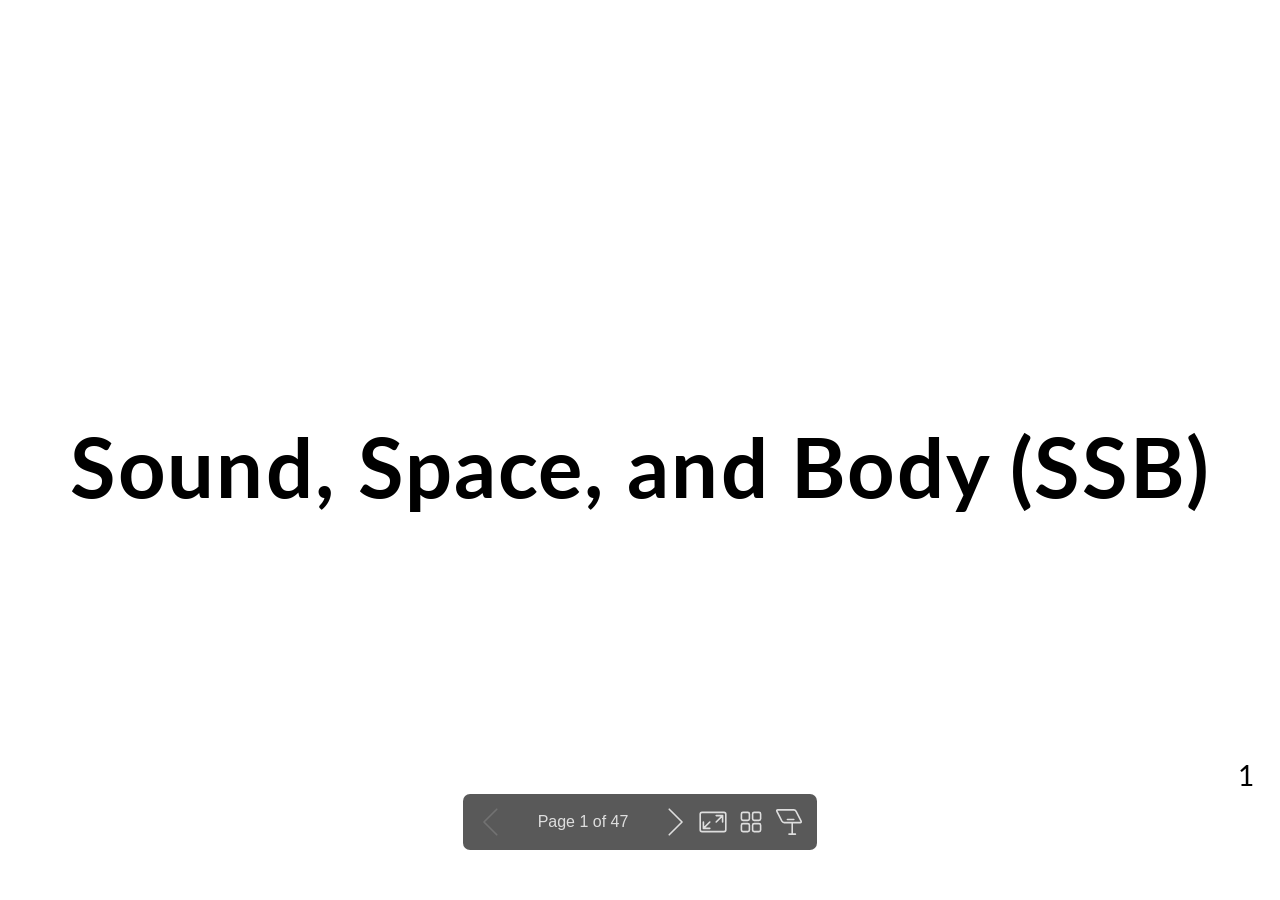
<file: slides/wk01/index.html>
<!DOCTYPE html><html lang="en-US"><head><title>&lt;!-- fit--&gt; Sound, Space, and Body (SSB)</title><meta property="og:title" content="&lt;!-- fit--&gt; Sound, Space, and Body (SSB)"><meta charset="UTF-8"><meta name="viewport" content="width=device-width,height=device-height,initial-scale=1.0"><meta name="apple-mobile-web-app-capable" content="yes"><meta http-equiv="X-UA-Compatible" content="ie=edge"><meta property="og:type" content="website"><meta name="twitter:card" content="summary"><style>@media screen{body[data-bespoke-view=""] .bespoke-marp-parent>.bespoke-marp-osc>button,body[data-bespoke-view=next] .bespoke-marp-parent>.bespoke-marp-osc>button,body[data-bespoke-view=overview] button.bespoke-marp-overview-close,body[data-bespoke-view=presenter] .bespoke-marp-presenter-container .bespoke-marp-presenter-info-container .bespoke-marp-presenter-info-page-area .bespoke-marp-presenter-info-page,body[data-bespoke-view=presenter] .bespoke-marp-presenter-container .bespoke-marp-presenter-info-container button,body[data-bespoke-view=presenter] .bespoke-marp-presenter-container .bespoke-marp-presenter-note-container button{appearance:none;background-color:initial;border:0;color:inherit;cursor:pointer;font-size:inherit;opacity:.8;outline:none;padding:0;transition:opacity .2s linear;-webkit-tap-highlight-color:transparent}body[data-bespoke-view=""] .bespoke-marp-parent>.bespoke-marp-osc>button:disabled,body[data-bespoke-view=next] .bespoke-marp-parent>.bespoke-marp-osc>button:disabled,body[data-bespoke-view=overview] button.bespoke-marp-overview-close:disabled,body[data-bespoke-view=presenter] .bespoke-marp-presenter-container .bespoke-marp-presenter-info-container .bespoke-marp-presenter-info-page-area .bespoke-marp-presenter-info-page:disabled,body[data-bespoke-view=presenter] .bespoke-marp-presenter-container .bespoke-marp-presenter-info-container button:disabled,body[data-bespoke-view=presenter] .bespoke-marp-presenter-container .bespoke-marp-presenter-note-container button:disabled{cursor:not-allowed;opacity:.15!important}body[data-bespoke-view=""] .bespoke-marp-parent>.bespoke-marp-osc>button:hover,body[data-bespoke-view=next] .bespoke-marp-parent>.bespoke-marp-osc>button:hover,body[data-bespoke-view=overview] button.bespoke-marp-overview-close:hover,body[data-bespoke-view=presenter] .bespoke-marp-presenter-container .bespoke-marp-presenter-info-container .bespoke-marp-presenter-info-page-area .bespoke-marp-presenter-info-page:hover,body[data-bespoke-view=presenter] .bespoke-marp-presenter-container .bespoke-marp-presenter-info-container button:hover,body[data-bespoke-view=presenter] .bespoke-marp-presenter-container .bespoke-marp-presenter-note-container button:hover{opacity:1}body[data-bespoke-view=""] .bespoke-marp-parent>.bespoke-marp-osc>button:hover:active,body[data-bespoke-view=next] .bespoke-marp-parent>.bespoke-marp-osc>button:hover:active,body[data-bespoke-view=overview] button.bespoke-marp-overview-close:hover:active,body[data-bespoke-view=presenter] .bespoke-marp-presenter-container .bespoke-marp-presenter-info-container .bespoke-marp-presenter-info-page-area .bespoke-marp-presenter-info-page:hover:active,body[data-bespoke-view=presenter] .bespoke-marp-presenter-container .bespoke-marp-presenter-info-container button:hover:active,body[data-bespoke-view=presenter] .bespoke-marp-presenter-container .bespoke-marp-presenter-note-container button:hover:active{opacity:.6}body[data-bespoke-view=""] .bespoke-marp-parent>.bespoke-marp-osc>button:hover:not(:disabled),body[data-bespoke-view=next] .bespoke-marp-parent>.bespoke-marp-osc>button:hover:not(:disabled),body[data-bespoke-view=overview] button.bespoke-marp-overview-close:hover:not(:disabled),body[data-bespoke-view=presenter] .bespoke-marp-presenter-container .bespoke-marp-presenter-info-container .bespoke-marp-presenter-info-page-area .bespoke-marp-presenter-info-page:hover:not(:disabled),body[data-bespoke-view=presenter] .bespoke-marp-presenter-container .bespoke-marp-presenter-info-container button:hover:not(:disabled),body[data-bespoke-view=presenter] .bespoke-marp-presenter-container .bespoke-marp-presenter-note-container button:hover:not(:disabled){transition:none}body[data-bespoke-view=""] .bespoke-marp-parent>.bespoke-marp-osc>button[data-bespoke-marp-osc=prev],body[data-bespoke-view=next] .bespoke-marp-parent>.bespoke-marp-osc>button[data-bespoke-marp-osc=prev],body[data-bespoke-view=presenter] .bespoke-marp-presenter-container .bespoke-marp-presenter-info-container button.bespoke-marp-presenter-info-page-prev{background:#0000 url("[data-uri]") no-repeat 50%;background-size:contain;overflow:hidden;text-indent:100%;white-space:nowrap}body[data-bespoke-view=""] .bespoke-marp-parent>.bespoke-marp-osc>button[data-bespoke-marp-osc=next],body[data-bespoke-view=next] .bespoke-marp-parent>.bespoke-marp-osc>button[data-bespoke-marp-osc=next],body[data-bespoke-view=presenter] .bespoke-marp-presenter-container .bespoke-marp-presenter-info-container button.bespoke-marp-presenter-info-page-next{background:#0000 url("[data-uri]") no-repeat 50%;background-size:contain;overflow:hidden;text-indent:100%;white-space:nowrap}:is(body[data-bespoke-view=""],body[data-bespoke-view=next]) .bespoke-marp-parent>.bespoke-marp-osc>button[data-bespoke-marp-osc=fullscreen]{background:#0000 url("[data-uri]") no-repeat 50%;background-size:contain;overflow:hidden;text-indent:100%;white-space:nowrap}:is(body[data-bespoke-view=""],body[data-bespoke-view=next]) .bespoke-marp-parent>.bespoke-marp-osc>button.exit[data-bespoke-marp-osc=fullscreen]{background-image:url("[data-uri]")}:is(body[data-bespoke-view=""],body[data-bespoke-view=next]) .bespoke-marp-parent>.bespoke-marp-osc>button[data-bespoke-marp-osc=presenter]{background:#0000 url("[data-uri]") no-repeat 50%;background-size:contain;overflow:hidden;text-indent:100%;white-space:nowrap}body[data-bespoke-view=overview] button.bespoke-marp-overview-close,body[data-bespoke-view=presenter] .bespoke-marp-presenter-container .bespoke-marp-presenter-note-container button.bespoke-marp-presenter-note-bigger{background:#0000 url("[data-uri]") no-repeat 50%;background-size:contain;overflow:hidden;text-indent:100%;white-space:nowrap}body[data-bespoke-view=presenter] .bespoke-marp-presenter-container .bespoke-marp-presenter-note-container button.bespoke-marp-presenter-note-smaller{background:#0000 url("[data-uri]") no-repeat 50%;background-size:contain;overflow:hidden;text-indent:100%;white-space:nowrap}:is(body[data-bespoke-view=""],body[data-bespoke-view=next]) .bespoke-marp-parent>.bespoke-marp-osc>button[data-bespoke-marp-osc=overview]{background:#0000 url("[data-uri]") no-repeat 50%;background-size:contain;overflow:hidden;text-indent:100%;white-space:nowrap}}@keyframes __bespoke_marp_transition_reduced_outgoing__{0%{opacity:1}to{opacity:0}}@keyframes __bespoke_marp_transition_reduced_incoming__{0%{mix-blend-mode:plus-lighter;opacity:0}to{mix-blend-mode:plus-lighter;opacity:1}}.bespoke-marp-note,.bespoke-marp-osc,.bespoke-progress-parent{display:none;transition:none}@media screen{::view-transition-group(*){animation-duration:var(--marp-bespoke-transition-animation-duration,.5s);animation-timing-function:ease}::view-transition-new(*),::view-transition-old(*){animation-delay:0s;animation-direction:var(--marp-bespoke-transition-animation-direction,normal);animation-duration:var(--marp-bespoke-transition-animation-duration,.5s);animation-fill-mode:both;animation-name:var(--marp-bespoke-transition-animation-name,var(--marp-bespoke-transition-animation-name-fallback,__bespoke_marp_transition_no_animation__));mix-blend-mode:normal}::view-transition-old(*){--marp-bespoke-transition-animation-name-fallback:__bespoke_marp_transition_reduced_outgoing__;animation-timing-function:ease}::view-transition-new(*){--marp-bespoke-transition-animation-name-fallback:__bespoke_marp_transition_reduced_incoming__;animation-timing-function:ease}::view-transition-new(root),::view-transition-old(root){animation-timing-function:linear}::view-transition-new(__bespoke_marp_transition_osc__),::view-transition-old(__bespoke_marp_transition_osc__){animation-duration:0s!important;animation-name:__bespoke_marp_transition_osc__!important}::view-transition-new(__bespoke_marp_transition_osc__){opacity:0!important}.bespoke-marp-transition-warming-up::view-transition-group(*),.bespoke-marp-transition-warming-up::view-transition-new(*),.bespoke-marp-transition-warming-up::view-transition-old(*){animation-play-state:paused!important}body,html{height:100%;margin:0}body{background:#000;overflow:hidden}svg.bespoke-marp-slide{content-visibility:hidden;interactivity:inert;opacity:0;pointer-events:none;z-index:-1}svg.bespoke-marp-slide:not(.bespoke-marp-active) *{view-transition-name:none!important}svg.bespoke-marp-slide.bespoke-marp-active{content-visibility:visible;interactivity:auto;opacity:1;pointer-events:auto;z-index:0}svg.bespoke-marp-slide.bespoke-marp-active.bespoke-marp-active-ready *{animation-name:__bespoke_marp__!important}@supports not (content-visibility:hidden){svg.bespoke-marp-slide[data-bespoke-marp-load=hideable]{display:none}svg.bespoke-marp-slide[data-bespoke-marp-load=hideable].bespoke-marp-active{display:block}}}@media screen and (prefers-reduced-motion:reduce){svg.bespoke-marp-slide *{view-transition-name:none!important}}@media screen{[data-bespoke-marp-fragment=inactive]{visibility:hidden}:is(body[data-bespoke-view=""],body[data-bespoke-view=next]) .bespoke-marp-parent{inset:0;position:absolute}:is(body[data-bespoke-view=""],body[data-bespoke-view=next]) .bespoke-marp-parent>.bespoke-marp-osc{background:#000000a6;border-radius:7px;bottom:50px;color:#fff;contain:paint;display:block;font-family:Helvetica,Arial,sans-serif;font-size:16px;left:50%;line-height:0;opacity:1;padding:12px;position:absolute;touch-action:manipulation;transform:translateX(-50%);transition:opacity .2s linear;-webkit-user-select:none;user-select:none;view-transition-name:__bespoke_marp_transition_osc__;white-space:nowrap;will-change:transform;z-index:1}:is(body[data-bespoke-view=""],body[data-bespoke-view=next]) .bespoke-marp-parent>.bespoke-marp-osc>:where(*){margin-left:6px}:is(body[data-bespoke-view=""],body[data-bespoke-view=next]) .bespoke-marp-parent>.bespoke-marp-osc>:where(*):where(:first-child){margin-left:0}:is(body[data-bespoke-view=""],body[data-bespoke-view=next]) .bespoke-marp-parent>.bespoke-marp-osc>span{opacity:.8}:is(body[data-bespoke-view=""],body[data-bespoke-view=next]) .bespoke-marp-parent>.bespoke-marp-osc>span[data-bespoke-marp-osc=page]{display:inline-block;min-width:140px;text-align:center}:is(body[data-bespoke-view=""],body[data-bespoke-view=next]) .bespoke-marp-parent>.bespoke-marp-osc>button[data-bespoke-marp-osc=fullscreen],:is(body[data-bespoke-view=""],body[data-bespoke-view=next]) .bespoke-marp-parent>.bespoke-marp-osc>button[data-bespoke-marp-osc=next],:is(body[data-bespoke-view=""],body[data-bespoke-view=next]) .bespoke-marp-parent>.bespoke-marp-osc>button[data-bespoke-marp-osc=overview],:is(body[data-bespoke-view=""],body[data-bespoke-view=next]) .bespoke-marp-parent>.bespoke-marp-osc>button[data-bespoke-marp-osc=presenter],:is(body[data-bespoke-view=""],body[data-bespoke-view=next]) .bespoke-marp-parent>.bespoke-marp-osc>button[data-bespoke-marp-osc=prev]{height:32px;line-height:32px;width:32px}:is(body[data-bespoke-view=""],body[data-bespoke-view=next]) .bespoke-marp-parent.bespoke-marp-inactive{cursor:none}:is(body[data-bespoke-view=""],body[data-bespoke-view=next]) .bespoke-marp-parent.bespoke-marp-inactive>.bespoke-marp-osc{opacity:0;pointer-events:none}:is(body[data-bespoke-view=""],body[data-bespoke-view=next]) svg.bespoke-marp-slide{height:100%;left:0;position:absolute;top:0;width:100%}body[data-bespoke-view=""] .bespoke-progress-parent{background:#222;display:flex;height:5px;width:100%}body[data-bespoke-view=""] .bespoke-progress-parent+:where(.bespoke-marp-parent){top:5px}body[data-bespoke-view=""] .bespoke-progress-parent .bespoke-progress-bar{background:#0288d1;flex:0 0 0;transition:flex-basis .2s cubic-bezier(0,1,1,1)}body[data-bespoke-view=next]{background:#0000}body[data-bespoke-view=presenter]{background:#161616}body[data-bespoke-view=presenter] .bespoke-marp-presenter-container{display:grid;font-family:Helvetica,Arial,sans-serif;grid-template:"current dragbar next" minmax(140px,1fr) "current dragbar note" 2fr "info    dragbar note" 3em;grid-template-columns:minmax(3px,var(--bespoke-marp-presenter-split-ratio,66%)) 0 minmax(3px,1fr);height:100%;left:0;position:absolute;top:0;width:100%}body[data-bespoke-view=presenter] .bespoke-marp-presenter-container :where(.bespoke-marp-parent){grid-area:current;overflow:hidden;position:relative}body[data-bespoke-view=presenter] .bespoke-marp-presenter-container :where(.bespoke-marp-parent) :where(svg.bespoke-marp-slide){height:calc(100% - 40px);left:20px;pointer-events:none;position:absolute;top:20px;-webkit-user-select:none;user-select:none;width:calc(100% - 40px)}body[data-bespoke-view=presenter] .bespoke-marp-presenter-container :where(.bespoke-marp-parent) :where(svg.bespoke-marp-slide).bespoke-marp-active{filter:drop-shadow(0 3px 10px rgba(0,0,0,.5))}body[data-bespoke-view=presenter] .bespoke-marp-presenter-container .bespoke-marp-presenter-dragbar-container{background:#0288d1;cursor:col-resize;grid-area:dragbar;margin-left:-3px;opacity:0;position:relative;transition:opacity .4s linear .1s;width:6px;z-index:10}body[data-bespoke-view=presenter] .bespoke-marp-presenter-container .bespoke-marp-presenter-dragbar-container:hover{opacity:1}body[data-bespoke-view=presenter] .bespoke-marp-presenter-container .bespoke-marp-presenter-dragbar-container.active{opacity:1;transition-delay:0s}body[data-bespoke-view=presenter] .bespoke-marp-presenter-container .bespoke-marp-presenter-next-container{background:#222;cursor:pointer;display:none;grid-area:next;overflow:hidden;position:relative}body[data-bespoke-view=presenter] .bespoke-marp-presenter-container .bespoke-marp-presenter-next-container.active{display:block}body[data-bespoke-view=presenter] .bespoke-marp-presenter-container .bespoke-marp-presenter-next-container iframe.bespoke-marp-presenter-next{background:#0000;border:0;display:block;filter:drop-shadow(0 3px 10px rgba(0,0,0,.5));height:calc(100% - 40px);left:20px;pointer-events:none;position:absolute;interactivity:inert;top:20px;-webkit-user-select:none;user-select:none;width:calc(100% - 40px)}body[data-bespoke-view=presenter] .bespoke-marp-presenter-container .bespoke-marp-presenter-note-container{background:#222;color:#eee;grid-area:note;position:relative;z-index:1}body[data-bespoke-view=presenter] .bespoke-marp-presenter-container .bespoke-marp-presenter-note-container button{height:1.5em;line-height:1.5em;width:1.5em}body[data-bespoke-view=presenter] .bespoke-marp-presenter-container .bespoke-marp-presenter-note-container .bespoke-marp-presenter-note-wrapper{display:block;inset:0;position:absolute}body[data-bespoke-view=presenter] .bespoke-marp-presenter-container .bespoke-marp-presenter-note-container .bespoke-marp-presenter-note-buttons{background:#000000a6;border-radius:4px;bottom:0;display:flex;gap:4px;margin:12px;opacity:0;padding:6px;pointer-events:none;position:absolute;right:0;transition:opacity .2s linear}body[data-bespoke-view=presenter] .bespoke-marp-presenter-container .bespoke-marp-presenter-note-container .bespoke-marp-presenter-note-buttons:focus-within,body[data-bespoke-view=presenter] .bespoke-marp-presenter-container .bespoke-marp-presenter-note-container .bespoke-marp-presenter-note-wrapper:focus-within+.bespoke-marp-presenter-note-buttons,body[data-bespoke-view=presenter] .bespoke-marp-presenter-container .bespoke-marp-presenter-note-container:hover .bespoke-marp-presenter-note-buttons{opacity:1;pointer-events:auto}body[data-bespoke-view=presenter] .bespoke-marp-presenter-container .bespoke-marp-presenter-note-container .bespoke-marp-note{box-sizing:border-box;font-size:calc(1.1em*var(--bespoke-marp-note-font-scale, 1));height:calc(100% - 40px);margin:20px;overflow:auto;padding-right:3px;white-space:pre-wrap;width:calc(100% - 40px);word-wrap:break-word;scrollbar-color:#eeeeee80 #0000;scrollbar-width:thin}body[data-bespoke-view=presenter] .bespoke-marp-presenter-container .bespoke-marp-presenter-note-container .bespoke-marp-note::-webkit-scrollbar{width:6px}body[data-bespoke-view=presenter] .bespoke-marp-presenter-container .bespoke-marp-presenter-note-container .bespoke-marp-note::-webkit-scrollbar-track{background:#0000}body[data-bespoke-view=presenter] .bespoke-marp-presenter-container .bespoke-marp-presenter-note-container .bespoke-marp-note::-webkit-scrollbar-thumb{background:#eeeeee80;border-radius:6px}body[data-bespoke-view=presenter] .bespoke-marp-presenter-container .bespoke-marp-presenter-note-container .bespoke-marp-note:empty{pointer-events:none}body[data-bespoke-view=presenter] .bespoke-marp-presenter-container .bespoke-marp-presenter-note-container .bespoke-marp-note.active{display:block}body[data-bespoke-view=presenter] .bespoke-marp-presenter-container .bespoke-marp-presenter-note-container .bespoke-marp-note p:first-child{margin-top:0}body[data-bespoke-view=presenter] .bespoke-marp-presenter-container .bespoke-marp-presenter-note-container .bespoke-marp-note p:last-child{margin-bottom:0}body[data-bespoke-view=presenter] .bespoke-marp-presenter-container .bespoke-marp-presenter-info-container{align-items:center;box-sizing:border-box;color:#eee;display:flex;flex-wrap:nowrap;grid-area:info;justify-content:center;overflow:hidden;padding:0 10px}body[data-bespoke-view=presenter] .bespoke-marp-presenter-container .bespoke-marp-presenter-info-container :is(.bespoke-marp-presenter-info-page-area,.bespoke-marp-presenter-info-time,.bespoke-marp-presenter-info-timer){box-sizing:border-box;display:block;padding:0 10px;white-space:nowrap;width:100%}body[data-bespoke-view=presenter] .bespoke-marp-presenter-container .bespoke-marp-presenter-info-container button{height:1.5em;line-height:1.5em;width:1.5em}body[data-bespoke-view=presenter] .bespoke-marp-presenter-container .bespoke-marp-presenter-info-container .bespoke-marp-presenter-info-page-area{order:2;text-align:center}body[data-bespoke-view=presenter] .bespoke-marp-presenter-container .bespoke-marp-presenter-info-container .bespoke-marp-presenter-info-page-area .bespoke-marp-presenter-info-page{display:inline-block;min-width:120px;text-align:center}body[data-bespoke-view=presenter] .bespoke-marp-presenter-container .bespoke-marp-presenter-info-container .bespoke-marp-presenter-info-time{color:#999;order:1;text-align:left}body[data-bespoke-view=presenter] .bespoke-marp-presenter-container .bespoke-marp-presenter-info-container .bespoke-marp-presenter-info-timer{color:#999;order:3;text-align:right}body[data-bespoke-view=presenter] .bespoke-marp-presenter-container .bespoke-marp-presenter-info-container .bespoke-marp-presenter-info-timer:hover{cursor:pointer}body[data-bespoke-view=overview]{background:#161616;overflow:auto}body[data-bespoke-view=overview] [data-bespoke-marp-fragment=inactive]{visibility:visible}body[data-bespoke-view=overview] .bespoke-marp-overview-header{backdrop-filter:blur(4px);background:#222222d9;box-shadow:0 3px 10px #00000080;box-sizing:border-box;display:flex;height:48px;inset:0 0 auto;justify-content:flex-end;padding:10px;position:fixed;z-index:1}body[data-bespoke-view=overview] button.bespoke-marp-overview-close{height:28px;line-height:28px;transform:rotate(45deg);width:28px}body[data-bespoke-view=overview] .bespoke-marp-parent{display:grid;gap:40px;grid-template-columns:repeat(auto-fit,minmax(0,240px));justify-content:space-around;padding:30px}body[data-bespoke-view=overview] .bespoke-marp-parent svg.bespoke-marp-slide{--bov-selected:#0000;--bov-focus:#161616;--bov-focus-outline:#0000;background-image:conic-gradient(#161616 0 0),conic-gradient(var(--bov-focus) 0 0),conic-gradient(var(--bov-focus-outline) 0 0),conic-gradient(var(--bov-selected) 0 0);background-position:5px 5px,3px 3px,2px 2px,0 0;background-repeat:no-repeat;background-size:calc(100% - 10px) calc(100% - 10px),calc(100% - 6px) calc(100% - 6px),calc(100% - 4px) calc(100% - 4px),100% 100%;content-visibility:visible;cursor:pointer;filter:drop-shadow(0 3px 10px rgba(0,0,0,.5));margin:-6px;padding:6px;interactivity:auto;opacity:1;outline:0;pointer-events:auto;scroll-margin-block:30px;width:100%;z-index:0}body[data-bespoke-view=overview] .bespoke-marp-parent svg.bespoke-marp-slide *,body[data-bespoke-view=overview] .bespoke-marp-parent svg.bespoke-marp-slide.bespoke-marp-active *{pointer-events:none;interactivity:inert}body[data-bespoke-view=overview] .bespoke-marp-parent :is(svg.bespoke-marp-slide:active,svg.bespoke-marp-slide:focus-visible,svg.bespoke-marp-slide:hover){--bov-focus-outline:#161616}body[data-bespoke-view=overview] .bespoke-marp-parent svg.bespoke-marp-slide:focus-visible,body[data-bespoke-view=overview] .bespoke-marp-parent svg.bespoke-marp-slide:hover{--bov-focus:#999}body[data-bespoke-view=overview] .bespoke-marp-parent svg.bespoke-marp-slide:active{--bov-focus:#eee}body[data-bespoke-view=overview] .bespoke-marp-parent svg.bespoke-marp-slide.bespoke-marp-active{--bov-selected:#0288d1}body[data-bespoke-view=overview]:has(.bespoke-marp-overview-header) .bespoke-marp-parent{padding-top:78px}body[data-bespoke-view=overview]:has(.bespoke-marp-overview-header) .bespoke-marp-parent svg.bespoke-marp-slide{scroll-margin-top:78px}.bespoke-marp-overview{background:#000000a6;inset:0;opacity:0;pointer-events:none;position:fixed;transition:opacity .1s ease;z-index:10}.bespoke-marp-overview iframe{background:#222;border:0;display:block;height:100%;left:0;position:absolute;top:0;width:100%}.bespoke-marp-overview[data-open="1"]{opacity:1;pointer-events:auto}}@media print{.bespoke-marp-overview,.bespoke-marp-presenter-info-container,.bespoke-marp-presenter-next-container,.bespoke-marp-presenter-note-container{display:none}}</style><style>@charset "UTF-8";@import "https://fonts.bunny.net/css?family=Lato:400,900|Roboto+Mono:400,700&display=swap";div#\:\$p > svg > foreignObject > section{width:1280px;height:720px;box-sizing:border-box;overflow:hidden;position:relative;scroll-snap-align:center center;-webkit-text-size-adjust:100%;text-size-adjust:100%}div#\:\$p > svg > foreignObject > section::after{bottom:0;content:attr(data-marpit-pagination);padding:inherit;pointer-events:none;position:absolute;right:0}div#\:\$p > svg > foreignObject > section:not([data-marpit-pagination])::after{display:none}div#\:\$p > svg > foreignObject > section :where(:is(h1, marp-h1)){font-size:2em;margin-block:0.67em}div#\:\$p > svg > foreignObject > section section:where(:is(h1, marp-h1)){--marpit-root-font-size: 2em}div#\:\$p > svg > foreignObject > section video::-webkit-media-controls{will-change:transform}@page {size:1280px 720px;margin:0}@media print{html, body{background-color:#fff;margin:0;page-break-inside:avoid;break-inside:avoid-page}div#\:\$p > svg > foreignObject > section{page-break-before:always;break-before:page}div#\:\$p > svg > foreignObject > section, div#\:\$p > svg > foreignObject > section *{-webkit-print-color-adjust:exact!important;animation-delay:0s!important;animation-duration:0s!important;color-adjust:exact!important;print-color-adjust:exact!important;transition:none!important}div#\:\$p > svg[data-marpit-svg]{display:block;height:100vh;width:100vw}}div#\:\$p > svg > foreignObject > :where(section){container-type:size}div#\:\$p > svg > foreignObject > section img[data-marp-twemoji]{background:transparent;height:1em;margin:0 .05em 0 .1em;vertical-align:-.1em;width:1em}/*!
 * Marp / Marpit Gaia theme.
 *
 * @theme gaia
 * @author Yuki Hattori
 *
 * @auto-scaling true
 * @size 16:9 1280px 720px
 * @size 4:3 960px 720px
 */div#\:\$p > svg > foreignObject > section :is(pre, marp-pre) code.hljs{display:block;overflow-x:auto;padding:1em}div#\:\$p > svg > foreignObject > section code.hljs{padding:3px 5px}div#\:\$p > svg > foreignObject > section .hljs{background:#000;color:#f8f8f8}div#\:\$p > svg > foreignObject > section .hljs-comment,div#\:\$p > svg > foreignObject > section .hljs-quote{color:#aeaeae;font-style:italic}div#\:\$p > svg > foreignObject > section .hljs-keyword,div#\:\$p > svg > foreignObject > section .hljs-selector-tag,div#\:\$p > svg > foreignObject > section .hljs-type{color:#e28964}div#\:\$p > svg > foreignObject > section .hljs-string{color:#65b042}div#\:\$p > svg > foreignObject > section .hljs-subst{color:#daefa3}div#\:\$p > svg > foreignObject > section .hljs-link,div#\:\$p > svg > foreignObject > section .hljs-regexp{color:#e9c062}div#\:\$p > svg > foreignObject > section .hljs-name,div#\:\$p > svg > foreignObject > section .hljs-section,div#\:\$p > svg > foreignObject > section .hljs-tag,div#\:\$p > svg > foreignObject > section .hljs-title{color:#89bdff}div#\:\$p > svg > foreignObject > section .hljs-class .hljs-title,div#\:\$p > svg > foreignObject > section .hljs-doctag,div#\:\$p > svg > foreignObject > section .hljs-title.class_{text-decoration:underline}div#\:\$p > svg > foreignObject > section .hljs-bullet,div#\:\$p > svg > foreignObject > section .hljs-number,div#\:\$p > svg > foreignObject > section .hljs-symbol{color:#3387cc}div#\:\$p > svg > foreignObject > section .hljs-params,div#\:\$p > svg > foreignObject > section .hljs-template-variable,div#\:\$p > svg > foreignObject > section .hljs-variable{color:#3e87e3}div#\:\$p > svg > foreignObject > section .hljs-attribute{color:#cda869}div#\:\$p > svg > foreignObject > section .hljs-meta{color:#8996a8}div#\:\$p > svg > foreignObject > section .hljs-formula{background-color:#0e2231;color:#f8f8f8;font-style:italic}div#\:\$p > svg > foreignObject > section .hljs-addition{background-color:#253b22;color:#f8f8f8}div#\:\$p > svg > foreignObject > section .hljs-deletion{background-color:#420e09;color:#f8f8f8}div#\:\$p > svg > foreignObject > section .hljs-selector-class{color:#9b703f}div#\:\$p > svg > foreignObject > section .hljs-selector-id{color:#8b98ab}div#\:\$p > svg > foreignObject > section .hljs-emphasis{font-style:italic}div#\:\$p > svg > foreignObject > section .hljs-strong{font-weight:700}div#\:\$p > svg > foreignObject > section :is(h1, marp-h1),div#\:\$p > svg > foreignObject > section :is(h2, marp-h2),div#\:\$p > svg > foreignObject > section :is(h3, marp-h3),div#\:\$p > svg > foreignObject > section :is(h4, marp-h4),div#\:\$p > svg > foreignObject > section :is(h5, marp-h5),div#\:\$p > svg > foreignObject > section :is(h6, marp-h6){margin:.5em 0 0}div#\:\$p > svg > foreignObject > section :is(h1, marp-h1) strong,div#\:\$p > svg > foreignObject > section :is(h2, marp-h2) strong,div#\:\$p > svg > foreignObject > section :is(h3, marp-h3) strong,div#\:\$p > svg > foreignObject > section :is(h4, marp-h4) strong,div#\:\$p > svg > foreignObject > section :is(h5, marp-h5) strong,div#\:\$p > svg > foreignObject > section :is(h6, marp-h6) strong{font-weight:inherit}div#\:\$p > svg > foreignObject > section :is(h1, marp-h1)::part(auto-scaling),div#\:\$p > svg > foreignObject > section :is(h2, marp-h2)::part(auto-scaling),div#\:\$p > svg > foreignObject > section :is(h3, marp-h3)::part(auto-scaling),div#\:\$p > svg > foreignObject > section :is(h4, marp-h4)::part(auto-scaling),div#\:\$p > svg > foreignObject > section :is(h5, marp-h5)::part(auto-scaling),div#\:\$p > svg > foreignObject > section :is(h6, marp-h6)::part(auto-scaling){max-height:580px}div#\:\$p > svg > foreignObject > section :is(h1, marp-h1){font-size:1.8em}div#\:\$p > svg > foreignObject > section :is(h2, marp-h2){font-size:1.5em}div#\:\$p > svg > foreignObject > section :is(h3, marp-h3){font-size:1.3em}div#\:\$p > svg > foreignObject > section :is(h4, marp-h4){font-size:1.1em}div#\:\$p > svg > foreignObject > section :is(h5, marp-h5){font-size:1em}div#\:\$p > svg > foreignObject > section :is(h6, marp-h6){font-size:.9em}div#\:\$p > svg > foreignObject > section blockquote,div#\:\$p > svg > foreignObject > section p{margin:1em 0 0}div#\:\$p > svg > foreignObject > section ol>li,div#\:\$p > svg > foreignObject > section ul>li{margin:.3em 0 0}div#\:\$p > svg > foreignObject > section ol>li>p,div#\:\$p > svg > foreignObject > section ul>li>p{margin:.6em 0 0}div#\:\$p > svg > foreignObject > section code{display:inline-block;font-family:Roboto Mono,monospace;font-size:.8em;letter-spacing:0;margin:-.1em .15em;padding:.1em .2em;vertical-align:baseline}div#\:\$p > svg > foreignObject > section :is(pre, marp-pre){display:block;margin:1em 0 0;overflow:visible}div#\:\$p > svg > foreignObject > section :is(pre, marp-pre) code{box-sizing:border-box;margin:0;min-width:100%;padding:.5em;font-size:.7em}div#\:\$p > svg > foreignObject > section :is(pre, marp-pre)::part(auto-scaling){max-height:calc(580px - 1em)}div#\:\$p > svg > foreignObject > section blockquote{margin:1em 0 0;padding:0 1em;position:relative}div#\:\$p > svg > foreignObject > section blockquote:after,div#\:\$p > svg > foreignObject > section blockquote:before{content:"“";display:block;font-family:Times New Roman,serif;font-weight:700;position:absolute}div#\:\$p > svg > foreignObject > section blockquote:before{top:0;left:0}div#\:\$p > svg > foreignObject > section blockquote:after{right:0;bottom:0;transform:rotate(180deg)}div#\:\$p > svg > foreignObject > section blockquote>:first-child{margin-top:0}div#\:\$p > svg > foreignObject > section mark{background:transparent}div#\:\$p > svg > foreignObject > section table{border-spacing:0;border-collapse:collapse;margin:1em 0 0}div#\:\$p > svg > foreignObject > section table td,div#\:\$p > svg > foreignObject > section table th{padding:.2em .4em;border-width:1px;border-style:solid}div#\:\$p > svg > foreignObject > section footer,div#\:\$p > svg > foreignObject > section header,div#\:\$p > svg > foreignObject > section:after{box-sizing:border-box;font-size:66%;height:70px;line-height:50px;overflow:hidden;padding:10px 25px;position:absolute}div#\:\$p > svg > foreignObject > section:after{--marpit-root-font-size:66%}div#\:\$p > svg > foreignObject > section header{top:0}div#\:\$p > svg > foreignObject > section footer,div#\:\$p > svg > foreignObject > section header{left:0;right:0}div#\:\$p > svg > foreignObject > section footer{bottom:0}div#\:\$p > svg > foreignObject > section{--color-background:light-dark(#fff8e1, #455a64);--color-background-stripe:light-dark(
    rgba(69,90,100,.1),
    rgba(255,248,225,.1)
  );--color-foreground:light-dark(#455a64, #fff8e1);--color-dimmed:light-dark(
    #6a7a7d,
    #dad8c8
  );--color-highlight:light-dark(#0288d1, #81d4fa);color-scheme:light;background-color:var(--color-background);background-image:linear-gradient(135deg, var(--color-background), color-mix(in srgb, var(--color-background) 98%, #888 2%) 50%, var(--color-background) 50%, color-mix(in srgb, var(--color-background) 95%, #fff 5%));color:var(--color-foreground);font-size:35px;font-family:Lato,Avenir Next,Avenir,Trebuchet MS,Segoe UI,sans-serif;height:720px;line-height:1.35;letter-spacing:1.25px;padding:70px;width:1280px;overflow-wrap:break-word}div#\:\$p > svg > foreignObject > section{--marpit-root-font-size:35px}div#\:\$p > svg > foreignObject > section:after{right:0;bottom:0;font-size:80%}div#\:\$p > svg > foreignObject > section:after{--marpit-root-font-size:80%}div#\:\$p > svg > foreignObject > section a,div#\:\$p > svg > foreignObject > section mark{color:var(--color-highlight)}div#\:\$p > svg > foreignObject > section code{background:var(--color-dimmed);color:var(--color-background)}div#\:\$p > svg > foreignObject > section :is(h1, marp-h1) strong,div#\:\$p > svg > foreignObject > section :is(h2, marp-h2) strong,div#\:\$p > svg > foreignObject > section :is(h3, marp-h3) strong,div#\:\$p > svg > foreignObject > section :is(h4, marp-h4) strong,div#\:\$p > svg > foreignObject > section :is(h5, marp-h5) strong,div#\:\$p > svg > foreignObject > section :is(h6, marp-h6) strong{color:var(--color-highlight)}div#\:\$p > svg > foreignObject > section :is(pre, marp-pre){background:var(--color-foreground)}div#\:\$p > svg > foreignObject > section :is(pre, marp-pre)>code{background:transparent}div#\:\$p > svg > foreignObject > section blockquote:after,div#\:\$p > svg > foreignObject > section blockquote:before,div#\:\$p > svg > foreignObject > section footer,div#\:\$p > svg > foreignObject > section header,div#\:\$p > svg > foreignObject > section section:after{color:var(--color-dimmed)}div#\:\$p > svg > foreignObject > section table td,div#\:\$p > svg > foreignObject > section table th{border-color:var(--color-foreground)}div#\:\$p > svg > foreignObject > section table thead th{background:var(--color-foreground);color:var(--color-background)}div#\:\$p > svg > foreignObject > section table tbody>tr:nth-child(odd) td,div#\:\$p > svg > foreignObject > section table tbody>tr:nth-child(odd) th{background:var(--color-background-stripe, transparent)}div#\:\$p > svg > foreignObject > section>:first-child,div#\:\$p > svg > foreignObject > section>header:first-child+*{margin-top:0}div#\:\$p > svg > foreignObject > section:where(.invert){color-scheme:dark}div#\:\$p > svg > foreignObject > section:where(.gaia){--color-background:#0288d1;--color-background-stripe:rgba(255,248,225,.1);--color-foreground:#fff8e1;--color-dimmed:#cce2de;--color-highlight:#81d4fa;}div#\:\$p > svg > foreignObject > section:where(.lead){place-content:safe center center;flex-flow:column nowrap;align-items:stretch}div#\:\$p > svg > foreignObject > section:where(.lead) :is(h1, marp-h1),div#\:\$p > svg > foreignObject > section:where(.lead) :is(h2, marp-h2),div#\:\$p > svg > foreignObject > section:where(.lead) :is(h3, marp-h3),div#\:\$p > svg > foreignObject > section:where(.lead) :is(h4, marp-h4),div#\:\$p > svg > foreignObject > section:where(.lead) :is(h5, marp-h5),div#\:\$p > svg > foreignObject > section:where(.lead) :is(h6, marp-h6){text-align:center}div#\:\$p > svg > foreignObject > section:where(.lead) p{text-align:center}div#\:\$p > svg > foreignObject > section:where(.lead) blockquote>:is(h1, marp-h1),div#\:\$p > svg > foreignObject > section:where(.lead) blockquote>:is(h2, marp-h2),div#\:\$p > svg > foreignObject > section:where(.lead) blockquote>:is(h3, marp-h3),div#\:\$p > svg > foreignObject > section:where(.lead) blockquote>:is(h4, marp-h4),div#\:\$p > svg > foreignObject > section:where(.lead) blockquote>:is(h5, marp-h5),div#\:\$p > svg > foreignObject > section:where(.lead) blockquote>:is(h6, marp-h6),div#\:\$p > svg > foreignObject > section:where(.lead) blockquote>p{text-align:left}div#\:\$p > svg > foreignObject > section:where(.lead) ol>li>p,div#\:\$p > svg > foreignObject > section:where(.lead) ul>li>p{text-align:left}div#\:\$p > svg > foreignObject > section:where(.lead) table{margin-left:auto;margin-right:auto}div#\:\$p > svg > foreignObject > section{width:1280px;height:720px}div#\:\$p > svg > foreignObject > section[data-marpit-advanced-background="background"]{columns:initial!important;display:block!important;padding:0!important}div#\:\$p > svg > foreignObject > section[data-marpit-advanced-background="background"]::before, div#\:\$p > svg > foreignObject > section[data-marpit-advanced-background="background"]::after, div#\:\$p > svg > foreignObject > section[data-marpit-advanced-background="content"]::before, div#\:\$p > svg > foreignObject > section[data-marpit-advanced-background="content"]::after{display:none!important}div#\:\$p > svg > foreignObject > section[data-marpit-advanced-background="background"] > div[data-marpit-advanced-background-container]{all:initial;display:flex;flex-direction:row;height:100%;overflow:hidden;width:100%}div#\:\$p > svg > foreignObject > section[data-marpit-advanced-background="background"] > div[data-marpit-advanced-background-container][data-marpit-advanced-background-direction="vertical"]{flex-direction:column}div#\:\$p > svg > foreignObject > section[data-marpit-advanced-background="background"][data-marpit-advanced-background-split] > div[data-marpit-advanced-background-container]{width:var(--marpit-advanced-background-split, 50%)}div#\:\$p > svg > foreignObject > section[data-marpit-advanced-background="background"][data-marpit-advanced-background-split="right"] > div[data-marpit-advanced-background-container]{margin-left:calc(100% - var(--marpit-advanced-background-split, 50%))}div#\:\$p > svg > foreignObject > section[data-marpit-advanced-background="background"] > div[data-marpit-advanced-background-container] > figure{all:initial;background-position:center;background-repeat:no-repeat;background-size:cover;flex:auto;margin:0}div#\:\$p > svg > foreignObject > section[data-marpit-advanced-background="background"] > div[data-marpit-advanced-background-container] > figure > figcaption{position:absolute;border:0;clip:rect(0, 0, 0, 0);height:1px;margin:-1px;overflow:hidden;padding:0;white-space:nowrap;width:1px}div#\:\$p > svg > foreignObject > section[data-marpit-advanced-background="content"], div#\:\$p > svg > foreignObject > section[data-marpit-advanced-background="pseudo"]{background:transparent!important}div#\:\$p > svg > foreignObject > section[data-marpit-advanced-background="pseudo"], div#\:\$p > svg[data-marpit-svg] > foreignObject[data-marpit-advanced-background="pseudo"]{pointer-events:none!important}div#\:\$p > svg > foreignObject > section[data-marpit-advanced-background-split]{width:100%;height:100%}
</style></head><body><div class="bespoke-marp-osc"><button data-bespoke-marp-osc="prev" tabindex="-1" title="Previous slide">Previous slide</button><span data-bespoke-marp-osc="page"></span><button data-bespoke-marp-osc="next" tabindex="-1" title="Next slide">Next slide</button><button data-bespoke-marp-osc="fullscreen" tabindex="-1" title="Toggle fullscreen (f)">Toggle fullscreen</button><button data-bespoke-marp-osc="overview" tabindex="-1" title="Toggle overview view (o)">Toggle overview view</button><button data-bespoke-marp-osc="presenter" tabindex="-1" title="Open presenter view (p)">Open presenter view</button></div><div id=":$p"><svg data-marpit-svg="" viewBox="0 0 1280 720"><foreignObject width="1280" height="720"><section id="1" data-paginate="true" data-class="lead" data-color="black" data-background-color="white" data-theme="gaia" lang="en-US" class="lead" data-marpit-pagination="1" style="--paginate:true;--class:lead;--color:black;--background-color:white;--theme:gaia;color:black;background-color:white;background-image:none;" data-marpit-pagination-total="47" data-size="16:9"><link rel="stylesheet" href="../assets/css/slidetemplate.css" />
<link rel="preconnect" href="https://fonts.googleapis.com" />
<link rel="preconnect" href="https://fonts.gstatic.com" crossorigin />
<link href="https://fonts.googleapis.com/css2?family=Nunito:wght@200;500;700&family=Roboto:ital,wght@0,100;0,300;0,400;0,500;0,700;1,100&display=swap" rel="stylesheet" />

<h1 is="marp-h1" data-auto-scaling id="sound-space-and-body-ssb"> Sound, Space, and Body (SSB)</h1>
</section>
</foreignObject></svg><svg data-marpit-svg="" viewBox="0 0 1280 720"><foreignObject width="1280" height="720"><section id="2" data-paginate="true" data-class="invert" data-color="black" data-background-color="white" data-theme="gaia" lang="en-US" class="invert" data-marpit-pagination="2" style="--paginate:true;--class:invert;--color:black;--background-color:white;--theme:gaia;color:black;background-color:white;background-image:none;" data-marpit-pagination-total="47" data-size="16:9">
<h2 id="todays-agenda">Today's Agenda</h2>
<ul>
<li>Sound → Body: Deep Listening</li>
<li>Sound, Space, and Body Studio Introduction</li>
<li>Body → Sound: Sound Device</li>
</ul>
</section>
</foreignObject></svg><svg data-marpit-svg="" viewBox="0 0 1280 720"><foreignObject width="1280" height="720"><section id="3" data-paginate="true" data-class="invert" data-color="black" data-background-color="white" data-theme="gaia" lang="en-US" class="invert" data-marpit-pagination="3" style="--paginate:true;--class:invert;--color:black;--background-color:white;--theme:gaia;color:black;background-color:white;background-image:none;" data-marpit-pagination-total="47" data-size="16:9">
<h1 id="deep-listening-exercise">Deep Listening Exercise</h1>
</section>
</foreignObject></svg><svg data-marpit-svg="" viewBox="0 0 1280 720"><foreignObject width="1280" height="720"><section id="4" data-paginate="true" data-class="invert" data-color="black" data-background-color="white" data-theme="gaia" lang="en-US" class="invert" data-marpit-pagination="4" style="--paginate:true;--class:invert;--color:black;--background-color:white;--theme:gaia;color:black;background-color:white;background-image:none;" data-marpit-pagination-total="47" data-size="16:9">
<h1 id="r-murray-schafer-listen--full-documentary--national-film-board-of-canada">R. MURRAY SCHAFER: LISTEN | Full Documentary | National Film Board of Canada</h1>
<iframe width="560" height="315" src="https://www.youtube.com/embed/rOlxuXHWfHw?si=b2LzB1vA192hUu3L" title="YouTube video player" frameborder="0" allow="accelerometer; autoplay; clipboard-write; encrypted-media; gyroscope; picture-in-picture; web-share" referrerpolicy="strict-origin-when-cross-origin" allowfullscreen></iframe>
</section>
</foreignObject></svg><svg data-marpit-svg="" viewBox="0 0 1280 720"><foreignObject width="1280" height="720"><section id="5" data-paginate="true" data-class="invert" data-color="black" data-background-color="white" data-theme="gaia" lang="en-US" class="invert" data-marpit-pagination="5" style="--paginate:true;--class:invert;--color:black;--background-color:white;--theme:gaia;color:black;background-color:white;background-image:none;" data-marpit-pagination-total="47" data-size="16:9">
<ul>
<li>Draw a line down the middle of the paper.</li>
<li>Write &quot;Natural&quot; on the left and &quot;Man-made&quot; on the right.</li>
<li>Listen to the sounds and write down each sound you can recognise.</li>
<li>Put a circle next to the sounds you find pleasant, and a cross next to the sounds you find unpleasant.</li>
</ul>
</section>
</foreignObject></svg><svg data-marpit-svg="" viewBox="0 0 1280 720"><foreignObject width="1280" height="720"><section id="6" data-paginate="true" data-class="invert" data-color="black" data-background-color="white" data-theme="gaia" lang="en-US" class="invert" data-marpit-pagination="6" style="--paginate:true;--class:invert;--color:black;--background-color:white;--theme:gaia;color:black;background-color:white;background-image:none;" data-marpit-pagination-total="47" data-size="16:9">
<h2 id="syllabus">Syllabus</h2>
<p><a href="https://docs.google.com/document/d/18S5z8rOj0pO3qSjWyH1ZCr6BvKwTUynm/edit">https://docs.google.com/document/d/18S5z8rOj0pO3qSjWyH1ZCr6BvKwTUynm/edit</a></p>
</section>
</foreignObject></svg><svg data-marpit-svg="" viewBox="0 0 1280 720"><foreignObject width="1280" height="720"><section id="7" data-paginate="true" data-class="invert" data-color="black" data-background-color="white" data-theme="gaia" lang="en-US" class="invert" data-marpit-pagination="7" style="--paginate:true;--class:invert;--color:black;--background-color:white;--theme:gaia;color:black;background-color:white;background-image:none;" data-marpit-pagination-total="47" data-size="16:9">
<p>In this studio, we will explore design opportunities in this technological landscape of our everyday sound environment.</p>
<p>How can we critically and creatively leverage digital and AI technology to <strong>design a new triadic relationship between sound, space, and our body</strong>?</p>
</section>
</foreignObject></svg><svg data-marpit-svg="" viewBox="0 0 1280 720"><foreignObject width="1280" height="720"><section data-paginate="true" data-class="invert" data-color="black" data-background-color="white" data-theme="gaia" lang="en-US" class="invert" data-marpit-pagination="8" style="--paginate:true;--class:invert;--color:black;--background-color:white;--theme:gaia;color:black;background-color:white;background-image:none;--marpit-advanced-background-split:50%;" data-marpit-pagination-total="47" data-size="16:9" data-marpit-advanced-background="background" data-marpit-advanced-background-split="left"><div data-marpit-advanced-background-container="true" data-marpit-advanced-background-direction="horizontal"><figure style="background-image:url(&quot;./assets/ssb_triadic.png&quot;);background-size:60% auto;"></figure></div></section></foreignObject><foreignObject width="50%" height="720" x="50%"><section id="8" data-paginate="true" data-class="invert" data-color="black" data-background-color="white" data-theme="gaia" lang="en-US" class="invert" data-marpit-pagination="8" style="--paginate:true;--class:invert;--color:black;--background-color:white;--theme:gaia;color:black;background-color:white;background-image:none;--marpit-advanced-background-split:50%;" data-marpit-pagination-total="47" data-size="16:9" data-marpit-advanced-background="content" data-marpit-advanced-background-split="left">
<h1 id="sound-space-and-body-triadic-relationship">Sound, Space, and Body Triadic relationship</h1>
</section>
</foreignObject><foreignObject width="1280" height="720" data-marpit-advanced-background="pseudo"><section data-paginate="true" data-class="invert" data-color="black" data-background-color="white" data-theme="gaia" lang="en-US" class="invert" data-marpit-pagination="8" style="color:black;" data-marpit-pagination-total="47" data-size="16:9" data-marpit-advanced-background="pseudo" data-marpit-advanced-background-split="left"></section></foreignObject></svg><svg data-marpit-svg="" viewBox="0 0 1280 720"><foreignObject width="1280" height="720"><section id="9" data-paginate="true" data-class="invert" data-color="black" data-background-color="white" data-theme="gaia" lang="en-US" class="invert" data-marpit-pagination="9" style="--paginate:true;--class:invert;--color:black;--background-color:white;--theme:gaia;color:black;background-color:white;background-image:none;" data-marpit-pagination-total="47" data-size="16:9">
<h1 id="design-space">Design Space</h1>
</section>
</foreignObject></svg><svg data-marpit-svg="" viewBox="0 0 1280 720"><foreignObject width="1280" height="720"><section id="10" data-paginate="true" data-class="invert" data-color="black" data-background-color="white" data-theme="gaia" lang="en-US" class="invert" data-marpit-pagination="10" style="--paginate:true;--class:invert;--color:black;--background-color:white;--theme:gaia;color:black;background-color:white;background-image:none;" data-marpit-pagination-total="47" data-size="16:9">
<iframe width="768" height="432" src="https://miro.com/app/live-embed/uXjVH_hFk_k=/?embedMode=view_only_without_ui&moveToViewport=-4216,-1408,10310,5015&embedId=702798651677" frameborder="0" scrolling="no" allow="fullscreen; clipboard-read; clipboard-write" allowfullscreen></iframe>
</section>
</foreignObject></svg><svg data-marpit-svg="" viewBox="0 0 1280 720"><foreignObject width="1280" height="720"><section id="11" data-paginate="true" data-class="invert" data-color="black" data-background-color="white" data-theme="gaia" lang="en-US" class="invert" data-marpit-pagination="11" style="--paginate:true;--class:invert;--color:black;--background-color:white;--theme:gaia;color:black;background-color:white;background-image:none;" data-marpit-pagination-total="47" data-size="16:9">
<p>Expected outcomes may be <strong>products, apps, or installations dealing with intersections of sound, space and body</strong>. Application areas can be new musical instruments, performance training, music education, relaxation, accessible listening experience, or visualization of urban and nature soundscape.</p>
</section>
</foreignObject></svg><svg data-marpit-svg="" viewBox="0 0 1280 720"><foreignObject width="1280" height="720"><section id="12" data-paginate="true" data-class="invert" data-color="black" data-background-color="white" data-theme="gaia" lang="en-US" class="invert" data-marpit-pagination="12" style="--paginate:true;--class:invert;--color:black;--background-color:white;--theme:gaia;color:black;background-color:white;background-image:none;" data-marpit-pagination-total="47" data-size="16:9">
<p>Since this is an individual project, <strong>a key part of the process is defining a unique design focus based on your interests</strong> within the vast field of sound design.</p>
</section>
</foreignObject></svg><svg data-marpit-svg="" viewBox="0 0 1280 720"><foreignObject width="1280" height="720"><section id="13" data-paginate="true" data-class="invert" data-color="black" data-background-color="white" data-theme="gaia" lang="en-US" class="invert" data-marpit-pagination="13" style="--paginate:true;--class:invert;--color:black;--background-color:white;--theme:gaia;color:black;background-color:white;background-image:none;" data-marpit-pagination-total="47" data-size="16:9">
<h1 id="deliverables">Deliverables</h1>
<blockquote>
<p>Keep in mind that it is an individual platform project.</p>
</blockquote>
<ol>
<li>Video documentation of the sonic experience</li>
<li>A proof-of-concept prototype (a wizard-of-oz prototype is acceptable)</li>
<li>Process documentation and reflection</li>
</ol>
</section>
</foreignObject></svg><svg data-marpit-svg="" viewBox="0 0 1280 720"><foreignObject width="1280" height="720"><section id="14" data-paginate="true" data-class="invert" data-color="black" data-background-color="white" data-theme="gaia" lang="en-US" class="invert" data-marpit-pagination="14" style="--paginate:true;--class:invert;--color:black;--background-color:white;--theme:gaia;color:black;background-color:white;background-image:none;" data-marpit-pagination-total="47" data-size="16:9">
<h1 id="timeline">Timeline</h1>
<p><strong>W1–W6: Explore &amp; Frame &amp; Decide</strong><br />
<code>- Recess Week -</code><br />
<strong>W7–W10: Develop &amp; Prototype &amp; Test</strong><br />
<strong>W11–W13: Document &amp; Communicate</strong></p>
</section>
</foreignObject></svg><svg data-marpit-svg="" viewBox="0 0 1280 720"><foreignObject width="1280" height="720"><section id="15" data-paginate="true" data-class="invert" data-color="black" data-background-color="white" data-theme="gaia" lang="en-US" class="invert" data-marpit-pagination="15" style="--paginate:true;--class:invert;--color:black;--background-color:white;--theme:gaia;color:black;background-color:white;background-image:none;" data-marpit-pagination-total="47" data-size="16:9">
<h1 id="handson-projects">Handson Projects</h1>
<p>Two projects for enhancing basic sonic interaction design skills</p>
<ul>
<li><strong>Mini Project01: Interactive Sound Object</strong>
<ul>
<li>Physical interactions between the body and sound</li>
</ul>
</li>
<li><strong>Mini Project02: Interactive Sound Environment</strong>
<ul>
<li>Sound environment triggerd by the body movement</li>
</ul>
</li>
</ul>
</section>
</foreignObject></svg><svg data-marpit-svg="" viewBox="0 0 1280 720"><foreignObject width="1280" height="720"><section id="16" data-paginate="true" data-class="invert" data-color="black" data-background-color="white" data-theme="gaia" lang="en-US" class="invert" data-marpit-pagination="16" style="--paginate:true;--class:invert;--color:black;--background-color:white;--theme:gaia;color:black;background-color:white;background-image:none;" data-marpit-pagination-total="47" data-size="16:9">
<h1 id="assessment-criteria">Assessment Criteria</h1>
<p>Mini Project01: Interactive Sound Object  10%<br />
Mini Project02: Interactive Sound Environment 20%</p>
<p>Final-Project: 50%<br />
Project Documentation: 20%</p>
</section>
</foreignObject></svg><svg data-marpit-svg="" viewBox="0 0 1280 720"><foreignObject width="1280" height="720"><section id="17" data-paginate="true" data-class="lead" data-color="black" data-background-color="white" data-theme="gaia" lang="en-US" class="lead" data-marpit-pagination="17" style="--paginate:true;--class:lead;--color:black;--background-color:white;--theme:gaia;color:black;background-color:white;background-image:none;" data-marpit-pagination-total="47" data-size="16:9">
<h1 id="questions">Questions?</h1>
</section>
</foreignObject></svg><svg data-marpit-svg="" viewBox="0 0 1280 720"><foreignObject width="1280" height="720"><section id="18" data-paginate="true" data-class="lead" data-color="black" data-background-color="white" data-theme="gaia" lang="en-US" class="lead" data-marpit-pagination="18" style="--paginate:true;--class:lead;--color:black;--background-color:white;--theme:gaia;color:black;background-color:white;background-image:none;" data-marpit-pagination-total="47" data-size="16:9">
<h2 id="project-approach">Project approach</h2>
</section>
</foreignObject></svg><svg data-marpit-svg="" viewBox="0 0 1280 720"><foreignObject width="1280" height="720"><section id="19" data-paginate="true" data-class="invert" data-color="black" data-background-color="white" data-theme="gaia" lang="en-US" class="invert" data-marpit-pagination="19" style="--paginate:true;--class:invert;--color:black;--background-color:white;--theme:gaia;color:black;background-color:white;background-image:none;" data-marpit-pagination-total="47" data-size="16:9">
<h2 id="1-define-a-broad-field">1. Define a broad field</h2>
<p>Start with a larger territory that interests you.</p>
<p>Examples:</p>
<ul>
<li>sound and learning</li>
<li>sound and public transportation</li>
<li>sound and healthcare</li>
<li>sound and social interaction</li>
<li>sound and physical movement</li>
</ul>
</section>
</foreignObject></svg><svg data-marpit-svg="" viewBox="0 0 1280 720"><foreignObject width="1280" height="720"><section id="20" data-paginate="true" data-class="invert" data-color="black" data-background-color="white" data-theme="gaia" lang="en-US" class="invert" data-marpit-pagination="20" style="--paginate:true;--class:invert;--color:black;--background-color:white;--theme:gaia;color:black;background-color:white;background-image:none;" data-marpit-pagination-total="47" data-size="16:9">
<h2 id="2-find-your-context">2. Find Your Context</h2>
<p>Narrowing down a topic by specifying the contexts,</p>
<p>Try defining:</p>
<p><strong>WHO</strong> — Who are you designing for or with?<br />
<strong>WHERE</strong> — In what place or situation?<br />
<strong>WHAT</strong> — What activity, behavior, or relationship interests you?</p>
<p>Then ask:</p>
<p><strong>Why</strong> - Why is this interesting or important?</p>
</section>
</foreignObject></svg><svg data-marpit-svg="" viewBox="0 0 1280 720"><foreignObject width="1280" height="720"><section id="21" data-paginate="true" data-class="invert" data-color="black" data-background-color="white" data-theme="gaia" lang="en-US" class="invert" data-marpit-pagination="21" style="--paginate:true;--class:invert;--color:black;--background-color:white;--theme:gaia;color:black;background-color:white;background-image:none;" data-marpit-pagination-total="47" data-size="16:9">
<h2 id="narrowing-down-contexts">Narrowing Down Contexts</h2>
<p><strong>Broad Topic:</strong> Sound and transportation</p>
<p><strong>More specific:</strong> Sound experience for commuters inside MRT stations</p>
<p><strong>Design question:</strong> How might sound guide passengers to the correct MRT platform?</p>
<blockquote>
<p>To focus on purer sound experience design, art installations, <br />set museums or galleries as a spatial context.</p>
</blockquote>
</section>
</foreignObject></svg><svg data-marpit-svg="" viewBox="0 0 1280 720"><foreignObject width="1280" height="720"><section id="22" data-paginate="true" data-class="invert" data-color="black" data-background-color="white" data-theme="gaia" lang="en-US" class="invert" data-marpit-pagination="22" style="--paginate:true;--class:invert;--color:black;--background-color:white;--theme:gaia;color:black;background-color:white;background-image:none;" data-marpit-pagination-total="47" data-size="16:9">
<h1 id="did-project-archive">DID Project Archive</h1>
<p><a href="https://cde.nus.edu.sg/did/archive/?mode=&amp;item=&amp;gallery=platforms&amp;filter=">https://cde.nus.edu.sg/did/archive/?mode=&amp;item=&amp;gallery=platforms&amp;filter=</a></p>
</section>
</foreignObject></svg><svg data-marpit-svg="" viewBox="0 0 1280 720"><foreignObject width="1280" height="720"><section id="23" data-paginate="true" data-class="invert" data-color="black" data-background-color="white" data-theme="gaia" lang="en-US" class="invert" data-marpit-pagination="23" style="--paginate:true;--class:invert;--color:black;--background-color:white;--theme:gaia;color:black;background-color:white;background-image:none;" data-marpit-pagination-total="47" data-size="16:9">
<h1 id="mapping-sound-space-and-body">Mapping Sound, Space and Body</h1>
</section>
</foreignObject></svg><svg data-marpit-svg="" viewBox="0 0 1280 720"><foreignObject width="1280" height="720"><section id="24" data-paginate="true" data-class="invert" data-color="black" data-background-color="white" data-theme="gaia" lang="en-US" class="invert" data-marpit-pagination="24" style="--paginate:true;--class:invert;--color:black;--background-color:white;--theme:gaia;color:black;background-color:white;background-image:none;" data-marpit-pagination-total="47" data-size="16:9">
<h1 id="human-echolocation">Human Echolocation</h1>
<iframe width="560" height="315" src="https://www.youtube.com/embed/sOTymNzS_gM?si=b2LzB1vA192hUu3L" title="YouTube video player" frameborder="0" allow="accelerometer; autoplay; clipboard-write; encrypted-media; gyroscope; picture-in-picture; web-share" referrerpolicy="strict-origin-when-cross-origin" allowfullscreen></iframe>
</section>
</foreignObject></svg><svg data-marpit-svg="" viewBox="0 0 1280 720"><foreignObject width="1280" height="720"><section data-paginate="true" data-class="invert" data-color="black" data-background-color="white" data-theme="gaia" lang="en-US" class="invert" data-marpit-pagination="25" style="--paginate:true;--class:invert;--color:black;--background-color:white;--theme:gaia;color:black;background-color:white;background-image:none;--marpit-advanced-background-split:40%;" data-marpit-pagination-total="47" data-size="16:9" data-marpit-advanced-background="background" data-marpit-advanced-background-split="right"><div data-marpit-advanced-background-container="true" data-marpit-advanced-background-direction="vertical"><figure style="background-image:url(&quot;./assets/img/affordance__16.png&quot;);background-size:auto 100%;"></figure><figure style="background-image:url(&quot;./assets/img/affordance__17.png&quot;);background-size:auto 100%;"></figure><figure style="background-image:url(&quot;./assets/img/affordance__18.png&quot;);background-size:auto 100%;"></figure><figure style="background-image:url(&quot;./assets/img/affordance__19.png&quot;);background-size:auto 100%;"></figure><figure style="background-image:url(&quot;./assets/img/affordance__20.png&quot;);background-size:auto 100%;"></figure></div></section></foreignObject><foreignObject width="60%" height="720"><section id="25" data-paginate="true" data-class="invert" data-color="black" data-background-color="white" data-theme="gaia" lang="en-US" class="invert" data-marpit-pagination="25" style="--paginate:true;--class:invert;--color:black;--background-color:white;--theme:gaia;color:black;background-color:white;background-image:none;--marpit-advanced-background-split:40%;" data-marpit-pagination-total="47" data-size="16:9" data-marpit-advanced-background="content" data-marpit-advanced-background-split="right">
<h1 id="affordance">Affordance</h1>
<blockquote>
<p>The affordance of anything is <br /><strong>a specific combination of the properties of its substance and its surfaces taken with reference to an animal.</strong> <br />(Gibson 1979)</p>
</blockquote>
</section>
</foreignObject><foreignObject width="1280" height="720" data-marpit-advanced-background="pseudo"><section data-paginate="true" data-class="invert" data-color="black" data-background-color="white" data-theme="gaia" lang="en-US" class="invert" data-marpit-pagination="25" style="color:black;" data-marpit-pagination-total="47" data-size="16:9" data-marpit-advanced-background="pseudo" data-marpit-advanced-background-split="right"></section></foreignObject></svg><svg data-marpit-svg="" viewBox="0 0 1280 720"><foreignObject width="1280" height="720"><section id="26" data-paginate="true" data-class="invert" data-color="black" data-background-color="white" data-theme="gaia" lang="en-US" class="invert" data-marpit-pagination="26" style="--paginate:true;--class:invert;--color:black;--background-color:white;--theme:gaia;color:black;background-color:white;background-image:none;" data-marpit-pagination-total="47" data-size="16:9">
<h1 id="persian-carpet-pattern-singing">Persian Carpet Pattern Singing</h1>
<iframe width="560" height="315" src="https://www.youtube.com/embed/vhgHJ6xiau8?si=7W6Qw47w1Dv_xLgL" title="YouTube video player" frameborder="0" allow="accelerometer; autoplay; clipboard-write; encrypted-media; gyroscope; picture-in-picture; web-share" referrerpolicy="strict-origin-when-cross-origin" allowfullscreen></iframe>
<h2 id="your-turn">your turn.</h2>
<p>Please briefly explain &quot;why&quot; you became interested in three areas of interest and their examples, taking about 1 minute for each.</p>
</section>
</foreignObject></svg><svg data-marpit-svg="" viewBox="0 0 1280 720"><foreignObject width="1280" height="720"><section id="27" data-paginate="true" data-class="lead" data-color="black" data-background-color="white" data-theme="gaia" lang="en-US" class="lead" data-marpit-pagination="27" style="--paginate:true;--class:lead;--color:black;--background-color:white;--theme:gaia;color:black;background-color:white;background-image:none;" data-marpit-pagination-total="47" data-size="16:9">
<h1 id="break">Break</h1>
</section>
</foreignObject></svg><svg data-marpit-svg="" viewBox="0 0 1280 720"><foreignObject width="1280" height="720"><section id="28" data-paginate="true" data-class="lead" data-color="black" data-background-color="white" data-theme="gaia" lang="en-US" class="lead" data-marpit-pagination="28" style="--paginate:true;--class:lead;--color:black;--background-color:white;--theme:gaia;color:black;background-color:white;background-image:none;" data-marpit-pagination-total="47" data-size="16:9">
<h1 id="body-%E2%86%92-sound-sound-device">Body → Sound: Sound Device</h1>
</section>
</foreignObject></svg><svg data-marpit-svg="" viewBox="0 0 1280 720"><foreignObject width="1280" height="720"><section id="29" data-paginate="true" data-class="invert" data-color="black" data-background-color="white" data-theme="gaia" lang="en-US" class="invert" data-marpit-pagination="29" style="--paginate:true;--class:invert;--color:black;--background-color:white;--theme:gaia;color:black;background-color:white;background-image:none;" data-marpit-pagination-total="47" data-size="16:9">
<h1 id="how-do-bodily-interactions-relate-to-the-perception-of-sound">How do bodily interactions relate to the perception of sound?</h1>
</section>
</foreignObject></svg><svg data-marpit-svg="" viewBox="0 0 1280 720"><foreignObject width="1280" height="720"><section id="30" data-paginate="true" data-class="invert" data-color="black" data-background-color="white" data-theme="gaia" lang="en-US" class="invert" data-marpit-pagination="30" style="--paginate:true;--class:invert;--color:black;--background-color:white;--theme:gaia;color:black;background-color:white;background-image:none;" data-marpit-pagination-total="47" data-size="16:9">
<h1 id="acoustic-vs-digital-instrument">Acoustic vs Digital Instrument</h1>
<ul>
<li>Trumpet vs Yamaha Digital Trumpet</li>
<li>Recorder vs Digital Wind Instrument</li>
</ul>
</section>
</foreignObject></svg><svg data-marpit-svg="" viewBox="0 0 1280 720"><foreignObject width="1280" height="720"><section id="31" data-paginate="true" data-class="invert" data-color="black" data-background-color="white" data-theme="gaia" lang="en-US" class="invert" data-marpit-pagination="31" style="--paginate:true;--class:invert;--color:black;--background-color:white;--theme:gaia;color:black;background-color:white;background-image:none;" data-marpit-pagination-total="47" data-size="16:9">
<h1 id="acoustic-vs-digital-instrument-1">Acoustic vs Digital Instrument</h1>
<p>Acoustic Instrument: Continuous and Integrated<br />
Digital Instrument: Discrete and Reconfigurable</p>
</section>
</foreignObject></svg><svg data-marpit-svg="" viewBox="0 0 1280 720"><foreignObject width="1280" height="720"><section id="32" data-paginate="true" data-class="invert" data-color="black" data-background-color="white" data-theme="gaia" lang="en-US" class="invert" data-marpit-pagination="32" style="--paginate:true;--class:invert;--color:black;--background-color:white;--theme:gaia;color:black;background-color:white;background-image:none;" data-marpit-pagination-total="47" data-size="16:9">
<h1 id="patatap-httpspatatapcom">Patatap  <a href="https://patatap.com/">https://patatap.com/</a></h1>
<iframe width="768" height="432" src="https://www.youtube.com/embed/m32Y75Hm_yU?si=p-nJq79T9uJgq-XK" title="YouTube video player" frameborder="0" allow="accelerometer; autoplay; clipboard-write; encrypted-media; gyroscope; picture-in-picture; web-share" referrerpolicy="strict-origin-when-cross-origin" allowfullscreen></iframe>
</section>
</foreignObject></svg><svg data-marpit-svg="" viewBox="0 0 1280 720"><foreignObject width="1280" height="720"><section id="33" data-paginate="true" data-class="lead" data-color="black" data-background-color="white" data-theme="gaia" lang="en-US" class="lead" data-marpit-pagination="33" style="--paginate:true;--class:lead;--color:black;--background-color:white;--theme:gaia;color:black;background-color:white;background-image:none;" data-marpit-pagination-total="47" data-size="16:9">
<h1 id="lets-make-a-physical-patatap">Let's make a physical Patatap!</h1>
</section>
</foreignObject></svg><svg data-marpit-svg="" viewBox="0 0 1280 720"><foreignObject width="1280" height="720"><section id="34" data-paginate="true" data-class="invert" data-color="black" data-background-color="white" data-theme="gaia" lang="en-US" class="invert" data-marpit-pagination="34" style="--paginate:true;--class:invert;--color:black;--background-color:white;--theme:gaia;color:black;background-color:white;background-image:none;" data-marpit-pagination-total="47" data-size="16:9">
<h1 id="materials">Materials</h1>
<ul>
<li>micro:bit v2: <a href="https://www.microbit.org/">https://www.microbit.org/</a></li>
<li>p5.js: <a href="https://p5js.org/">https://p5js.org/</a></li>
<li>Bluetooth Speaker:<br />
<a href="https://www.mi.com/global/product/xiaomi-bluetooth-speaker-essential/">https://www.mi.com/global/product/xiaomi-bluetooth-speaker-essential/</a></li>
<li>Sound files</li>
</ul>
</section>
</foreignObject></svg><svg data-marpit-svg="" viewBox="0 0 1280 720"><foreignObject width="1280" height="720"><section id="35" data-paginate="true" data-class="invert" data-color="black" data-background-color="white" data-theme="gaia" lang="en-US" class="invert" data-marpit-pagination="35" style="--paginate:true;--class:invert;--color:black;--background-color:white;--theme:gaia;color:black;background-color:white;background-image:none;" data-marpit-pagination-total="47" data-size="16:9">
<h2 id="signal-chain">Signal Chain</h2>
<p>INPUT: The micro:bit acts as a <strong>Bluetooth keyboard</strong>.</p>
<p>SOUND SOURCE: p5.js runs on a web browser (laptop/mobile).</p>
<p>OUTPUT: Bluetooth Speaker.</p>
</section>
</foreignObject></svg><svg data-marpit-svg="" viewBox="0 0 1280 720"><foreignObject width="1280" height="720"><section id="36" data-paginate="true" data-class="invert" data-color="black" data-background-color="white" data-theme="gaia" lang="en-US" class="invert" data-marpit-pagination="36" style="--paginate:true;--class:invert;--color:black;--background-color:white;--theme:gaia;color:black;background-color:white;background-image:none;" data-marpit-pagination-total="47" data-size="16:9">
<h2 id="introduction-to-microbit">Introduction to micro:bit</h2>

<ul>
<li>
<p>Get-started with micro:bit:<br />
<a href="https://microbit.org/get-started/features/overview/">https://microbit.org/get-started/features/overview/</a></p>
</li>
<li>
<p>ID2116 AY23: <a href="https://app.notion.com/p/clementzheng/Introduction-to-Micro-bit-17eed8a3d6c381c99523e09bcfdbd652">https://app.notion.com/p/clementzheng/Introduction-to-Micro-bit-17eed8a3d6c381c99523e09bcfdbd652</a></p>
</li>
</ul>
</section>
</foreignObject></svg><svg data-marpit-svg="" viewBox="0 0 1280 720"><foreignObject width="1280" height="720"><section id="37" data-paginate="true" data-class="invert" data-color="black" data-background-color="white" data-theme="gaia" lang="en-US" class="invert" data-marpit-pagination="37" style="--paginate:true;--class:invert;--color:black;--background-color:white;--theme:gaia;color:black;background-color:white;background-image:none;" data-marpit-pagination-total="47" data-size="16:9">
<h2 id="the-microbit-ble-hidkeyboard-template">the micro:bit BLE HIDKeyboard Template</h2>
<p><a href="https://makecode.microbit.org/S63644-32563-56667-48169">https://makecode.microbit.org/S63644-32563-56667-48169</a></p>
<div style="position:relative;height:calc(300px + 5em);width:100%;overflow:hidden;"><iframe style="position:absolute;top:0;left:0;width:100%;height:100%;" src="https://makecode.microbit.org/---codeembed#pub:S63644-32563-56667-48169" allowfullscreen="allowfullscreen" frameborder="0" sandbox="allow-scripts allow-same-origin"></iframe></div>
</section>
</foreignObject></svg><svg data-marpit-svg="" viewBox="0 0 1280 720"><foreignObject width="1280" height="720"><section id="38" data-paginate="true" data-class="invert" data-color="black" data-background-color="white" data-theme="gaia" lang="en-US" class="invert" data-marpit-pagination="38" style="--paginate:true;--class:invert;--color:black;--background-color:white;--theme:gaia;color:black;background-color:white;background-image:none;" data-marpit-pagination-total="47" data-size="16:9">
<h2 id="setup-microbit-ble-hid-keyboard-extension">Setup micro:bit BLE HID Keyboard Extension</h2>
<ol>
<li><a href="https://makecode.microbit.org">https://makecode.microbit.org</a> → <strong>New Project</strong></li>
<li>Extensions → paste<br />
<code>https://github.com/bsiever/microbit-pxt-blehid</code></li>
<li>Gear → Project Settings →<br />
<strong>&quot;No Pairing Required: Anyone can connect via Bluetooth&quot;</strong></li>
</ol>
<p><strong>micro:bit v2 only.</strong></p>
</section>
</foreignObject></svg><svg data-marpit-svg="" viewBox="0 0 1280 720"><foreignObject width="1280" height="720"><section id="39" data-paginate="true" data-class="invert" data-color="black" data-background-color="white" data-theme="gaia" lang="en-US" class="invert" data-marpit-pagination="39" style="--paginate:true;--class:invert;--color:black;--background-color:white;--theme:gaia;color:black;background-color:white;background-image:none;" data-marpit-pagination-total="47" data-size="16:9">
<h2 id="pairing">Pairing</h2>
<p>At boot your micro:bit scrolls <strong>its own five-letter name</strong>.<br />
Write it down — thirty of them are advertising in this room.</p>
<ul>
<li><strong>iOS</strong> Settings → Bluetooth → <code>uBit [name]</code></li>
<li><strong>macOS</strong> System Settings → Bluetooth → Connect</li>
<li><strong>Android</strong> Settings → Connected devices → Pair new device</li>
</ul>
<p>Test in any text field first: press A, see an <code>a</code>.</p>
</section>
</foreignObject></svg><svg data-marpit-svg="" viewBox="0 0 1280 720"><foreignObject width="1280" height="720"><section id="40" data-paginate="true" data-class="invert" data-color="black" data-background-color="white" data-theme="gaia" lang="en-US" class="invert" data-marpit-pagination="40" style="--paginate:true;--class:invert;--color:black;--background-color:white;--theme:gaia;color:black;background-color:white;background-image:none;" data-marpit-pagination-total="47" data-size="16:9">
<h1 id="soundspace-and-body-sound-player">Sound,Space and Body Sound Player</h1>
<iframe src="https://editor.p5js.org/didny/full/161-bRJ57"></iframe>
</section>
</foreignObject></svg><svg data-marpit-svg="" viewBox="0 0 1280 720"><foreignObject width="1280" height="720"><section id="41" data-paginate="true" data-class="invert" data-color="black" data-background-color="white" data-theme="gaia" lang="en-US" class="invert" data-marpit-pagination="41" style="--paginate:true;--class:invert;--color:black;--background-color:white;--theme:gaia;color:black;background-color:white;background-image:none;" data-marpit-pagination-total="47" data-size="16:9">
<h2 id="miniproject-01-interactive-sound-object">[MiniProject 01] Interactive Sound Object</h2>
<p>Build a simple <s>percussive</s> responsive device that triggers sound through sensory inputs <strong>to evoke a specific emotion.</strong> Explore its sound, shape, and material combination.</p>
<h4 id="playtest-in-week-4">Playtest in Week 4</h4>
</section>
</foreignObject></svg><svg data-marpit-svg="" viewBox="0 0 1280 720"><foreignObject width="1280" height="720"><section id="42" data-paginate="true" data-class="invert" data-color="black" data-background-color="white" data-theme="gaia" lang="en-US" class="invert" data-marpit-pagination="42" style="--paginate:true;--class:invert;--color:black;--background-color:white;--theme:gaia;color:black;background-color:white;background-image:none;" data-marpit-pagination-total="47" data-size="16:9">
<h1 id="sensor-misdirection-id1115">Sensor Misdirection (ID1115)</h1>
<ol>
<li>First, choose one sensor type (e.g. touch sensor)</li>
<li>Describe in verbs an action that the sensor can perceive (touch)</li>
<li>Rephrase that action using a different verb (stick)</li>
<li>Find an adjective associated with that verb (???)</li>
<li>Repeat for other sensor types (e.g. light sensor, motion sensor, etc.) and material combinations (e.g. metal, wood, water, etc.)</li>
</ol>
</section>
</foreignObject></svg><svg data-marpit-svg="" viewBox="0 0 1280 720"><foreignObject width="1280" height="720"><section id="43" data-paginate="true" data-class="invert" data-color="black" data-background-color="white" data-theme="gaia" lang="en-US" class="invert" data-marpit-pagination="43" style="--paginate:true;--class:invert;--color:black;--background-color:white;--theme:gaia;color:black;background-color:white;background-image:none;" data-marpit-pagination-total="47" data-size="16:9">
<h2 id="how-can-we-design-sound-sets">How can we design sound sets??</h2>
</section>
</foreignObject></svg><svg data-marpit-svg="" viewBox="0 0 1280 720"><foreignObject width="1280" height="720"><section id="44" data-paginate="true" data-class="invert" data-color="black" data-background-color="white" data-theme="gaia" lang="en-US" class="invert" data-marpit-pagination="44" style="--paginate:true;--class:invert;--color:black;--background-color:white;--theme:gaia;color:black;background-color:white;background-image:none;" data-marpit-pagination-total="47" data-size="16:9">
<h1 id="how-this-woman-creates-god-of-wars-sound-effects--obsessed--wired">How This Woman Creates God of War’s Sound Effects | Obsessed | WIRED</h1>
<iframe width="560" height="315" src="https://www.youtube.com/embed/WFVLWo5B81w?si=w2O9j0z4O6wD2fXx" title="YouTube video player" frameborder="0" allow="accelerometer; autoplay; clipboard-write; encrypted-media; gyroscope; picture-in-picture; web-share" referrerpolicy="strict-origin-when-cross-origin" allowfullscreen></iframe>
</section>
</foreignObject></svg><svg data-marpit-svg="" viewBox="0 0 1280 720"><foreignObject width="1280" height="720"><section id="45" data-paginate="true" data-class="invert" data-color="black" data-background-color="white" data-theme="gaia" lang="en-US" class="invert" data-marpit-pagination="45" style="--paginate:true;--class:invert;--color:black;--background-color:white;--theme:gaia;color:black;background-color:white;background-image:none;" data-marpit-pagination-total="47" data-size="16:9">
<h1 id="pete-rock-making-beats">Pete Rock making beats</h1>
<iframe width="560" height="315" src="https://www.youtube.com/embed/z73CcodfT_w?si=ZCwe3uG0X3DFOe23" title="YouTube video player" frameborder="0" allow="accelerometer; autoplay; clipboard-write; encrypted-media; gyroscope; picture-in-picture; web-share" referrerpolicy="strict-origin-when-cross-origin" allowfullscreen></iframe>
</section>
</foreignObject></svg><svg data-marpit-svg="" viewBox="0 0 1280 720"><foreignObject width="1280" height="720"><section data-paginate="true" data-class="invert" data-color="black" data-background-color="white" data-theme="gaia" lang="en-US" class="invert" data-marpit-pagination="46" style="--paginate:true;--class:invert;--color:black;--background-color:white;--theme:gaia;color:black;background-color:white;background-image:none;--marpit-advanced-background-split:60%;" data-marpit-pagination-total="47" data-size="16:9" data-marpit-advanced-background="background" data-marpit-advanced-background-split="right"><div data-marpit-advanced-background-container="true" data-marpit-advanced-background-direction="horizontal"><figure style="background-image:url(&quot;./assets/img/bbc_soundeffects.png&quot;);background-size:cover;"></figure></div></section></foreignObject><foreignObject width="40%" height="720"><section id="46" data-paginate="true" data-class="invert" data-color="black" data-background-color="white" data-theme="gaia" lang="en-US" class="invert" data-marpit-pagination="46" style="--paginate:true;--class:invert;--color:black;--background-color:white;--theme:gaia;color:black;background-color:white;background-image:none;--marpit-advanced-background-split:60%;" data-marpit-pagination-total="47" data-size="16:9" data-marpit-advanced-background="content" data-marpit-advanced-background-split="right">
<h1 is="marp-h1" data-auto-scaling id="soundmusic-archives">Sound/Music Archives</h1>
<p>BBC Sound Effects<br />
<a href="https://sound-effects.bbcrewind.co.uk/">https://sound-effects.bbcrewind.co.uk/</a><br />
Free Music Archive<br />
<a href="https://freemusicarchive.org/">https://freemusicarchive.org/</a><br />
Free Sound<br />
<a href="https://freesound.org/">https://freesound.org/</a></p>
</section>
</foreignObject><foreignObject width="1280" height="720" data-marpit-advanced-background="pseudo"><section data-paginate="true" data-class="invert" data-color="black" data-background-color="white" data-theme="gaia" lang="en-US" class="invert" data-marpit-pagination="46" style="color:black;" data-marpit-pagination-total="47" data-size="16:9" data-marpit-advanced-background="pseudo" data-marpit-advanced-background-split="right"></section></foreignObject></svg><svg data-marpit-svg="" viewBox="0 0 1280 720"><foreignObject width="1280" height="720"><section id="47" data-paginate="true" data-class="lead" data-color="black" data-background-color="white" data-theme="gaia" lang="en-US" class="lead" data-marpit-pagination="47" style="--paginate:true;--class:lead;--color:black;--background-color:white;--theme:gaia;color:black;background-color:white;background-image:none;" data-marpit-pagination-total="47" data-size="16:9">
<h1 id="questions-1">Questions?</h1>
</section>
<script>!function(){"use strict";const t={h1:{proto:()=>HTMLHeadingElement,attrs:{role:"heading","aria-level":"1"},style:"display: block; font-size: 2em; margin-block-start: 0.67em; margin-block-end: 0.67em; margin-inline-start: 0px; margin-inline-end: 0px; font-weight: bold;"},h2:{proto:()=>HTMLHeadingElement,attrs:{role:"heading","aria-level":"2"},style:"display: block; font-size: 1.5em; margin-block-start: 0.83em; margin-block-end: 0.83em; margin-inline-start: 0px; margin-inline-end: 0px; font-weight: bold;"},h3:{proto:()=>HTMLHeadingElement,attrs:{role:"heading","aria-level":"3"},style:"display: block; font-size: 1.17em; margin-block-start: 1em; margin-block-end: 1em; margin-inline-start: 0px; margin-inline-end: 0px; font-weight: bold;"},h4:{proto:()=>HTMLHeadingElement,attrs:{role:"heading","aria-level":"4"},style:"display: block; margin-block-start: 1.33em; margin-block-end: 1.33em; margin-inline-start: 0px; margin-inline-end: 0px; font-weight: bold;"},h5:{proto:()=>HTMLHeadingElement,attrs:{role:"heading","aria-level":"5"},style:"display: block; font-size: 0.83em; margin-block-start: 1.67em; margin-block-end: 1.67em; margin-inline-start: 0px; margin-inline-end: 0px; font-weight: bold;"},h6:{proto:()=>HTMLHeadingElement,attrs:{role:"heading","aria-level":"6"},style:"display: block; font-size: 0.67em; margin-block-start: 2.33em; margin-block-end: 2.33em; margin-inline-start: 0px; margin-inline-end: 0px; font-weight: bold;"},span:{proto:()=>HTMLSpanElement},pre:{proto:()=>HTMLElement,style:"display: block; font-family: monospace; white-space: pre; margin: 1em 0; --marp-auto-scaling-white-space: pre;"}},e="data-marp-auto-scaling-wrapper",i="data-marp-auto-scaling-svg",n="data-marp-auto-scaling-container";class s extends HTMLElement{container;containerSize;containerObserver;svg;svgComputedStyle;svgPreserveAspectRatio="xMinYMid meet";wrapper;wrapperSize;wrapperObserver;constructor(){super();const t=t=>([e])=>{const{width:i,height:n}=e.contentRect;this[t]={width:i,height:n},this.updateSVGRect()};this.attachShadow({mode:"open"}),this.containerObserver=new ResizeObserver(t("containerSize")),this.wrapperObserver=new ResizeObserver((...e)=>{t("wrapperSize")(...e),this.flushSvgDisplay()})}static get observedAttributes(){return["data-downscale-only"]}connectedCallback(){this.shadowRoot.innerHTML=`\n<style>\n  svg[${i}] { display: block; width: 100%; height: auto; vertical-align: top; }\n  span[${n}] { display: table; white-space: var(--marp-auto-scaling-white-space, nowrap); width: max-content; }\n</style>\n<div ${e}>\n  <svg part="svg" ${i}>\n    <foreignObject><span ${n}><slot></slot></span></foreignObject>\n  </svg>\n</div>\n    `.split(/\n\s*/).join(""),this.wrapper=this.shadowRoot.querySelector(`div[${e}]`)??void 0;const t=this.svg;this.svg=this.wrapper?.querySelector(`svg[${i}]`)??void 0,this.svg!==t&&(this.svgComputedStyle=this.svg?window.getComputedStyle(this.svg):void 0),this.container=this.svg?.querySelector(`span[${n}]`)??void 0,this.observe()}disconnectedCallback(){this.svg=void 0,this.svgComputedStyle=void 0,this.wrapper=void 0,this.container=void 0,this.observe()}attributeChangedCallback(){this.observe()}flushSvgDisplay(){const{svg:t}=this;t&&(t.style.display="inline",requestAnimationFrame(()=>{t.style.display=""}))}observe(){this.containerObserver.disconnect(),this.wrapperObserver.disconnect(),this.wrapper&&this.wrapperObserver.observe(this.wrapper),this.container&&this.containerObserver.observe(this.container),this.svgComputedStyle&&this.observeSVGStyle(this.svgComputedStyle)}observeSVGStyle(t){const e=()=>{const i=(()=>{const e=t.getPropertyValue("--preserve-aspect-ratio");if(e)return e.trim();return`x${(({textAlign:t,direction:e})=>{if(t.endsWith("left"))return"Min";if(t.endsWith("right"))return"Max";if("start"===t||"end"===t){let i="rtl"===e;return"end"===t&&(i=!i),i?"Max":"Min"}return"Mid"})(t)}YMid meet`})();i!==this.svgPreserveAspectRatio&&(this.svgPreserveAspectRatio=i,this.updateSVGRect()),t===this.svgComputedStyle&&requestAnimationFrame(e)};e()}updateSVGRect(){let t=Math.ceil(this.containerSize?.width??0);const e=Math.ceil(this.containerSize?.height??0);void 0!==this.dataset.downscaleOnly&&(t=Math.max(t,this.wrapperSize?.width??0));const i=this.svg?.querySelector(":scope > foreignObject");if(i?.setAttribute("width",`${t}`),i?.setAttribute("height",`${e}`),this.svg&&(this.svg.setAttribute("viewBox",`0 0 ${t} ${e}`),this.svg.setAttribute("preserveAspectRatio",this.svgPreserveAspectRatio),this.svg.style.height=t<=0||e<=0?"0":""),this.container){const t=this.svgPreserveAspectRatio.toLowerCase();this.container.style.marginLeft=t.startsWith("xmid")||t.startsWith("xmax")?"auto":"0",this.container.style.marginRight=t.startsWith("xmi")?"auto":"0"}}}const r=(t,{attrs:e={},style:i})=>class extends t{constructor(...t){super(...t);for(const[t,i]of Object.entries(e))this.hasAttribute(t)||this.setAttribute(t,i);this._shadow()}static get observedAttributes(){return["data-auto-scaling"]}connectedCallback(){this._update()}attributeChangedCallback(){this._update()}_shadow(){if(!this.shadowRoot)try{this.attachShadow({mode:"open"})}catch(t){if(!(t instanceof Error&&"NotSupportedError"===t.name))throw t}return this.shadowRoot}_update(){const t=this._shadow();if(t){const e=i?`<style>:host { ${i} }</style>`:"";let n="<slot></slot>";const{autoScaling:s}=this.dataset;if(void 0!==s){n=`<marp-auto-scaling exportparts="svg:auto-scaling" ${"downscale-only"===s?"data-downscale-only":""}>${n}</marp-auto-scaling>`}t.innerHTML=e+n}}};let o;const a=()=>o??(o=!!document.createElement("div",{is:"marp-auto-scaling"}).outerHTML.startsWith("<div is"),o),l=Symbol();let c;const d="marpitSVGPolyfill:setZoomFactor,",h=Symbol(),g=Symbol();const p=()=>{const t="Apple Computer, Inc."===navigator.vendor,e=t?[v]:[],i={then:e=>(t?(async()=>{if(void 0===c){const t=document.createElement("canvas");t.width=10,t.height=10;const e=t.getContext("2d"),i=new Image(10,10),n=new Promise(t=>{i.addEventListener("load",()=>t())});i.crossOrigin="anonymous",i.src="data:image/svg+xml;charset=utf8,%3Csvg%20xmlns%3D%22http%3A%2F%2Fwww.w3.org%2F2000%2Fsvg%22%20width%3D%2210%22%20height%3D%2210%22%20viewBox%3D%220%200%201%201%22%3E%3CforeignObject%20width%3D%221%22%20height%3D%221%22%20requiredExtensions%3D%22http%3A%2F%2Fwww.w3.org%2F1999%2Fxhtml%22%3E%3Cdiv%20xmlns%3D%22http%3A%2F%2Fwww.w3.org%2F1999%2Fxhtml%22%20style%3D%22width%3A%201px%3B%20height%3A%201px%3B%20background%3A%20red%3B%20position%3A%20relative%22%3E%3C%2Fdiv%3E%3C%2FforeignObject%3E%3C%2Fsvg%3E",await n,e.drawImage(i,0,0),c=e.getImageData(5,5,1,1).data[3]<128}return c})().then(t=>{null==e||e(t?[v]:[])}):null==e||e([]),i)};return Object.assign(e,i)};let m,u;function v(t){const e="object"==typeof t&&t.target||document,i="object"==typeof t?t.zoom:t;window[g]||(Object.defineProperty(window,g,{configurable:!0,value:!0}),document.body.style.zoom=1.0001,document.body.offsetHeight,document.body.style.zoom=1,window.addEventListener("message",({data:t,origin:e})=>{if(e===window.origin)try{if(t&&"string"==typeof t&&t.startsWith(d)){const[,e]=t.split(","),i=Number.parseFloat(e);Number.isNaN(i)||(u=i)}}catch(t){console.error(t)}}));let n=!1;Array.from(e.querySelectorAll("svg[data-marpit-svg]"),t=>{var e,s,r,o;t.style.transform||(t.style.transform="translateZ(0)");const a=i||u||t.currentScale||1;m!==a&&(m=a,n=a);const l=t.getBoundingClientRect(),{length:c}=t.children;for(let i=0;i<c;i+=1){const n=t.children[i];if(n.getScreenCTM){const t=n.getScreenCTM();if(t){const i=null!==(s=null===(e=n.x)||void 0===e?void 0:e.baseVal.value)&&void 0!==s?s:0,c=null!==(o=null===(r=n.y)||void 0===r?void 0:r.baseVal.value)&&void 0!==o?o:0,d=n.children.length;for(let e=0;e<d;e+=1){const s=n.children[e];if("SECTION"===s.tagName){const{style:e}=s;e.transformOrigin||(e.transformOrigin=`${-i}px ${-c}px`),e.transform=`scale(${a}) matrix(${t.a}, ${t.b}, ${t.c}, ${t.d}, ${t.e-l.left}, ${t.f-l.top}) translateZ(0.0001px)`;break}}}}}}),!1!==n&&Array.from(e.querySelectorAll("iframe"),({contentWindow:t})=>{null==t||t.postMessage(`${d}${n}`,"null"===window.origin?"*":window.origin)})}function w({once:t=!1,target:e=document}={}){const i=function(t=document){if(t[h])return t[h];let e=!0;const i=()=>{e=!1,delete t[h]};Object.defineProperty(t,h,{configurable:!0,value:i});let n=[],s=!1;(async()=>{try{n=await p()}finally{s=!0}})();const r=()=>{for(const e of n)e({target:t});s&&0===n.length||e&&window.requestAnimationFrame(r)};return r(),i}(e);return t?(i(),()=>{}):i}m=1,u=void 0;const b=Symbol(),y=(e=document)=>{if("undefined"==typeof window)throw new Error("Marp Core's browser script is valid only in browser context.");if(((e=document)=>{const i=window[l];i||customElements.define("marp-auto-scaling",s);for(const n of Object.keys(t)){const s=`marp-${n}`,o=t[n].proto();a()&&o!==HTMLElement?i||customElements.define(s,r(o,{style:t[n].style}),{extends:n}):(i||customElements.define(s,r(HTMLElement,t[n])),e.querySelectorAll(`${n}[is="${s}"]`).forEach(t=>{t.outerHTML=t.outerHTML.replace(new RegExp(`^<${n}`,"i"),`<${s}`).replace(new RegExp(`</${n}>$`,"i"),`</${s}>`)}))}window[l]=!0})(e),e[b])return e[b];const i=w({target:e}),n=()=>{i(),delete e[b]},o=Object.assign(n,{cleanup:n,update:()=>y(e)});return Object.defineProperty(e,b,{configurable:!0,value:o}),o},f=document.currentScript;y(f?f.getRootNode():document)}();
</script></foreignObject></svg></div><div class="bespoke-marp-note" data-index="10" tabindex="0"><p>## [Syllabus](https://docs.google.com/document/d/18S5z8rOj0pO3qSjWyH1ZCr6BvKwTUynm/edit)</p></div><div class="bespoke-marp-note" data-index="11" tabindex="0"><p>## [Syllabus](https://docs.google.com/document/d/18S5z8rOj0pO3qSjWyH1ZCr6BvKwTUynm/edit)</p></div><div class="bespoke-marp-note" data-index="13" tabindex="0"><p>A design studio project does not begin with a finished idea.

The process is about:
- expanding your field of interest,
- identifying a meaningful direction,
- testing possibilities through making,
- and gradually turning your exploration into a clear design proposal.

Think of the semester as three phases:</p></div><div class="bespoke-marp-note" data-index="25" tabindex="0"><p>---
# What we are not aiming for

- We don't teach music theory/music production
- We are not aiming to create a new music
    - How we can establish a new relationship with music?
- We are not aiming to create a new audio listening space
    - How we can establish a new relationship with sound in space?
- We are not aiming to create a new body</p></div><div class="bespoke-marp-note" data-index="35" tabindex="0"><p>https://app.notion.com/p/clementzheng/Introduction-to-Micro-bit-17eed8a3d6c381c99523e09bcfdbd652</p></div><script>/*!! License: https://unpkg.com/@marp-team/marp-cli@4.5.0/lib/bespoke.js.LICENSE.txt */
!function(){"use strict";function e(e){return e&&e.__esModule&&Object.prototype.hasOwnProperty.call(e,"default")?e.default:e}var t,n,r=(n||(n=1,t={from:function(e,t){var n,r=1===(e.parent||e).nodeType?e.parent||e:document.querySelector(e.parent||e),o=[].filter.call("string"==typeof e.slides?r.querySelectorAll(e.slides):e.slides||r.children,function(e){return"SCRIPT"!==e.nodeName}),i={},a=function(e,t){return(t=t||{}).index=o.indexOf(e),t.slide=e,t},s=function(e,t){i[e]=(i[e]||[]).filter(function(e){return e!==t})},l=function(e,t){return(i[e]||[]).reduce(function(e,n){return e&&!1!==n(t)},!0)},c=function(e,t){o[e]&&(n&&l("deactivate",a(n,t)),n=o[e],l("activate",a(n,t)))},d=function(e,t){var r=o.indexOf(n)+e;l(e>0?"next":"prev",a(n,t))&&c(r,t)},u={off:s,on:function(e,t){return(i[e]||(i[e]=[])).push(t),s.bind(null,e,t)},fire:l,slide:function(e,t){if(!arguments.length)return o.indexOf(n);l("slide",a(o[e],t))&&c(e,t)},next:d.bind(null,1),prev:d.bind(null,-1),parent:r,slides:o,destroy:function(e){l("destroy",a(n,e)),i={}}};return(t||[]).forEach(function(e){e(u)}),n||c(0),u}}),t),o=e(r);const i=document.body,a=(...e)=>history.replaceState(...e),s="",l="presenter",c="next",d="overview",u=["",l,d,c],f="bespoke-marp-",m=`data-${f}`,g=(e,{protocol:t,host:n,pathname:r,hash:o}=location)=>{const i=e.toString();return`${t}//${n}${r}${i?"?":""}${i}${o}`},p=()=>i.dataset.bespokeView,v=e=>new URLSearchParams(location.search).get(e),h=(e,t={})=>{const n={location,setter:a,...t},r=new URLSearchParams(n.location.search);for(const t of Object.keys(e)){const n=e[t];"string"==typeof n?r.set(t,n):r.delete(t)}try{n.setter({...window.history.state??{}},"",g(r,n.location))}catch(e){console.error(e)}},w=(()=>{const e="bespoke-marp";try{return localStorage.setItem(e,e),localStorage.removeItem(e),!0}catch{return!1}})(),y=e=>{try{return localStorage.getItem(e)}catch{return null}},b=(e,t)=>{try{return localStorage.setItem(e,t),!0}catch{return!1}},k=e=>{try{return localStorage.removeItem(e),!0}catch{return!1}},x=(e,t)=>{const n="aria-hidden";t?e.setAttribute(n,"true"):e.removeAttribute(n)},E=e=>{e.parent.classList.add(`${f}parent`),e.slides.forEach(e=>e.classList.add(`${f}slide`)),e.on("activate",t=>{const n=`${f}active`,r=t.slide,o=r.classList,i=!o.contains(n);if(e.slides.forEach(e=>{e.classList.remove(n),x(e,!0)}),o.add(n),x(r,!1),i){const e=`${n}-ready`;o.add(e),document.body.clientHeight,o.remove(e)}})},$=e=>{let t=0,n=0;Object.defineProperty(e,"fragments",{enumerable:!0,value:e.slides.map(e=>[null,...e.querySelectorAll("[data-marpit-fragment]")])});const r=r=>void 0!==e.fragments[t][n+r],o=(r,o)=>{t=r,n=o,e.fragments.forEach((e,t)=>{e.forEach((e,n)=>{if(null==e)return;const i=t<r||t===r&&n<=o;e.setAttribute(`${m}fragment`,(i?"":"in")+"active");const a=`${m}current-fragment`;t===r&&n===o?e.setAttribute(a,"current"):e.removeAttribute(a)})}),e.fragmentIndex=o;const i={slide:e.slides[r],index:r,fragments:e.fragments[r],fragmentIndex:o};e.fire("fragment",i)};e.on("next",({fragment:i=!0})=>{if(i){if(r(1))return o(t,n+1),!1;const i=t+1;e.fragments[i]&&o(i,0)}else{const r=e.fragments[t].length;if(n+1<r)return o(t,r-1),!1;const i=e.fragments[t+1];i&&o(t+1,i.length-1)}}),e.on("prev",({fragment:i=!0})=>{if(r(-1)&&i)return o(t,n-1),!1;const a=t-1;e.fragments[a]&&o(a,e.fragments[a].length-1)}),e.on("slide",({index:t,fragment:n})=>{let r=0;if(void 0!==n){const o=e.fragments[t];if(o){const{length:e}=o;r=-1===n?e-1:Math.min(Math.max(n,0),e-1)}}o(t,r)}),o(0,0)},L=document,S=()=>!(!L.fullscreenEnabled&&!L.webkitFullscreenEnabled),P=()=>!(!L.fullscreenElement&&!L.webkitFullscreenElement),_=e=>{e.fullscreen=()=>{S()&&(async()=>{P()?(L.exitFullscreen||L.webkitExitFullscreen)?.call(L):((e=L.body)=>{(e.requestFullscreen||e.webkitRequestFullscreen)?.call(e)})()})()},document.addEventListener("keydown",t=>{"f"!==t.key&&"F11"!==t.key||t.altKey||t.ctrlKey||t.metaKey||!S()||(e.fullscreen(),t.preventDefault())})},O=`${f}inactive`,T=(e=2e3)=>({parent:t,fire:n})=>{const r=t.classList,o=e=>n(`marp-${e?"":"in"}active`);let i;const a=()=>{i&&clearTimeout(i),i=setTimeout(()=>{r.add(O),o()},e),r.contains(O)&&(r.remove(O),o(!0))};for(const e of["mousedown","mousemove","touchend"])document.addEventListener(e,a);setTimeout(a,0)},I=["AUDIO","BUTTON","INPUT","SELECT","TEXTAREA","VIDEO"],M=e=>{e.parent.addEventListener("keydown",e=>{if(!e.target)return;const t=e.target;(I.includes(t.nodeName)||"true"===t.contentEditable)&&e.stopPropagation()})},A=e=>{window.addEventListener("load",()=>{for(const t of e.slides){const e=t.querySelector("marp-auto-scaling, [data-auto-scaling], [data-marp-fitting]");t.setAttribute(`${m}load`,e?"":"hideable")}})},C=({interval:e=250}={})=>t=>{document.addEventListener("keydown",e=>{if(" "===e.key&&e.shiftKey)t.prev();else if("ArrowLeft"===e.key||"ArrowUp"===e.key||"PageUp"===e.key)t.prev({fragment:!e.shiftKey});else if(" "!==e.key||e.shiftKey)if("ArrowRight"===e.key||"ArrowDown"===e.key||"PageDown"===e.key)t.next({fragment:!e.shiftKey});else if("End"===e.key)t.slide(t.slides.length-1,{fragment:-1});else{if("Home"!==e.key)return;t.slide(0)}else t.next();e.preventDefault()});let n,r,o=0;t.parent.addEventListener("wheel",i=>{let a=!1;const s=(e,t)=>{e&&(a=a||((e,t)=>((e,t)=>{const n="X"===t?"Width":"Height";return e[`client${n}`]<e[`scroll${n}`]})(e,t)&&((e,t)=>{const{overflow:n}=e,r=e[`overflow${t}`];return"auto"===n||"scroll"===n||"auto"===r||"scroll"===r})(getComputedStyle(e),t))(e,t)),e?.parentElement&&s(e.parentElement,t)};if(0!==i.deltaX&&s(i.target,"X"),0!==i.deltaY&&s(i.target,"Y"),a)return;i.preventDefault();const l=Math.sqrt(i.deltaX**2+i.deltaY**2);if(void 0!==i.wheelDelta){if(void 0===i.webkitForce&&Math.abs(i.wheelDelta)<40)return;if(i.deltaMode===i.DOM_DELTA_PIXEL&&l<4)return}else if(i.deltaMode===i.DOM_DELTA_PIXEL&&l<12)return;r&&clearTimeout(r),r=setTimeout(()=>{n=0},e);const c=Date.now()-o<e,d=l<=n;if(n=l,c||d)return;let u;(i.deltaX>0||i.deltaY>0)&&(u="next"),(i.deltaX<0||i.deltaY<0)&&(u="prev"),u&&(t[u](),o=Date.now())})},D=(e=`.${f}osc`)=>{const t=document.querySelector(e);if(!t)return()=>{};const n=(e,n)=>{t.querySelectorAll(`[${m}osc=${JSON.stringify(e)}]`).forEach(n)};if(S()||n("fullscreen",e=>e.style.display="none"),!w){const e=(e,t)=>{e.disabled=!0,e.title=`${t} is disabled due to restricted localStorage.`};n("presenter",t=>e(t,"Presenter view")),n("overview",t=>e(t,"Overview view"))}return e=>{t.addEventListener("click",t=>{if(t.target instanceof HTMLElement){const{bespokeMarpOsc:n}=t.target.dataset;n&&t.target.blur();const r={fragment:!t.shiftKey};"next"===n?e.next(r):"prev"===n?e.prev(r):"fullscreen"===n?e?.fullscreen():"presenter"===n?e.openPresenterView():"overview"===n&&e.toggleOverviewView()}}),e.parent.appendChild(t),e.on("activate",({index:t})=>{n("page",n=>n.textContent=`Page ${t+1} of ${e.slides.length}`)}),e.on("fragment",({index:t,fragments:r,fragmentIndex:o})=>{n("prev",e=>e.disabled=0===t&&0===o),n("next",n=>n.disabled=t===e.slides.length-1&&o===r.length-1)}),e.on("marp-active",()=>x(t,!1)),e.on("marp-inactive",()=>x(t,!0)),S()&&(e=>{for(const t of["","webkit"])L.addEventListener(t+"fullscreenchange",e)})(()=>n("fullscreen",e=>e.classList.toggle("exit",S()&&P())))}},N=e=>{if(e.syncKey&&"string"==typeof e.syncKey)return!0;throw new Error("The current instance of Bespoke.js is incompatible with Marp bespoke sync plugin.")},B=(e={})=>{const t=e.key||window.history.state?.marpBespokeSyncKey||Math.random().toString(36).slice(2),n=`bespoke-marp-sync-${t}`;var r;r={marpBespokeSyncKey:t},h({},{setter:(e,...t)=>a({...e,...r},...t)});const o=()=>{const e=y(n);return e?JSON.parse(e):Object.create(null)},i=e=>{const t=o(),r={...t,...e(t)};return b(n,JSON.stringify(r)),r},s=()=>{window.removeEventListener("pageshow",s),i(e=>({reference:(e.reference||0)+1}))};return e=>{s(),Object.defineProperty(e,"syncKey",{value:t,enumerable:!0});let r=!0;setTimeout(()=>{e.on("fragment",e=>{r&&i(()=>({index:e.index,fragmentIndex:e.fragmentIndex}))})},0),window.addEventListener("storage",t=>{if(t.key===n&&t.oldValue&&t.newValue){const n=JSON.parse(t.oldValue),o=JSON.parse(t.newValue);if(n.index!==o.index||n.fragmentIndex!==o.fragmentIndex)try{r=!1,e.slide(o.index,{fragment:o.fragmentIndex,forSync:!0})}finally{r=!0}}});const a=()=>{const{reference:e}=o();void 0===e||e<=1?k(n):i(()=>({reference:e-1}))};window.addEventListener("pagehide",e=>{e.persisted&&window.addEventListener("pageshow",s),a()}),e.on("destroy",a)}},K=e=>{w&&document.addEventListener("keydown",t=>{("o"!==t.key||t.altKey||t.ctrlKey||t.metaKey)&&"Escape"!==t.key||(t.preventDefault(),e())})};let q=null;const V=({closeOnSelect:e=!0}={})=>t=>{N(t);const n=n=>{const r=(()=>{if(!q||!q.isConnected){q=document.createElement("div"),q.className=`${f}overview`,q.inert=!0;const n=document.createElement("iframe");n.src=(()=>{const n=new URLSearchParams(location.search);return n.set("view","overview"),n.set("sync",t.syncKey),e&&n.set("closeOnSelect","1"),g(n)})(),q.append(n),document.body.append(q)}return q})(),o=n??!r.dataset.open;setTimeout(()=>{if(r.dataset.open=o?"1":"",r.inert=!o,t.skipTransition=o,o){const e=r.querySelector("iframe");try{e?.contentWindow?.focus()}catch{e?.focus()}}else window.focus()},0)};Object.defineProperties(t,{toggleOverviewView:{enumerable:!0,value:n}}),window.addEventListener("message",e=>{e.origin===window.origin&&"closeOverview"===e.data&&n(!1)}),K(n)},j=e=>{const{title:t}=document;document.title="[Overview]"+(t?` - ${t}`:"");const n=!!v("closeOnSelect"),r=()=>{window.parent.postMessage("closeOverview","null"===window.origin?"*":window.origin)};if(e.slides.forEach((t,o)=>{t.tabIndex=0;const i=()=>{e.slide(o,{fragment:-1}),n&&r()};t.addEventListener("click",i),t.addEventListener("keydown",e=>{"Enter"!==e.key&&" "!==e.key||(e.preventDefault(),i())})}),window.addEventListener("keydown",t=>{const n=e.slide(),r=t=>{const r=t=>{const n=e.slides[t].getBoundingClientRect();return[Math.round((n.left+n.right)/2),Math.round((n.top+n.bottom)/2)]};let o=null,i=n;do{const e=r(i);if(o){if(Math.abs(e[0]-o[0])<2)return i}else o=e;i+=t}while(i>=0&&i<e.slides.length);return n};if("ArrowLeft"===t.key)e.slide(Math.max(n-1,0),{fragment:-1});else if("ArrowRight"===t.key)e.slide(Math.min(n+1,e.slides.length-1),{fragment:-1});else if("ArrowUp"===t.key)e.slide(r(-1),{fragment:-1});else if("ArrowDown"===t.key)e.slide(r(1),{fragment:-1});else if("End"===t.key)e.slide(e.slides.length-1,{fragment:-1});else{if("Home"!==t.key)return;e.slide(0,{fragment:-1})}t.preventDefault();const o=e.slide();e.slides[o]?.focus?.(),e.slides[o]?.scrollIntoView?.({behavior:"smooth",block:"nearest"})}),e.on("slide",({index:t})=>{e.slides[t]?.scrollIntoView?.({behavior:"smooth",block:"nearest"})}),window.parent!==window){K(r);const e=document.createElement("header");e.className=`${f}overview-header`;const t=document.createElement("button");t.className=`${f}overview-close`,t.type="button",t.title="Close overview",t.textContent=t.title,t.addEventListener("click",r),e.append(t),document.body.prepend(e)}},F=()=>{const e=p();return{[s]:V(),[l]:V({closeOnSelect:!1}),[d]:j}[e]},U=e=>{window.addEventListener("message",t=>{if(t.origin!==window.origin)return;const[n,r]=t.data.split(":");if("navigate"===n){const[t,n]=r.split(",");let o=Number.parseInt(t,10),i=Number.parseInt(n,10)+1;i>=e.fragments[o].length&&(o+=1,i=0),e.slide(o,{fragment:i})}})};var R,X,H,W,J,Y,z,G={exports:{}},Q=(R||(R=1,G.exports=(X=["area","base","br","col","command","embed","hr","img","input","keygen","link","meta","param","source","track","wbr"],H=function(e){return String(e).replace(/[&<>"']/g,function(e){return"&"+W[e]+";"})},W={"&":"amp","<":"lt",">":"gt",'"':"quot","'":"apos"},J="dangerouslySetInnerHTML",Y={className:"class",htmlFor:"for"},z={},function(e,t){var n=[],r="";t=t||{};for(var o=arguments.length;o-- >2;)n.push(arguments[o]);if("function"==typeof e)return t.children=n.reverse(),e(t);if(e){if(r+="<"+e,t)for(var i in t)!1!==t[i]&&null!=t[i]&&i!==J&&(r+=" "+(Y[i]?Y[i]:H(i))+'="'+H(t[i])+'"');r+=">"}if(-1===X.indexOf(e)){if(t[J])r+=t[J].__html;else for(;n.length;){var a=n.pop();if(a)if(a.pop)for(var s=a.length;s--;)n.push(a[s]);else r+=!0===z[a]?a:H(a)}r+=e?"</"+e+">":""}return z[r]=!0,r})),G.exports),Z=e(Q);const ee=({children:e})=>Z(null,null,...e),te=`${f}presenter-`,ne={container:`${te}container`,dragbar:`${te}dragbar-container`,next:`${te}next`,nextContainer:`${te}next-container`,noteContainer:`${te}note-container`,noteWrapper:`${te}note-wrapper`,noteButtons:`${te}note-buttons`,infoContainer:`${te}info-container`,infoPageArea:`${te}info-page-area`,infoPage:`${te}info-page`,infoPagePrev:`${te}info-page-prev`,infoPageNext:`${te}info-page-next`,noteButtonsBigger:`${te}note-bigger`,noteButtonsSmaller:`${te}note-smaller`,infoTime:`${te}info-time`,infoTimer:`${te}info-timer`},re=e=>{const{title:t}=document;document.title="[Presenter view]"+(t?` - ${t}`:"");const n={},r=e=>(n[e]=n[e]||document.querySelector(`.${e}`),n[e]);document.body.appendChild((e=>{const t=document.createElement("div");return t.className=ne.container,t.appendChild(e),t.insertAdjacentHTML("beforeend",Z(ee,null,Z("div",{class:ne.nextContainer},Z("iframe",{class:ne.next,src:"?view=next"})),Z("div",{class:ne.dragbar}),Z("div",{class:ne.noteContainer},Z("div",{class:ne.noteWrapper}),Z("div",{class:ne.noteButtons},Z("button",{class:ne.noteButtonsSmaller,tabindex:"-1",title:"Smaller notes font size"},"Smaller notes font size"),Z("button",{class:ne.noteButtonsBigger,tabindex:"-1",title:"Bigger notes font size"},"Bigger notes font size"))),Z("div",{class:ne.infoContainer},Z("div",{class:ne.infoPageArea},Z("button",{class:ne.infoPagePrev,tabindex:"-1",title:"Previous"},"Previous"),Z("button",{class:ne.infoPage}),Z("button",{class:ne.infoPageNext,tabindex:"-1",title:"Next"},"Next")),Z("time",{class:ne.infoTime,title:"Current time"}),Z("time",{class:ne.infoTimer,title:"Timer"})))),t})(e.parent)),(e=>{let t=!1;r(ne.dragbar).addEventListener("mousedown",()=>{t=!0,r(ne.dragbar).classList.add("active")}),window.addEventListener("mouseup",()=>{t=!1,r(ne.dragbar).classList.remove("active")}),window.addEventListener("mousemove",e=>{if(!t)return;const n=e.clientX/document.documentElement.clientWidth*100;r(ne.container).style.setProperty("--bespoke-marp-presenter-split-ratio",`${Math.max(0,Math.min(100,n))}%`)}),r(ne.nextContainer).addEventListener("click",()=>e.next());const n=r(ne.next),o=(i=n,(e,t)=>i.contentWindow?.postMessage(`navigate:${e},${t}`,"null"===window.origin?"*":window.origin));var i;n.addEventListener("load",()=>{r(ne.nextContainer).classList.add("active"),o(e.slide(),e.fragmentIndex),e.on("fragment",({index:e,fragmentIndex:t})=>o(e,t))});const a=document.querySelectorAll(".bespoke-marp-note");a.forEach(e=>{e.addEventListener("keydown",e=>e.stopPropagation()),r(ne.noteWrapper).appendChild(e)}),e.on("activate",()=>a.forEach(t=>t.classList.toggle("active",t.dataset.index==e.slide())));let s=0;const l=e=>{s=Math.max(-5,s+e),r(ne.noteContainer).style.setProperty("--bespoke-marp-note-font-scale",(1.2**s).toFixed(4))},c=()=>l(1),d=()=>l(-1),u=r(ne.noteButtonsBigger),f=r(ne.noteButtonsSmaller);u.addEventListener("click",()=>{u.blur(),c()}),f.addEventListener("click",()=>{f.blur(),d()}),document.addEventListener("keydown",e=>{"+"===e.key&&c(),"-"===e.key&&d()},!0);const m=r(ne.infoPage);e.on("activate",({index:t})=>{m.textContent=`${t+1} / ${e.slides.length}`}),m.addEventListener("click",()=>{m.blur(),e.toggleOverviewView()});const g=r(ne.infoPagePrev),p=r(ne.infoPageNext);g.addEventListener("click",t=>{g.blur(),e.prev({fragment:!t.shiftKey})}),p.addEventListener("click",t=>{p.blur(),e.next({fragment:!t.shiftKey})}),e.on("fragment",({index:t,fragments:n,fragmentIndex:r})=>{g.disabled=0===t&&0===r,p.disabled=t===e.slides.length-1&&r===n.length-1});let v=new Date;const h=()=>{const e=new Date,t=e=>`${Math.floor(e)}`.padStart(2,"0"),n=e.getTime()-v.getTime(),o=t(n/1e3%60),i=t(n/1e3/60%60),a=t(n/36e5%24);r(ne.infoTime).textContent=e.toLocaleTimeString(),r(ne.infoTimer).textContent=`${a}:${i}:${o}`};h(),setInterval(h,250),r(ne.infoTimer).addEventListener("click",()=>{v=new Date})})(e)},oe=e=>{N(e),Object.defineProperties(e,{openPresenterView:{enumerable:!0,value:ie},presenterUrl:{enumerable:!0,get:ae}}),w&&document.addEventListener("keydown",t=>{"p"!==t.key||t.altKey||t.ctrlKey||t.metaKey||(t.preventDefault(),e.openPresenterView())})};function ie(){const{max:e,floor:t}=Math,n=e(t(.85*window.innerWidth),640),r=e(t(.85*window.innerHeight),360);return window.open(this.presenterUrl,te+this.syncKey,`width=${n},height=${r},menubar=no,toolbar=no`)}function ae(){const e=new URLSearchParams(location.search);return e.set("view","presenter"),e.set("sync",this.syncKey),g(e)}const se=e=>{const t=p();return t===c&&e.appendChild(document.createElement("span")),{[s]:oe,[l]:re,[c]:U}[t]},le=e=>{e.on("activate",t=>{document.querySelectorAll(".bespoke-progress-parent > .bespoke-progress-bar").forEach(n=>{n.style.flexBasis=100*t.index/(e.slides.length-1)+"%"})})},ce=e=>{const t=Number.parseInt(e,10);return Number.isNaN(t)?null:t},de=(e={})=>{const t={history:!0,...e};return e=>{let n=!0;const r=e=>{const t=n;try{return n=!0,e()}finally{n=t}},o=(t={fragment:!0})=>{let n=t.fragment?ce(v("f")||""):null;((t,n)=>{const{min:r,max:o}=Math,{fragments:i,slides:a}=e,s=o(0,r(t,a.length-1)),l=o(0,r(n||0,i[s].length-1));s===e.slide()&&l===e.fragmentIndex||e.slide(s,{fragment:l})})((()=>{if(location.hash){const[t]=location.hash.slice(1).split(":~:");if(/^\d+$/.test(t))return(ce(t)??1)-1;const r=document.getElementById(t)||document.querySelector(`a[name="${CSS.escape(t)}"]`);if(r){const{length:t}=e.slides;for(let o=0;o<t;o+=1)if(e.slides[o].contains(r)){const t=e.fragments?.[o],i=r.closest("[data-marpit-fragment]");if(t&&i){const e=t.indexOf(i);e>=0&&(n=e)}return o}}}return 0})(),n)};e.on("fragment",({index:e,fragmentIndex:r})=>{n||h({f:0===r||r.toString()},{location:{...location,hash:`#${e+1}`},setter:(...e)=>t.history?history.pushState(...e):history.replaceState(...e)})}),setTimeout(()=>{o(),window.addEventListener("hashchange",()=>r(()=>{o({fragment:!1}),h({f:void 0})})),window.addEventListener("popstate",()=>{n||r(()=>o())}),n=!1},0)}},{PI:ue,abs:fe,sqrt:me,atan2:ge}=Math,pe={passive:!0},ve=({slope:e=-.7,swipeThreshold:t=30}={})=>n=>{let r;const o=n.parent,i=e=>{const t=o.getBoundingClientRect();return{x:e.pageX-(t.left+t.right)/2,y:e.pageY-(t.top+t.bottom)/2}};o.addEventListener("touchstart",({touches:e})=>{r=1===e.length?i(e[0]):void 0},pe),o.addEventListener("touchmove",e=>{if(r)if(1===e.touches.length){e.preventDefault();const t=i(e.touches[0]),n=t.x-r.x,o=t.y-r.y;r.delta=me(fe(n)**2+fe(o)**2),r.radian=ge(n,o)}else r=void 0}),o.addEventListener("touchend",o=>{if(r){if(r.delta&&r.delta>=t&&r.radian){const t=(r.radian-e+ue)%(2*ue)-ue;n[t<0?"next":"prev"](),o.stopPropagation()}r=void 0}},pe)},he=new Map;he.clear(),he.set("none",{backward:{both:void 0,incoming:void 0,outgoing:void 0},forward:{both:void 0,incoming:void 0,outgoing:void 0}});const we={both:"",outgoing:"outgoing-",incoming:"incoming-"},ye={forward:"",backward:"-backward"},be=e=>`--marp-bespoke-transition-animation-${e}`,ke=e=>`--marp-transition-${e}`,xe=be("name"),Ee=be("duration"),$e=e=>new Promise(t=>{const n={},r=document.createElement("div"),o=e=>{r.remove(),t(e)};r.addEventListener("animationstart",()=>o(n)),Object.assign(r.style,{animationName:e,animationDuration:"1s",animationFillMode:"both",animationPlayState:"paused",position:"absolute",pointerEvents:"none"}),document.body.appendChild(r);const i=getComputedStyle(r).getPropertyValue(ke("duration"));i&&Number.parseFloat(i)>=0&&(n.defaultDuration=i),((e,t)=>{requestAnimationFrame(()=>{e.style.animationPlayState="running",requestAnimationFrame(()=>t(void 0))})})(r,o)}),Le=async e=>he.has(e)?he.get(e):(e=>{const t={},n=[];for(const[r,o]of Object.entries(we))for(const[i,a]of Object.entries(ye)){const s=`marp-${o}transition${a}-${e}`;n.push($e(s).then(e=>{t[i]=t[i]||{},t[i][r]=e?{...e,name:s}:void 0}))}return Promise.all(n).then(()=>t)})(e).then(t=>(he.set(e,t),t)),Se=e=>Object.values(e).flatMap(Object.values).every(e=>!e),Pe=(e,{type:t,backward:n})=>{const r=e[n?"backward":"forward"],o=(()=>{const e=r[t],n=e=>({[xe]:e.name});if(e)return n(e);if(r.both){const e=n(r.both);return"incoming"===t&&(e[be("direction")]="reverse"),e}})();return!o&&n?Pe(e,{type:t,backward:!1}):o||{[xe]:"__bespoke_marp_transition_no_animation__"}},_e=e=>{if(e)try{const t=JSON.parse(e);if((e=>{if("object"!=typeof e)return!1;const t=e;return"string"==typeof t.name&&(void 0===t.duration||"string"==typeof t.duration)})(t))return t}catch{}},Oe="_tSId",Te="_tA",Ie="bespoke-marp-transition-warming-up",Me=window.matchMedia("(prefers-reduced-motion: reduce)"),Ae="__bespoke_marp_transition_reduced_outgoing__",Ce="__bespoke_marp_transition_reduced_incoming__",De={forward:{both:void 0,incoming:{name:Ce},outgoing:{name:Ae}},backward:{both:void 0,incoming:{name:Ce},outgoing:{name:Ae}}},Ne=e=>{if(!document.startViewTransition)return;const t=t=>(void 0!==t&&(e._tD=t),e._tD);let n;t(!1),((...e)=>{CSS.registerProperty({name:ke("duration"),syntax:"<time>",inherits:!0,initialValue:"-1s"});const t=[...new Set(e).values()];return Promise.all(t.map(e=>Le(e))).then()})(...Array.from(document.querySelectorAll("section[data-transition], section[data-transition-back]")).flatMap(e=>[e.dataset.transition,e.dataset.transitionBack].flatMap(e=>{const t=_e(e);return[t?.name,t?.builtinFallback?`__builtin__${t.name}`:void 0]}).filter(e=>!!e))).then(()=>{document.querySelectorAll("style").forEach(e=>{e.innerHTML=e.innerHTML.replace(/--marp-transition-duration:[^;}]*[;}]/g,e=>e.slice(0,-1)+"!important"+e.slice(-1))})});const r=(n,{back:r,cond:o})=>i=>{const a=t();if(a)return!!i[Te]||!("object"!=typeof a||(a.skipTransition(),!i.forSync));if(e.skipTransition)return!0;if(!o(i))return!0;const s=e.slides[e.slide()],l=()=>i.back??r,c="data-transition"+(l()?"-back":""),d=s.querySelector(`section[${c}]`);if(!d)return!0;const u=_e(d.getAttribute(c)??void 0);return!u||((async(e,{builtinFallback:t=!0}={})=>{let n=await Le(e);if(Se(n)){if(!t)return;return n=await Le(`__builtin__${e}`),Se(n)?void 0:n}return n})(u.name,{builtinFallback:u.builtinFallback}).then(e=>{if(!e){t(!0);try{n(i)}finally{t(!1)}return}let r=e;Me.matches&&(console.warn("Use a constant animation to transition because preferring reduced motion by viewer has detected."),r=De);const o=document.getElementById(Oe);o&&o.remove();const a=document.createElement("style");a.id=Oe,document.head.appendChild(a),((e,t)=>{const n=[`:root{${ke("direction")}:${t.backward?-1:1};}`,":root:has(.bespoke-marp-inactive){cursor:none;}"],r=t=>{const n=e[t].both?.defaultDuration||e[t].outgoing?.defaultDuration||e[t].incoming?.defaultDuration;return"forward"===t?n:n||r("forward")},o=t.duration||r(t.backward?"backward":"forward");void 0!==o&&n.push(`::view-transition-group(*){${Ee}:${o};}`);const i=e=>Object.entries(e).map(([e,t])=>`${e}:${t};`).join("");return n.push(`::view-transition-old(root){${i(Pe(e,{...t,type:"outgoing"}))}}`,`::view-transition-new(root){${i(Pe(e,{...t,type:"incoming"}))}}`),n})(r,{backward:l(),duration:u.duration}).forEach(e=>a.sheet?.insertRule(e));const s=document.documentElement.classList;s.add(Ie);let c=!1;const d=()=>{c||(n(i),c=!0,s.remove(Ie))},f=()=>{t(!1),a.remove(),s.remove(Ie)};try{t(!0);const e=document.startViewTransition(d);t(e),e.finished.finally(f)}catch(e){console.error(e),d(),f()}}),!1)};e.on("prev",r(t=>e.prev({...t,[Te]:!0}),{back:!0,cond:e=>e.index>0&&!((e.fragment??1)&&n.fragmentIndex>0)})),e.on("next",r(t=>e.next({...t,[Te]:!0}),{cond:t=>t.index+1<e.slides.length&&!(n.fragmentIndex+1<n.fragments.length)})),setTimeout(()=>{e.on("slide",r(t=>e.slide(t.index,{...t,[Te]:!0}),{cond:t=>{const n=e.slide();return t.index!==n&&(t.back=t.index<n,!0)}}))},0),e.on("fragment",e=>{n=e})};let Be;const Ke=()=>(void 0===Be&&(Be="wakeLock"in navigator&&navigator.wakeLock),Be),qe=async()=>{const e=Ke();if(e)try{return await e.request("screen")}catch(e){console.warn(e)}return null},Ve=async()=>{if(!Ke())return;let e;const t=()=>{e&&"visible"===document.visibilityState&&qe()};for(const e of["visibilitychange","fullscreenchange"])document.addEventListener(e,t);return e=await qe(),e};((e=document.getElementById(":$p"))=>{(()=>{const e=v("view");i.dataset.bespokeView=u.some(t=>t&&t===e)?e:""})();const t=(e=>{const t=v(e);return h({[e]:void 0}),t})("sync")||void 0;o.from(e,((...e)=>{const t=u.findIndex(e=>p()===e);return e.map(([e,n])=>e[t]&&n).filter(e=>e)})([[1,1,1,0],B({key:t})],[[1,1,0,1],se(e)],[[1,1,0,0],M],[[1,1,1,1],E],[[1,0,0,0],T()],[[1,1,1,1],A],[[1,1,1,1],de({history:!1})],[[1,1,0,0],C()],[[1,1,1,0],_],[[1,0,0,0],le],[[1,1,0,0],ve()],[[1,0,0,0],D()],[[1,1,1,0],F()],[[1,0,0,0],Ne],[[1,1,1,1],$],[[1,1,1,0],Ve]))})()}();</script></body></html>
</file>
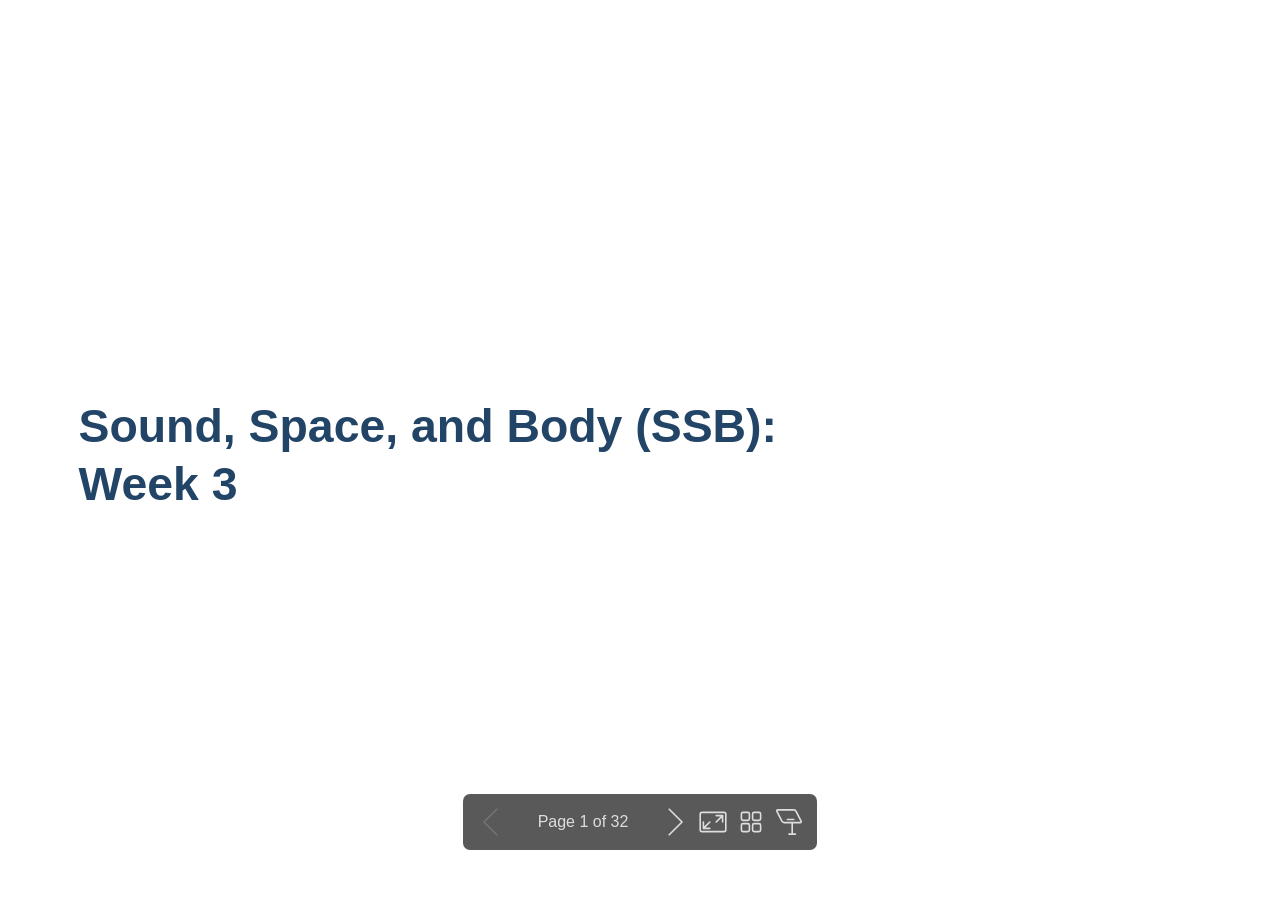
<file: slides/wk02/index.html>
<!DOCTYPE html><html lang="en-US"><head><title>Sound, Space, and Body (SSB): &lt;br&gt;Week 3</title><meta property="og:title" content="Sound, Space, and Body (SSB): &lt;br&gt;Week 3"><meta charset="UTF-8"><meta name="viewport" content="width=device-width,height=device-height,initial-scale=1.0"><meta name="apple-mobile-web-app-capable" content="yes"><meta http-equiv="X-UA-Compatible" content="ie=edge"><meta property="og:type" content="website"><meta name="twitter:card" content="summary"><style>@media screen{body[data-bespoke-view=""] .bespoke-marp-parent>.bespoke-marp-osc>button,body[data-bespoke-view=next] .bespoke-marp-parent>.bespoke-marp-osc>button,body[data-bespoke-view=overview] button.bespoke-marp-overview-close,body[data-bespoke-view=presenter] .bespoke-marp-presenter-container .bespoke-marp-presenter-info-container .bespoke-marp-presenter-info-page-area .bespoke-marp-presenter-info-page,body[data-bespoke-view=presenter] .bespoke-marp-presenter-container .bespoke-marp-presenter-info-container button,body[data-bespoke-view=presenter] .bespoke-marp-presenter-container .bespoke-marp-presenter-note-container button{appearance:none;background-color:initial;border:0;color:inherit;cursor:pointer;font-size:inherit;opacity:.8;outline:none;padding:0;transition:opacity .2s linear;-webkit-tap-highlight-color:transparent}body[data-bespoke-view=""] .bespoke-marp-parent>.bespoke-marp-osc>button:disabled,body[data-bespoke-view=next] .bespoke-marp-parent>.bespoke-marp-osc>button:disabled,body[data-bespoke-view=overview] button.bespoke-marp-overview-close:disabled,body[data-bespoke-view=presenter] .bespoke-marp-presenter-container .bespoke-marp-presenter-info-container .bespoke-marp-presenter-info-page-area .bespoke-marp-presenter-info-page:disabled,body[data-bespoke-view=presenter] .bespoke-marp-presenter-container .bespoke-marp-presenter-info-container button:disabled,body[data-bespoke-view=presenter] .bespoke-marp-presenter-container .bespoke-marp-presenter-note-container button:disabled{cursor:not-allowed;opacity:.15!important}body[data-bespoke-view=""] .bespoke-marp-parent>.bespoke-marp-osc>button:hover,body[data-bespoke-view=next] .bespoke-marp-parent>.bespoke-marp-osc>button:hover,body[data-bespoke-view=overview] button.bespoke-marp-overview-close:hover,body[data-bespoke-view=presenter] .bespoke-marp-presenter-container .bespoke-marp-presenter-info-container .bespoke-marp-presenter-info-page-area .bespoke-marp-presenter-info-page:hover,body[data-bespoke-view=presenter] .bespoke-marp-presenter-container .bespoke-marp-presenter-info-container button:hover,body[data-bespoke-view=presenter] .bespoke-marp-presenter-container .bespoke-marp-presenter-note-container button:hover{opacity:1}body[data-bespoke-view=""] .bespoke-marp-parent>.bespoke-marp-osc>button:hover:active,body[data-bespoke-view=next] .bespoke-marp-parent>.bespoke-marp-osc>button:hover:active,body[data-bespoke-view=overview] button.bespoke-marp-overview-close:hover:active,body[data-bespoke-view=presenter] .bespoke-marp-presenter-container .bespoke-marp-presenter-info-container .bespoke-marp-presenter-info-page-area .bespoke-marp-presenter-info-page:hover:active,body[data-bespoke-view=presenter] .bespoke-marp-presenter-container .bespoke-marp-presenter-info-container button:hover:active,body[data-bespoke-view=presenter] .bespoke-marp-presenter-container .bespoke-marp-presenter-note-container button:hover:active{opacity:.6}body[data-bespoke-view=""] .bespoke-marp-parent>.bespoke-marp-osc>button:hover:not(:disabled),body[data-bespoke-view=next] .bespoke-marp-parent>.bespoke-marp-osc>button:hover:not(:disabled),body[data-bespoke-view=overview] button.bespoke-marp-overview-close:hover:not(:disabled),body[data-bespoke-view=presenter] .bespoke-marp-presenter-container .bespoke-marp-presenter-info-container .bespoke-marp-presenter-info-page-area .bespoke-marp-presenter-info-page:hover:not(:disabled),body[data-bespoke-view=presenter] .bespoke-marp-presenter-container .bespoke-marp-presenter-info-container button:hover:not(:disabled),body[data-bespoke-view=presenter] .bespoke-marp-presenter-container .bespoke-marp-presenter-note-container button:hover:not(:disabled){transition:none}body[data-bespoke-view=""] .bespoke-marp-parent>.bespoke-marp-osc>button[data-bespoke-marp-osc=prev],body[data-bespoke-view=next] .bespoke-marp-parent>.bespoke-marp-osc>button[data-bespoke-marp-osc=prev],body[data-bespoke-view=presenter] .bespoke-marp-presenter-container .bespoke-marp-presenter-info-container button.bespoke-marp-presenter-info-page-prev{background:#0000 url("[data-uri]") no-repeat 50%;background-size:contain;overflow:hidden;text-indent:100%;white-space:nowrap}body[data-bespoke-view=""] .bespoke-marp-parent>.bespoke-marp-osc>button[data-bespoke-marp-osc=next],body[data-bespoke-view=next] .bespoke-marp-parent>.bespoke-marp-osc>button[data-bespoke-marp-osc=next],body[data-bespoke-view=presenter] .bespoke-marp-presenter-container .bespoke-marp-presenter-info-container button.bespoke-marp-presenter-info-page-next{background:#0000 url("[data-uri]") no-repeat 50%;background-size:contain;overflow:hidden;text-indent:100%;white-space:nowrap}:is(body[data-bespoke-view=""],body[data-bespoke-view=next]) .bespoke-marp-parent>.bespoke-marp-osc>button[data-bespoke-marp-osc=fullscreen]{background:#0000 url("[data-uri]") no-repeat 50%;background-size:contain;overflow:hidden;text-indent:100%;white-space:nowrap}:is(body[data-bespoke-view=""],body[data-bespoke-view=next]) .bespoke-marp-parent>.bespoke-marp-osc>button.exit[data-bespoke-marp-osc=fullscreen]{background-image:url("[data-uri]")}:is(body[data-bespoke-view=""],body[data-bespoke-view=next]) .bespoke-marp-parent>.bespoke-marp-osc>button[data-bespoke-marp-osc=presenter]{background:#0000 url("[data-uri]") no-repeat 50%;background-size:contain;overflow:hidden;text-indent:100%;white-space:nowrap}body[data-bespoke-view=overview] button.bespoke-marp-overview-close,body[data-bespoke-view=presenter] .bespoke-marp-presenter-container .bespoke-marp-presenter-note-container button.bespoke-marp-presenter-note-bigger{background:#0000 url("[data-uri]") no-repeat 50%;background-size:contain;overflow:hidden;text-indent:100%;white-space:nowrap}body[data-bespoke-view=presenter] .bespoke-marp-presenter-container .bespoke-marp-presenter-note-container button.bespoke-marp-presenter-note-smaller{background:#0000 url("[data-uri]") no-repeat 50%;background-size:contain;overflow:hidden;text-indent:100%;white-space:nowrap}:is(body[data-bespoke-view=""],body[data-bespoke-view=next]) .bespoke-marp-parent>.bespoke-marp-osc>button[data-bespoke-marp-osc=overview]{background:#0000 url("[data-uri]") no-repeat 50%;background-size:contain;overflow:hidden;text-indent:100%;white-space:nowrap}}@keyframes __bespoke_marp_transition_reduced_outgoing__{0%{opacity:1}to{opacity:0}}@keyframes __bespoke_marp_transition_reduced_incoming__{0%{mix-blend-mode:plus-lighter;opacity:0}to{mix-blend-mode:plus-lighter;opacity:1}}.bespoke-marp-note,.bespoke-marp-osc,.bespoke-progress-parent{display:none;transition:none}@media screen{::view-transition-group(*){animation-duration:var(--marp-bespoke-transition-animation-duration,.5s);animation-timing-function:ease}::view-transition-new(*),::view-transition-old(*){animation-delay:0s;animation-direction:var(--marp-bespoke-transition-animation-direction,normal);animation-duration:var(--marp-bespoke-transition-animation-duration,.5s);animation-fill-mode:both;animation-name:var(--marp-bespoke-transition-animation-name,var(--marp-bespoke-transition-animation-name-fallback,__bespoke_marp_transition_no_animation__));mix-blend-mode:normal}::view-transition-old(*){--marp-bespoke-transition-animation-name-fallback:__bespoke_marp_transition_reduced_outgoing__;animation-timing-function:ease}::view-transition-new(*){--marp-bespoke-transition-animation-name-fallback:__bespoke_marp_transition_reduced_incoming__;animation-timing-function:ease}::view-transition-new(root),::view-transition-old(root){animation-timing-function:linear}::view-transition-new(__bespoke_marp_transition_osc__),::view-transition-old(__bespoke_marp_transition_osc__){animation-duration:0s!important;animation-name:__bespoke_marp_transition_osc__!important}::view-transition-new(__bespoke_marp_transition_osc__){opacity:0!important}.bespoke-marp-transition-warming-up::view-transition-group(*),.bespoke-marp-transition-warming-up::view-transition-new(*),.bespoke-marp-transition-warming-up::view-transition-old(*){animation-play-state:paused!important}body,html{height:100%;margin:0}body{background:#000;overflow:hidden}svg.bespoke-marp-slide{content-visibility:hidden;interactivity:inert;opacity:0;pointer-events:none;z-index:-1}svg.bespoke-marp-slide:not(.bespoke-marp-active) *{view-transition-name:none!important}svg.bespoke-marp-slide.bespoke-marp-active{content-visibility:visible;interactivity:auto;opacity:1;pointer-events:auto;z-index:0}svg.bespoke-marp-slide.bespoke-marp-active.bespoke-marp-active-ready *{animation-name:__bespoke_marp__!important}@supports not (content-visibility:hidden){svg.bespoke-marp-slide[data-bespoke-marp-load=hideable]{display:none}svg.bespoke-marp-slide[data-bespoke-marp-load=hideable].bespoke-marp-active{display:block}}}@media screen and (prefers-reduced-motion:reduce){svg.bespoke-marp-slide *{view-transition-name:none!important}}@media screen{[data-bespoke-marp-fragment=inactive]{visibility:hidden}:is(body[data-bespoke-view=""],body[data-bespoke-view=next]) .bespoke-marp-parent{inset:0;position:absolute}:is(body[data-bespoke-view=""],body[data-bespoke-view=next]) .bespoke-marp-parent>.bespoke-marp-osc{background:#000000a6;border-radius:7px;bottom:50px;color:#fff;contain:paint;display:block;font-family:Helvetica,Arial,sans-serif;font-size:16px;left:50%;line-height:0;opacity:1;padding:12px;position:absolute;touch-action:manipulation;transform:translateX(-50%);transition:opacity .2s linear;-webkit-user-select:none;user-select:none;view-transition-name:__bespoke_marp_transition_osc__;white-space:nowrap;will-change:transform;z-index:1}:is(body[data-bespoke-view=""],body[data-bespoke-view=next]) .bespoke-marp-parent>.bespoke-marp-osc>:where(*){margin-left:6px}:is(body[data-bespoke-view=""],body[data-bespoke-view=next]) .bespoke-marp-parent>.bespoke-marp-osc>:where(*):where(:first-child){margin-left:0}:is(body[data-bespoke-view=""],body[data-bespoke-view=next]) .bespoke-marp-parent>.bespoke-marp-osc>span{opacity:.8}:is(body[data-bespoke-view=""],body[data-bespoke-view=next]) .bespoke-marp-parent>.bespoke-marp-osc>span[data-bespoke-marp-osc=page]{display:inline-block;min-width:140px;text-align:center}:is(body[data-bespoke-view=""],body[data-bespoke-view=next]) .bespoke-marp-parent>.bespoke-marp-osc>button[data-bespoke-marp-osc=fullscreen],:is(body[data-bespoke-view=""],body[data-bespoke-view=next]) .bespoke-marp-parent>.bespoke-marp-osc>button[data-bespoke-marp-osc=next],:is(body[data-bespoke-view=""],body[data-bespoke-view=next]) .bespoke-marp-parent>.bespoke-marp-osc>button[data-bespoke-marp-osc=overview],:is(body[data-bespoke-view=""],body[data-bespoke-view=next]) .bespoke-marp-parent>.bespoke-marp-osc>button[data-bespoke-marp-osc=presenter],:is(body[data-bespoke-view=""],body[data-bespoke-view=next]) .bespoke-marp-parent>.bespoke-marp-osc>button[data-bespoke-marp-osc=prev]{height:32px;line-height:32px;width:32px}:is(body[data-bespoke-view=""],body[data-bespoke-view=next]) .bespoke-marp-parent.bespoke-marp-inactive{cursor:none}:is(body[data-bespoke-view=""],body[data-bespoke-view=next]) .bespoke-marp-parent.bespoke-marp-inactive>.bespoke-marp-osc{opacity:0;pointer-events:none}:is(body[data-bespoke-view=""],body[data-bespoke-view=next]) svg.bespoke-marp-slide{height:100%;left:0;position:absolute;top:0;width:100%}body[data-bespoke-view=""] .bespoke-progress-parent{background:#222;display:flex;height:5px;width:100%}body[data-bespoke-view=""] .bespoke-progress-parent+:where(.bespoke-marp-parent){top:5px}body[data-bespoke-view=""] .bespoke-progress-parent .bespoke-progress-bar{background:#0288d1;flex:0 0 0;transition:flex-basis .2s cubic-bezier(0,1,1,1)}body[data-bespoke-view=next]{background:#0000}body[data-bespoke-view=presenter]{background:#161616}body[data-bespoke-view=presenter] .bespoke-marp-presenter-container{display:grid;font-family:Helvetica,Arial,sans-serif;grid-template:"current dragbar next" minmax(140px,1fr) "current dragbar note" 2fr "info    dragbar note" 3em;grid-template-columns:minmax(3px,var(--bespoke-marp-presenter-split-ratio,66%)) 0 minmax(3px,1fr);height:100%;left:0;position:absolute;top:0;width:100%}body[data-bespoke-view=presenter] .bespoke-marp-presenter-container :where(.bespoke-marp-parent){grid-area:current;overflow:hidden;position:relative}body[data-bespoke-view=presenter] .bespoke-marp-presenter-container :where(.bespoke-marp-parent) :where(svg.bespoke-marp-slide){height:calc(100% - 40px);left:20px;pointer-events:none;position:absolute;top:20px;-webkit-user-select:none;user-select:none;width:calc(100% - 40px)}body[data-bespoke-view=presenter] .bespoke-marp-presenter-container :where(.bespoke-marp-parent) :where(svg.bespoke-marp-slide).bespoke-marp-active{filter:drop-shadow(0 3px 10px rgba(0,0,0,.5))}body[data-bespoke-view=presenter] .bespoke-marp-presenter-container .bespoke-marp-presenter-dragbar-container{background:#0288d1;cursor:col-resize;grid-area:dragbar;margin-left:-3px;opacity:0;position:relative;transition:opacity .4s linear .1s;width:6px;z-index:10}body[data-bespoke-view=presenter] .bespoke-marp-presenter-container .bespoke-marp-presenter-dragbar-container:hover{opacity:1}body[data-bespoke-view=presenter] .bespoke-marp-presenter-container .bespoke-marp-presenter-dragbar-container.active{opacity:1;transition-delay:0s}body[data-bespoke-view=presenter] .bespoke-marp-presenter-container .bespoke-marp-presenter-next-container{background:#222;cursor:pointer;display:none;grid-area:next;overflow:hidden;position:relative}body[data-bespoke-view=presenter] .bespoke-marp-presenter-container .bespoke-marp-presenter-next-container.active{display:block}body[data-bespoke-view=presenter] .bespoke-marp-presenter-container .bespoke-marp-presenter-next-container iframe.bespoke-marp-presenter-next{background:#0000;border:0;display:block;filter:drop-shadow(0 3px 10px rgba(0,0,0,.5));height:calc(100% - 40px);left:20px;pointer-events:none;position:absolute;interactivity:inert;top:20px;-webkit-user-select:none;user-select:none;width:calc(100% - 40px)}body[data-bespoke-view=presenter] .bespoke-marp-presenter-container .bespoke-marp-presenter-note-container{background:#222;color:#eee;grid-area:note;position:relative;z-index:1}body[data-bespoke-view=presenter] .bespoke-marp-presenter-container .bespoke-marp-presenter-note-container button{height:1.5em;line-height:1.5em;width:1.5em}body[data-bespoke-view=presenter] .bespoke-marp-presenter-container .bespoke-marp-presenter-note-container .bespoke-marp-presenter-note-wrapper{display:block;inset:0;position:absolute}body[data-bespoke-view=presenter] .bespoke-marp-presenter-container .bespoke-marp-presenter-note-container .bespoke-marp-presenter-note-buttons{background:#000000a6;border-radius:4px;bottom:0;display:flex;gap:4px;margin:12px;opacity:0;padding:6px;pointer-events:none;position:absolute;right:0;transition:opacity .2s linear}body[data-bespoke-view=presenter] .bespoke-marp-presenter-container .bespoke-marp-presenter-note-container .bespoke-marp-presenter-note-buttons:focus-within,body[data-bespoke-view=presenter] .bespoke-marp-presenter-container .bespoke-marp-presenter-note-container .bespoke-marp-presenter-note-wrapper:focus-within+.bespoke-marp-presenter-note-buttons,body[data-bespoke-view=presenter] .bespoke-marp-presenter-container .bespoke-marp-presenter-note-container:hover .bespoke-marp-presenter-note-buttons{opacity:1;pointer-events:auto}body[data-bespoke-view=presenter] .bespoke-marp-presenter-container .bespoke-marp-presenter-note-container .bespoke-marp-note{box-sizing:border-box;font-size:calc(1.1em*var(--bespoke-marp-note-font-scale, 1));height:calc(100% - 40px);margin:20px;overflow:auto;padding-right:3px;white-space:pre-wrap;width:calc(100% - 40px);word-wrap:break-word;scrollbar-color:#eeeeee80 #0000;scrollbar-width:thin}body[data-bespoke-view=presenter] .bespoke-marp-presenter-container .bespoke-marp-presenter-note-container .bespoke-marp-note::-webkit-scrollbar{width:6px}body[data-bespoke-view=presenter] .bespoke-marp-presenter-container .bespoke-marp-presenter-note-container .bespoke-marp-note::-webkit-scrollbar-track{background:#0000}body[data-bespoke-view=presenter] .bespoke-marp-presenter-container .bespoke-marp-presenter-note-container .bespoke-marp-note::-webkit-scrollbar-thumb{background:#eeeeee80;border-radius:6px}body[data-bespoke-view=presenter] .bespoke-marp-presenter-container .bespoke-marp-presenter-note-container .bespoke-marp-note:empty{pointer-events:none}body[data-bespoke-view=presenter] .bespoke-marp-presenter-container .bespoke-marp-presenter-note-container .bespoke-marp-note.active{display:block}body[data-bespoke-view=presenter] .bespoke-marp-presenter-container .bespoke-marp-presenter-note-container .bespoke-marp-note p:first-child{margin-top:0}body[data-bespoke-view=presenter] .bespoke-marp-presenter-container .bespoke-marp-presenter-note-container .bespoke-marp-note p:last-child{margin-bottom:0}body[data-bespoke-view=presenter] .bespoke-marp-presenter-container .bespoke-marp-presenter-info-container{align-items:center;box-sizing:border-box;color:#eee;display:flex;flex-wrap:nowrap;grid-area:info;justify-content:center;overflow:hidden;padding:0 10px}body[data-bespoke-view=presenter] .bespoke-marp-presenter-container .bespoke-marp-presenter-info-container :is(.bespoke-marp-presenter-info-page-area,.bespoke-marp-presenter-info-time,.bespoke-marp-presenter-info-timer){box-sizing:border-box;display:block;padding:0 10px;white-space:nowrap;width:100%}body[data-bespoke-view=presenter] .bespoke-marp-presenter-container .bespoke-marp-presenter-info-container button{height:1.5em;line-height:1.5em;width:1.5em}body[data-bespoke-view=presenter] .bespoke-marp-presenter-container .bespoke-marp-presenter-info-container .bespoke-marp-presenter-info-page-area{order:2;text-align:center}body[data-bespoke-view=presenter] .bespoke-marp-presenter-container .bespoke-marp-presenter-info-container .bespoke-marp-presenter-info-page-area .bespoke-marp-presenter-info-page{display:inline-block;min-width:120px;text-align:center}body[data-bespoke-view=presenter] .bespoke-marp-presenter-container .bespoke-marp-presenter-info-container .bespoke-marp-presenter-info-time{color:#999;order:1;text-align:left}body[data-bespoke-view=presenter] .bespoke-marp-presenter-container .bespoke-marp-presenter-info-container .bespoke-marp-presenter-info-timer{color:#999;order:3;text-align:right}body[data-bespoke-view=presenter] .bespoke-marp-presenter-container .bespoke-marp-presenter-info-container .bespoke-marp-presenter-info-timer:hover{cursor:pointer}body[data-bespoke-view=overview]{background:#161616;overflow:auto}body[data-bespoke-view=overview] [data-bespoke-marp-fragment=inactive]{visibility:visible}body[data-bespoke-view=overview] .bespoke-marp-overview-header{backdrop-filter:blur(4px);background:#222222d9;box-shadow:0 3px 10px #00000080;box-sizing:border-box;display:flex;height:48px;inset:0 0 auto;justify-content:flex-end;padding:10px;position:fixed;z-index:1}body[data-bespoke-view=overview] button.bespoke-marp-overview-close{height:28px;line-height:28px;transform:rotate(45deg);width:28px}body[data-bespoke-view=overview] .bespoke-marp-parent{display:grid;gap:40px;grid-template-columns:repeat(auto-fit,minmax(0,240px));justify-content:space-around;padding:30px}body[data-bespoke-view=overview] .bespoke-marp-parent svg.bespoke-marp-slide{--bov-selected:#0000;--bov-focus:#161616;--bov-focus-outline:#0000;background-image:conic-gradient(#161616 0 0),conic-gradient(var(--bov-focus) 0 0),conic-gradient(var(--bov-focus-outline) 0 0),conic-gradient(var(--bov-selected) 0 0);background-position:5px 5px,3px 3px,2px 2px,0 0;background-repeat:no-repeat;background-size:calc(100% - 10px) calc(100% - 10px),calc(100% - 6px) calc(100% - 6px),calc(100% - 4px) calc(100% - 4px),100% 100%;content-visibility:visible;cursor:pointer;filter:drop-shadow(0 3px 10px rgba(0,0,0,.5));margin:-6px;padding:6px;interactivity:auto;opacity:1;outline:0;pointer-events:auto;scroll-margin-block:30px;width:100%;z-index:0}body[data-bespoke-view=overview] .bespoke-marp-parent svg.bespoke-marp-slide *,body[data-bespoke-view=overview] .bespoke-marp-parent svg.bespoke-marp-slide.bespoke-marp-active *{pointer-events:none;interactivity:inert}body[data-bespoke-view=overview] .bespoke-marp-parent :is(svg.bespoke-marp-slide:active,svg.bespoke-marp-slide:focus-visible,svg.bespoke-marp-slide:hover){--bov-focus-outline:#161616}body[data-bespoke-view=overview] .bespoke-marp-parent svg.bespoke-marp-slide:focus-visible,body[data-bespoke-view=overview] .bespoke-marp-parent svg.bespoke-marp-slide:hover{--bov-focus:#999}body[data-bespoke-view=overview] .bespoke-marp-parent svg.bespoke-marp-slide:active{--bov-focus:#eee}body[data-bespoke-view=overview] .bespoke-marp-parent svg.bespoke-marp-slide.bespoke-marp-active{--bov-selected:#0288d1}body[data-bespoke-view=overview]:has(.bespoke-marp-overview-header) .bespoke-marp-parent{padding-top:78px}body[data-bespoke-view=overview]:has(.bespoke-marp-overview-header) .bespoke-marp-parent svg.bespoke-marp-slide{scroll-margin-top:78px}.bespoke-marp-overview{background:#000000a6;inset:0;opacity:0;pointer-events:none;position:fixed;transition:opacity .1s ease;z-index:10}.bespoke-marp-overview iframe{background:#222;border:0;display:block;height:100%;left:0;position:absolute;top:0;width:100%}.bespoke-marp-overview[data-open="1"]{opacity:1;pointer-events:auto}}@media print{.bespoke-marp-overview,.bespoke-marp-presenter-info-container,.bespoke-marp-presenter-next-container,.bespoke-marp-presenter-note-container{display:none}}</style><style>div#\:\$p > svg > foreignObject > section{width:1280px;height:720px;box-sizing:border-box;overflow:hidden;position:relative;scroll-snap-align:center center;-webkit-text-size-adjust:100%;text-size-adjust:100%}div#\:\$p > svg > foreignObject > section::after{bottom:0;content:attr(data-marpit-pagination);padding:inherit;pointer-events:none;position:absolute;right:0}div#\:\$p > svg > foreignObject > section:not([data-marpit-pagination])::after{display:none}div#\:\$p > svg > foreignObject > section :where(:is(h1, marp-h1)){font-size:2em;margin-block:0.67em}div#\:\$p > svg > foreignObject > section section:where(:is(h1, marp-h1)){--marpit-root-font-size: 2em}div#\:\$p > svg > foreignObject > section video::-webkit-media-controls{will-change:transform}@page {size:1280px 720px;margin:0}@media print{html, body{background-color:#fff;margin:0;page-break-inside:avoid;break-inside:avoid-page}div#\:\$p > svg > foreignObject > section{page-break-before:always;break-before:page}div#\:\$p > svg > foreignObject > section, div#\:\$p > svg > foreignObject > section *{-webkit-print-color-adjust:exact!important;animation-delay:0s!important;animation-duration:0s!important;color-adjust:exact!important;print-color-adjust:exact!important;transition:none!important}div#\:\$p > svg[data-marpit-svg]{display:block;height:100vh;width:100vw}}div#\:\$p > svg > foreignObject > :where(section){container-type:size}div#\:\$p > svg > foreignObject > section img[data-marp-twemoji]{background:transparent;height:1em;margin:0 .05em 0 .1em;vertical-align:-.1em;width:1em}div#\:\$p > svg > foreignObject > section{--fgColor-danger:light-dark(#d1242f, #f85149);--bgColor-attention-muted:light-dark(#fff8c5, #bb800926);--bgColor-muted:light-dark(#f6f8fa, #151b23);--bgColor-neutral-muted:light-dark(#818b981f, #656c7633);--borderColor-accent-emphasis:light-dark(#0969da, #1f6feb);--borderColor-attention-emphasis:light-dark(#9a6700, #9e6a03);--borderColor-danger-emphasis:light-dark(#cf222e, #da3633);--borderColor-default:light-dark(#d1d9e0, #3d444d);--borderColor-done-emphasis:light-dark(#8250df, #8957e5);--borderColor-success-emphasis:light-dark(#1a7f37, #238636);--color-prettylights-syntax-brackethighlighter-angle:light-dark(#59636e, #9198a1);--color-prettylights-syntax-brackethighlighter-unmatched:light-dark(#82071e, #f85149);--color-prettylights-syntax-carriage-return-bg:light-dark(#cf222e, #b62324);--color-prettylights-syntax-carriage-return-text:light-dark(#f6f8fa, #f0f6fc);--color-prettylights-syntax-comment:light-dark(#59636e, #9198a1);--color-prettylights-syntax-constant:light-dark(#0550ae, #79c0ff);--color-prettylights-syntax-constant-other-reference-link:light-dark(#0a3069, #a5d6ff);--color-prettylights-syntax-entity:light-dark(#6639ba, #d2a8ff);--color-prettylights-syntax-entity-tag:light-dark(#0550ae, #7ee787);--color-prettylights-syntax-invalid-illegal-text:light-dark(var(--fgColor-danger), var(--fgColor-danger));--color-prettylights-syntax-keyword:light-dark(#cf222e, #ff7b72);--color-prettylights-syntax-markup-changed-bg:light-dark(#ffd8b5, #5a1e02);--color-prettylights-syntax-markup-changed-text:light-dark(#953800, #ffdfb6);--color-prettylights-syntax-markup-deleted-bg:light-dark(#ffebe9, #67060c);--color-prettylights-syntax-markup-deleted-text:light-dark(#82071e, #ffdcd7);--color-prettylights-syntax-markup-heading:light-dark(#0550ae, #1f6feb);--color-prettylights-syntax-markup-ignored-bg:light-dark(#0550ae, #1158c7);--color-prettylights-syntax-markup-ignored-text:light-dark(#d1d9e0, #f0f6fc);--color-prettylights-syntax-markup-inserted-bg:light-dark(#dafbe1, #033a16);--color-prettylights-syntax-markup-inserted-text:light-dark(#116329, #aff5b4);--color-prettylights-syntax-markup-list:light-dark(#3b2300, #f2cc60);--color-prettylights-syntax-meta-diff-range:light-dark(#8250df, #d2a8ff);--color-prettylights-syntax-string:light-dark(#0a3069, #a5d6ff);--color-prettylights-syntax-string-regexp:light-dark(#116329, #7ee787);--color-prettylights-syntax-sublimelinter-gutter-mark:light-dark(#818b98, #3d444d);--color-prettylights-syntax-variable:light-dark(#953800, #ffa657);--fgColor-accent:light-dark(#0969da, #4493f8);--fgColor-attention:light-dark(#9a6700, #d29922);--fgColor-done:light-dark(#8250df, #ab7df8);--fgColor-muted:light-dark(#59636e, #9198a1);--fgColor-success:light-dark(#1a7f37, #3fb950);--bgColor-default:light-dark(#fff, #0d1117);--borderColor-muted:light-dark(#d1d9e0b3, #3d444db3);--color-prettylights-syntax-invalid-illegal-bg:light-dark(var(--bgColor-danger-muted), var(--bgColor-danger-muted));--color-prettylights-syntax-markup-bold:light-dark(#1f2328, #f0f6fc);--color-prettylights-syntax-markup-italic:light-dark(#1f2328, #f0f6fc);--color-prettylights-syntax-storage-modifier-import:light-dark(#1f2328, #f0f6fc);--fgColor-default:light-dark(#1f2328, #f0f6fc);--focus-outlineColor:light-dark(var(--borderColor-accent-emphasis), var(--borderColor-accent-emphasis));--borderColor-neutral-muted:light-dark(var(--borderColor-muted), var(--borderColor-muted));--base-size-16:calc(var(--marpit-root-font-size, 1rem) * 1);--base-size-24:calc(var(--marpit-root-font-size, 1rem) * 1.5);--base-size-4:calc(var(--marpit-root-font-size, 1rem) * 0.25);--base-size-40:calc(var(--marpit-root-font-size, 1rem) * 2.5);--base-size-8:calc(var(--marpit-root-font-size, 1rem) * 0.5);--base-text-weight-medium:500;--base-text-weight-normal:400;--base-text-weight-semibold:600;--fontStack-monospace:ui-monospace, SFMono-Regular, SF Mono, Menlo, Consolas, Liberation Mono, monospace;--fontStack-sansSerif:-apple-system, BlinkMacSystemFont, "Segoe UI", "Noto Sans", Helvetica, Arial, sans-serif, "Apple Color Emoji", "Segoe UI Emoji";}/*!
 * Marp default theme.
 *
 * @theme default
 * @author Yuki Hattori
 *
 * @auto-scaling true
 * @size 16:9 1280px 720px
 * @size 4:3 960px 720px
 */div#\:\$p > svg > foreignObject > section [data-theme=light],div#\:\$p > svg > foreignObject > section{color-scheme:light}div#\:\$p > svg > foreignObject > section [data-theme=dark],div#\:\$p > svg > foreignObject > section:where(.invert){color-scheme:dark}div#\:\$p > svg > foreignObject > section{-ms-text-size-adjust:100%;-webkit-text-size-adjust:100%;margin:0;font-weight:var(--base-text-weight-normal, 400);color:var(--fgColor-default);background-color:var(--bgColor-default);font-family:var(--fontStack-sansSerif, -apple-system, BlinkMacSystemFont, "Segoe UI", "Noto Sans", Helvetica, Arial, sans-serif, "Apple Color Emoji", "Segoe UI Emoji");font-size:16px;line-height:1.5;word-wrap:break-word}div#\:\$p > svg > foreignObject > section{--marpit-root-font-size:16px}div#\:\$p > svg > foreignObject > section a{text-decoration:underline;text-underline-offset:calc(var(--marpit-root-font-size, 1rem) * .2)}div#\:\$p > svg > foreignObject > section :is(h1, marp-h1):hover .anchor .octicon-link:before,div#\:\$p > svg > foreignObject > section :is(h2, marp-h2):hover .anchor .octicon-link:before,div#\:\$p > svg > foreignObject > section :is(h3, marp-h3):hover .anchor .octicon-link:before,div#\:\$p > svg > foreignObject > section :is(h4, marp-h4):hover .anchor .octicon-link:before,div#\:\$p > svg > foreignObject > section :is(h5, marp-h5):hover .anchor .octicon-link:before,div#\:\$p > svg > foreignObject > section :is(h6, marp-h6):hover .anchor .octicon-link:before{width:16px;height:16px;content:" ";display:inline-block;background-color:currentColor;-webkit-mask-image:url('data:image/svg+xml;charset=utf-8,<svg xmlns="http://www.w3.org/2000/svg" aria-hidden="true" viewBox="0 0 16 16"><path fill-rule="evenodd" d="M7.775 3.275a.75.75 0 0 0 1.06 1.06l1.25-1.25a2 2 0 1 1 2.83 2.83l-2.5 2.5a2 2 0 0 1-2.83 0 .75.75 0 0 0-1.06 1.06 3.5 3.5 0 0 0 4.95 0l2.5-2.5a3.5 3.5 0 0 0-4.95-4.95zm-4.69 9.64a2 2 0 0 1 0-2.83l2.5-2.5a2 2 0 0 1 2.83 0 .75.75 0 0 0 1.06-1.06 3.5 3.5 0 0 0-4.95 0l-2.5 2.5a3.5 3.5 0 0 0 4.95 4.95l1.25-1.25a.75.75 0 0 0-1.06-1.06l-1.25 1.25a2 2 0 0 1-2.83 0"/></svg>');mask-image:url('data:image/svg+xml;charset=utf-8,<svg xmlns="http://www.w3.org/2000/svg" aria-hidden="true" viewBox="0 0 16 16"><path fill-rule="evenodd" d="M7.775 3.275a.75.75 0 0 0 1.06 1.06l1.25-1.25a2 2 0 1 1 2.83 2.83l-2.5 2.5a2 2 0 0 1-2.83 0 .75.75 0 0 0-1.06 1.06 3.5 3.5 0 0 0 4.95 0l2.5-2.5a3.5 3.5 0 0 0-4.95-4.95zm-4.69 9.64a2 2 0 0 1 0-2.83l2.5-2.5a2 2 0 0 1 2.83 0 .75.75 0 0 0 1.06-1.06 3.5 3.5 0 0 0-4.95 0l-2.5 2.5a3.5 3.5 0 0 0 4.95 4.95l1.25-1.25a.75.75 0 0 0-1.06-1.06l-1.25 1.25a2 2 0 0 1-2.83 0"/></svg>')}div#\:\$p > svg > foreignObject > section details,div#\:\$p > svg > foreignObject > section figcaption,div#\:\$p > svg > foreignObject > section figure{display:block}div#\:\$p > svg > foreignObject > section summary{display:list-item}div#\:\$p > svg > foreignObject > section [hidden]{display:none!important}div#\:\$p > svg > foreignObject > section a{background-color:transparent;color:var(--fgColor-accent);text-decoration:none}div#\:\$p > svg > foreignObject > section abbr[title]{border-bottom:none;-webkit-text-decoration:underline dotted;text-decoration:underline dotted}div#\:\$p > svg > foreignObject > section b,div#\:\$p > svg > foreignObject > section strong{font-weight:var(--base-text-weight-semibold, 600)}div#\:\$p > svg > foreignObject > section dfn{font-style:italic}div#\:\$p > svg > foreignObject > section :is(h1, marp-h1){margin:.67em 0;font-weight:var(--base-text-weight-semibold, 600);padding-bottom:.3em;font-size:2em;border-bottom:1px solid var(--borderColor-muted)}div#\:\$p > svg > foreignObject > section mark{background-color:var(--bgColor-attention-muted);color:var(--fgColor-default)}div#\:\$p > svg > foreignObject > section small{font-size:90%}div#\:\$p > svg > foreignObject > section sub,div#\:\$p > svg > foreignObject > section sup{font-size:75%;line-height:0;position:relative;vertical-align:baseline}div#\:\$p > svg > foreignObject > section sub{bottom:-.25em}div#\:\$p > svg > foreignObject > section sup{top:-.5em}div#\:\$p > svg > foreignObject > section img{border-style:none;max-width:100%;box-sizing:content-box}div#\:\$p > svg > foreignObject > section code,div#\:\$p > svg > foreignObject > section kbd,div#\:\$p > svg > foreignObject > section :is(pre, marp-pre),div#\:\$p > svg > foreignObject > section samp{font-family:monospace;font-size:1em}div#\:\$p > svg > foreignObject > section figure{margin:1em var(--base-size-40)}div#\:\$p > svg > foreignObject > section hr{box-sizing:content-box;overflow:hidden;background:transparent;height:.25em;padding:0;margin:var(--base-size-24) 0;background-color:var(--borderColor-default);border:0}div#\:\$p > svg > foreignObject > section input{font:inherit;margin:0;overflow:visible;font-family:inherit;font-size:inherit;line-height:inherit}div#\:\$p > svg > foreignObject > section [type=button],div#\:\$p > svg > foreignObject > section [type=reset],div#\:\$p > svg > foreignObject > section [type=submit]{-webkit-appearance:button;-moz-appearance:button;appearance:button}div#\:\$p > svg > foreignObject > section [type=checkbox],div#\:\$p > svg > foreignObject > section [type=radio]{box-sizing:border-box;padding:0}div#\:\$p > svg > foreignObject > section [type=number]::-webkit-inner-spin-button,div#\:\$p > svg > foreignObject > section [type=number]::-webkit-outer-spin-button{height:auto}div#\:\$p > svg > foreignObject > section [type=search]::-webkit-search-cancel-button,div#\:\$p > svg > foreignObject > section [type=search]::-webkit-search-decoration{-webkit-appearance:none;appearance:none}div#\:\$p > svg > foreignObject > section ::-webkit-input-placeholder{color:inherit;opacity:.54}div#\:\$p > svg > foreignObject > section ::-webkit-file-upload-button{-webkit-appearance:button;appearance:button;font:inherit}div#\:\$p > svg > foreignObject > section a:hover{text-decoration:underline}div#\:\$p > svg > foreignObject > section ::-moz-placeholder{color:var(--fgColor-muted);opacity:1}div#\:\$p > svg > foreignObject > section ::placeholder{color:var(--fgColor-muted);opacity:1}div#\:\$p > svg > foreignObject > section hr:after,div#\:\$p > svg > foreignObject > section hr:before{display:table;content:""}div#\:\$p > svg > foreignObject > section hr:after{clear:both}div#\:\$p > svg > foreignObject > section table{border-spacing:0;border-collapse:collapse;display:block;width:-moz-max-content;width:max-content;max-width:100%;overflow:auto;font-variant:tabular-nums}div#\:\$p > svg > foreignObject > section td,div#\:\$p > svg > foreignObject > section th{padding:0}div#\:\$p > svg > foreignObject > section details summary{cursor:pointer}div#\:\$p > svg > foreignObject > section [role=button]:focus,div#\:\$p > svg > foreignObject > section a:focus,div#\:\$p > svg > foreignObject > section input[type=checkbox]:focus,div#\:\$p > svg > foreignObject > section input[type=radio]:focus{outline:2px solid var(--focus-outlineColor);outline-offset:-2px;box-shadow:none}div#\:\$p > svg > foreignObject > section [role=button]:focus:not(:focus-visible),div#\:\$p > svg > foreignObject > section a:focus:not(:focus-visible),div#\:\$p > svg > foreignObject > section input[type=checkbox]:focus:not(:focus-visible),div#\:\$p > svg > foreignObject > section input[type=radio]:focus:not(:focus-visible){outline:1px solid transparent}div#\:\$p > svg > foreignObject > section [role=button]:focus-visible,div#\:\$p > svg > foreignObject > section a:focus-visible,div#\:\$p > svg > foreignObject > section input[type=checkbox]:focus-visible,div#\:\$p > svg > foreignObject > section input[type=radio]:focus-visible{outline:2px solid var(--focus-outlineColor);outline-offset:-2px;box-shadow:none}div#\:\$p > svg > foreignObject > section a:not([class]):focus,div#\:\$p > svg > foreignObject > section a:not([class]):focus-visible,div#\:\$p > svg > foreignObject > section input[type=checkbox]:focus,div#\:\$p > svg > foreignObject > section input[type=checkbox]:focus-visible,div#\:\$p > svg > foreignObject > section input[type=radio]:focus,div#\:\$p > svg > foreignObject > section input[type=radio]:focus-visible{outline-offset:0}div#\:\$p > svg > foreignObject > section kbd{display:inline-block;padding:var(--base-size-4);font:11px var(--fontStack-monospace, ui-monospace, SFMono-Regular, SF Mono, Menlo, Consolas, Liberation Mono, monospace);line-height:10px;color:var(--fgColor-default);vertical-align:middle;background-color:var(--bgColor-muted);border-bottom-color:var(--borderColor-neutral-muted);border:1px solid var(--borderColor-neutral-muted);border-radius:6px;box-shadow:inset 0 -1px 0 var(--borderColor-neutral-muted)}div#\:\$p > svg > foreignObject > section :is(h1, marp-h1),div#\:\$p > svg > foreignObject > section :is(h2, marp-h2),div#\:\$p > svg > foreignObject > section :is(h3, marp-h3),div#\:\$p > svg > foreignObject > section :is(h4, marp-h4),div#\:\$p > svg > foreignObject > section :is(h5, marp-h5),div#\:\$p > svg > foreignObject > section :is(h6, marp-h6){margin-top:var(--base-size-24);margin-bottom:var(--base-size-16);font-weight:var(--base-text-weight-semibold, 600);line-height:1.25}div#\:\$p > svg > foreignObject > section :is(h2, marp-h2){padding-bottom:.3em;font-size:1.5em;border-bottom:1px solid var(--borderColor-muted)}div#\:\$p > svg > foreignObject > section :is(h2, marp-h2),div#\:\$p > svg > foreignObject > section :is(h3, marp-h3){font-weight:var(--base-text-weight-semibold, 600)}div#\:\$p > svg > foreignObject > section :is(h3, marp-h3){font-size:1.25em}div#\:\$p > svg > foreignObject > section :is(h4, marp-h4){font-size:1em}div#\:\$p > svg > foreignObject > section :is(h4, marp-h4),div#\:\$p > svg > foreignObject > section :is(h5, marp-h5){font-weight:var(--base-text-weight-semibold, 600)}div#\:\$p > svg > foreignObject > section :is(h5, marp-h5){font-size:.875em}div#\:\$p > svg > foreignObject > section :is(h6, marp-h6){font-weight:var(--base-text-weight-semibold, 600);font-size:.85em;color:var(--fgColor-muted)}div#\:\$p > svg > foreignObject > section p{margin-top:0;margin-bottom:10px}div#\:\$p > svg > foreignObject > section blockquote{margin:0;padding:0 1em;color:var(--fgColor-muted);border-left:.25em solid var(--borderColor-default)}div#\:\$p > svg > foreignObject > section ol,div#\:\$p > svg > foreignObject > section ul{margin-top:0;margin-bottom:0;padding-left:2em}div#\:\$p > svg > foreignObject > section ol ol,div#\:\$p > svg > foreignObject > section ul ol{list-style-type:lower-roman}div#\:\$p > svg > foreignObject > section ol ol ol,div#\:\$p > svg > foreignObject > section ol ul ol,div#\:\$p > svg > foreignObject > section ul ol ol,div#\:\$p > svg > foreignObject > section ul ul ol{list-style-type:lower-alpha}div#\:\$p > svg > foreignObject > section dd{margin-left:0}div#\:\$p > svg > foreignObject > section code,div#\:\$p > svg > foreignObject > section :is(pre, marp-pre),div#\:\$p > svg > foreignObject > section samp,div#\:\$p > svg > foreignObject > section tt{font-family:var(--fontStack-monospace, ui-monospace, SFMono-Regular, SF Mono, Menlo, Consolas, Liberation Mono, monospace);font-size:12px}div#\:\$p > svg > foreignObject > section :is(pre, marp-pre){margin-top:0;margin-bottom:0;word-wrap:normal}div#\:\$p > svg > foreignObject > section .octicon{display:inline-block;overflow:visible!important;vertical-align:text-bottom;fill:currentColor}div#\:\$p > svg > foreignObject > section input::-webkit-inner-spin-button,div#\:\$p > svg > foreignObject > section input::-webkit-outer-spin-button{margin:0;-webkit-appearance:none;appearance:none}div#\:\$p > svg > foreignObject > section .mr-2{margin-right:var(--base-size-8, 8px)!important}div#\:\$p > svg > foreignObject > section:after,div#\:\$p > svg > foreignObject > section:before{display:table}div#\:\$p > svg > foreignObject > section:after{clear:both}div#\:\$p > svg > foreignObject > section>:first-child{margin-top:0!important}div#\:\$p > svg > foreignObject > section>:last-child{margin-bottom:0!important}div#\:\$p > svg > foreignObject > section a:not([href]){color:inherit;text-decoration:none}div#\:\$p > svg > foreignObject > section .absent{color:var(--fgColor-danger)}div#\:\$p > svg > foreignObject > section .anchor{float:left;padding-right:var(--base-size-4);margin-left:-20px;line-height:1}div#\:\$p > svg > foreignObject > section .anchor:focus{outline:none}div#\:\$p > svg > foreignObject > section blockquote,div#\:\$p > svg > foreignObject > section details,div#\:\$p > svg > foreignObject > section dl,div#\:\$p > svg > foreignObject > section ol,div#\:\$p > svg > foreignObject > section p,div#\:\$p > svg > foreignObject > section :is(pre, marp-pre),div#\:\$p > svg > foreignObject > section table,div#\:\$p > svg > foreignObject > section ul{margin-top:0;margin-bottom:var(--base-size-16)}div#\:\$p > svg > foreignObject > section blockquote>:first-child{margin-top:0}div#\:\$p > svg > foreignObject > section blockquote>:last-child{margin-bottom:0}div#\:\$p > svg > foreignObject > section :is(h1, marp-h1) .octicon-link,div#\:\$p > svg > foreignObject > section :is(h2, marp-h2) .octicon-link,div#\:\$p > svg > foreignObject > section :is(h3, marp-h3) .octicon-link,div#\:\$p > svg > foreignObject > section :is(h4, marp-h4) .octicon-link,div#\:\$p > svg > foreignObject > section :is(h5, marp-h5) .octicon-link,div#\:\$p > svg > foreignObject > section :is(h6, marp-h6) .octicon-link{color:var(--fgColor-default);vertical-align:middle;visibility:hidden}div#\:\$p > svg > foreignObject > section :is(h1, marp-h1):hover .anchor,div#\:\$p > svg > foreignObject > section :is(h2, marp-h2):hover .anchor,div#\:\$p > svg > foreignObject > section :is(h3, marp-h3):hover .anchor,div#\:\$p > svg > foreignObject > section :is(h4, marp-h4):hover .anchor,div#\:\$p > svg > foreignObject > section :is(h5, marp-h5):hover .anchor,div#\:\$p > svg > foreignObject > section :is(h6, marp-h6):hover .anchor{text-decoration:none}div#\:\$p > svg > foreignObject > section :is(h1, marp-h1):hover .anchor .octicon-link,div#\:\$p > svg > foreignObject > section :is(h2, marp-h2):hover .anchor .octicon-link,div#\:\$p > svg > foreignObject > section :is(h3, marp-h3):hover .anchor .octicon-link,div#\:\$p > svg > foreignObject > section :is(h4, marp-h4):hover .anchor .octicon-link,div#\:\$p > svg > foreignObject > section :is(h5, marp-h5):hover .anchor .octicon-link,div#\:\$p > svg > foreignObject > section :is(h6, marp-h6):hover .anchor .octicon-link{visibility:visible}div#\:\$p > svg > foreignObject > section :is(h1, marp-h1) code,div#\:\$p > svg > foreignObject > section :is(h1, marp-h1) tt,div#\:\$p > svg > foreignObject > section :is(h2, marp-h2) code,div#\:\$p > svg > foreignObject > section :is(h2, marp-h2) tt,div#\:\$p > svg > foreignObject > section :is(h3, marp-h3) code,div#\:\$p > svg > foreignObject > section :is(h3, marp-h3) tt,div#\:\$p > svg > foreignObject > section :is(h4, marp-h4) code,div#\:\$p > svg > foreignObject > section :is(h4, marp-h4) tt,div#\:\$p > svg > foreignObject > section :is(h5, marp-h5) code,div#\:\$p > svg > foreignObject > section :is(h5, marp-h5) tt,div#\:\$p > svg > foreignObject > section :is(h6, marp-h6) code,div#\:\$p > svg > foreignObject > section :is(h6, marp-h6) tt{padding:0 .2em;font-size:inherit}div#\:\$p > svg > foreignObject > section summary :is(h1, marp-h1),div#\:\$p > svg > foreignObject > section summary :is(h2, marp-h2),div#\:\$p > svg > foreignObject > section summary :is(h3, marp-h3),div#\:\$p > svg > foreignObject > section summary :is(h4, marp-h4),div#\:\$p > svg > foreignObject > section summary :is(h5, marp-h5),div#\:\$p > svg > foreignObject > section summary :is(h6, marp-h6){display:inline-block}div#\:\$p > svg > foreignObject > section summary :is(h1, marp-h1) .anchor,div#\:\$p > svg > foreignObject > section summary :is(h2, marp-h2) .anchor,div#\:\$p > svg > foreignObject > section summary :is(h3, marp-h3) .anchor,div#\:\$p > svg > foreignObject > section summary :is(h4, marp-h4) .anchor,div#\:\$p > svg > foreignObject > section summary :is(h5, marp-h5) .anchor,div#\:\$p > svg > foreignObject > section summary :is(h6, marp-h6) .anchor{margin-left:-40px}div#\:\$p > svg > foreignObject > section summary :is(h1, marp-h1),div#\:\$p > svg > foreignObject > section summary :is(h2, marp-h2){padding-bottom:0;border-bottom:0}div#\:\$p > svg > foreignObject > section ol.no-list,div#\:\$p > svg > foreignObject > section ul.no-list{padding:0;list-style-type:none}div#\:\$p > svg > foreignObject > section ol[type="a s"]{list-style-type:lower-alpha}div#\:\$p > svg > foreignObject > section ol[type="A s"]{list-style-type:upper-alpha}div#\:\$p > svg > foreignObject > section ol[type="i s"]{list-style-type:lower-roman}div#\:\$p > svg > foreignObject > section ol[type="I s"]{list-style-type:upper-roman}div#\:\$p > svg > foreignObject > section div>ol:not([type]),div#\:\$p > svg > foreignObject > section ol[type="1"]{list-style-type:decimal}div#\:\$p > svg > foreignObject > section ol ol,div#\:\$p > svg > foreignObject > section ol ul,div#\:\$p > svg > foreignObject > section ul ol,div#\:\$p > svg > foreignObject > section ul ul{margin-top:0;margin-bottom:0}div#\:\$p > svg > foreignObject > section li>p{margin-top:var(--base-size-16)}div#\:\$p > svg > foreignObject > section li+li{margin-top:.25em}div#\:\$p > svg > foreignObject > section dl{padding:0}div#\:\$p > svg > foreignObject > section dl dt{padding:0;margin-top:var(--base-size-16);font-size:1em;font-style:italic;font-weight:var(--base-text-weight-semibold, 600)}div#\:\$p > svg > foreignObject > section dl dd{padding:0 var(--base-size-16);margin-bottom:var(--base-size-16)}div#\:\$p > svg > foreignObject > section table th{font-weight:var(--base-text-weight-semibold, 600)}div#\:\$p > svg > foreignObject > section table td,div#\:\$p > svg > foreignObject > section table th{padding:6px 13px;border:1px solid var(--borderColor-default)}div#\:\$p > svg > foreignObject > section table td>:last-child{margin-bottom:0}div#\:\$p > svg > foreignObject > section table tr{background-color:var(--bgColor-default);border-top:1px solid var(--borderColor-muted)}div#\:\$p > svg > foreignObject > section table tr:nth-child(2n){background-color:var(--bgColor-muted)}div#\:\$p > svg > foreignObject > section table img{background-color:transparent}div#\:\$p > svg > foreignObject > section img[align=right]{padding-left:20px}div#\:\$p > svg > foreignObject > section img[align=left]{padding-right:20px}div#\:\$p > svg > foreignObject > section .emoji{max-width:none;vertical-align:text-top;background-color:transparent}div#\:\$p > svg > foreignObject > section :is(span, marp-span).frame,div#\:\$p > svg > foreignObject > section :is(span, marp-span).frame>:is(span, marp-span){display:block;overflow:hidden}div#\:\$p > svg > foreignObject > section :is(span, marp-span).frame>:is(span, marp-span){float:left;width:auto;padding:7px;margin:13px 0 0;border:1px solid var(--borderColor-default)}div#\:\$p > svg > foreignObject > section :is(span, marp-span).frame :is(span, marp-span) img{display:block;float:left}div#\:\$p > svg > foreignObject > section :is(span, marp-span).frame :is(span, marp-span) :is(span, marp-span){display:block;padding:5px 0 0;clear:both;color:var(--fgColor-default)}div#\:\$p > svg > foreignObject > section :is(span, marp-span).align-center{display:block;overflow:hidden;clear:both}div#\:\$p > svg > foreignObject > section :is(span, marp-span).align-center>:is(span, marp-span){display:block;margin:13px auto 0;overflow:hidden;text-align:center}div#\:\$p > svg > foreignObject > section :is(span, marp-span).align-center :is(span, marp-span) img{margin:0 auto;text-align:center}div#\:\$p > svg > foreignObject > section :is(span, marp-span).align-right{display:block;overflow:hidden;clear:both}div#\:\$p > svg > foreignObject > section :is(span, marp-span).align-right>:is(span, marp-span){display:block;margin:13px 0 0;overflow:hidden;text-align:right}div#\:\$p > svg > foreignObject > section :is(span, marp-span).align-right :is(span, marp-span) img{margin:0;text-align:right}div#\:\$p > svg > foreignObject > section :is(span, marp-span).float-left{display:block;float:left;margin-right:13px;overflow:hidden}div#\:\$p > svg > foreignObject > section :is(span, marp-span).float-left :is(span, marp-span){margin:13px 0 0}div#\:\$p > svg > foreignObject > section :is(span, marp-span).float-right{display:block;float:right;margin-left:13px;overflow:hidden}div#\:\$p > svg > foreignObject > section :is(span, marp-span).float-right>:is(span, marp-span){display:block;margin:13px auto 0;overflow:hidden;text-align:right}div#\:\$p > svg > foreignObject > section code,div#\:\$p > svg > foreignObject > section tt{padding:.2em .4em;margin:0;font-size:85%;white-space:break-spaces;background-color:var(--bgColor-neutral-muted);border-radius:6px}div#\:\$p > svg > foreignObject > section code br,div#\:\$p > svg > foreignObject > section tt br{display:none}div#\:\$p > svg > foreignObject > section del code{text-decoration:inherit}div#\:\$p > svg > foreignObject > section samp{font-size:85%}div#\:\$p > svg > foreignObject > section :is(pre, marp-pre) code{font-size:100%}div#\:\$p > svg > foreignObject > section :is(pre, marp-pre)>code{padding:0;margin:0;word-break:normal;white-space:pre;background:transparent;border:0}div#\:\$p > svg > foreignObject > section .highlight{margin-bottom:var(--base-size-16)}div#\:\$p > svg > foreignObject > section .highlight :is(pre, marp-pre){margin-bottom:0;word-break:normal}div#\:\$p > svg > foreignObject > section :is(pre, marp-pre){padding:var(--base-size-16);overflow:auto;font-size:85%;line-height:1.45;color:var(--fgColor-default);background-color:var(--bgColor-muted);border-radius:6px}div#\:\$p > svg > foreignObject > section :is(pre, marp-pre) code,div#\:\$p > svg > foreignObject > section :is(pre, marp-pre) tt{display:inline;padding:0;margin:0;overflow:visible;line-height:inherit;word-wrap:normal;background-color:transparent;border:0}div#\:\$p > svg > foreignObject > section .csv-data td,div#\:\$p > svg > foreignObject > section .csv-data th{padding:5px;overflow:hidden;font-size:12px;line-height:1;text-align:left;white-space:nowrap}div#\:\$p > svg > foreignObject > section .csv-data .blob-num{padding:10px var(--base-size-8) 9px;text-align:right;background:var(--bgColor-default);border:0}div#\:\$p > svg > foreignObject > section .csv-data tr{border-top:0}div#\:\$p > svg > foreignObject > section .csv-data th{font-weight:var(--base-text-weight-semibold, 600);background:var(--bgColor-muted);border-top:0}div#\:\$p > svg > foreignObject > section [data-footnote-ref]:before{content:"["}div#\:\$p > svg > foreignObject > section [data-footnote-ref]:after{content:"]"}div#\:\$p > svg > foreignObject > section .footnotes{font-size:12px;color:var(--fgColor-muted);border-top:1px solid var(--borderColor-default)}div#\:\$p > svg > foreignObject > section div#\:\$p > svg > foreignObject > section section.footnotes{--marpit-root-font-size:12px}div#\:\$p > svg > foreignObject > section .footnotes ol,div#\:\$p > svg > foreignObject > section .footnotes ol ul{padding-left:var(--base-size-16)}div#\:\$p > svg > foreignObject > section .footnotes ol ul{display:inline-block;margin-top:var(--base-size-16)}div#\:\$p > svg > foreignObject > section .footnotes li{position:relative}div#\:\$p > svg > foreignObject > section .footnotes li:target:before{position:absolute;top:calc(var(--base-size-8)*-1);right:calc(var(--base-size-8)*-1);bottom:calc(var(--base-size-8)*-1);left:calc(var(--base-size-24)*-1);pointer-events:none;content:"";border:2px solid var(--borderColor-accent-emphasis);border-radius:6px}div#\:\$p > svg > foreignObject > section .footnotes li:target{color:var(--fgColor-default)}div#\:\$p > svg > foreignObject > section .footnotes .data-footnote-backref g-emoji{font-family:monospace}div#\:\$p > svg > foreignObject > section .pl-c{color:var(--color-prettylights-syntax-comment)}div#\:\$p > svg > foreignObject > section .pl-c1,div#\:\$p > svg > foreignObject > section .pl-s .pl-v{color:var(--color-prettylights-syntax-constant)}div#\:\$p > svg > foreignObject > section .pl-e,div#\:\$p > svg > foreignObject > section .pl-en{color:var(--color-prettylights-syntax-entity)}div#\:\$p > svg > foreignObject > section .pl-s .pl-s1,div#\:\$p > svg > foreignObject > section .pl-smi{color:var(--color-prettylights-syntax-storage-modifier-import)}div#\:\$p > svg > foreignObject > section .pl-ent{color:var(--color-prettylights-syntax-entity-tag)}div#\:\$p > svg > foreignObject > section .pl-k{color:var(--color-prettylights-syntax-keyword)}div#\:\$p > svg > foreignObject > section .pl-pds,div#\:\$p > svg > foreignObject > section .pl-s,div#\:\$p > svg > foreignObject > section .pl-s .pl-pse .pl-s1,div#\:\$p > svg > foreignObject > section .pl-sr,div#\:\$p > svg > foreignObject > section .pl-sr .pl-cce,div#\:\$p > svg > foreignObject > section .pl-sr .pl-sra,div#\:\$p > svg > foreignObject > section .pl-sr .pl-sre{color:var(--color-prettylights-syntax-string)}div#\:\$p > svg > foreignObject > section .pl-smw,div#\:\$p > svg > foreignObject > section .pl-v{color:var(--color-prettylights-syntax-variable)}div#\:\$p > svg > foreignObject > section .pl-bu{color:var(--color-prettylights-syntax-brackethighlighter-unmatched)}div#\:\$p > svg > foreignObject > section .pl-ii{color:var(--color-prettylights-syntax-invalid-illegal-text);background-color:var(--color-prettylights-syntax-invalid-illegal-bg)}div#\:\$p > svg > foreignObject > section .pl-c2{color:var(--color-prettylights-syntax-carriage-return-text);background-color:var(--color-prettylights-syntax-carriage-return-bg)}div#\:\$p > svg > foreignObject > section .pl-sr .pl-cce{font-weight:700;color:var(--color-prettylights-syntax-string-regexp)}div#\:\$p > svg > foreignObject > section .pl-ml{color:var(--color-prettylights-syntax-markup-list)}div#\:\$p > svg > foreignObject > section .pl-mh,div#\:\$p > svg > foreignObject > section .pl-mh .pl-en,div#\:\$p > svg > foreignObject > section .pl-ms{font-weight:700;color:var(--color-prettylights-syntax-markup-heading)}div#\:\$p > svg > foreignObject > section .pl-mi{font-style:italic;color:var(--color-prettylights-syntax-markup-italic)}div#\:\$p > svg > foreignObject > section .pl-mb{font-weight:700;color:var(--color-prettylights-syntax-markup-bold)}div#\:\$p > svg > foreignObject > section .pl-md{color:var(--color-prettylights-syntax-markup-deleted-text);background-color:var(--color-prettylights-syntax-markup-deleted-bg)}div#\:\$p > svg > foreignObject > section .pl-mi1{color:var(--color-prettylights-syntax-markup-inserted-text);background-color:var(--color-prettylights-syntax-markup-inserted-bg)}div#\:\$p > svg > foreignObject > section .pl-mc{color:var(--color-prettylights-syntax-markup-changed-text);background-color:var(--color-prettylights-syntax-markup-changed-bg)}div#\:\$p > svg > foreignObject > section .pl-mi2{color:var(--color-prettylights-syntax-markup-ignored-text);background-color:var(--color-prettylights-syntax-markup-ignored-bg)}div#\:\$p > svg > foreignObject > section .pl-mdr{font-weight:700;color:var(--color-prettylights-syntax-meta-diff-range)}div#\:\$p > svg > foreignObject > section .pl-ba{color:var(--color-prettylights-syntax-brackethighlighter-angle)}div#\:\$p > svg > foreignObject > section .pl-sg{color:var(--color-prettylights-syntax-sublimelinter-gutter-mark)}div#\:\$p > svg > foreignObject > section .pl-corl{text-decoration:underline;color:var(--color-prettylights-syntax-constant-other-reference-link)}div#\:\$p > svg > foreignObject > section [role=button]:focus:not(:focus-visible),div#\:\$p > svg > foreignObject > section [role=tabpanel][tabindex="0"]:focus:not(:focus-visible),div#\:\$p > svg > foreignObject > section a:focus:not(:focus-visible),div#\:\$p > svg > foreignObject > section button:focus:not(:focus-visible),div#\:\$p > svg > foreignObject > section summary:focus:not(:focus-visible){outline:none;box-shadow:none}div#\:\$p > svg > foreignObject > section [tabindex="0"]:focus:not(:focus-visible),div#\:\$p > svg > foreignObject > section details-dialog:focus:not(:focus-visible){outline:none}div#\:\$p > svg > foreignObject > section g-emoji{display:inline-block;min-width:1ch;font-family:Apple Color Emoji,Segoe UI Emoji,Segoe UI Symbol;font-size:1em;font-style:normal!important;font-weight:var(--base-text-weight-normal, 400);line-height:1;vertical-align:-.075em}div#\:\$p > svg > foreignObject > section g-emoji img{width:1em;height:1em}div#\:\$p > svg > foreignObject > section a:has(>p,>div,>:is(pre, marp-pre),>blockquote){display:block}div#\:\$p > svg > foreignObject > section a:has(>p,>div,>:is(pre, marp-pre),>blockquote):not(:has(.snippet-clipboard-content,>:is(pre, marp-pre))){width:-moz-fit-content;width:fit-content}div#\:\$p > svg > foreignObject > section a:has(>p,>div,>:is(pre, marp-pre),>blockquote):has(.snippet-clipboard-content,>:is(pre, marp-pre)):focus-visible{outline:2px solid var(--focus-outlineColor);outline-offset:2px}div#\:\$p > svg > foreignObject > section .task-list-item{list-style-type:none}div#\:\$p > svg > foreignObject > section .task-list-item label{font-weight:var(--base-text-weight-normal, 400)}div#\:\$p > svg > foreignObject > section .task-list-item.enabled label{cursor:pointer}div#\:\$p > svg > foreignObject > section .task-list-item+.task-list-item{margin-top:var(--base-size-4)}div#\:\$p > svg > foreignObject > section .task-list-item .handle{display:none}div#\:\$p > svg > foreignObject > section .task-list-item-checkbox{margin:0 .2em .25em -1.4em;vertical-align:middle}div#\:\$p > svg > foreignObject > section ul:dir(rtl) .task-list-item-checkbox{margin:0 -1.6em .25em .2em}div#\:\$p > svg > foreignObject > section ol:dir(rtl) .task-list-item-checkbox{margin:0 -1.6em .25em .2em}div#\:\$p > svg > foreignObject > section .contains-task-list:focus-within .task-list-item-convert-container,div#\:\$p > svg > foreignObject > section .contains-task-list:hover .task-list-item-convert-container{display:block;width:auto;height:24px;overflow:visible;clip-path:none}div#\:\$p > svg > foreignObject > section ::-webkit-calendar-picker-indicator{filter:invert(50%)}div#\:\$p > svg > foreignObject > section .markdown-alert{padding:var(--base-size-8) var(--base-size-16);margin-bottom:var(--base-size-16);color:inherit;border-left:.25em solid var(--borderColor-default)}div#\:\$p > svg > foreignObject > section .markdown-alert>:first-child{margin-top:0}div#\:\$p > svg > foreignObject > section .markdown-alert>:last-child{margin-bottom:0}div#\:\$p > svg > foreignObject > section .markdown-alert .markdown-alert-title{display:flex;font-weight:var(--base-text-weight-medium, 500);align-items:center;line-height:1}div#\:\$p > svg > foreignObject > section .markdown-alert.markdown-alert-note{border-left-color:var(--borderColor-accent-emphasis)}div#\:\$p > svg > foreignObject > section .markdown-alert.markdown-alert-note .markdown-alert-title{color:var(--fgColor-accent)}div#\:\$p > svg > foreignObject > section .markdown-alert.markdown-alert-important{border-left-color:var(--borderColor-done-emphasis)}div#\:\$p > svg > foreignObject > section .markdown-alert.markdown-alert-important .markdown-alert-title{color:var(--fgColor-done)}div#\:\$p > svg > foreignObject > section .markdown-alert.markdown-alert-warning{border-left-color:var(--borderColor-attention-emphasis)}div#\:\$p > svg > foreignObject > section .markdown-alert.markdown-alert-warning .markdown-alert-title{color:var(--fgColor-attention)}div#\:\$p > svg > foreignObject > section .markdown-alert.markdown-alert-tip{border-left-color:var(--borderColor-success-emphasis)}div#\:\$p > svg > foreignObject > section .markdown-alert.markdown-alert-tip .markdown-alert-title{color:var(--fgColor-success)}div#\:\$p > svg > foreignObject > section .markdown-alert.markdown-alert-caution{border-left-color:var(--borderColor-danger-emphasis)}div#\:\$p > svg > foreignObject > section .markdown-alert.markdown-alert-caution .markdown-alert-title{color:var(--fgColor-danger)}div#\:\$p > svg > foreignObject > section>:first-child>.heading-element:first-child{margin-top:0!important}div#\:\$p > svg > foreignObject > section .highlight :is(pre, marp-pre):has(+.zeroclipboard-container){min-height:52px}div#\:\$p > svg > foreignObject > section :is(h1, marp-h1){color:var(--h1-color);font-size:1.6em}div#\:\$p > svg > foreignObject > section :is(h1, marp-h1),div#\:\$p > svg > foreignObject > section :is(h2, marp-h2){border-bottom:none}div#\:\$p > svg > foreignObject > section :is(h2, marp-h2){font-size:1.3em}div#\:\$p > svg > foreignObject > section :is(h3, marp-h3){font-size:1.1em}div#\:\$p > svg > foreignObject > section :is(h4, marp-h4){font-size:1.05em}div#\:\$p > svg > foreignObject > section :is(h5, marp-h5){font-size:1em}div#\:\$p > svg > foreignObject > section :is(h6, marp-h6){font-size:.9em}div#\:\$p > svg > foreignObject > section :is(h1, marp-h1) strong,div#\:\$p > svg > foreignObject > section :is(h2, marp-h2) strong,div#\:\$p > svg > foreignObject > section :is(h3, marp-h3) strong,div#\:\$p > svg > foreignObject > section :is(h4, marp-h4) strong,div#\:\$p > svg > foreignObject > section :is(h5, marp-h5) strong,div#\:\$p > svg > foreignObject > section :is(h6, marp-h6) strong{font-weight:inherit;color:var(--heading-strong-color)}div#\:\$p > svg > foreignObject > section :is(h1, marp-h1)::part(auto-scaling),div#\:\$p > svg > foreignObject > section :is(h2, marp-h2)::part(auto-scaling),div#\:\$p > svg > foreignObject > section :is(h3, marp-h3)::part(auto-scaling),div#\:\$p > svg > foreignObject > section :is(h4, marp-h4)::part(auto-scaling),div#\:\$p > svg > foreignObject > section :is(h5, marp-h5)::part(auto-scaling),div#\:\$p > svg > foreignObject > section :is(h6, marp-h6)::part(auto-scaling){max-height:563px}div#\:\$p > svg > foreignObject > section hr{height:0;padding-top:.25em}div#\:\$p > svg > foreignObject > section img{background-color:transparent}div#\:\$p > svg > foreignObject > section :is(pre, marp-pre){border:1px solid var(--borderColor-default);line-height:1.15;overflow:visible}div#\:\$p > svg > foreignObject > section :is(pre, marp-pre)::part(auto-scaling){max-height:529px}div#\:\$p > svg > foreignObject > section :is(pre, marp-pre) :where(.hljs){color:var(--color-prettylights-syntax-storage-modifier-import)}div#\:\$p > svg > foreignObject > section :is(pre, marp-pre) :where(.hljs-doctag),div#\:\$p > svg > foreignObject > section :is(pre, marp-pre) :where(.hljs-keyword),div#\:\$p > svg > foreignObject > section :is(pre, marp-pre) :where(.hljs-meta .hljs-keyword),div#\:\$p > svg > foreignObject > section :is(pre, marp-pre) :where(.hljs-template-tag),div#\:\$p > svg > foreignObject > section :is(pre, marp-pre) :where(.hljs-template-variable),div#\:\$p > svg > foreignObject > section :is(pre, marp-pre) :where(.hljs-type),div#\:\$p > svg > foreignObject > section :is(pre, marp-pre) :where(.hljs-variable.language_){color:var(--color-prettylights-syntax-keyword)}div#\:\$p > svg > foreignObject > section :is(pre, marp-pre) :where(.hljs-title),div#\:\$p > svg > foreignObject > section :is(pre, marp-pre) :where(.hljs-title.class_),div#\:\$p > svg > foreignObject > section :is(pre, marp-pre) :where(.hljs-title.class_.inherited__),div#\:\$p > svg > foreignObject > section :is(pre, marp-pre) :where(.hljs-title.function_){color:var(--color-prettylights-syntax-entity)}div#\:\$p > svg > foreignObject > section :is(pre, marp-pre) :where(.hljs-attr),div#\:\$p > svg > foreignObject > section :is(pre, marp-pre) :where(.hljs-attribute),div#\:\$p > svg > foreignObject > section :is(pre, marp-pre) :where(.hljs-literal),div#\:\$p > svg > foreignObject > section :is(pre, marp-pre) :where(.hljs-meta),div#\:\$p > svg > foreignObject > section :is(pre, marp-pre) :where(.hljs-number),div#\:\$p > svg > foreignObject > section :is(pre, marp-pre) :where(.hljs-operator),div#\:\$p > svg > foreignObject > section :is(pre, marp-pre) :where(.hljs-selector-attr),div#\:\$p > svg > foreignObject > section :is(pre, marp-pre) :where(.hljs-selector-class),div#\:\$p > svg > foreignObject > section :is(pre, marp-pre) :where(.hljs-selector-id),div#\:\$p > svg > foreignObject > section :is(pre, marp-pre) :where(.hljs-variable){color:var(--color-prettylights-syntax-constant)}div#\:\$p > svg > foreignObject > section :is(pre, marp-pre) :where(.hljs-meta .hljs-string),div#\:\$p > svg > foreignObject > section :is(pre, marp-pre) :where(.hljs-regexp),div#\:\$p > svg > foreignObject > section :is(pre, marp-pre) :where(.hljs-string){color:var(--color-prettylights-syntax-string)}div#\:\$p > svg > foreignObject > section :is(pre, marp-pre) :where(.hljs-built_in),div#\:\$p > svg > foreignObject > section :is(pre, marp-pre) :where(.hljs-symbol){color:var(--color-prettylights-syntax-variable)}div#\:\$p > svg > foreignObject > section :is(pre, marp-pre) :where(.hljs-code),div#\:\$p > svg > foreignObject > section :is(pre, marp-pre) :where(.hljs-comment),div#\:\$p > svg > foreignObject > section :is(pre, marp-pre) :where(.hljs-formula){color:var(--color-prettylights-syntax-comment)}div#\:\$p > svg > foreignObject > section :is(pre, marp-pre) :where(.hljs-name),div#\:\$p > svg > foreignObject > section :is(pre, marp-pre) :where(.hljs-quote),div#\:\$p > svg > foreignObject > section :is(pre, marp-pre) :where(.hljs-selector-pseudo),div#\:\$p > svg > foreignObject > section :is(pre, marp-pre) :where(.hljs-selector-tag){color:var(--color-prettylights-syntax-entity-tag)}div#\:\$p > svg > foreignObject > section :is(pre, marp-pre) :where(.hljs-subst){color:var(--color-prettylights-syntax-storage-modifier-import)}div#\:\$p > svg > foreignObject > section :is(pre, marp-pre) :where(.hljs-section){font-weight:700;color:var(--color-prettylights-syntax-markup-heading)}div#\:\$p > svg > foreignObject > section :is(pre, marp-pre) :where(.hljs-bullet){color:var(--color-prettylights-syntax-markup-list)}div#\:\$p > svg > foreignObject > section :is(pre, marp-pre) :where(.hljs-emphasis){font-style:italic;color:var(--color-prettylights-syntax-markup-italic)}div#\:\$p > svg > foreignObject > section :is(pre, marp-pre) :where(.hljs-strong){font-weight:700;color:var(--color-prettylights-syntax-markup-bold)}div#\:\$p > svg > foreignObject > section :is(pre, marp-pre) :where(.hljs-addition){color:var(--color-prettylights-syntax-markup-inserted-text);background-color:var(--color-prettylights-syntax-markup-inserted-bg)}div#\:\$p > svg > foreignObject > section :is(pre, marp-pre) :where(.hljs-deletion){color:var(--color-prettylights-syntax-markup-deleted-text);background-color:var(--color-prettylights-syntax-markup-deleted-bg)}div#\:\$p > svg > foreignObject > section footer,div#\:\$p > svg > foreignObject > section header{margin:0;position:absolute;left:30px;color:var(--header-footer-color);font-size:18px}div#\:\$p > svg > foreignObject > section header{top:21px}div#\:\$p > svg > foreignObject > section footer{bottom:21px}div#\:\$p > svg > foreignObject > section{--h1-color:light-dark(#246, #cee7ff);--header-footer-color:light-dark(hsla(0,0%,40%,.75), hsla(0,0%,60%,.75));--heading-strong-color:light-dark(#48c, #7bf);--paginate-color:light-dark(#777, #999);--base-size-4:4px;--base-size-8:8px;--base-size-16:16px;--base-size-24:24px;--base-size-40:40px;display:block;font-size:29px;height:720px;padding:78.5px;place-content:safe center center;width:1280px;flex-flow:column nowrap;align-items:stretch}div#\:\$p > svg > foreignObject > section{--marpit-root-font-size:29px}div#\:\$p > svg > foreignObject > section>:last-child,div#\:\$p > svg > foreignObject > section[data-footer]>:nth-last-child(2){margin-bottom:0}div#\:\$p > svg > foreignObject > section>:first-child,div#\:\$p > svg > foreignObject > section>header:first-child+*{margin-top:0}div#\:\$p > svg > foreignObject > section:after{position:absolute;padding:0;right:30px;bottom:21px;font-size:24px;color:var(--paginate-color)}div#\:\$p > svg > foreignObject > section:after{--marpit-root-font-size:24px}div#\:\$p > svg > foreignObject > section[data-color] :is(h1, marp-h1),div#\:\$p > svg > foreignObject > section[data-color] :is(h2, marp-h2),div#\:\$p > svg > foreignObject > section[data-color] :is(h3, marp-h3),div#\:\$p > svg > foreignObject > section[data-color] :is(h4, marp-h4),div#\:\$p > svg > foreignObject > section[data-color] :is(h5, marp-h5),div#\:\$p > svg > foreignObject > section[data-color] :is(h6, marp-h6){color:currentcolor}div#\:\$p > svg > foreignObject > section[data-marpit-advanced-background="background"]{columns:initial!important;display:block!important;padding:0!important}div#\:\$p > svg > foreignObject > section[data-marpit-advanced-background="background"]::before, div#\:\$p > svg > foreignObject > section[data-marpit-advanced-background="background"]::after, div#\:\$p > svg > foreignObject > section[data-marpit-advanced-background="content"]::before, div#\:\$p > svg > foreignObject > section[data-marpit-advanced-background="content"]::after{display:none!important}div#\:\$p > svg > foreignObject > section[data-marpit-advanced-background="background"] > div[data-marpit-advanced-background-container]{all:initial;display:flex;flex-direction:row;height:100%;overflow:hidden;width:100%}div#\:\$p > svg > foreignObject > section[data-marpit-advanced-background="background"] > div[data-marpit-advanced-background-container][data-marpit-advanced-background-direction="vertical"]{flex-direction:column}div#\:\$p > svg > foreignObject > section[data-marpit-advanced-background="background"][data-marpit-advanced-background-split] > div[data-marpit-advanced-background-container]{width:var(--marpit-advanced-background-split, 50%)}div#\:\$p > svg > foreignObject > section[data-marpit-advanced-background="background"][data-marpit-advanced-background-split="right"] > div[data-marpit-advanced-background-container]{margin-left:calc(100% - var(--marpit-advanced-background-split, 50%))}div#\:\$p > svg > foreignObject > section[data-marpit-advanced-background="background"] > div[data-marpit-advanced-background-container] > figure{all:initial;background-position:center;background-repeat:no-repeat;background-size:cover;flex:auto;margin:0}div#\:\$p > svg > foreignObject > section[data-marpit-advanced-background="background"] > div[data-marpit-advanced-background-container] > figure > figcaption{position:absolute;border:0;clip:rect(0, 0, 0, 0);height:1px;margin:-1px;overflow:hidden;padding:0;white-space:nowrap;width:1px}div#\:\$p > svg > foreignObject > section[data-marpit-advanced-background="content"], div#\:\$p > svg > foreignObject > section[data-marpit-advanced-background="pseudo"]{background:transparent!important}div#\:\$p > svg > foreignObject > section[data-marpit-advanced-background="pseudo"], div#\:\$p > svg[data-marpit-svg] > foreignObject[data-marpit-advanced-background="pseudo"]{pointer-events:none!important}div#\:\$p > svg > foreignObject > section[data-marpit-advanced-background-split]{width:100%;height:100%}
</style></head><body><div class="bespoke-marp-osc"><button data-bespoke-marp-osc="prev" tabindex="-1" title="Previous slide">Previous slide</button><span data-bespoke-marp-osc="page"></span><button data-bespoke-marp-osc="next" tabindex="-1" title="Next slide">Next slide</button><button data-bespoke-marp-osc="fullscreen" tabindex="-1" title="Toggle fullscreen (f)">Toggle fullscreen</button><button data-bespoke-marp-osc="overview" tabindex="-1" title="Toggle overview view (o)">Toggle overview view</button><button data-bespoke-marp-osc="presenter" tabindex="-1" title="Open presenter view (p)">Open presenter view</button></div><div id=":$p"><svg data-marpit-svg="" viewBox="0 0 1280 720"><foreignObject width="1280" height="720"><section id="1" data-class="lead" lang="en-US" class="lead" style="--class:lead;"><link rel="stylesheet" href="../assets/css/slidetemplate.css" />
<link rel="preconnect" href="https://fonts.googleapis.com" />
<link rel="preconnect" href="https://fonts.gstatic.com" crossorigin />
<link href="https://fonts.googleapis.com/css2?family=Nunito:wght@200;500;700&family=Roboto:ital,wght@0,100;0,300;0,400;0,500;0,700;1,100&display=swap" rel="stylesheet" />

<h1 id="sound-space-and-body-ssb-brweek-3">Sound, Space, and Body (SSB): <br />Week 3</h1>
</section>
</foreignObject></svg><svg data-marpit-svg="" viewBox="0 0 1280 720"><foreignObject width="1280" height="720"><section id="2" lang="en-US">
<h2 id="todays-agenda">Today's Agenda</h2>
<ul>
<li>MiniProject01: Iteration 01</li>
<li>SSB: Development</li>
<li>Code → Sound: strudel workshop</li>
</ul>
</section>
</foreignObject></svg><svg data-marpit-svg="" viewBox="0 0 1280 720"><foreignObject width="1280" height="720"><section id="3" lang="en-US">
<h1 id="playtest">Playtest:</h1>
<p><strong>What</strong> - What action/object/sound is it?<br />
<strong>How</strong> - How do you do it? How do you respond? How do you feel?</p>
<p>Ideate:</p>
<p><strong>Who</strong> - Who are you designing for or with?<br />
<strong>Where</strong> - In what place or situation?<br />
<strong>WHAT</strong> — What activity, behaviour, or relationship can you build upon it?</p>
</section>
</foreignObject></svg><svg data-marpit-svg="" viewBox="0 0 1280 720"><foreignObject width="1280" height="720"><section lang="en-US" data-marpit-advanced-background="background" data-marpit-advanced-background-split="right" style="--marpit-advanced-background-split:50%;"><div data-marpit-advanced-background-container="true" data-marpit-advanced-background-direction="horizontal"><figure style="background-image:url(&quot;./assets/yonkoma.png&quot;);background-size:50% auto;"></figure></div></section></foreignObject><foreignObject width="50%" height="720"><section id="4" lang="en-US" data-marpit-advanced-background="content" data-marpit-advanced-background-split="right" style="--marpit-advanced-background-split:50%;">
<h1 id="whats-next">What's next?</h1>
<h2 id="action---reaction">Action -&gt; Reaction -&gt; [ ? ]</h2>
</section>
</foreignObject><foreignObject width="1280" height="720" data-marpit-advanced-background="pseudo"><section lang="en-US" data-marpit-advanced-background="pseudo" data-marpit-advanced-background-split="right" style=""></section></foreignObject></svg><svg data-marpit-svg="" viewBox="0 0 1280 720"><foreignObject width="1280" height="720"><section id="5" lang="en-US">
<h1 id="building-up-a-mental-model">Building up a mental model:</h1>
<iframe width="560" height="315" src="https://www.youtube.com/embed/IjOSkQY-Ar8?si=K3L8qFvJ1vEzvU_a" title="YouTube video player" frameborder="0" allow="accelerometer; autoplay; clipboard-write; encrypted-media; gyroscope; picture-in-picture; web-share" referrerpolicy="strict-origin-when-cross-origin" allowfullscreen></iframe>
</section>
</foreignObject></svg><svg data-marpit-svg="" viewBox="0 0 1280 720"><foreignObject width="1280" height="720"><section lang="en-US" data-marpit-advanced-background="background" data-marpit-advanced-background-split="right" style="--marpit-advanced-background-split:50%;"><div data-marpit-advanced-background-container="true" data-marpit-advanced-background-direction="horizontal"><figure style="background-image:url(&quot;./assets/yonkoma01.png&quot;);background-size:auto 95%;"></figure></div></section></foreignObject><foreignObject width="50%" height="720"><section id="6" lang="en-US" data-marpit-advanced-background="content" data-marpit-advanced-background-split="right" style="--marpit-advanced-background-split:50%;">
<h1 id="yonkoma-storyboard">Yonkoma Storyboard:</h1>
</section>
</foreignObject><foreignObject width="1280" height="720" data-marpit-advanced-background="pseudo"><section lang="en-US" data-marpit-advanced-background="pseudo" data-marpit-advanced-background-split="right" style=""></section></foreignObject></svg><svg data-marpit-svg="" viewBox="0 0 1280 720"><foreignObject width="1280" height="720"><section lang="en-US" data-marpit-advanced-background="background" data-marpit-advanced-background-split="right" style="--marpit-advanced-background-split:50%;"><div data-marpit-advanced-background-container="true" data-marpit-advanced-background-direction="horizontal"><figure style="background-image:url(&quot;./assets/yonkoma01.png&quot;);background-size:auto 95%;"></figure></div></section></foreignObject><foreignObject width="50%" height="720"><section id="7" lang="en-US" data-marpit-advanced-background="content" data-marpit-advanced-background-split="right" style="--marpit-advanced-background-split:50%;">
<h1 id="%E8%B5%B7%E6%89%BF%E8%BB%A2%E7%B5%90-brki-sho-ten-ketsu">起/承/転/結: <br />Ki-Sho-Ten-Ketsu</h1>
<ul>
<li>起: <strong>Setup</strong></li>
<li>承: <strong>Development</strong></li>
<li>転(转): <strong>Twist</strong></li>
<li>結(合): <strong>Conclusion</strong></li>
</ul>
</section>
</foreignObject><foreignObject width="1280" height="720" data-marpit-advanced-background="pseudo"><section lang="en-US" data-marpit-advanced-background="pseudo" data-marpit-advanced-background-split="right" style=""></section></foreignObject></svg><svg data-marpit-svg="" viewBox="0 0 1280 720"><foreignObject width="1280" height="720"><section id="8" lang="en-US">
<h1 id="yonkoma">Yonkoma:</h1>
<iframe width="560" height="315" src="https://www.youtube.com/embed/C9oZ199kzs8?si=c0q4gXe_iGcWwYfZ" title="YouTube video player" frameborder="0" allow="accelerometer; autoplay; clipboard-write; encrypted-media; gyroscope; picture-in-picture; web-share" referrerpolicy="strict-origin-when-cross-origin" allowfullscreen></iframe>
</section>
</foreignObject></svg><svg data-marpit-svg="" viewBox="0 0 1280 720"><foreignObject width="1280" height="720"><section id="9" lang="en-US">
<h1 id="how-can-we-develop-further">How can we develop further?</h1>
</section>
</foreignObject></svg><svg data-marpit-svg="" viewBox="0 0 1280 720"><foreignObject width="1280" height="720"><section id="10" lang="en-US">
<h1 id="tools--equipment">Tools &amp; Equipment:</h1>
<h3 id="dd-equipment-gallery">DD Equipment Gallery</h3>
<p><a href="https://airtable.com/appn9pH3DdyrxXmJz/shrRiGVVbuboQAr04/tbl8YDasGZd83pxDb">https://airtable.com/appn9pH3DdyrxXmJz/shrRiGVVbuboQAr04/tbl8YDasGZd83pxDb</a></p>
</section>
</foreignObject></svg><svg data-marpit-svg="" viewBox="0 0 1280 720"><foreignObject width="1280" height="720"><section id="11" lang="en-US">
<h1 id="disassemblying-the-xiaomi-speaker">Disassemblying the Xiaomi Speaker</h1>
<iframe width="560" height="315" src="https://www.youtube.com/embed/WwlrqMIA3tg?si=wqW_6v79w7bDZ-_y" title="YouTube video player" frameborder="0" allow="accelerometer; autoplay; clipboard-write; encrypted-media; gyroscope; picture-in-picture; web-share" referrerpolicy="strict-origin-when-cross-origin" allowfullscreen></iframe>
</section>
</foreignObject></svg><svg data-marpit-svg="" viewBox="0 0 1280 720"><foreignObject width="1280" height="720"><section id="12" lang="en-US">
<h1 id="extending-the-soundplayer-code-with-vibe-coding">Extending the SoundPlayer code with Vibe Coding:</h1>
<ul>
<li>Ask the AI (Claude, Codex) for a brief prompt to reproduce the sample code.</li>
<li>Review it, remove unneeded features, and add required ones.</li>
<li>Request the coding.</li>
<li>(If it fails multiple times, create new code with the updated prompt rather than fix the existing code.)</li>
</ul>
</section>
</foreignObject></svg><svg data-marpit-svg="" viewBox="0 0 1280 720"><foreignObject width="1280" height="720"><section id="13" lang="en-US">
<h1 id="example-feature-additions">Example Feature Additions:</h1>
<ul>
<li>Volume: 0-100</li>
<li>Pan: Left, Right, Center</li>
<li>Speed: 0-100</li>
</ul>
</section>
</foreignObject></svg><svg data-marpit-svg="" viewBox="0 0 1280 720"><foreignObject width="1280" height="720"><section id="14" lang="en-US">
<iframe width="560" height="315" src="https://www.youtube.com/embed/XndtaCsG17w?si=b-dY3g-R0Kd936yf" title="YouTube video player" frameborder="0" allow="accelerometer; autoplay; clipboard-write; encrypted-media; gyroscope; picture-in-picture; web-share" referrerpolicy="strict-origin-when-cross-origin" allowfullscreen></iframe>
</section>
</foreignObject></svg><svg data-marpit-svg="" viewBox="0 0 1280 720"><foreignObject width="1280" height="720"><section id="15" lang="en-US">
<h1 id="next-week-project-01-demo">Next Week: Project 01 Demo</h1>
</section>
</foreignObject></svg><svg data-marpit-svg="" viewBox="0 0 1280 720"><foreignObject width="1280" height="720"><section id="16" lang="en-US">
<h1 id="break">Break</h1>
</section>
</foreignObject></svg><svg data-marpit-svg="" viewBox="0 0 1280 720"><foreignObject width="1280" height="720"><section id="17" lang="en-US"></section>
</foreignObject></svg><svg data-marpit-svg="" viewBox="0 0 1280 720"><foreignObject width="1280" height="720"><section id="18" lang="en-US">
<h1 id="designing-sound-with-code">Designing Sound with Code</h1>
<ul>
<li>How to make it more dynamic and expressive?</li>
<li>How to make it more musical?</li>
<li>How to make it more responsive?</li>
</ul>
</section>
</foreignObject></svg><svg data-marpit-svg="" viewBox="0 0 1280 720"><foreignObject width="1280" height="720"><section id="19" lang="en-US">
<h1 id="interactive-audio-programming">Interactive Audio Programming</h1>
<h2 id="ableton-live--midi-controller-httpswwwabletoncomenlivewhat-is-live">Ableton Live + Midi Controller <a href="https://www.ableton.com/en/live/what-is-live/">https://www.ableton.com/en/live/what-is-live/</a></h2>
<h2 id="maxmsp-httpscycling74com">MAX/MSP: <a href="https://cycling74.com/">https://cycling74.com/</a></h2>
<h2 id="touchdesigner-httpsderivativecauserguidetouchdesigner">TouchDesigner: <a href="https://derivative.ca/UserGuide/TouchDesigner">https://derivative.ca/UserGuide/TouchDesigner</a></h2>
</section>
</foreignObject></svg><svg data-marpit-svg="" viewBox="0 0 1280 720"><foreignObject width="1280" height="720"><section id="20" lang="en-US">
<h1 id="live-coding-algorave">Live Coding: Algorave</h1>
<iframe width="560" height="315" src="https://www.youtube.com/embed/S2EZqikCIfY?si=Ql3UQzE1PpVQ6hsg" title="YouTube video player" frameborder="0" allow="accelerometer; autoplay; clipboard-write; encrypted-media; gyroscope; picture-in-picture; web-share" referrerpolicy="strict-origin-when-cross-origin" allowfullscreen></iframe>
</section>
</foreignObject></svg><svg data-marpit-svg="" viewBox="0 0 1280 720"><foreignObject width="1280" height="720"><section id="21" lang="en-US">
<h1 id="strudel-httpsstrudelcc">Strudel: <a href="https://strudel.cc/">https://strudel.cc/</a></h1>
</section>
</foreignObject></svg><svg data-marpit-svg="" viewBox="0 0 1280 720"><foreignObject width="1280" height="720"><section id="22" lang="en-US">
<h1 id="strudel-repl">Strudel Repl</h1>
 <iframe src="https://strudel.cc/#[base64]%[base64]%[base64]">
</section>
</foreignObject></svg><svg data-marpit-svg="" viewBox="0 0 1280 720"><foreignObject width="1280" height="720"><section id="23" lang="en-US">
<h1 id="strudel-workshop">Strudel Workshop</h1>
<h2 id="first-sounds-httpsstrudelccworkshopfirst-sounds">First Sounds: <a href="https://strudel.cc/workshop/first-sounds/">https://strudel.cc/workshop/first-sounds/</a></h2>
<h2 id="first-notes-httpsstrudelccworkshopfirst-notes">First Notes: <a href="https://strudel.cc/workshop/first-notes/">https://strudel.cc/workshop/first-notes/</a></h2>
<h2 id="first-effects-httpsstrudelccworkshopfirst-effects">First Effects: <a href="https://strudel.cc/workshop/first-effects/">https://strudel.cc/workshop/first-effects/</a></h2>
</section>
</foreignObject></svg><svg data-marpit-svg="" viewBox="0 0 1280 720"><foreignObject width="1280" height="720"><section id="24" lang="en-US">
<h1 id="first-sounds">First Sounds:</h1>
<iframe width="560" height="315" src="https://strudel.cc/workshop/first-sounds/" title="YouTube video player" frameborder="0" allow="accelerometer; autoplay; clipboard-write; encrypted-media; gyroscope; picture-in-picture; web-share" referrerpolicy="strict-origin-when-cross-origin" allowfullscreen></iframe>
</section>
</foreignObject></svg><svg data-marpit-svg="" viewBox="0 0 1280 720"><foreignObject width="1280" height="720"><section id="25" lang="en-US">
<h1 id="first-notes">First Notes:</h1>
<iframe width="560" height="315" src="https://strudel.cc/workshop/first-notes/" title="YouTube video player" frameborder="0" allow="accelerometer; autoplay; clipboard-write; encrypted-media; gyroscope; picture-in-picture; web-share" referrerpolicy="strict-origin-when-cross-origin" allowfullscreen></iframe>
</section>
</foreignObject></svg><svg data-marpit-svg="" viewBox="0 0 1280 720"><foreignObject width="1280" height="720"><section id="26" lang="en-US">
<h1 id="first-effects">First Effects:</h1>
<iframe width="560" height="315" src="https://strudel.cc/workshop/first-effects/" title="YouTube video player" frameborder="0" allow="accelerometer; autoplay; clipboard-write; encrypted-media; gyroscope; picture-in-picture; web-share" referrerpolicy="strict-origin-when-cross-origin" allowfullscreen></iframe>
</section>
</foreignObject></svg><svg data-marpit-svg="" viewBox="0 0 1280 720"><foreignObject width="1280" height="720"><section id="27" lang="en-US">
<h1 id="exporting-loops">Exporting Loops</h1>
<p><a href="https://strudel.cc/learn/faq/#how-to-record-or-export-audio">https://strudel.cc/learn/faq/#how-to-record-or-export-audio</a></p>
</section>
</foreignObject></svg><svg data-marpit-svg="" viewBox="0 0 1280 720"><foreignObject width="1280" height="720"><section id="28" lang="en-US">
<h1 id="vibe-coding-strudel">Vibe-coding Strudel</h1>
<p><a href="https://strudel.cc/learn/faq/#can-i-use-strudel-with-aillm-tools">https://strudel.cc/learn/faq/#can-i-use-strudel-with-aillm-tools</a></p>
</section>
</foreignObject></svg><svg data-marpit-svg="" viewBox="0 0 1280 720"><foreignObject width="1280" height="720"><section id="29" lang="en-US">
<h1 id="loading-custom-audio-samples">Loading Custom Audio Samples</h1>
<p><a href="https://strudel.cc/learn/samples/#loading-custom-samples">https://strudel.cc/learn/samples/#loading-custom-samples</a></p>
</section>
</foreignObject></svg><svg data-marpit-svg="" viewBox="0 0 1280 720"><foreignObject width="1280" height="720"><section id="30" lang="en-US">
<h1 id="letsjam-httpsflokccssecondary-olive-pig-b729afd0">Lets'JAM!: <a href="https://flok.cc/s/secondary-olive-pig-b729afd0">https://flok.cc/s/secondary-olive-pig-b729afd0</a></h1>
</section>
</foreignObject></svg><svg data-marpit-svg="" viewBox="0 0 1280 720"><foreignObject width="1280" height="720"><section id="31" lang="en-US">
<h1 id="break-out-jams-create-a-sound-loop-approx-30-seconds">Break-out JAMs: Create a sound loop! (approx 30 seconds)</h1>
<h2 id="pianist-chiara-caitlin-chloe">Pianist (Chiara, Caitlin, Chloe):</h2>
<p><a href="https://flok.cc/s/striking-red-gamefowl-82bfedab">https://flok.cc/s/striking-red-gamefowl-82bfedab</a></p>
<h2 id="guitarists-relyene-nasha-stephanie">Guitarists (Relyene, Nasha, Stephanie )</h2>
<p><a href="https://flok.cc/s/striking-red-gamefowl-82bfedab">https://flok.cc/s/striking-red-gamefowl-82bfedab</a></p>
<h2 id="dancers-bing-jie-himari-valencia-jan">Dancers (Bing Jie, Himari, Valencia, Jan)</h2>
<p><a href="https://flok.cc/s/striking-red-gamefowl-82bfedab">https://flok.cc/s/striking-red-gamefowl-82bfedab</a></p>
</section>
</foreignObject></svg><svg data-marpit-svg="" viewBox="0 0 1280 720"><foreignObject width="1280" height="720"><section id="32" lang="en-US">
<h1 id="ssb-strudel-4ch-player">SSB: Strudel 4ch Player</h1>
<p><a href="https://editor.p5js.org/didny/full/UjwBBSL8_">https://editor.p5js.org/didny/full/UjwBBSL8_</a></p>
</section>
</foreignObject></svg><svg data-marpit-svg="" viewBox="0 0 1280 720"><foreignObject width="1280" height="720"><section id="33" lang="en-US">
<h1 id="next-week">NEXT Week:</h1>
<h2 id="project-01-demo">Project 01 Demo:</h2>
<h2 id="special-guest-speaker">Special Guest Speaker:</h2>
<h2 id="sound-%E2%86%92-space">Sound → Space</h2>
</section>
</foreignObject></svg><svg data-marpit-svg="" viewBox="0 0 1280 720"><foreignObject width="1280" height="720"><section id="34" lang="en-US">
<h1 id="questions">Questions?</h1>
</section>
<script>!function(){"use strict";const t={h1:{proto:()=>HTMLHeadingElement,attrs:{role:"heading","aria-level":"1"},style:"display: block; font-size: 2em; margin-block-start: 0.67em; margin-block-end: 0.67em; margin-inline-start: 0px; margin-inline-end: 0px; font-weight: bold;"},h2:{proto:()=>HTMLHeadingElement,attrs:{role:"heading","aria-level":"2"},style:"display: block; font-size: 1.5em; margin-block-start: 0.83em; margin-block-end: 0.83em; margin-inline-start: 0px; margin-inline-end: 0px; font-weight: bold;"},h3:{proto:()=>HTMLHeadingElement,attrs:{role:"heading","aria-level":"3"},style:"display: block; font-size: 1.17em; margin-block-start: 1em; margin-block-end: 1em; margin-inline-start: 0px; margin-inline-end: 0px; font-weight: bold;"},h4:{proto:()=>HTMLHeadingElement,attrs:{role:"heading","aria-level":"4"},style:"display: block; margin-block-start: 1.33em; margin-block-end: 1.33em; margin-inline-start: 0px; margin-inline-end: 0px; font-weight: bold;"},h5:{proto:()=>HTMLHeadingElement,attrs:{role:"heading","aria-level":"5"},style:"display: block; font-size: 0.83em; margin-block-start: 1.67em; margin-block-end: 1.67em; margin-inline-start: 0px; margin-inline-end: 0px; font-weight: bold;"},h6:{proto:()=>HTMLHeadingElement,attrs:{role:"heading","aria-level":"6"},style:"display: block; font-size: 0.67em; margin-block-start: 2.33em; margin-block-end: 2.33em; margin-inline-start: 0px; margin-inline-end: 0px; font-weight: bold;"},span:{proto:()=>HTMLSpanElement},pre:{proto:()=>HTMLElement,style:"display: block; font-family: monospace; white-space: pre; margin: 1em 0; --marp-auto-scaling-white-space: pre;"}},e="data-marp-auto-scaling-wrapper",i="data-marp-auto-scaling-svg",n="data-marp-auto-scaling-container";class s extends HTMLElement{container;containerSize;containerObserver;svg;svgComputedStyle;svgPreserveAspectRatio="xMinYMid meet";wrapper;wrapperSize;wrapperObserver;constructor(){super();const t=t=>([e])=>{const{width:i,height:n}=e.contentRect;this[t]={width:i,height:n},this.updateSVGRect()};this.attachShadow({mode:"open"}),this.containerObserver=new ResizeObserver(t("containerSize")),this.wrapperObserver=new ResizeObserver((...e)=>{t("wrapperSize")(...e),this.flushSvgDisplay()})}static get observedAttributes(){return["data-downscale-only"]}connectedCallback(){this.shadowRoot.innerHTML=`\n<style>\n  svg[${i}] { display: block; width: 100%; height: auto; vertical-align: top; }\n  span[${n}] { display: table; white-space: var(--marp-auto-scaling-white-space, nowrap); width: max-content; }\n</style>\n<div ${e}>\n  <svg part="svg" ${i}>\n    <foreignObject><span ${n}><slot></slot></span></foreignObject>\n  </svg>\n</div>\n    `.split(/\n\s*/).join(""),this.wrapper=this.shadowRoot.querySelector(`div[${e}]`)??void 0;const t=this.svg;this.svg=this.wrapper?.querySelector(`svg[${i}]`)??void 0,this.svg!==t&&(this.svgComputedStyle=this.svg?window.getComputedStyle(this.svg):void 0),this.container=this.svg?.querySelector(`span[${n}]`)??void 0,this.observe()}disconnectedCallback(){this.svg=void 0,this.svgComputedStyle=void 0,this.wrapper=void 0,this.container=void 0,this.observe()}attributeChangedCallback(){this.observe()}flushSvgDisplay(){const{svg:t}=this;t&&(t.style.display="inline",requestAnimationFrame(()=>{t.style.display=""}))}observe(){this.containerObserver.disconnect(),this.wrapperObserver.disconnect(),this.wrapper&&this.wrapperObserver.observe(this.wrapper),this.container&&this.containerObserver.observe(this.container),this.svgComputedStyle&&this.observeSVGStyle(this.svgComputedStyle)}observeSVGStyle(t){const e=()=>{const i=(()=>{const e=t.getPropertyValue("--preserve-aspect-ratio");if(e)return e.trim();return`x${(({textAlign:t,direction:e})=>{if(t.endsWith("left"))return"Min";if(t.endsWith("right"))return"Max";if("start"===t||"end"===t){let i="rtl"===e;return"end"===t&&(i=!i),i?"Max":"Min"}return"Mid"})(t)}YMid meet`})();i!==this.svgPreserveAspectRatio&&(this.svgPreserveAspectRatio=i,this.updateSVGRect()),t===this.svgComputedStyle&&requestAnimationFrame(e)};e()}updateSVGRect(){let t=Math.ceil(this.containerSize?.width??0);const e=Math.ceil(this.containerSize?.height??0);void 0!==this.dataset.downscaleOnly&&(t=Math.max(t,this.wrapperSize?.width??0));const i=this.svg?.querySelector(":scope > foreignObject");if(i?.setAttribute("width",`${t}`),i?.setAttribute("height",`${e}`),this.svg&&(this.svg.setAttribute("viewBox",`0 0 ${t} ${e}`),this.svg.setAttribute("preserveAspectRatio",this.svgPreserveAspectRatio),this.svg.style.height=t<=0||e<=0?"0":""),this.container){const t=this.svgPreserveAspectRatio.toLowerCase();this.container.style.marginLeft=t.startsWith("xmid")||t.startsWith("xmax")?"auto":"0",this.container.style.marginRight=t.startsWith("xmi")?"auto":"0"}}}const r=(t,{attrs:e={},style:i})=>class extends t{constructor(...t){super(...t);for(const[t,i]of Object.entries(e))this.hasAttribute(t)||this.setAttribute(t,i);this._shadow()}static get observedAttributes(){return["data-auto-scaling"]}connectedCallback(){this._update()}attributeChangedCallback(){this._update()}_shadow(){if(!this.shadowRoot)try{this.attachShadow({mode:"open"})}catch(t){if(!(t instanceof Error&&"NotSupportedError"===t.name))throw t}return this.shadowRoot}_update(){const t=this._shadow();if(t){const e=i?`<style>:host { ${i} }</style>`:"";let n="<slot></slot>";const{autoScaling:s}=this.dataset;if(void 0!==s){n=`<marp-auto-scaling exportparts="svg:auto-scaling" ${"downscale-only"===s?"data-downscale-only":""}>${n}</marp-auto-scaling>`}t.innerHTML=e+n}}};let o;const a=()=>o??(o=!!document.createElement("div",{is:"marp-auto-scaling"}).outerHTML.startsWith("<div is"),o),l=Symbol();let c;const d="marpitSVGPolyfill:setZoomFactor,",h=Symbol(),g=Symbol();const p=()=>{const t="Apple Computer, Inc."===navigator.vendor,e=t?[v]:[],i={then:e=>(t?(async()=>{if(void 0===c){const t=document.createElement("canvas");t.width=10,t.height=10;const e=t.getContext("2d"),i=new Image(10,10),n=new Promise(t=>{i.addEventListener("load",()=>t())});i.crossOrigin="anonymous",i.src="data:image/svg+xml;charset=utf8,%3Csvg%20xmlns%3D%22http%3A%2F%2Fwww.w3.org%2F2000%2Fsvg%22%20width%3D%2210%22%20height%3D%2210%22%20viewBox%3D%220%200%201%201%22%3E%3CforeignObject%20width%3D%221%22%20height%3D%221%22%20requiredExtensions%3D%22http%3A%2F%2Fwww.w3.org%2F1999%2Fxhtml%22%3E%3Cdiv%20xmlns%3D%22http%3A%2F%2Fwww.w3.org%2F1999%2Fxhtml%22%20style%3D%22width%3A%201px%3B%20height%3A%201px%3B%20background%3A%20red%3B%20position%3A%20relative%22%3E%3C%2Fdiv%3E%3C%2FforeignObject%3E%3C%2Fsvg%3E",await n,e.drawImage(i,0,0),c=e.getImageData(5,5,1,1).data[3]<128}return c})().then(t=>{null==e||e(t?[v]:[])}):null==e||e([]),i)};return Object.assign(e,i)};let m,u;function v(t){const e="object"==typeof t&&t.target||document,i="object"==typeof t?t.zoom:t;window[g]||(Object.defineProperty(window,g,{configurable:!0,value:!0}),document.body.style.zoom=1.0001,document.body.offsetHeight,document.body.style.zoom=1,window.addEventListener("message",({data:t,origin:e})=>{if(e===window.origin)try{if(t&&"string"==typeof t&&t.startsWith(d)){const[,e]=t.split(","),i=Number.parseFloat(e);Number.isNaN(i)||(u=i)}}catch(t){console.error(t)}}));let n=!1;Array.from(e.querySelectorAll("svg[data-marpit-svg]"),t=>{var e,s,r,o;t.style.transform||(t.style.transform="translateZ(0)");const a=i||u||t.currentScale||1;m!==a&&(m=a,n=a);const l=t.getBoundingClientRect(),{length:c}=t.children;for(let i=0;i<c;i+=1){const n=t.children[i];if(n.getScreenCTM){const t=n.getScreenCTM();if(t){const i=null!==(s=null===(e=n.x)||void 0===e?void 0:e.baseVal.value)&&void 0!==s?s:0,c=null!==(o=null===(r=n.y)||void 0===r?void 0:r.baseVal.value)&&void 0!==o?o:0,d=n.children.length;for(let e=0;e<d;e+=1){const s=n.children[e];if("SECTION"===s.tagName){const{style:e}=s;e.transformOrigin||(e.transformOrigin=`${-i}px ${-c}px`),e.transform=`scale(${a}) matrix(${t.a}, ${t.b}, ${t.c}, ${t.d}, ${t.e-l.left}, ${t.f-l.top}) translateZ(0.0001px)`;break}}}}}}),!1!==n&&Array.from(e.querySelectorAll("iframe"),({contentWindow:t})=>{null==t||t.postMessage(`${d}${n}`,"null"===window.origin?"*":window.origin)})}function w({once:t=!1,target:e=document}={}){const i=function(t=document){if(t[h])return t[h];let e=!0;const i=()=>{e=!1,delete t[h]};Object.defineProperty(t,h,{configurable:!0,value:i});let n=[],s=!1;(async()=>{try{n=await p()}finally{s=!0}})();const r=()=>{for(const e of n)e({target:t});s&&0===n.length||e&&window.requestAnimationFrame(r)};return r(),i}(e);return t?(i(),()=>{}):i}m=1,u=void 0;const b=Symbol(),y=(e=document)=>{if("undefined"==typeof window)throw new Error("Marp Core's browser script is valid only in browser context.");if(((e=document)=>{const i=window[l];i||customElements.define("marp-auto-scaling",s);for(const n of Object.keys(t)){const s=`marp-${n}`,o=t[n].proto();a()&&o!==HTMLElement?i||customElements.define(s,r(o,{style:t[n].style}),{extends:n}):(i||customElements.define(s,r(HTMLElement,t[n])),e.querySelectorAll(`${n}[is="${s}"]`).forEach(t=>{t.outerHTML=t.outerHTML.replace(new RegExp(`^<${n}`,"i"),`<${s}`).replace(new RegExp(`</${n}>$`,"i"),`</${s}>`)}))}window[l]=!0})(e),e[b])return e[b];const i=w({target:e}),n=()=>{i(),delete e[b]},o=Object.assign(n,{cleanup:n,update:()=>y(e)});return Object.defineProperty(e,b,{configurable:!0,value:o}),o},f=document.currentScript;y(f?f.getRootNode():document)}();
</script></foreignObject></svg></div><div class="bespoke-marp-note" data-index="8" tabindex="0"><p>### Improve the storytelling
### Improve the sound quality
### Verify input device &amp; sound output configuration
### Extend the SoundPlayer code with new features
### Test with friends &amp; family</p></div><div class="bespoke-marp-note" data-index="18" tabindex="0"><p>---
## p5.js + p5.sound:</p><p>### Learning curve is steep
### Quite hard to make it sound good &amp; musical</p></div><script>/*!! License: https://unpkg.com/@marp-team/marp-cli@4.5.0/lib/bespoke.js.LICENSE.txt */
!function(){"use strict";function e(e){return e&&e.__esModule&&Object.prototype.hasOwnProperty.call(e,"default")?e.default:e}var t,n,r=(n||(n=1,t={from:function(e,t){var n,r=1===(e.parent||e).nodeType?e.parent||e:document.querySelector(e.parent||e),o=[].filter.call("string"==typeof e.slides?r.querySelectorAll(e.slides):e.slides||r.children,function(e){return"SCRIPT"!==e.nodeName}),i={},a=function(e,t){return(t=t||{}).index=o.indexOf(e),t.slide=e,t},s=function(e,t){i[e]=(i[e]||[]).filter(function(e){return e!==t})},l=function(e,t){return(i[e]||[]).reduce(function(e,n){return e&&!1!==n(t)},!0)},c=function(e,t){o[e]&&(n&&l("deactivate",a(n,t)),n=o[e],l("activate",a(n,t)))},d=function(e,t){var r=o.indexOf(n)+e;l(e>0?"next":"prev",a(n,t))&&c(r,t)},u={off:s,on:function(e,t){return(i[e]||(i[e]=[])).push(t),s.bind(null,e,t)},fire:l,slide:function(e,t){if(!arguments.length)return o.indexOf(n);l("slide",a(o[e],t))&&c(e,t)},next:d.bind(null,1),prev:d.bind(null,-1),parent:r,slides:o,destroy:function(e){l("destroy",a(n,e)),i={}}};return(t||[]).forEach(function(e){e(u)}),n||c(0),u}}),t),o=e(r);const i=document.body,a=(...e)=>history.replaceState(...e),s="",l="presenter",c="next",d="overview",u=["",l,d,c],f="bespoke-marp-",m=`data-${f}`,g=(e,{protocol:t,host:n,pathname:r,hash:o}=location)=>{const i=e.toString();return`${t}//${n}${r}${i?"?":""}${i}${o}`},p=()=>i.dataset.bespokeView,v=e=>new URLSearchParams(location.search).get(e),h=(e,t={})=>{const n={location,setter:a,...t},r=new URLSearchParams(n.location.search);for(const t of Object.keys(e)){const n=e[t];"string"==typeof n?r.set(t,n):r.delete(t)}try{n.setter({...window.history.state??{}},"",g(r,n.location))}catch(e){console.error(e)}},w=(()=>{const e="bespoke-marp";try{return localStorage.setItem(e,e),localStorage.removeItem(e),!0}catch{return!1}})(),y=e=>{try{return localStorage.getItem(e)}catch{return null}},b=(e,t)=>{try{return localStorage.setItem(e,t),!0}catch{return!1}},k=e=>{try{return localStorage.removeItem(e),!0}catch{return!1}},x=(e,t)=>{const n="aria-hidden";t?e.setAttribute(n,"true"):e.removeAttribute(n)},E=e=>{e.parent.classList.add(`${f}parent`),e.slides.forEach(e=>e.classList.add(`${f}slide`)),e.on("activate",t=>{const n=`${f}active`,r=t.slide,o=r.classList,i=!o.contains(n);if(e.slides.forEach(e=>{e.classList.remove(n),x(e,!0)}),o.add(n),x(r,!1),i){const e=`${n}-ready`;o.add(e),document.body.clientHeight,o.remove(e)}})},$=e=>{let t=0,n=0;Object.defineProperty(e,"fragments",{enumerable:!0,value:e.slides.map(e=>[null,...e.querySelectorAll("[data-marpit-fragment]")])});const r=r=>void 0!==e.fragments[t][n+r],o=(r,o)=>{t=r,n=o,e.fragments.forEach((e,t)=>{e.forEach((e,n)=>{if(null==e)return;const i=t<r||t===r&&n<=o;e.setAttribute(`${m}fragment`,(i?"":"in")+"active");const a=`${m}current-fragment`;t===r&&n===o?e.setAttribute(a,"current"):e.removeAttribute(a)})}),e.fragmentIndex=o;const i={slide:e.slides[r],index:r,fragments:e.fragments[r],fragmentIndex:o};e.fire("fragment",i)};e.on("next",({fragment:i=!0})=>{if(i){if(r(1))return o(t,n+1),!1;const i=t+1;e.fragments[i]&&o(i,0)}else{const r=e.fragments[t].length;if(n+1<r)return o(t,r-1),!1;const i=e.fragments[t+1];i&&o(t+1,i.length-1)}}),e.on("prev",({fragment:i=!0})=>{if(r(-1)&&i)return o(t,n-1),!1;const a=t-1;e.fragments[a]&&o(a,e.fragments[a].length-1)}),e.on("slide",({index:t,fragment:n})=>{let r=0;if(void 0!==n){const o=e.fragments[t];if(o){const{length:e}=o;r=-1===n?e-1:Math.min(Math.max(n,0),e-1)}}o(t,r)}),o(0,0)},L=document,S=()=>!(!L.fullscreenEnabled&&!L.webkitFullscreenEnabled),P=()=>!(!L.fullscreenElement&&!L.webkitFullscreenElement),_=e=>{e.fullscreen=()=>{S()&&(async()=>{P()?(L.exitFullscreen||L.webkitExitFullscreen)?.call(L):((e=L.body)=>{(e.requestFullscreen||e.webkitRequestFullscreen)?.call(e)})()})()},document.addEventListener("keydown",t=>{"f"!==t.key&&"F11"!==t.key||t.altKey||t.ctrlKey||t.metaKey||!S()||(e.fullscreen(),t.preventDefault())})},O=`${f}inactive`,T=(e=2e3)=>({parent:t,fire:n})=>{const r=t.classList,o=e=>n(`marp-${e?"":"in"}active`);let i;const a=()=>{i&&clearTimeout(i),i=setTimeout(()=>{r.add(O),o()},e),r.contains(O)&&(r.remove(O),o(!0))};for(const e of["mousedown","mousemove","touchend"])document.addEventListener(e,a);setTimeout(a,0)},I=["AUDIO","BUTTON","INPUT","SELECT","TEXTAREA","VIDEO"],M=e=>{e.parent.addEventListener("keydown",e=>{if(!e.target)return;const t=e.target;(I.includes(t.nodeName)||"true"===t.contentEditable)&&e.stopPropagation()})},A=e=>{window.addEventListener("load",()=>{for(const t of e.slides){const e=t.querySelector("marp-auto-scaling, [data-auto-scaling], [data-marp-fitting]");t.setAttribute(`${m}load`,e?"":"hideable")}})},C=({interval:e=250}={})=>t=>{document.addEventListener("keydown",e=>{if(" "===e.key&&e.shiftKey)t.prev();else if("ArrowLeft"===e.key||"ArrowUp"===e.key||"PageUp"===e.key)t.prev({fragment:!e.shiftKey});else if(" "!==e.key||e.shiftKey)if("ArrowRight"===e.key||"ArrowDown"===e.key||"PageDown"===e.key)t.next({fragment:!e.shiftKey});else if("End"===e.key)t.slide(t.slides.length-1,{fragment:-1});else{if("Home"!==e.key)return;t.slide(0)}else t.next();e.preventDefault()});let n,r,o=0;t.parent.addEventListener("wheel",i=>{let a=!1;const s=(e,t)=>{e&&(a=a||((e,t)=>((e,t)=>{const n="X"===t?"Width":"Height";return e[`client${n}`]<e[`scroll${n}`]})(e,t)&&((e,t)=>{const{overflow:n}=e,r=e[`overflow${t}`];return"auto"===n||"scroll"===n||"auto"===r||"scroll"===r})(getComputedStyle(e),t))(e,t)),e?.parentElement&&s(e.parentElement,t)};if(0!==i.deltaX&&s(i.target,"X"),0!==i.deltaY&&s(i.target,"Y"),a)return;i.preventDefault();const l=Math.sqrt(i.deltaX**2+i.deltaY**2);if(void 0!==i.wheelDelta){if(void 0===i.webkitForce&&Math.abs(i.wheelDelta)<40)return;if(i.deltaMode===i.DOM_DELTA_PIXEL&&l<4)return}else if(i.deltaMode===i.DOM_DELTA_PIXEL&&l<12)return;r&&clearTimeout(r),r=setTimeout(()=>{n=0},e);const c=Date.now()-o<e,d=l<=n;if(n=l,c||d)return;let u;(i.deltaX>0||i.deltaY>0)&&(u="next"),(i.deltaX<0||i.deltaY<0)&&(u="prev"),u&&(t[u](),o=Date.now())})},D=(e=`.${f}osc`)=>{const t=document.querySelector(e);if(!t)return()=>{};const n=(e,n)=>{t.querySelectorAll(`[${m}osc=${JSON.stringify(e)}]`).forEach(n)};if(S()||n("fullscreen",e=>e.style.display="none"),!w){const e=(e,t)=>{e.disabled=!0,e.title=`${t} is disabled due to restricted localStorage.`};n("presenter",t=>e(t,"Presenter view")),n("overview",t=>e(t,"Overview view"))}return e=>{t.addEventListener("click",t=>{if(t.target instanceof HTMLElement){const{bespokeMarpOsc:n}=t.target.dataset;n&&t.target.blur();const r={fragment:!t.shiftKey};"next"===n?e.next(r):"prev"===n?e.prev(r):"fullscreen"===n?e?.fullscreen():"presenter"===n?e.openPresenterView():"overview"===n&&e.toggleOverviewView()}}),e.parent.appendChild(t),e.on("activate",({index:t})=>{n("page",n=>n.textContent=`Page ${t+1} of ${e.slides.length}`)}),e.on("fragment",({index:t,fragments:r,fragmentIndex:o})=>{n("prev",e=>e.disabled=0===t&&0===o),n("next",n=>n.disabled=t===e.slides.length-1&&o===r.length-1)}),e.on("marp-active",()=>x(t,!1)),e.on("marp-inactive",()=>x(t,!0)),S()&&(e=>{for(const t of["","webkit"])L.addEventListener(t+"fullscreenchange",e)})(()=>n("fullscreen",e=>e.classList.toggle("exit",S()&&P())))}},N=e=>{if(e.syncKey&&"string"==typeof e.syncKey)return!0;throw new Error("The current instance of Bespoke.js is incompatible with Marp bespoke sync plugin.")},B=(e={})=>{const t=e.key||window.history.state?.marpBespokeSyncKey||Math.random().toString(36).slice(2),n=`bespoke-marp-sync-${t}`;var r;r={marpBespokeSyncKey:t},h({},{setter:(e,...t)=>a({...e,...r},...t)});const o=()=>{const e=y(n);return e?JSON.parse(e):Object.create(null)},i=e=>{const t=o(),r={...t,...e(t)};return b(n,JSON.stringify(r)),r},s=()=>{window.removeEventListener("pageshow",s),i(e=>({reference:(e.reference||0)+1}))};return e=>{s(),Object.defineProperty(e,"syncKey",{value:t,enumerable:!0});let r=!0;setTimeout(()=>{e.on("fragment",e=>{r&&i(()=>({index:e.index,fragmentIndex:e.fragmentIndex}))})},0),window.addEventListener("storage",t=>{if(t.key===n&&t.oldValue&&t.newValue){const n=JSON.parse(t.oldValue),o=JSON.parse(t.newValue);if(n.index!==o.index||n.fragmentIndex!==o.fragmentIndex)try{r=!1,e.slide(o.index,{fragment:o.fragmentIndex,forSync:!0})}finally{r=!0}}});const a=()=>{const{reference:e}=o();void 0===e||e<=1?k(n):i(()=>({reference:e-1}))};window.addEventListener("pagehide",e=>{e.persisted&&window.addEventListener("pageshow",s),a()}),e.on("destroy",a)}},K=e=>{w&&document.addEventListener("keydown",t=>{("o"!==t.key||t.altKey||t.ctrlKey||t.metaKey)&&"Escape"!==t.key||(t.preventDefault(),e())})};let q=null;const V=({closeOnSelect:e=!0}={})=>t=>{N(t);const n=n=>{const r=(()=>{if(!q||!q.isConnected){q=document.createElement("div"),q.className=`${f}overview`,q.inert=!0;const n=document.createElement("iframe");n.src=(()=>{const n=new URLSearchParams(location.search);return n.set("view","overview"),n.set("sync",t.syncKey),e&&n.set("closeOnSelect","1"),g(n)})(),q.append(n),document.body.append(q)}return q})(),o=n??!r.dataset.open;setTimeout(()=>{if(r.dataset.open=o?"1":"",r.inert=!o,t.skipTransition=o,o){const e=r.querySelector("iframe");try{e?.contentWindow?.focus()}catch{e?.focus()}}else window.focus()},0)};Object.defineProperties(t,{toggleOverviewView:{enumerable:!0,value:n}}),window.addEventListener("message",e=>{e.origin===window.origin&&"closeOverview"===e.data&&n(!1)}),K(n)},j=e=>{const{title:t}=document;document.title="[Overview]"+(t?` - ${t}`:"");const n=!!v("closeOnSelect"),r=()=>{window.parent.postMessage("closeOverview","null"===window.origin?"*":window.origin)};if(e.slides.forEach((t,o)=>{t.tabIndex=0;const i=()=>{e.slide(o,{fragment:-1}),n&&r()};t.addEventListener("click",i),t.addEventListener("keydown",e=>{"Enter"!==e.key&&" "!==e.key||(e.preventDefault(),i())})}),window.addEventListener("keydown",t=>{const n=e.slide(),r=t=>{const r=t=>{const n=e.slides[t].getBoundingClientRect();return[Math.round((n.left+n.right)/2),Math.round((n.top+n.bottom)/2)]};let o=null,i=n;do{const e=r(i);if(o){if(Math.abs(e[0]-o[0])<2)return i}else o=e;i+=t}while(i>=0&&i<e.slides.length);return n};if("ArrowLeft"===t.key)e.slide(Math.max(n-1,0),{fragment:-1});else if("ArrowRight"===t.key)e.slide(Math.min(n+1,e.slides.length-1),{fragment:-1});else if("ArrowUp"===t.key)e.slide(r(-1),{fragment:-1});else if("ArrowDown"===t.key)e.slide(r(1),{fragment:-1});else if("End"===t.key)e.slide(e.slides.length-1,{fragment:-1});else{if("Home"!==t.key)return;e.slide(0,{fragment:-1})}t.preventDefault();const o=e.slide();e.slides[o]?.focus?.(),e.slides[o]?.scrollIntoView?.({behavior:"smooth",block:"nearest"})}),e.on("slide",({index:t})=>{e.slides[t]?.scrollIntoView?.({behavior:"smooth",block:"nearest"})}),window.parent!==window){K(r);const e=document.createElement("header");e.className=`${f}overview-header`;const t=document.createElement("button");t.className=`${f}overview-close`,t.type="button",t.title="Close overview",t.textContent=t.title,t.addEventListener("click",r),e.append(t),document.body.prepend(e)}},F=()=>{const e=p();return{[s]:V(),[l]:V({closeOnSelect:!1}),[d]:j}[e]},U=e=>{window.addEventListener("message",t=>{if(t.origin!==window.origin)return;const[n,r]=t.data.split(":");if("navigate"===n){const[t,n]=r.split(",");let o=Number.parseInt(t,10),i=Number.parseInt(n,10)+1;i>=e.fragments[o].length&&(o+=1,i=0),e.slide(o,{fragment:i})}})};var R,X,H,W,J,Y,z,G={exports:{}},Q=(R||(R=1,G.exports=(X=["area","base","br","col","command","embed","hr","img","input","keygen","link","meta","param","source","track","wbr"],H=function(e){return String(e).replace(/[&<>"']/g,function(e){return"&"+W[e]+";"})},W={"&":"amp","<":"lt",">":"gt",'"':"quot","'":"apos"},J="dangerouslySetInnerHTML",Y={className:"class",htmlFor:"for"},z={},function(e,t){var n=[],r="";t=t||{};for(var o=arguments.length;o-- >2;)n.push(arguments[o]);if("function"==typeof e)return t.children=n.reverse(),e(t);if(e){if(r+="<"+e,t)for(var i in t)!1!==t[i]&&null!=t[i]&&i!==J&&(r+=" "+(Y[i]?Y[i]:H(i))+'="'+H(t[i])+'"');r+=">"}if(-1===X.indexOf(e)){if(t[J])r+=t[J].__html;else for(;n.length;){var a=n.pop();if(a)if(a.pop)for(var s=a.length;s--;)n.push(a[s]);else r+=!0===z[a]?a:H(a)}r+=e?"</"+e+">":""}return z[r]=!0,r})),G.exports),Z=e(Q);const ee=({children:e})=>Z(null,null,...e),te=`${f}presenter-`,ne={container:`${te}container`,dragbar:`${te}dragbar-container`,next:`${te}next`,nextContainer:`${te}next-container`,noteContainer:`${te}note-container`,noteWrapper:`${te}note-wrapper`,noteButtons:`${te}note-buttons`,infoContainer:`${te}info-container`,infoPageArea:`${te}info-page-area`,infoPage:`${te}info-page`,infoPagePrev:`${te}info-page-prev`,infoPageNext:`${te}info-page-next`,noteButtonsBigger:`${te}note-bigger`,noteButtonsSmaller:`${te}note-smaller`,infoTime:`${te}info-time`,infoTimer:`${te}info-timer`},re=e=>{const{title:t}=document;document.title="[Presenter view]"+(t?` - ${t}`:"");const n={},r=e=>(n[e]=n[e]||document.querySelector(`.${e}`),n[e]);document.body.appendChild((e=>{const t=document.createElement("div");return t.className=ne.container,t.appendChild(e),t.insertAdjacentHTML("beforeend",Z(ee,null,Z("div",{class:ne.nextContainer},Z("iframe",{class:ne.next,src:"?view=next"})),Z("div",{class:ne.dragbar}),Z("div",{class:ne.noteContainer},Z("div",{class:ne.noteWrapper}),Z("div",{class:ne.noteButtons},Z("button",{class:ne.noteButtonsSmaller,tabindex:"-1",title:"Smaller notes font size"},"Smaller notes font size"),Z("button",{class:ne.noteButtonsBigger,tabindex:"-1",title:"Bigger notes font size"},"Bigger notes font size"))),Z("div",{class:ne.infoContainer},Z("div",{class:ne.infoPageArea},Z("button",{class:ne.infoPagePrev,tabindex:"-1",title:"Previous"},"Previous"),Z("button",{class:ne.infoPage}),Z("button",{class:ne.infoPageNext,tabindex:"-1",title:"Next"},"Next")),Z("time",{class:ne.infoTime,title:"Current time"}),Z("time",{class:ne.infoTimer,title:"Timer"})))),t})(e.parent)),(e=>{let t=!1;r(ne.dragbar).addEventListener("mousedown",()=>{t=!0,r(ne.dragbar).classList.add("active")}),window.addEventListener("mouseup",()=>{t=!1,r(ne.dragbar).classList.remove("active")}),window.addEventListener("mousemove",e=>{if(!t)return;const n=e.clientX/document.documentElement.clientWidth*100;r(ne.container).style.setProperty("--bespoke-marp-presenter-split-ratio",`${Math.max(0,Math.min(100,n))}%`)}),r(ne.nextContainer).addEventListener("click",()=>e.next());const n=r(ne.next),o=(i=n,(e,t)=>i.contentWindow?.postMessage(`navigate:${e},${t}`,"null"===window.origin?"*":window.origin));var i;n.addEventListener("load",()=>{r(ne.nextContainer).classList.add("active"),o(e.slide(),e.fragmentIndex),e.on("fragment",({index:e,fragmentIndex:t})=>o(e,t))});const a=document.querySelectorAll(".bespoke-marp-note");a.forEach(e=>{e.addEventListener("keydown",e=>e.stopPropagation()),r(ne.noteWrapper).appendChild(e)}),e.on("activate",()=>a.forEach(t=>t.classList.toggle("active",t.dataset.index==e.slide())));let s=0;const l=e=>{s=Math.max(-5,s+e),r(ne.noteContainer).style.setProperty("--bespoke-marp-note-font-scale",(1.2**s).toFixed(4))},c=()=>l(1),d=()=>l(-1),u=r(ne.noteButtonsBigger),f=r(ne.noteButtonsSmaller);u.addEventListener("click",()=>{u.blur(),c()}),f.addEventListener("click",()=>{f.blur(),d()}),document.addEventListener("keydown",e=>{"+"===e.key&&c(),"-"===e.key&&d()},!0);const m=r(ne.infoPage);e.on("activate",({index:t})=>{m.textContent=`${t+1} / ${e.slides.length}`}),m.addEventListener("click",()=>{m.blur(),e.toggleOverviewView()});const g=r(ne.infoPagePrev),p=r(ne.infoPageNext);g.addEventListener("click",t=>{g.blur(),e.prev({fragment:!t.shiftKey})}),p.addEventListener("click",t=>{p.blur(),e.next({fragment:!t.shiftKey})}),e.on("fragment",({index:t,fragments:n,fragmentIndex:r})=>{g.disabled=0===t&&0===r,p.disabled=t===e.slides.length-1&&r===n.length-1});let v=new Date;const h=()=>{const e=new Date,t=e=>`${Math.floor(e)}`.padStart(2,"0"),n=e.getTime()-v.getTime(),o=t(n/1e3%60),i=t(n/1e3/60%60),a=t(n/36e5%24);r(ne.infoTime).textContent=e.toLocaleTimeString(),r(ne.infoTimer).textContent=`${a}:${i}:${o}`};h(),setInterval(h,250),r(ne.infoTimer).addEventListener("click",()=>{v=new Date})})(e)},oe=e=>{N(e),Object.defineProperties(e,{openPresenterView:{enumerable:!0,value:ie},presenterUrl:{enumerable:!0,get:ae}}),w&&document.addEventListener("keydown",t=>{"p"!==t.key||t.altKey||t.ctrlKey||t.metaKey||(t.preventDefault(),e.openPresenterView())})};function ie(){const{max:e,floor:t}=Math,n=e(t(.85*window.innerWidth),640),r=e(t(.85*window.innerHeight),360);return window.open(this.presenterUrl,te+this.syncKey,`width=${n},height=${r},menubar=no,toolbar=no`)}function ae(){const e=new URLSearchParams(location.search);return e.set("view","presenter"),e.set("sync",this.syncKey),g(e)}const se=e=>{const t=p();return t===c&&e.appendChild(document.createElement("span")),{[s]:oe,[l]:re,[c]:U}[t]},le=e=>{e.on("activate",t=>{document.querySelectorAll(".bespoke-progress-parent > .bespoke-progress-bar").forEach(n=>{n.style.flexBasis=100*t.index/(e.slides.length-1)+"%"})})},ce=e=>{const t=Number.parseInt(e,10);return Number.isNaN(t)?null:t},de=(e={})=>{const t={history:!0,...e};return e=>{let n=!0;const r=e=>{const t=n;try{return n=!0,e()}finally{n=t}},o=(t={fragment:!0})=>{let n=t.fragment?ce(v("f")||""):null;((t,n)=>{const{min:r,max:o}=Math,{fragments:i,slides:a}=e,s=o(0,r(t,a.length-1)),l=o(0,r(n||0,i[s].length-1));s===e.slide()&&l===e.fragmentIndex||e.slide(s,{fragment:l})})((()=>{if(location.hash){const[t]=location.hash.slice(1).split(":~:");if(/^\d+$/.test(t))return(ce(t)??1)-1;const r=document.getElementById(t)||document.querySelector(`a[name="${CSS.escape(t)}"]`);if(r){const{length:t}=e.slides;for(let o=0;o<t;o+=1)if(e.slides[o].contains(r)){const t=e.fragments?.[o],i=r.closest("[data-marpit-fragment]");if(t&&i){const e=t.indexOf(i);e>=0&&(n=e)}return o}}}return 0})(),n)};e.on("fragment",({index:e,fragmentIndex:r})=>{n||h({f:0===r||r.toString()},{location:{...location,hash:`#${e+1}`},setter:(...e)=>t.history?history.pushState(...e):history.replaceState(...e)})}),setTimeout(()=>{o(),window.addEventListener("hashchange",()=>r(()=>{o({fragment:!1}),h({f:void 0})})),window.addEventListener("popstate",()=>{n||r(()=>o())}),n=!1},0)}},{PI:ue,abs:fe,sqrt:me,atan2:ge}=Math,pe={passive:!0},ve=({slope:e=-.7,swipeThreshold:t=30}={})=>n=>{let r;const o=n.parent,i=e=>{const t=o.getBoundingClientRect();return{x:e.pageX-(t.left+t.right)/2,y:e.pageY-(t.top+t.bottom)/2}};o.addEventListener("touchstart",({touches:e})=>{r=1===e.length?i(e[0]):void 0},pe),o.addEventListener("touchmove",e=>{if(r)if(1===e.touches.length){e.preventDefault();const t=i(e.touches[0]),n=t.x-r.x,o=t.y-r.y;r.delta=me(fe(n)**2+fe(o)**2),r.radian=ge(n,o)}else r=void 0}),o.addEventListener("touchend",o=>{if(r){if(r.delta&&r.delta>=t&&r.radian){const t=(r.radian-e+ue)%(2*ue)-ue;n[t<0?"next":"prev"](),o.stopPropagation()}r=void 0}},pe)},he=new Map;he.clear(),he.set("none",{backward:{both:void 0,incoming:void 0,outgoing:void 0},forward:{both:void 0,incoming:void 0,outgoing:void 0}});const we={both:"",outgoing:"outgoing-",incoming:"incoming-"},ye={forward:"",backward:"-backward"},be=e=>`--marp-bespoke-transition-animation-${e}`,ke=e=>`--marp-transition-${e}`,xe=be("name"),Ee=be("duration"),$e=e=>new Promise(t=>{const n={},r=document.createElement("div"),o=e=>{r.remove(),t(e)};r.addEventListener("animationstart",()=>o(n)),Object.assign(r.style,{animationName:e,animationDuration:"1s",animationFillMode:"both",animationPlayState:"paused",position:"absolute",pointerEvents:"none"}),document.body.appendChild(r);const i=getComputedStyle(r).getPropertyValue(ke("duration"));i&&Number.parseFloat(i)>=0&&(n.defaultDuration=i),((e,t)=>{requestAnimationFrame(()=>{e.style.animationPlayState="running",requestAnimationFrame(()=>t(void 0))})})(r,o)}),Le=async e=>he.has(e)?he.get(e):(e=>{const t={},n=[];for(const[r,o]of Object.entries(we))for(const[i,a]of Object.entries(ye)){const s=`marp-${o}transition${a}-${e}`;n.push($e(s).then(e=>{t[i]=t[i]||{},t[i][r]=e?{...e,name:s}:void 0}))}return Promise.all(n).then(()=>t)})(e).then(t=>(he.set(e,t),t)),Se=e=>Object.values(e).flatMap(Object.values).every(e=>!e),Pe=(e,{type:t,backward:n})=>{const r=e[n?"backward":"forward"],o=(()=>{const e=r[t],n=e=>({[xe]:e.name});if(e)return n(e);if(r.both){const e=n(r.both);return"incoming"===t&&(e[be("direction")]="reverse"),e}})();return!o&&n?Pe(e,{type:t,backward:!1}):o||{[xe]:"__bespoke_marp_transition_no_animation__"}},_e=e=>{if(e)try{const t=JSON.parse(e);if((e=>{if("object"!=typeof e)return!1;const t=e;return"string"==typeof t.name&&(void 0===t.duration||"string"==typeof t.duration)})(t))return t}catch{}},Oe="_tSId",Te="_tA",Ie="bespoke-marp-transition-warming-up",Me=window.matchMedia("(prefers-reduced-motion: reduce)"),Ae="__bespoke_marp_transition_reduced_outgoing__",Ce="__bespoke_marp_transition_reduced_incoming__",De={forward:{both:void 0,incoming:{name:Ce},outgoing:{name:Ae}},backward:{both:void 0,incoming:{name:Ce},outgoing:{name:Ae}}},Ne=e=>{if(!document.startViewTransition)return;const t=t=>(void 0!==t&&(e._tD=t),e._tD);let n;t(!1),((...e)=>{CSS.registerProperty({name:ke("duration"),syntax:"<time>",inherits:!0,initialValue:"-1s"});const t=[...new Set(e).values()];return Promise.all(t.map(e=>Le(e))).then()})(...Array.from(document.querySelectorAll("section[data-transition], section[data-transition-back]")).flatMap(e=>[e.dataset.transition,e.dataset.transitionBack].flatMap(e=>{const t=_e(e);return[t?.name,t?.builtinFallback?`__builtin__${t.name}`:void 0]}).filter(e=>!!e))).then(()=>{document.querySelectorAll("style").forEach(e=>{e.innerHTML=e.innerHTML.replace(/--marp-transition-duration:[^;}]*[;}]/g,e=>e.slice(0,-1)+"!important"+e.slice(-1))})});const r=(n,{back:r,cond:o})=>i=>{const a=t();if(a)return!!i[Te]||!("object"!=typeof a||(a.skipTransition(),!i.forSync));if(e.skipTransition)return!0;if(!o(i))return!0;const s=e.slides[e.slide()],l=()=>i.back??r,c="data-transition"+(l()?"-back":""),d=s.querySelector(`section[${c}]`);if(!d)return!0;const u=_e(d.getAttribute(c)??void 0);return!u||((async(e,{builtinFallback:t=!0}={})=>{let n=await Le(e);if(Se(n)){if(!t)return;return n=await Le(`__builtin__${e}`),Se(n)?void 0:n}return n})(u.name,{builtinFallback:u.builtinFallback}).then(e=>{if(!e){t(!0);try{n(i)}finally{t(!1)}return}let r=e;Me.matches&&(console.warn("Use a constant animation to transition because preferring reduced motion by viewer has detected."),r=De);const o=document.getElementById(Oe);o&&o.remove();const a=document.createElement("style");a.id=Oe,document.head.appendChild(a),((e,t)=>{const n=[`:root{${ke("direction")}:${t.backward?-1:1};}`,":root:has(.bespoke-marp-inactive){cursor:none;}"],r=t=>{const n=e[t].both?.defaultDuration||e[t].outgoing?.defaultDuration||e[t].incoming?.defaultDuration;return"forward"===t?n:n||r("forward")},o=t.duration||r(t.backward?"backward":"forward");void 0!==o&&n.push(`::view-transition-group(*){${Ee}:${o};}`);const i=e=>Object.entries(e).map(([e,t])=>`${e}:${t};`).join("");return n.push(`::view-transition-old(root){${i(Pe(e,{...t,type:"outgoing"}))}}`,`::view-transition-new(root){${i(Pe(e,{...t,type:"incoming"}))}}`),n})(r,{backward:l(),duration:u.duration}).forEach(e=>a.sheet?.insertRule(e));const s=document.documentElement.classList;s.add(Ie);let c=!1;const d=()=>{c||(n(i),c=!0,s.remove(Ie))},f=()=>{t(!1),a.remove(),s.remove(Ie)};try{t(!0);const e=document.startViewTransition(d);t(e),e.finished.finally(f)}catch(e){console.error(e),d(),f()}}),!1)};e.on("prev",r(t=>e.prev({...t,[Te]:!0}),{back:!0,cond:e=>e.index>0&&!((e.fragment??1)&&n.fragmentIndex>0)})),e.on("next",r(t=>e.next({...t,[Te]:!0}),{cond:t=>t.index+1<e.slides.length&&!(n.fragmentIndex+1<n.fragments.length)})),setTimeout(()=>{e.on("slide",r(t=>e.slide(t.index,{...t,[Te]:!0}),{cond:t=>{const n=e.slide();return t.index!==n&&(t.back=t.index<n,!0)}}))},0),e.on("fragment",e=>{n=e})};let Be;const Ke=()=>(void 0===Be&&(Be="wakeLock"in navigator&&navigator.wakeLock),Be),qe=async()=>{const e=Ke();if(e)try{return await e.request("screen")}catch(e){console.warn(e)}return null},Ve=async()=>{if(!Ke())return;let e;const t=()=>{e&&"visible"===document.visibilityState&&qe()};for(const e of["visibilitychange","fullscreenchange"])document.addEventListener(e,t);return e=await qe(),e};((e=document.getElementById(":$p"))=>{(()=>{const e=v("view");i.dataset.bespokeView=u.some(t=>t&&t===e)?e:""})();const t=(e=>{const t=v(e);return h({[e]:void 0}),t})("sync")||void 0;o.from(e,((...e)=>{const t=u.findIndex(e=>p()===e);return e.map(([e,n])=>e[t]&&n).filter(e=>e)})([[1,1,1,0],B({key:t})],[[1,1,0,1],se(e)],[[1,1,0,0],M],[[1,1,1,1],E],[[1,0,0,0],T()],[[1,1,1,1],A],[[1,1,1,1],de({history:!1})],[[1,1,0,0],C()],[[1,1,1,0],_],[[1,0,0,0],le],[[1,1,0,0],ve()],[[1,0,0,0],D()],[[1,1,1,0],F()],[[1,0,0,0],Ne],[[1,1,1,1],$],[[1,1,1,0],Ve]))})()}();</script></body></html>
</file>
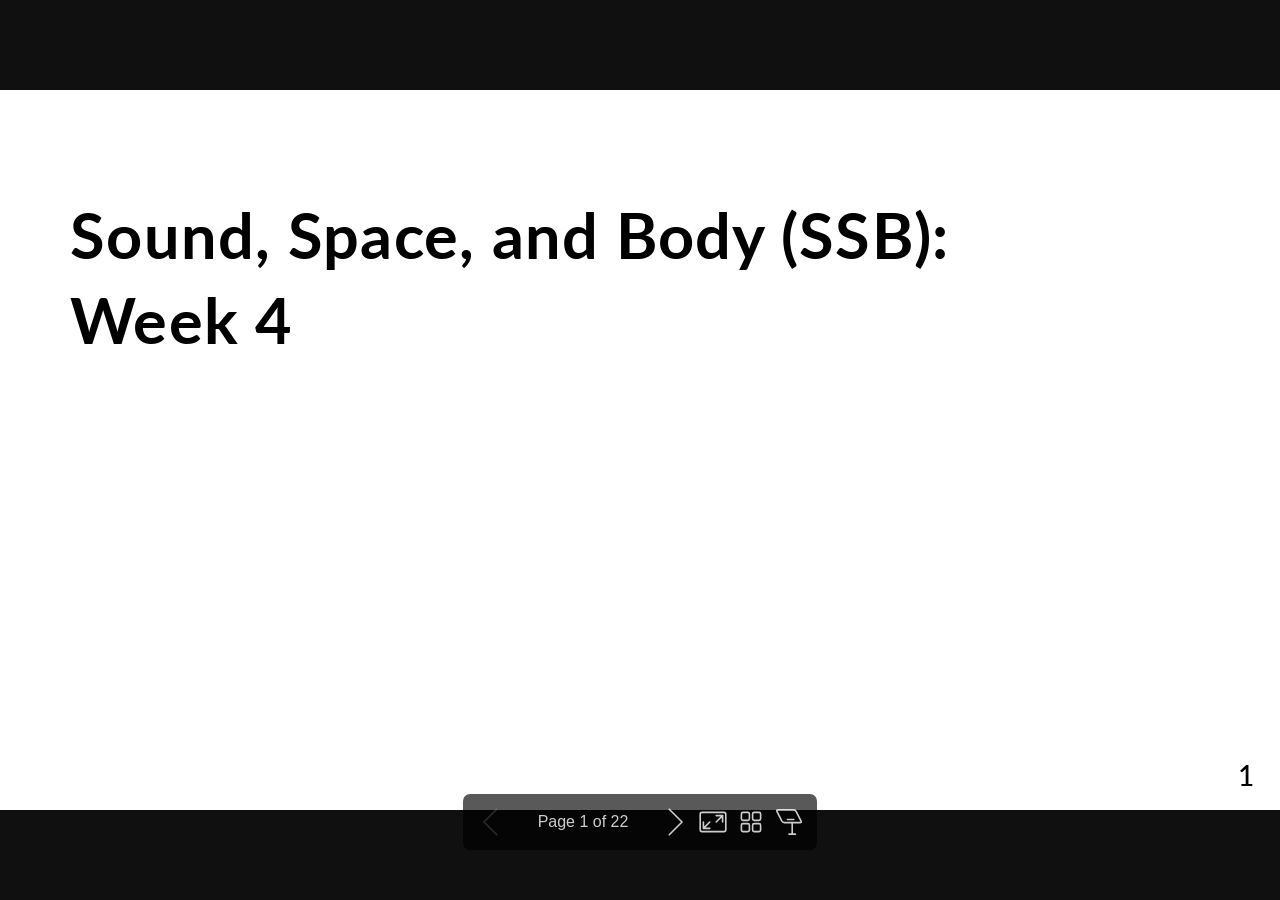
<file: slides/wk04/index.html>
<!DOCTYPE html><html lang="en-US"><head><title>Sound, Space, and Body (SSB): &lt;br&gt;Week 4</title><meta property="og:title" content="Sound, Space, and Body (SSB): &lt;br&gt;Week 4"><meta charset="UTF-8"><meta name="viewport" content="width=device-width,height=device-height,initial-scale=1.0"><meta name="apple-mobile-web-app-capable" content="yes"><meta http-equiv="X-UA-Compatible" content="ie=edge"><meta property="og:type" content="website"><meta name="twitter:card" content="summary"><style>@media screen{body[data-bespoke-view=""] .bespoke-marp-parent>.bespoke-marp-osc>button,body[data-bespoke-view=next] .bespoke-marp-parent>.bespoke-marp-osc>button,body[data-bespoke-view=overview] button.bespoke-marp-overview-close,body[data-bespoke-view=presenter] .bespoke-marp-presenter-container .bespoke-marp-presenter-info-container .bespoke-marp-presenter-info-page-area .bespoke-marp-presenter-info-page,body[data-bespoke-view=presenter] .bespoke-marp-presenter-container .bespoke-marp-presenter-info-container button,body[data-bespoke-view=presenter] .bespoke-marp-presenter-container .bespoke-marp-presenter-note-container button{appearance:none;background-color:initial;border:0;color:inherit;cursor:pointer;font-size:inherit;opacity:.8;outline:none;padding:0;transition:opacity .2s linear;-webkit-tap-highlight-color:transparent}body[data-bespoke-view=""] .bespoke-marp-parent>.bespoke-marp-osc>button:disabled,body[data-bespoke-view=next] .bespoke-marp-parent>.bespoke-marp-osc>button:disabled,body[data-bespoke-view=overview] button.bespoke-marp-overview-close:disabled,body[data-bespoke-view=presenter] .bespoke-marp-presenter-container .bespoke-marp-presenter-info-container .bespoke-marp-presenter-info-page-area .bespoke-marp-presenter-info-page:disabled,body[data-bespoke-view=presenter] .bespoke-marp-presenter-container .bespoke-marp-presenter-info-container button:disabled,body[data-bespoke-view=presenter] .bespoke-marp-presenter-container .bespoke-marp-presenter-note-container button:disabled{cursor:not-allowed;opacity:.15!important}body[data-bespoke-view=""] .bespoke-marp-parent>.bespoke-marp-osc>button:hover,body[data-bespoke-view=next] .bespoke-marp-parent>.bespoke-marp-osc>button:hover,body[data-bespoke-view=overview] button.bespoke-marp-overview-close:hover,body[data-bespoke-view=presenter] .bespoke-marp-presenter-container .bespoke-marp-presenter-info-container .bespoke-marp-presenter-info-page-area .bespoke-marp-presenter-info-page:hover,body[data-bespoke-view=presenter] .bespoke-marp-presenter-container .bespoke-marp-presenter-info-container button:hover,body[data-bespoke-view=presenter] .bespoke-marp-presenter-container .bespoke-marp-presenter-note-container button:hover{opacity:1}body[data-bespoke-view=""] .bespoke-marp-parent>.bespoke-marp-osc>button:hover:active,body[data-bespoke-view=next] .bespoke-marp-parent>.bespoke-marp-osc>button:hover:active,body[data-bespoke-view=overview] button.bespoke-marp-overview-close:hover:active,body[data-bespoke-view=presenter] .bespoke-marp-presenter-container .bespoke-marp-presenter-info-container .bespoke-marp-presenter-info-page-area .bespoke-marp-presenter-info-page:hover:active,body[data-bespoke-view=presenter] .bespoke-marp-presenter-container .bespoke-marp-presenter-info-container button:hover:active,body[data-bespoke-view=presenter] .bespoke-marp-presenter-container .bespoke-marp-presenter-note-container button:hover:active{opacity:.6}body[data-bespoke-view=""] .bespoke-marp-parent>.bespoke-marp-osc>button:hover:not(:disabled),body[data-bespoke-view=next] .bespoke-marp-parent>.bespoke-marp-osc>button:hover:not(:disabled),body[data-bespoke-view=overview] button.bespoke-marp-overview-close:hover:not(:disabled),body[data-bespoke-view=presenter] .bespoke-marp-presenter-container .bespoke-marp-presenter-info-container .bespoke-marp-presenter-info-page-area .bespoke-marp-presenter-info-page:hover:not(:disabled),body[data-bespoke-view=presenter] .bespoke-marp-presenter-container .bespoke-marp-presenter-info-container button:hover:not(:disabled),body[data-bespoke-view=presenter] .bespoke-marp-presenter-container .bespoke-marp-presenter-note-container button:hover:not(:disabled){transition:none}body[data-bespoke-view=""] .bespoke-marp-parent>.bespoke-marp-osc>button[data-bespoke-marp-osc=prev],body[data-bespoke-view=next] .bespoke-marp-parent>.bespoke-marp-osc>button[data-bespoke-marp-osc=prev],body[data-bespoke-view=presenter] .bespoke-marp-presenter-container .bespoke-marp-presenter-info-container button.bespoke-marp-presenter-info-page-prev{background:#0000 url("[data-uri]") no-repeat 50%;background-size:contain;overflow:hidden;text-indent:100%;white-space:nowrap}body[data-bespoke-view=""] .bespoke-marp-parent>.bespoke-marp-osc>button[data-bespoke-marp-osc=next],body[data-bespoke-view=next] .bespoke-marp-parent>.bespoke-marp-osc>button[data-bespoke-marp-osc=next],body[data-bespoke-view=presenter] .bespoke-marp-presenter-container .bespoke-marp-presenter-info-container button.bespoke-marp-presenter-info-page-next{background:#0000 url("[data-uri]") no-repeat 50%;background-size:contain;overflow:hidden;text-indent:100%;white-space:nowrap}:is(body[data-bespoke-view=""],body[data-bespoke-view=next]) .bespoke-marp-parent>.bespoke-marp-osc>button[data-bespoke-marp-osc=fullscreen]{background:#0000 url("[data-uri]") no-repeat 50%;background-size:contain;overflow:hidden;text-indent:100%;white-space:nowrap}:is(body[data-bespoke-view=""],body[data-bespoke-view=next]) .bespoke-marp-parent>.bespoke-marp-osc>button.exit[data-bespoke-marp-osc=fullscreen]{background-image:url("[data-uri]")}:is(body[data-bespoke-view=""],body[data-bespoke-view=next]) .bespoke-marp-parent>.bespoke-marp-osc>button[data-bespoke-marp-osc=presenter]{background:#0000 url("[data-uri]") no-repeat 50%;background-size:contain;overflow:hidden;text-indent:100%;white-space:nowrap}body[data-bespoke-view=overview] button.bespoke-marp-overview-close,body[data-bespoke-view=presenter] .bespoke-marp-presenter-container .bespoke-marp-presenter-note-container button.bespoke-marp-presenter-note-bigger{background:#0000 url("[data-uri]") no-repeat 50%;background-size:contain;overflow:hidden;text-indent:100%;white-space:nowrap}body[data-bespoke-view=presenter] .bespoke-marp-presenter-container .bespoke-marp-presenter-note-container button.bespoke-marp-presenter-note-smaller{background:#0000 url("[data-uri]") no-repeat 50%;background-size:contain;overflow:hidden;text-indent:100%;white-space:nowrap}:is(body[data-bespoke-view=""],body[data-bespoke-view=next]) .bespoke-marp-parent>.bespoke-marp-osc>button[data-bespoke-marp-osc=overview]{background:#0000 url("[data-uri]") no-repeat 50%;background-size:contain;overflow:hidden;text-indent:100%;white-space:nowrap}}@keyframes __bespoke_marp_transition_reduced_outgoing__{0%{opacity:1}to{opacity:0}}@keyframes __bespoke_marp_transition_reduced_incoming__{0%{mix-blend-mode:plus-lighter;opacity:0}to{mix-blend-mode:plus-lighter;opacity:1}}.bespoke-marp-note,.bespoke-marp-osc,.bespoke-progress-parent{display:none;transition:none}@media screen{::view-transition-group(*){animation-duration:var(--marp-bespoke-transition-animation-duration,.5s);animation-timing-function:ease}::view-transition-new(*),::view-transition-old(*){animation-delay:0s;animation-direction:var(--marp-bespoke-transition-animation-direction,normal);animation-duration:var(--marp-bespoke-transition-animation-duration,.5s);animation-fill-mode:both;animation-name:var(--marp-bespoke-transition-animation-name,var(--marp-bespoke-transition-animation-name-fallback,__bespoke_marp_transition_no_animation__));mix-blend-mode:normal}::view-transition-old(*){--marp-bespoke-transition-animation-name-fallback:__bespoke_marp_transition_reduced_outgoing__;animation-timing-function:ease}::view-transition-new(*){--marp-bespoke-transition-animation-name-fallback:__bespoke_marp_transition_reduced_incoming__;animation-timing-function:ease}::view-transition-new(root),::view-transition-old(root){animation-timing-function:linear}::view-transition-new(__bespoke_marp_transition_osc__),::view-transition-old(__bespoke_marp_transition_osc__){animation-duration:0s!important;animation-name:__bespoke_marp_transition_osc__!important}::view-transition-new(__bespoke_marp_transition_osc__){opacity:0!important}.bespoke-marp-transition-warming-up::view-transition-group(*),.bespoke-marp-transition-warming-up::view-transition-new(*),.bespoke-marp-transition-warming-up::view-transition-old(*){animation-play-state:paused!important}body,html{height:100%;margin:0}body{background:#000;overflow:hidden}svg.bespoke-marp-slide{content-visibility:hidden;interactivity:inert;opacity:0;pointer-events:none;z-index:-1}svg.bespoke-marp-slide:not(.bespoke-marp-active) *{view-transition-name:none!important}svg.bespoke-marp-slide.bespoke-marp-active{content-visibility:visible;interactivity:auto;opacity:1;pointer-events:auto;z-index:0}svg.bespoke-marp-slide.bespoke-marp-active.bespoke-marp-active-ready *{animation-name:__bespoke_marp__!important}@supports not (content-visibility:hidden){svg.bespoke-marp-slide[data-bespoke-marp-load=hideable]{display:none}svg.bespoke-marp-slide[data-bespoke-marp-load=hideable].bespoke-marp-active{display:block}}}@media screen and (prefers-reduced-motion:reduce){svg.bespoke-marp-slide *{view-transition-name:none!important}}@media screen{[data-bespoke-marp-fragment=inactive]{visibility:hidden}:is(body[data-bespoke-view=""],body[data-bespoke-view=next]) .bespoke-marp-parent{inset:0;position:absolute}:is(body[data-bespoke-view=""],body[data-bespoke-view=next]) .bespoke-marp-parent>.bespoke-marp-osc{background:#000000a6;border-radius:7px;bottom:50px;color:#fff;contain:paint;display:block;font-family:Helvetica,Arial,sans-serif;font-size:16px;left:50%;line-height:0;opacity:1;padding:12px;position:absolute;touch-action:manipulation;transform:translateX(-50%);transition:opacity .2s linear;-webkit-user-select:none;user-select:none;view-transition-name:__bespoke_marp_transition_osc__;white-space:nowrap;will-change:transform;z-index:1}:is(body[data-bespoke-view=""],body[data-bespoke-view=next]) .bespoke-marp-parent>.bespoke-marp-osc>:where(*){margin-left:6px}:is(body[data-bespoke-view=""],body[data-bespoke-view=next]) .bespoke-marp-parent>.bespoke-marp-osc>:where(*):where(:first-child){margin-left:0}:is(body[data-bespoke-view=""],body[data-bespoke-view=next]) .bespoke-marp-parent>.bespoke-marp-osc>span{opacity:.8}:is(body[data-bespoke-view=""],body[data-bespoke-view=next]) .bespoke-marp-parent>.bespoke-marp-osc>span[data-bespoke-marp-osc=page]{display:inline-block;min-width:140px;text-align:center}:is(body[data-bespoke-view=""],body[data-bespoke-view=next]) .bespoke-marp-parent>.bespoke-marp-osc>button[data-bespoke-marp-osc=fullscreen],:is(body[data-bespoke-view=""],body[data-bespoke-view=next]) .bespoke-marp-parent>.bespoke-marp-osc>button[data-bespoke-marp-osc=next],:is(body[data-bespoke-view=""],body[data-bespoke-view=next]) .bespoke-marp-parent>.bespoke-marp-osc>button[data-bespoke-marp-osc=overview],:is(body[data-bespoke-view=""],body[data-bespoke-view=next]) .bespoke-marp-parent>.bespoke-marp-osc>button[data-bespoke-marp-osc=presenter],:is(body[data-bespoke-view=""],body[data-bespoke-view=next]) .bespoke-marp-parent>.bespoke-marp-osc>button[data-bespoke-marp-osc=prev]{height:32px;line-height:32px;width:32px}:is(body[data-bespoke-view=""],body[data-bespoke-view=next]) .bespoke-marp-parent.bespoke-marp-inactive{cursor:none}:is(body[data-bespoke-view=""],body[data-bespoke-view=next]) .bespoke-marp-parent.bespoke-marp-inactive>.bespoke-marp-osc{opacity:0;pointer-events:none}:is(body[data-bespoke-view=""],body[data-bespoke-view=next]) svg.bespoke-marp-slide{height:100%;left:0;position:absolute;top:0;width:100%}body[data-bespoke-view=""] .bespoke-progress-parent{background:#222;display:flex;height:5px;width:100%}body[data-bespoke-view=""] .bespoke-progress-parent+:where(.bespoke-marp-parent){top:5px}body[data-bespoke-view=""] .bespoke-progress-parent .bespoke-progress-bar{background:#0288d1;flex:0 0 0;transition:flex-basis .2s cubic-bezier(0,1,1,1)}body[data-bespoke-view=next]{background:#0000}body[data-bespoke-view=presenter]{background:#161616}body[data-bespoke-view=presenter] .bespoke-marp-presenter-container{display:grid;font-family:Helvetica,Arial,sans-serif;grid-template:"current dragbar next" minmax(140px,1fr) "current dragbar note" 2fr "info    dragbar note" 3em;grid-template-columns:minmax(3px,var(--bespoke-marp-presenter-split-ratio,66%)) 0 minmax(3px,1fr);height:100%;left:0;position:absolute;top:0;width:100%}body[data-bespoke-view=presenter] .bespoke-marp-presenter-container :where(.bespoke-marp-parent){grid-area:current;overflow:hidden;position:relative}body[data-bespoke-view=presenter] .bespoke-marp-presenter-container :where(.bespoke-marp-parent) :where(svg.bespoke-marp-slide){height:calc(100% - 40px);left:20px;pointer-events:none;position:absolute;top:20px;-webkit-user-select:none;user-select:none;width:calc(100% - 40px)}body[data-bespoke-view=presenter] .bespoke-marp-presenter-container :where(.bespoke-marp-parent) :where(svg.bespoke-marp-slide).bespoke-marp-active{filter:drop-shadow(0 3px 10px rgba(0,0,0,.5))}body[data-bespoke-view=presenter] .bespoke-marp-presenter-container .bespoke-marp-presenter-dragbar-container{background:#0288d1;cursor:col-resize;grid-area:dragbar;margin-left:-3px;opacity:0;position:relative;transition:opacity .4s linear .1s;width:6px;z-index:10}body[data-bespoke-view=presenter] .bespoke-marp-presenter-container .bespoke-marp-presenter-dragbar-container:hover{opacity:1}body[data-bespoke-view=presenter] .bespoke-marp-presenter-container .bespoke-marp-presenter-dragbar-container.active{opacity:1;transition-delay:0s}body[data-bespoke-view=presenter] .bespoke-marp-presenter-container .bespoke-marp-presenter-next-container{background:#222;cursor:pointer;display:none;grid-area:next;overflow:hidden;position:relative}body[data-bespoke-view=presenter] .bespoke-marp-presenter-container .bespoke-marp-presenter-next-container.active{display:block}body[data-bespoke-view=presenter] .bespoke-marp-presenter-container .bespoke-marp-presenter-next-container iframe.bespoke-marp-presenter-next{background:#0000;border:0;display:block;filter:drop-shadow(0 3px 10px rgba(0,0,0,.5));height:calc(100% - 40px);left:20px;pointer-events:none;position:absolute;interactivity:inert;top:20px;-webkit-user-select:none;user-select:none;width:calc(100% - 40px)}body[data-bespoke-view=presenter] .bespoke-marp-presenter-container .bespoke-marp-presenter-note-container{background:#222;color:#eee;grid-area:note;position:relative;z-index:1}body[data-bespoke-view=presenter] .bespoke-marp-presenter-container .bespoke-marp-presenter-note-container button{height:1.5em;line-height:1.5em;width:1.5em}body[data-bespoke-view=presenter] .bespoke-marp-presenter-container .bespoke-marp-presenter-note-container .bespoke-marp-presenter-note-wrapper{display:block;inset:0;position:absolute}body[data-bespoke-view=presenter] .bespoke-marp-presenter-container .bespoke-marp-presenter-note-container .bespoke-marp-presenter-note-buttons{background:#000000a6;border-radius:4px;bottom:0;display:flex;gap:4px;margin:12px;opacity:0;padding:6px;pointer-events:none;position:absolute;right:0;transition:opacity .2s linear}body[data-bespoke-view=presenter] .bespoke-marp-presenter-container .bespoke-marp-presenter-note-container .bespoke-marp-presenter-note-buttons:focus-within,body[data-bespoke-view=presenter] .bespoke-marp-presenter-container .bespoke-marp-presenter-note-container .bespoke-marp-presenter-note-wrapper:focus-within+.bespoke-marp-presenter-note-buttons,body[data-bespoke-view=presenter] .bespoke-marp-presenter-container .bespoke-marp-presenter-note-container:hover .bespoke-marp-presenter-note-buttons{opacity:1;pointer-events:auto}body[data-bespoke-view=presenter] .bespoke-marp-presenter-container .bespoke-marp-presenter-note-container .bespoke-marp-note{box-sizing:border-box;font-size:calc(1.1em*var(--bespoke-marp-note-font-scale, 1));height:calc(100% - 40px);margin:20px;overflow:auto;padding-right:3px;white-space:pre-wrap;width:calc(100% - 40px);word-wrap:break-word;scrollbar-color:#eeeeee80 #0000;scrollbar-width:thin}body[data-bespoke-view=presenter] .bespoke-marp-presenter-container .bespoke-marp-presenter-note-container .bespoke-marp-note::-webkit-scrollbar{width:6px}body[data-bespoke-view=presenter] .bespoke-marp-presenter-container .bespoke-marp-presenter-note-container .bespoke-marp-note::-webkit-scrollbar-track{background:#0000}body[data-bespoke-view=presenter] .bespoke-marp-presenter-container .bespoke-marp-presenter-note-container .bespoke-marp-note::-webkit-scrollbar-thumb{background:#eeeeee80;border-radius:6px}body[data-bespoke-view=presenter] .bespoke-marp-presenter-container .bespoke-marp-presenter-note-container .bespoke-marp-note:empty{pointer-events:none}body[data-bespoke-view=presenter] .bespoke-marp-presenter-container .bespoke-marp-presenter-note-container .bespoke-marp-note.active{display:block}body[data-bespoke-view=presenter] .bespoke-marp-presenter-container .bespoke-marp-presenter-note-container .bespoke-marp-note p:first-child{margin-top:0}body[data-bespoke-view=presenter] .bespoke-marp-presenter-container .bespoke-marp-presenter-note-container .bespoke-marp-note p:last-child{margin-bottom:0}body[data-bespoke-view=presenter] .bespoke-marp-presenter-container .bespoke-marp-presenter-info-container{align-items:center;box-sizing:border-box;color:#eee;display:flex;flex-wrap:nowrap;grid-area:info;justify-content:center;overflow:hidden;padding:0 10px}body[data-bespoke-view=presenter] .bespoke-marp-presenter-container .bespoke-marp-presenter-info-container :is(.bespoke-marp-presenter-info-page-area,.bespoke-marp-presenter-info-time,.bespoke-marp-presenter-info-timer){box-sizing:border-box;display:block;padding:0 10px;white-space:nowrap;width:100%}body[data-bespoke-view=presenter] .bespoke-marp-presenter-container .bespoke-marp-presenter-info-container button{height:1.5em;line-height:1.5em;width:1.5em}body[data-bespoke-view=presenter] .bespoke-marp-presenter-container .bespoke-marp-presenter-info-container .bespoke-marp-presenter-info-page-area{order:2;text-align:center}body[data-bespoke-view=presenter] .bespoke-marp-presenter-container .bespoke-marp-presenter-info-container .bespoke-marp-presenter-info-page-area .bespoke-marp-presenter-info-page{display:inline-block;min-width:120px;text-align:center}body[data-bespoke-view=presenter] .bespoke-marp-presenter-container .bespoke-marp-presenter-info-container .bespoke-marp-presenter-info-time{color:#999;order:1;text-align:left}body[data-bespoke-view=presenter] .bespoke-marp-presenter-container .bespoke-marp-presenter-info-container .bespoke-marp-presenter-info-timer{color:#999;order:3;text-align:right}body[data-bespoke-view=presenter] .bespoke-marp-presenter-container .bespoke-marp-presenter-info-container .bespoke-marp-presenter-info-timer:hover{cursor:pointer}body[data-bespoke-view=overview]{background:#161616;overflow:auto}body[data-bespoke-view=overview] [data-bespoke-marp-fragment=inactive]{visibility:visible}body[data-bespoke-view=overview] .bespoke-marp-overview-header{backdrop-filter:blur(4px);background:#222222d9;box-shadow:0 3px 10px #00000080;box-sizing:border-box;display:flex;height:48px;inset:0 0 auto;justify-content:flex-end;padding:10px;position:fixed;z-index:1}body[data-bespoke-view=overview] button.bespoke-marp-overview-close{height:28px;line-height:28px;transform:rotate(45deg);width:28px}body[data-bespoke-view=overview] .bespoke-marp-parent{display:grid;gap:40px;grid-template-columns:repeat(auto-fit,minmax(0,240px));justify-content:space-around;padding:30px}body[data-bespoke-view=overview] .bespoke-marp-parent svg.bespoke-marp-slide{--bov-selected:#0000;--bov-focus:#161616;--bov-focus-outline:#0000;background-image:conic-gradient(#161616 0 0),conic-gradient(var(--bov-focus) 0 0),conic-gradient(var(--bov-focus-outline) 0 0),conic-gradient(var(--bov-selected) 0 0);background-position:5px 5px,3px 3px,2px 2px,0 0;background-repeat:no-repeat;background-size:calc(100% - 10px) calc(100% - 10px),calc(100% - 6px) calc(100% - 6px),calc(100% - 4px) calc(100% - 4px),100% 100%;content-visibility:visible;cursor:pointer;filter:drop-shadow(0 3px 10px rgba(0,0,0,.5));margin:-6px;padding:6px;interactivity:auto;opacity:1;outline:0;pointer-events:auto;scroll-margin-block:30px;width:100%;z-index:0}body[data-bespoke-view=overview] .bespoke-marp-parent svg.bespoke-marp-slide *,body[data-bespoke-view=overview] .bespoke-marp-parent svg.bespoke-marp-slide.bespoke-marp-active *{pointer-events:none;interactivity:inert}body[data-bespoke-view=overview] .bespoke-marp-parent :is(svg.bespoke-marp-slide:active,svg.bespoke-marp-slide:focus-visible,svg.bespoke-marp-slide:hover){--bov-focus-outline:#161616}body[data-bespoke-view=overview] .bespoke-marp-parent svg.bespoke-marp-slide:focus-visible,body[data-bespoke-view=overview] .bespoke-marp-parent svg.bespoke-marp-slide:hover{--bov-focus:#999}body[data-bespoke-view=overview] .bespoke-marp-parent svg.bespoke-marp-slide:active{--bov-focus:#eee}body[data-bespoke-view=overview] .bespoke-marp-parent svg.bespoke-marp-slide.bespoke-marp-active{--bov-selected:#0288d1}body[data-bespoke-view=overview]:has(.bespoke-marp-overview-header) .bespoke-marp-parent{padding-top:78px}body[data-bespoke-view=overview]:has(.bespoke-marp-overview-header) .bespoke-marp-parent svg.bespoke-marp-slide{scroll-margin-top:78px}.bespoke-marp-overview{background:#000000a6;inset:0;opacity:0;pointer-events:none;position:fixed;transition:opacity .1s ease;z-index:10}.bespoke-marp-overview iframe{background:#222;border:0;display:block;height:100%;left:0;position:absolute;top:0;width:100%}.bespoke-marp-overview[data-open="1"]{opacity:1;pointer-events:auto}}@media print{.bespoke-marp-overview,.bespoke-marp-presenter-info-container,.bespoke-marp-presenter-next-container,.bespoke-marp-presenter-note-container{display:none}}</style><style>@charset "UTF-8";@import "https://fonts.bunny.net/css?family=Lato:400,900|Roboto+Mono:400,700&display=swap";div#\:\$p > svg > foreignObject > section{width:1280px;height:720px;box-sizing:border-box;overflow:hidden;position:relative;scroll-snap-align:center center;-webkit-text-size-adjust:100%;text-size-adjust:100%}div#\:\$p > svg > foreignObject > section::after{bottom:0;content:attr(data-marpit-pagination);padding:inherit;pointer-events:none;position:absolute;right:0}div#\:\$p > svg > foreignObject > section:not([data-marpit-pagination])::after{display:none}div#\:\$p > svg > foreignObject > section :where(:is(h1, marp-h1)){font-size:2em;margin-block:0.67em}div#\:\$p > svg > foreignObject > section section:where(:is(h1, marp-h1)){--marpit-root-font-size: 2em}div#\:\$p > svg > foreignObject > section video::-webkit-media-controls{will-change:transform}@page {size:1280px 720px;margin:0}@media print{html, body{background-color:#fff;margin:0;page-break-inside:avoid;break-inside:avoid-page}div#\:\$p > svg > foreignObject > section{page-break-before:always;break-before:page}div#\:\$p > svg > foreignObject > section, div#\:\$p > svg > foreignObject > section *{-webkit-print-color-adjust:exact!important;animation-delay:0s!important;animation-duration:0s!important;color-adjust:exact!important;print-color-adjust:exact!important;transition:none!important}div#\:\$p > svg[data-marpit-svg]{display:block;height:100vh;width:100vw}}div#\:\$p > svg > foreignObject > :where(section){container-type:size}div#\:\$p > svg > foreignObject > section img[data-marp-twemoji]{background:transparent;height:1em;margin:0 .05em 0 .1em;vertical-align:-.1em;width:1em}/*!
 * Marp / Marpit Gaia theme.
 *
 * @theme gaia
 * @author Yuki Hattori
 *
 * @auto-scaling true
 * @size 16:9 1280px 720px
 * @size 4:3 960px 720px
 */div#\:\$p > svg > foreignObject > section :is(pre, marp-pre) code.hljs{display:block;overflow-x:auto;padding:1em}div#\:\$p > svg > foreignObject > section code.hljs{padding:3px 5px}div#\:\$p > svg > foreignObject > section .hljs{background:#000;color:#f8f8f8}div#\:\$p > svg > foreignObject > section .hljs-comment,div#\:\$p > svg > foreignObject > section .hljs-quote{color:#aeaeae;font-style:italic}div#\:\$p > svg > foreignObject > section .hljs-keyword,div#\:\$p > svg > foreignObject > section .hljs-selector-tag,div#\:\$p > svg > foreignObject > section .hljs-type{color:#e28964}div#\:\$p > svg > foreignObject > section .hljs-string{color:#65b042}div#\:\$p > svg > foreignObject > section .hljs-subst{color:#daefa3}div#\:\$p > svg > foreignObject > section .hljs-link,div#\:\$p > svg > foreignObject > section .hljs-regexp{color:#e9c062}div#\:\$p > svg > foreignObject > section .hljs-name,div#\:\$p > svg > foreignObject > section .hljs-section,div#\:\$p > svg > foreignObject > section .hljs-tag,div#\:\$p > svg > foreignObject > section .hljs-title{color:#89bdff}div#\:\$p > svg > foreignObject > section .hljs-class .hljs-title,div#\:\$p > svg > foreignObject > section .hljs-doctag,div#\:\$p > svg > foreignObject > section .hljs-title.class_{text-decoration:underline}div#\:\$p > svg > foreignObject > section .hljs-bullet,div#\:\$p > svg > foreignObject > section .hljs-number,div#\:\$p > svg > foreignObject > section .hljs-symbol{color:#3387cc}div#\:\$p > svg > foreignObject > section .hljs-params,div#\:\$p > svg > foreignObject > section .hljs-template-variable,div#\:\$p > svg > foreignObject > section .hljs-variable{color:#3e87e3}div#\:\$p > svg > foreignObject > section .hljs-attribute{color:#cda869}div#\:\$p > svg > foreignObject > section .hljs-meta{color:#8996a8}div#\:\$p > svg > foreignObject > section .hljs-formula{background-color:#0e2231;color:#f8f8f8;font-style:italic}div#\:\$p > svg > foreignObject > section .hljs-addition{background-color:#253b22;color:#f8f8f8}div#\:\$p > svg > foreignObject > section .hljs-deletion{background-color:#420e09;color:#f8f8f8}div#\:\$p > svg > foreignObject > section .hljs-selector-class{color:#9b703f}div#\:\$p > svg > foreignObject > section .hljs-selector-id{color:#8b98ab}div#\:\$p > svg > foreignObject > section .hljs-emphasis{font-style:italic}div#\:\$p > svg > foreignObject > section .hljs-strong{font-weight:700}div#\:\$p > svg > foreignObject > section :is(h1, marp-h1),div#\:\$p > svg > foreignObject > section :is(h2, marp-h2),div#\:\$p > svg > foreignObject > section :is(h3, marp-h3),div#\:\$p > svg > foreignObject > section :is(h4, marp-h4),div#\:\$p > svg > foreignObject > section :is(h5, marp-h5),div#\:\$p > svg > foreignObject > section :is(h6, marp-h6){margin:.5em 0 0}div#\:\$p > svg > foreignObject > section :is(h1, marp-h1) strong,div#\:\$p > svg > foreignObject > section :is(h2, marp-h2) strong,div#\:\$p > svg > foreignObject > section :is(h3, marp-h3) strong,div#\:\$p > svg > foreignObject > section :is(h4, marp-h4) strong,div#\:\$p > svg > foreignObject > section :is(h5, marp-h5) strong,div#\:\$p > svg > foreignObject > section :is(h6, marp-h6) strong{font-weight:inherit}div#\:\$p > svg > foreignObject > section :is(h1, marp-h1)::part(auto-scaling),div#\:\$p > svg > foreignObject > section :is(h2, marp-h2)::part(auto-scaling),div#\:\$p > svg > foreignObject > section :is(h3, marp-h3)::part(auto-scaling),div#\:\$p > svg > foreignObject > section :is(h4, marp-h4)::part(auto-scaling),div#\:\$p > svg > foreignObject > section :is(h5, marp-h5)::part(auto-scaling),div#\:\$p > svg > foreignObject > section :is(h6, marp-h6)::part(auto-scaling){max-height:580px}div#\:\$p > svg > foreignObject > section :is(h1, marp-h1){font-size:1.8em}div#\:\$p > svg > foreignObject > section :is(h2, marp-h2){font-size:1.5em}div#\:\$p > svg > foreignObject > section :is(h3, marp-h3){font-size:1.3em}div#\:\$p > svg > foreignObject > section :is(h4, marp-h4){font-size:1.1em}div#\:\$p > svg > foreignObject > section :is(h5, marp-h5){font-size:1em}div#\:\$p > svg > foreignObject > section :is(h6, marp-h6){font-size:.9em}div#\:\$p > svg > foreignObject > section blockquote,div#\:\$p > svg > foreignObject > section p{margin:1em 0 0}div#\:\$p > svg > foreignObject > section ol>li,div#\:\$p > svg > foreignObject > section ul>li{margin:.3em 0 0}div#\:\$p > svg > foreignObject > section ol>li>p,div#\:\$p > svg > foreignObject > section ul>li>p{margin:.6em 0 0}div#\:\$p > svg > foreignObject > section code{display:inline-block;font-family:Roboto Mono,monospace;font-size:.8em;letter-spacing:0;margin:-.1em .15em;padding:.1em .2em;vertical-align:baseline}div#\:\$p > svg > foreignObject > section :is(pre, marp-pre){display:block;margin:1em 0 0;overflow:visible}div#\:\$p > svg > foreignObject > section :is(pre, marp-pre) code{box-sizing:border-box;margin:0;min-width:100%;padding:.5em;font-size:.7em}div#\:\$p > svg > foreignObject > section :is(pre, marp-pre)::part(auto-scaling){max-height:calc(580px - 1em)}div#\:\$p > svg > foreignObject > section blockquote{margin:1em 0 0;padding:0 1em;position:relative}div#\:\$p > svg > foreignObject > section blockquote:after,div#\:\$p > svg > foreignObject > section blockquote:before{content:"“";display:block;font-family:Times New Roman,serif;font-weight:700;position:absolute}div#\:\$p > svg > foreignObject > section blockquote:before{top:0;left:0}div#\:\$p > svg > foreignObject > section blockquote:after{right:0;bottom:0;transform:rotate(180deg)}div#\:\$p > svg > foreignObject > section blockquote>:first-child{margin-top:0}div#\:\$p > svg > foreignObject > section mark{background:transparent}div#\:\$p > svg > foreignObject > section table{border-spacing:0;border-collapse:collapse;margin:1em 0 0}div#\:\$p > svg > foreignObject > section table td,div#\:\$p > svg > foreignObject > section table th{padding:.2em .4em;border-width:1px;border-style:solid}div#\:\$p > svg > foreignObject > section footer,div#\:\$p > svg > foreignObject > section header,div#\:\$p > svg > foreignObject > section:after{box-sizing:border-box;font-size:66%;height:70px;line-height:50px;overflow:hidden;padding:10px 25px;position:absolute}div#\:\$p > svg > foreignObject > section:after{--marpit-root-font-size:66%}div#\:\$p > svg > foreignObject > section header{top:0}div#\:\$p > svg > foreignObject > section footer,div#\:\$p > svg > foreignObject > section header{left:0;right:0}div#\:\$p > svg > foreignObject > section footer{bottom:0}div#\:\$p > svg > foreignObject > section{--color-background:light-dark(#fff8e1, #455a64);--color-background-stripe:light-dark(
    rgba(69,90,100,.1),
    rgba(255,248,225,.1)
  );--color-foreground:light-dark(#455a64, #fff8e1);--color-dimmed:light-dark(
    #6a7a7d,
    #dad8c8
  );--color-highlight:light-dark(#0288d1, #81d4fa);color-scheme:light;background-color:var(--color-background);background-image:linear-gradient(135deg, var(--color-background), color-mix(in srgb, var(--color-background) 98%, #888 2%) 50%, var(--color-background) 50%, color-mix(in srgb, var(--color-background) 95%, #fff 5%));color:var(--color-foreground);font-size:35px;font-family:Lato,Avenir Next,Avenir,Trebuchet MS,Segoe UI,sans-serif;height:720px;line-height:1.35;letter-spacing:1.25px;padding:70px;width:1280px;overflow-wrap:break-word}div#\:\$p > svg > foreignObject > section{--marpit-root-font-size:35px}div#\:\$p > svg > foreignObject > section:after{right:0;bottom:0;font-size:80%}div#\:\$p > svg > foreignObject > section:after{--marpit-root-font-size:80%}div#\:\$p > svg > foreignObject > section a,div#\:\$p > svg > foreignObject > section mark{color:var(--color-highlight)}div#\:\$p > svg > foreignObject > section code{background:var(--color-dimmed);color:var(--color-background)}div#\:\$p > svg > foreignObject > section :is(h1, marp-h1) strong,div#\:\$p > svg > foreignObject > section :is(h2, marp-h2) strong,div#\:\$p > svg > foreignObject > section :is(h3, marp-h3) strong,div#\:\$p > svg > foreignObject > section :is(h4, marp-h4) strong,div#\:\$p > svg > foreignObject > section :is(h5, marp-h5) strong,div#\:\$p > svg > foreignObject > section :is(h6, marp-h6) strong{color:var(--color-highlight)}div#\:\$p > svg > foreignObject > section :is(pre, marp-pre){background:var(--color-foreground)}div#\:\$p > svg > foreignObject > section :is(pre, marp-pre)>code{background:transparent}div#\:\$p > svg > foreignObject > section blockquote:after,div#\:\$p > svg > foreignObject > section blockquote:before,div#\:\$p > svg > foreignObject > section footer,div#\:\$p > svg > foreignObject > section header,div#\:\$p > svg > foreignObject > section section:after{color:var(--color-dimmed)}div#\:\$p > svg > foreignObject > section table td,div#\:\$p > svg > foreignObject > section table th{border-color:var(--color-foreground)}div#\:\$p > svg > foreignObject > section table thead th{background:var(--color-foreground);color:var(--color-background)}div#\:\$p > svg > foreignObject > section table tbody>tr:nth-child(odd) td,div#\:\$p > svg > foreignObject > section table tbody>tr:nth-child(odd) th{background:var(--color-background-stripe, transparent)}div#\:\$p > svg > foreignObject > section>:first-child,div#\:\$p > svg > foreignObject > section>header:first-child+*{margin-top:0}div#\:\$p > svg > foreignObject > section:where(.invert){color-scheme:dark}div#\:\$p > svg > foreignObject > section:where(.gaia){--color-background:#0288d1;--color-background-stripe:rgba(255,248,225,.1);--color-foreground:#fff8e1;--color-dimmed:#cce2de;--color-highlight:#81d4fa;}div#\:\$p > svg > foreignObject > section:where(.lead){place-content:safe center center;flex-flow:column nowrap;align-items:stretch}div#\:\$p > svg > foreignObject > section:where(.lead) :is(h1, marp-h1),div#\:\$p > svg > foreignObject > section:where(.lead) :is(h2, marp-h2),div#\:\$p > svg > foreignObject > section:where(.lead) :is(h3, marp-h3),div#\:\$p > svg > foreignObject > section:where(.lead) :is(h4, marp-h4),div#\:\$p > svg > foreignObject > section:where(.lead) :is(h5, marp-h5),div#\:\$p > svg > foreignObject > section:where(.lead) :is(h6, marp-h6){text-align:center}div#\:\$p > svg > foreignObject > section:where(.lead) p{text-align:center}div#\:\$p > svg > foreignObject > section:where(.lead) blockquote>:is(h1, marp-h1),div#\:\$p > svg > foreignObject > section:where(.lead) blockquote>:is(h2, marp-h2),div#\:\$p > svg > foreignObject > section:where(.lead) blockquote>:is(h3, marp-h3),div#\:\$p > svg > foreignObject > section:where(.lead) blockquote>:is(h4, marp-h4),div#\:\$p > svg > foreignObject > section:where(.lead) blockquote>:is(h5, marp-h5),div#\:\$p > svg > foreignObject > section:where(.lead) blockquote>:is(h6, marp-h6),div#\:\$p > svg > foreignObject > section:where(.lead) blockquote>p{text-align:left}div#\:\$p > svg > foreignObject > section:where(.lead) ol>li>p,div#\:\$p > svg > foreignObject > section:where(.lead) ul>li>p{text-align:left}div#\:\$p > svg > foreignObject > section:where(.lead) table{margin-left:auto;margin-right:auto}div#\:\$p > svg > foreignObject > section{width:1280px;height:720px}div#\:\$p > svg > foreignObject > section[data-marpit-advanced-background="background"]{columns:initial!important;display:block!important;padding:0!important}div#\:\$p > svg > foreignObject > section[data-marpit-advanced-background="background"]::before, div#\:\$p > svg > foreignObject > section[data-marpit-advanced-background="background"]::after, div#\:\$p > svg > foreignObject > section[data-marpit-advanced-background="content"]::before, div#\:\$p > svg > foreignObject > section[data-marpit-advanced-background="content"]::after{display:none!important}div#\:\$p > svg > foreignObject > section[data-marpit-advanced-background="background"] > div[data-marpit-advanced-background-container]{all:initial;display:flex;flex-direction:row;height:100%;overflow:hidden;width:100%}div#\:\$p > svg > foreignObject > section[data-marpit-advanced-background="background"] > div[data-marpit-advanced-background-container][data-marpit-advanced-background-direction="vertical"]{flex-direction:column}div#\:\$p > svg > foreignObject > section[data-marpit-advanced-background="background"][data-marpit-advanced-background-split] > div[data-marpit-advanced-background-container]{width:var(--marpit-advanced-background-split, 50%)}div#\:\$p > svg > foreignObject > section[data-marpit-advanced-background="background"][data-marpit-advanced-background-split="right"] > div[data-marpit-advanced-background-container]{margin-left:calc(100% - var(--marpit-advanced-background-split, 50%))}div#\:\$p > svg > foreignObject > section[data-marpit-advanced-background="background"] > div[data-marpit-advanced-background-container] > figure{all:initial;background-position:center;background-repeat:no-repeat;background-size:cover;flex:auto;margin:0}div#\:\$p > svg > foreignObject > section[data-marpit-advanced-background="background"] > div[data-marpit-advanced-background-container] > figure > figcaption{position:absolute;border:0;clip:rect(0, 0, 0, 0);height:1px;margin:-1px;overflow:hidden;padding:0;white-space:nowrap;width:1px}div#\:\$p > svg > foreignObject > section[data-marpit-advanced-background="content"], div#\:\$p > svg > foreignObject > section[data-marpit-advanced-background="pseudo"]{background:transparent!important}div#\:\$p > svg > foreignObject > section[data-marpit-advanced-background="pseudo"], div#\:\$p > svg[data-marpit-svg] > foreignObject[data-marpit-advanced-background="pseudo"]{pointer-events:none!important}div#\:\$p > svg > foreignObject > section[data-marpit-advanced-background-split]{width:100%;height:100%}
</style></head><body><div class="bespoke-marp-osc"><button data-bespoke-marp-osc="prev" tabindex="-1" title="Previous slide">Previous slide</button><span data-bespoke-marp-osc="page"></span><button data-bespoke-marp-osc="next" tabindex="-1" title="Next slide">Next slide</button><button data-bespoke-marp-osc="fullscreen" tabindex="-1" title="Toggle fullscreen (f)">Toggle fullscreen</button><button data-bespoke-marp-osc="overview" tabindex="-1" title="Toggle overview view (o)">Toggle overview view</button><button data-bespoke-marp-osc="presenter" tabindex="-1" title="Open presenter view (p)">Open presenter view</button></div><div id=":$p"><svg data-marpit-svg="" viewBox="0 0 1280 720"><foreignObject width="1280" height="720"><section id="1" data-class="invert" data-paginate="true" data-color="black" data-background-color="white" data-theme="gaia" lang="en-US" class="invert" data-marpit-pagination="1" style="--class:invert;--paginate:true;--color:black;--background-color:white;--theme:gaia;color:black;background-color:white;background-image:none;" data-marpit-pagination-total="22" data-size="16:9"><link rel="stylesheet" href="../assets/css/slidetemplate2.css" />
<link rel="preconnect" href="https://fonts.googleapis.com" />
<link rel="preconnect" href="https://fonts.gstatic.com" crossorigin />
<link href="https://fonts.googleapis.com/css2?family=Nunito:wght@200;500;700&family=Roboto:ital,wght@0,100;0,300;0,400;0,500;0,700;1,100&display=swap" rel="stylesheet" />
<h1 id="sound-space-and-body-ssb-brweek-4">Sound, Space, and Body (SSB): <br />Week 4</h1>
</section>
</foreignObject></svg><svg data-marpit-svg="" viewBox="0 0 1280 720"><foreignObject width="1280" height="720"><section id="2" data-class="invert" data-paginate="true" data-color="black" data-background-color="white" data-theme="gaia" lang="en-US" class="invert" data-marpit-pagination="2" style="--class:invert;--paginate:true;--color:black;--background-color:white;--theme:gaia;color:black;background-color:white;background-image:none;" data-marpit-pagination-total="22" data-size="16:9">
<h1 id="set-up-your-sound-object-demo">Set up your Sound Object DEMO.</h1>
<h2 id="make-sure-that-everything-works-brthe-way-it-should">Make sure that everything works <br />the way it should!</h2>
</section>
</foreignObject></svg><svg data-marpit-svg="" viewBox="0 0 1280 720"><foreignObject width="1280" height="720"><section id="3" data-class="invert" data-paginate="true" data-color="black" data-background-color="white" data-theme="gaia" lang="en-US" class="invert" data-marpit-pagination="3" style="--class:invert;--paginate:true;--color:black;--background-color:white;--theme:gaia;color:black;background-color:white;background-image:none;" data-marpit-pagination-total="22" data-size="16:9">
<h1 id="demo-interactive-sound-object-body---sound">Demo: Interactive Sound Object: Body -&gt; Sound</h1>
</section>
</foreignObject></svg><svg data-marpit-svg="" viewBox="0 0 1280 720"><foreignObject width="1280" height="720"><section id="4" data-class="invert" data-paginate="true" data-color="black" data-background-color="white" data-theme="gaia" lang="en-US" class="invert" data-marpit-pagination="4" style="--class:invert;--paginate:true;--color:black;--background-color:white;--theme:gaia;color:black;background-color:white;background-image:none;" data-marpit-pagination-total="22" data-size="16:9">
<h1 id="demo-procedure">Demo Procedure</h1>
<ul>
<li>
<p>Split into Two Group of 5 each</p>
<ul>
<li><span style="color:hsl(313, 100.00%, 62.00%) ; font-weight: bold;">Group 1: Purple</span> 15mins</li>
<li><span style="color:hsl(145, 100.00%, 50.00%); font-weight: bold;">Group 2: Green</span> 15mins</li>
</ul>
</li>
<li>
<p>No verbal explanation; let the testers play.</p>
</li>
</ul>
</section>
</foreignObject></svg><svg data-marpit-svg="" viewBox="0 0 1280 720"><foreignObject width="1280" height="720"><section id="5" data-class="invert" data-paginate="true" data-color="black" data-background-color="white" data-theme="gaia" lang="en-US" class="invert" data-marpit-pagination="5" style="--class:invert;--paginate:true;--color:black;--background-color:white;--theme:gaia;color:black;background-color:white;background-image:none;" data-marpit-pagination-total="22" data-size="16:9">
<h1 id="feedback">Feedback</h1>
<ol>
<li>Observe:
<ul>
<li>&quot;What is the action, what is the sound, where is it  coming from?&quot;</li>
<li><strong>&quot;How does it feel?&quot;</strong></li>
</ul>
</li>
<li>Describe:
<ul>
<li>&quot;When I did ___, I heard ___, and I felt ___.&quot;</li>
</ul>
</li>
<li>Exchange Ideas:
<ul>
<li>&quot;What if…&quot;</li>
</ul>
</li>
</ol>
</section>
</foreignObject></svg><svg data-marpit-svg="" viewBox="0 0 1280 720"><foreignObject width="1280" height="720"><section data-class="invert" data-paginate="true" data-color="black" data-background-color="white" data-theme="gaia" lang="en-US" class="invert" data-marpit-pagination="6" style="--class:invert;--paginate:true;--color:black;--background-color:white;--theme:gaia;color:black;background-color:white;background-image:none;--marpit-advanced-background-split:40%;" data-marpit-pagination-total="22" data-size="16:9" data-marpit-advanced-background="background" data-marpit-advanced-background-split="right"><div data-marpit-advanced-background-container="true" data-marpit-advanced-background-direction="horizontal"><figure style="background-image:url(&quot;./assets/blackbird.png&quot;);"></figure></div></section></foreignObject><foreignObject width="60%" height="720"><section id="6" data-class="invert" data-paginate="true" data-color="black" data-background-color="white" data-theme="gaia" lang="en-US" class="invert" data-marpit-pagination="6" style="--class:invert;--paginate:true;--color:black;--background-color:white;--theme:gaia;color:black;background-color:white;background-image:none;--marpit-advanced-background-split:40%;" data-marpit-pagination-total="22" data-size="16:9" data-marpit-advanced-background="content" data-marpit-advanced-background-split="right">
<h3 id="guest-speaker">Guest Speaker</h3>
<h1 id="leon-pereira">Leon Pereira</h1>
<p><a href="https://www.neverinprogress.com/projects/blackbird.html">https://www.neverinprogress.com/projects/blackbird.html</a></p>
</section>
</foreignObject><foreignObject width="1280" height="720" data-marpit-advanced-background="pseudo"><section data-class="invert" data-paginate="true" data-color="black" data-background-color="white" data-theme="gaia" lang="en-US" class="invert" data-marpit-pagination="6" style="color:black;" data-marpit-pagination-total="22" data-size="16:9" data-marpit-advanced-background="pseudo" data-marpit-advanced-background-split="right"></section></foreignObject></svg><svg data-marpit-svg="" viewBox="0 0 1280 720"><foreignObject width="1280" height="720"><section id="7" data-class="invert" data-paginate="true" data-color="black" data-background-color="white" data-theme="gaia" lang="en-US" class="invert" data-marpit-pagination="7" style="--class:invert;--paginate:true;--color:black;--background-color:white;--theme:gaia;color:black;background-color:white;background-image:none;" data-marpit-pagination-total="22" data-size="16:9">
<h1 id="sound---space">Sound -&gt; Space</h1>
<h1 id="sound-as-a-spatial-medium">Sound as a Spatial Medium</h1>
</section>
</foreignObject></svg><svg data-marpit-svg="" viewBox="0 0 1280 720"><foreignObject width="1280" height="720"><section id="8" data-class="invert" data-paginate="true" data-color="black" data-background-color="white" data-theme="gaia" lang="en-US" class="invert" data-marpit-pagination="8" style="--class:invert;--paginate:true;--color:black;--background-color:white;--theme:gaia;color:black;background-color:white;background-image:none;" data-marpit-pagination-total="22" data-size="16:9">
<h1 id="acoustics">Acoustics</h1>
<iframe width="560" height="315" src="https://www.youtube.com/embed/JPYt10zrclQ?si=3V_ro_-c2I5ya6dM" title="YouTube video player" frameborder="0" allow="accelerometer; autoplay; clipboard-write; encrypted-media; gyroscope; picture-in-picture; web-share" allowfullscreen></iframe>
</section>
</foreignObject></svg><svg data-marpit-svg="" viewBox="0 0 1280 720"><foreignObject width="1280" height="720"><section id="9" data-class="invert" data-paginate="true" data-color="black" data-background-color="white" data-theme="gaia" lang="en-US" class="invert" data-marpit-pagination="9" style="--class:invert;--paginate:true;--color:black;--background-color:white;--theme:gaia;color:black;background-color:white;background-image:none;" data-marpit-pagination-total="22" data-size="16:9">
<iframe width="560" height="315" src="https://www.youtube.com/embed/uPbq9aixozo?si=m9tJbQmhX1y7ptLx" title="YouTube video player" frameborder="0" allow="accelerometer; autoplay; clipboard-write; encrypted-media; gyroscope; picture-in-picture; web-share" referrerpolicy="strict-origin-when-cross-origin" allowfullscreen></iframe>
</section>
</foreignObject></svg><svg data-marpit-svg="" viewBox="0 0 1280 720"><foreignObject width="1280" height="720"><section id="10" data-class="invert" data-paginate="true" data-color="black" data-background-color="white" data-theme="gaia" lang="en-US" class="invert" data-marpit-pagination="10" style="--class:invert;--paginate:true;--color:black;--background-color:white;--theme:gaia;color:black;background-color:white;background-image:none;" data-marpit-pagination-total="22" data-size="16:9">
<h1 id="acoustic-control-abcd">Acoustic Control: ABCD</h1>
<h2 id="a-absorb">A: Absorb</h2>
<h2 id="b-block">B: Block</h2>
<h2 id="c-cover-up">C: Cover up</h2>
<h2 id="d-distance">D: Distance</h2>
</section>
</foreignObject></svg><svg data-marpit-svg="" viewBox="0 0 1280 720"><foreignObject width="1280" height="720"><section id="11" data-class="invert" data-paginate="true" data-color="black" data-background-color="white" data-theme="gaia" lang="en-US" class="invert" data-marpit-pagination="11" style="--class:invert;--paginate:true;--color:black;--background-color:white;--theme:gaia;color:black;background-color:white;background-image:none;" data-marpit-pagination-total="22" data-size="16:9">
<h1 id="demo-speaker-types">DEMO: Speaker Types</h1>
</section>
</foreignObject></svg><svg data-marpit-svg="" viewBox="0 0 1280 720"><foreignObject width="1280" height="720"><section id="12" data-class="invert" data-paginate="true" data-color="black" data-background-color="white" data-theme="gaia" lang="en-US" class="invert" data-marpit-pagination="12" style="--class:invert;--paginate:true;--color:black;--background-color:white;--theme:gaia;color:black;background-color:white;background-image:none;" data-marpit-pagination-total="22" data-size="16:9">
<h1 id="selecting-speaker-cone">Selecting Speaker Cone</h1>
<h2 id="wattage-w">Wattage (W)</h2>
<h2 id="impedance-%CF%89">Impedance (Ω)</h2>
<h2 id="size">Size</h2>
<h2 id="type">Type</h2>
</section>
</foreignObject></svg><svg data-marpit-svg="" viewBox="0 0 1280 720"><foreignObject width="1280" height="720"><section id="13" data-class="invert" data-paginate="true" data-color="black" data-background-color="white" data-theme="gaia" lang="en-US" class="invert" data-marpit-pagination="13" style="--class:invert;--paginate:true;--color:black;--background-color:white;--theme:gaia;color:black;background-color:white;background-image:none;" data-marpit-pagination-total="22" data-size="16:9">
<h1 id="special-speaker-types">Special Speaker Types</h1>
<ul>
<li>Bone Conductor<br />
<a href="https://www.youtube.com/watch?v=IS2uS_aWTHw">https://www.youtube.com/watch?v=IS2uS_aWTHw</a></li>
<li>Subwoofer<br />
<a href="https://www.youtube.com/watch?v=It83KlZ61l0">https://www.youtube.com/watch?v=It83KlZ61l0</a></li>
<li>Textile Speaker<br />
<a href="https://www.youtube.com/watch?v=9s87b2cXY_k">https://www.youtube.com/watch?v=9s87b2cXY_k</a></li>
<li>Paper Speaker<br />
<a href="https://www.youtube.com/watch?v=y1F5Gg4bG3o">https://www.youtube.com/watch?v=y1F5Gg4bG3o</a></li>
</ul>
</section>
</foreignObject></svg><svg data-marpit-svg="" viewBox="0 0 1280 720"><foreignObject width="1280" height="720"><section id="14" data-class="invert" data-paginate="true" data-color="black" data-background-color="white" data-theme="gaia" lang="en-US" class="invert" data-marpit-pagination="14" style="--class:invert;--paginate:true;--color:black;--background-color:white;--theme:gaia;color:black;background-color:white;background-image:none;" data-marpit-pagination-total="22" data-size="16:9">
<h1 id="draping-sound">Draping Sound</h1>
<p><a href="https://ejtech.studio/DRAPING-SOUND">https://ejtech.studio/DRAPING-SOUND</a></p>
<iframe title="vimeo-player" src="https://ejtech.studio/DRAPING-SOUND" width="640" height="360" frameborder="0" referrerpolicy="strict-origin-when-cross-origin" allow="autoplay; fullscreen; picture-in-picture; clipboard-write; encrypted-media; web-share"   allowfullscreen></iframe>
---
<iframe title="vimeo-player" src="https://player.vimeo.com/video/348487065?h=ab5822b185" width="640" height="360" frameborder="0" referrerpolicy="strict-origin-when-cross-origin" allow="autoplay; fullscreen; picture-in-picture; clipboard-write; encrypted-media; web-share"   allowfullscreen></iframe>
</section>
</foreignObject></svg><svg data-marpit-svg="" viewBox="0 0 1280 720"><foreignObject width="1280" height="720"><section id="15" data-class="invert" data-paginate="true" data-color="black" data-background-color="white" data-theme="gaia" lang="en-US" class="invert" data-marpit-pagination="15" style="--class:invert;--paginate:true;--color:black;--background-color:white;--theme:gaia;color:black;background-color:white;background-image:none;" data-marpit-pagination-total="22" data-size="16:9">
<h1 id="janet-cardiffs-the-forty-part-motet">Janet Cardiff's 'The Forty Part Motet'</h1>
<iframe width="560" height="315" src="https://www.youtube.com/embed/rZXBia5kuqY?si=hOiWsfU87RnWq-C2" title="YouTube video player" frameborder="0" allow="accelerometer; autoplay; clipboard-write; encrypted-media; gyroscope; picture-in-picture; web-share" referrerpolicy="strict-origin-when-cross-origin" allowfullscreen></iframe>
</section>
</foreignObject></svg><svg data-marpit-svg="" viewBox="0 0 1280 720"><foreignObject width="1280" height="720"><section id="16" data-class="invert" data-paginate="true" data-color="black" data-background-color="white" data-theme="gaia" lang="en-US" class="invert" data-marpit-pagination="16" style="--class:invert;--paginate:true;--color:black;--background-color:white;--theme:gaia;color:black;background-color:white;background-image:none;" data-marpit-pagination-total="22" data-size="16:9">
<h1 id="cabinet-of-curiosities-by-janet-cardiff-and-george-bures-miller">Cabinet of Curiosities by Janet Cardiff and George Bures Miller</h1>
<iframe width="560" height="315" src="https://www.youtube.com/embed/peOIQop5ZQw?si=YBw7hXj3Fp2pLgZu" title="YouTube video player" frameborder="0" allow="accelerometer; autoplay; clipboard-write; encrypted-media; gyroscope; picture-in-picture; web-share" referrerpolicy="strict-origin-when-cross-origin" allowfullscreen></iframe>
</section>
</foreignObject></svg><svg data-marpit-svg="" viewBox="0 0 1280 720"><foreignObject width="1280" height="720"><section id="17" data-class="invert" data-paginate="true" data-color="black" data-background-color="white" data-theme="gaia" lang="en-US" class="invert" data-marpit-pagination="17" style="--class:invert;--paginate:true;--color:black;--background-color:white;--theme:gaia;color:black;background-color:white;background-image:none;" data-marpit-pagination-total="22" data-size="16:9">
<h1 id="sound-of-honda-by-rhizomatiks">Sound of Honda by Rhizomatiks</h1>
<iframe width="560" height="315" src="https://www.youtube.com/embed/7pC0YSdnss4?si=D4Pw3r-P326132Rq" title="YouTube video player" frameborder="0" allow="accelerometer; autoplay; clipboard-write; encrypted-media; gyroscope; picture-in-picture; web-share" referrerpolicy="strict-origin-when-cross-origin" allowfullscreen></iframe>
</section>
</foreignObject></svg><svg data-marpit-svg="" viewBox="0 0 1280 720"><foreignObject width="1280" height="720"><section id="18" data-class="invert" data-paginate="true" data-color="black" data-background-color="white" data-theme="gaia" lang="en-US" class="invert" data-marpit-pagination="18" style="--class:invert;--paginate:true;--color:black;--background-color:white;--theme:gaia;color:black;background-color:white;background-image:none;" data-marpit-pagination-total="22" data-size="16:9">
<h1 id="camera-as-a-spatial-input">Camera as a Spatial Input</h1>
<h2 id="space-trigger">Space Trigger</h2>
<p><a href="https://editor.p5js.org/didny/full/tAxP4q2Vd">https://editor.p5js.org/didny/full/tAxP4q2Vd</a></p>
<h2 id="space-region-tracker">Space Region Tracker</h2>
<p><a href="https://editor.p5js.org/didny/full/6Uffgv6a2">https://editor.p5js.org/didny/full/6Uffgv6a2</a></p>
</section>
</foreignObject></svg><svg data-marpit-svg="" viewBox="0 0 1280 720"><foreignObject width="1280" height="720"><section data-class="invert" data-paginate="true" data-color="black" data-background-color="white" data-theme="gaia" lang="en-US" class="invert" data-marpit-pagination="19" style="--class:invert;--paginate:true;--color:black;--background-color:white;--theme:gaia;color:black;background-color:white;background-image:none;--marpit-advanced-background-split:50%;" data-marpit-pagination-total="22" data-size="16:9" data-marpit-advanced-background="background" data-marpit-advanced-background-split="right"><div data-marpit-advanced-background-container="true" data-marpit-advanced-background-direction="horizontal"><figure style="background-image:url(&quot;./assets/ml5js.png&quot;);background-size:contain;"></figure></div></section></foreignObject><foreignObject width="50%" height="720"><section id="19" data-class="invert" data-paginate="true" data-color="black" data-background-color="white" data-theme="gaia" lang="en-US" class="invert" data-marpit-pagination="19" style="--class:invert;--paginate:true;--color:black;--background-color:white;--theme:gaia;color:black;background-color:white;background-image:none;--marpit-advanced-background-split:50%;" data-marpit-pagination-total="22" data-size="16:9" data-marpit-advanced-background="content" data-marpit-advanced-background-split="right">
<h1 id="ml5js-br">ml5.js <br /></h1>
<h2 id="httpsml5jsorg"><a href="https://ml5js.org/">https://ml5js.org/</a></h2>
<h3 id="ml5js-hand-pose-detection">ml5.js Hand Pose Detection</h3>
<p><a href="https://docs.ml5js.org/#/reference/handpose">https://docs.ml5js.org/#/reference/handpose</a></p>
<h3 id="ml5js-body-pose-detection">ml5.js Body Pose Detection</h3>
<p><a href="https://docs.ml5js.org/#/reference/bodypose">https://docs.ml5js.org/#/reference/bodypose</a></p>
<h3 id="ml5js-object-detection">ml5.js Object Detection</h3>
<p><a href="https://docs.ml5js.org/#/reference/object-detection">https://docs.ml5js.org/#/reference/object-detection</a></p>
</section>
</foreignObject><foreignObject width="1280" height="720" data-marpit-advanced-background="pseudo"><section data-class="invert" data-paginate="true" data-color="black" data-background-color="white" data-theme="gaia" lang="en-US" class="invert" data-marpit-pagination="19" style="color:black;" data-marpit-pagination-total="22" data-size="16:9" data-marpit-advanced-background="pseudo" data-marpit-advanced-background-split="right"></section></foreignObject></svg><svg data-marpit-svg="" viewBox="0 0 1280 720"><foreignObject width="1280" height="720"><section id="20" data-class="invert" data-paginate="true" data-color="black" data-background-color="white" data-theme="gaia" lang="en-US" class="invert" data-marpit-pagination="20" style="--class:invert;--paginate:true;--color:black;--background-color:white;--theme:gaia;color:black;background-color:white;background-image:none;" data-marpit-pagination-total="22" data-size="16:9">
<h1 id="ml5js-object-detection-1">ml5.js Object Detection</h1>
<h3 id="80-object-classes">80 Object Classes</h3>
<p><code>person, bicycle, car, motorcycle, airplane, bus, train, truck, boat, traffic light, fire hydrant, stop sign, parking meter, bench, bird, cat, dog, horse, sheep, cow, elephant, bear, zebra, giraffe, backpack, umbrella, handbag, tie, suitcase, frisbee, skis, snowboard, sports ball, kite, baseball bat, baseball glove, skateboard, surfboard, tennis racket, bottle, wine glass, cup, fork, knife, spoon, bowl, banana, apple, sandwich, orange, broccoli, carrot, hot dog, pizza, donut, cake, chair, couch, potted plant, bed, dining table, toilet, TV, laptop, mouse, remote, keyboard, cell phone, microwave, oven, toaster, sink, refrigerator, book, clock, vase, scissors, teddy bear, hair drier, toothbrush</code></p>
</section>
</foreignObject></svg><svg data-marpit-svg="" viewBox="0 0 1280 720"><foreignObject width="1280" height="720"><section id="21" data-class="invert" data-paginate="true" data-color="black" data-background-color="white" data-theme="gaia" lang="en-US" class="invert" data-marpit-pagination="21" style="--class:invert;--paginate:true;--color:black;--background-color:white;--theme:gaia;color:black;background-color:white;background-image:none;" data-marpit-pagination-total="22" data-size="16:9">
<h2 id="hands-on-finding-spatial-affordance">[Hands-on]: Finding Spatial Affordance</h2>
<ul>
<li>
<p>Form pairs</p>
</li>
<li>
<p>Use a masking tape and objects to create a landmarks to guide the audience to the sound experience without looking at the screen or camera.</p>
<ul>
<li>region, path, mark etc...</li>
</ul>
</li>
<li>
<p>Find a space in the school that enhances the sound experience.</p>
</li>
<li>
<p>Find a right angle of the camera and the speaker to create a spatial sound experience triggered by the body movements.</p>
</li>
<li>
<p>Record 30-60 sec video of the spatial sound experience.</p>
</li>
</ul>
</section>
</foreignObject></svg><svg data-marpit-svg="" viewBox="0 0 1280 720"><foreignObject width="1280" height="720"><section id="22" data-class="invert" data-paginate="true" data-color="black" data-background-color="white" data-theme="gaia" lang="en-US" class="invert" data-marpit-pagination="22" style="--class:invert;--paginate:true;--color:black;--background-color:white;--theme:gaia;color:black;background-color:white;background-image:none;" data-marpit-pagination-total="22" data-size="16:9">
<h2 id="mini-project-02-interactive-sound-environment">[Mini Project 02] Interactive Sound Environment</h2>
<ul>
<li>
<p>Design and Create a spatial sound experience that triggered by out body movements posture or presence.</p>
</li>
<li>
<p>Consider how the sound is projected and perceived by the audience.</p>
</li>
<li>
<p>Create a visual or physical queue that naturally guides the audience to the sound experience.</p>
</li>
<li>
<p>Demo on Week 6</p>
</li>
</ul>
</section>
<script>!function(){"use strict";const t={h1:{proto:()=>HTMLHeadingElement,attrs:{role:"heading","aria-level":"1"},style:"display: block; font-size: 2em; margin-block-start: 0.67em; margin-block-end: 0.67em; margin-inline-start: 0px; margin-inline-end: 0px; font-weight: bold;"},h2:{proto:()=>HTMLHeadingElement,attrs:{role:"heading","aria-level":"2"},style:"display: block; font-size: 1.5em; margin-block-start: 0.83em; margin-block-end: 0.83em; margin-inline-start: 0px; margin-inline-end: 0px; font-weight: bold;"},h3:{proto:()=>HTMLHeadingElement,attrs:{role:"heading","aria-level":"3"},style:"display: block; font-size: 1.17em; margin-block-start: 1em; margin-block-end: 1em; margin-inline-start: 0px; margin-inline-end: 0px; font-weight: bold;"},h4:{proto:()=>HTMLHeadingElement,attrs:{role:"heading","aria-level":"4"},style:"display: block; margin-block-start: 1.33em; margin-block-end: 1.33em; margin-inline-start: 0px; margin-inline-end: 0px; font-weight: bold;"},h5:{proto:()=>HTMLHeadingElement,attrs:{role:"heading","aria-level":"5"},style:"display: block; font-size: 0.83em; margin-block-start: 1.67em; margin-block-end: 1.67em; margin-inline-start: 0px; margin-inline-end: 0px; font-weight: bold;"},h6:{proto:()=>HTMLHeadingElement,attrs:{role:"heading","aria-level":"6"},style:"display: block; font-size: 0.67em; margin-block-start: 2.33em; margin-block-end: 2.33em; margin-inline-start: 0px; margin-inline-end: 0px; font-weight: bold;"},span:{proto:()=>HTMLSpanElement},pre:{proto:()=>HTMLElement,style:"display: block; font-family: monospace; white-space: pre; margin: 1em 0; --marp-auto-scaling-white-space: pre;"}},e="data-marp-auto-scaling-wrapper",i="data-marp-auto-scaling-svg",n="data-marp-auto-scaling-container";class s extends HTMLElement{container;containerSize;containerObserver;svg;svgComputedStyle;svgPreserveAspectRatio="xMinYMid meet";wrapper;wrapperSize;wrapperObserver;constructor(){super();const t=t=>([e])=>{const{width:i,height:n}=e.contentRect;this[t]={width:i,height:n},this.updateSVGRect()};this.attachShadow({mode:"open"}),this.containerObserver=new ResizeObserver(t("containerSize")),this.wrapperObserver=new ResizeObserver((...e)=>{t("wrapperSize")(...e),this.flushSvgDisplay()})}static get observedAttributes(){return["data-downscale-only"]}connectedCallback(){this.shadowRoot.innerHTML=`\n<style>\n  svg[${i}] { display: block; width: 100%; height: auto; vertical-align: top; }\n  span[${n}] { display: table; white-space: var(--marp-auto-scaling-white-space, nowrap); width: max-content; }\n</style>\n<div ${e}>\n  <svg part="svg" ${i}>\n    <foreignObject><span ${n}><slot></slot></span></foreignObject>\n  </svg>\n</div>\n    `.split(/\n\s*/).join(""),this.wrapper=this.shadowRoot.querySelector(`div[${e}]`)??void 0;const t=this.svg;this.svg=this.wrapper?.querySelector(`svg[${i}]`)??void 0,this.svg!==t&&(this.svgComputedStyle=this.svg?window.getComputedStyle(this.svg):void 0),this.container=this.svg?.querySelector(`span[${n}]`)??void 0,this.observe()}disconnectedCallback(){this.svg=void 0,this.svgComputedStyle=void 0,this.wrapper=void 0,this.container=void 0,this.observe()}attributeChangedCallback(){this.observe()}flushSvgDisplay(){const{svg:t}=this;t&&(t.style.display="inline",requestAnimationFrame(()=>{t.style.display=""}))}observe(){this.containerObserver.disconnect(),this.wrapperObserver.disconnect(),this.wrapper&&this.wrapperObserver.observe(this.wrapper),this.container&&this.containerObserver.observe(this.container),this.svgComputedStyle&&this.observeSVGStyle(this.svgComputedStyle)}observeSVGStyle(t){const e=()=>{const i=(()=>{const e=t.getPropertyValue("--preserve-aspect-ratio");if(e)return e.trim();return`x${(({textAlign:t,direction:e})=>{if(t.endsWith("left"))return"Min";if(t.endsWith("right"))return"Max";if("start"===t||"end"===t){let i="rtl"===e;return"end"===t&&(i=!i),i?"Max":"Min"}return"Mid"})(t)}YMid meet`})();i!==this.svgPreserveAspectRatio&&(this.svgPreserveAspectRatio=i,this.updateSVGRect()),t===this.svgComputedStyle&&requestAnimationFrame(e)};e()}updateSVGRect(){let t=Math.ceil(this.containerSize?.width??0);const e=Math.ceil(this.containerSize?.height??0);void 0!==this.dataset.downscaleOnly&&(t=Math.max(t,this.wrapperSize?.width??0));const i=this.svg?.querySelector(":scope > foreignObject");if(i?.setAttribute("width",`${t}`),i?.setAttribute("height",`${e}`),this.svg&&(this.svg.setAttribute("viewBox",`0 0 ${t} ${e}`),this.svg.setAttribute("preserveAspectRatio",this.svgPreserveAspectRatio),this.svg.style.height=t<=0||e<=0?"0":""),this.container){const t=this.svgPreserveAspectRatio.toLowerCase();this.container.style.marginLeft=t.startsWith("xmid")||t.startsWith("xmax")?"auto":"0",this.container.style.marginRight=t.startsWith("xmi")?"auto":"0"}}}const r=(t,{attrs:e={},style:i})=>class extends t{constructor(...t){super(...t);for(const[t,i]of Object.entries(e))this.hasAttribute(t)||this.setAttribute(t,i);this._shadow()}static get observedAttributes(){return["data-auto-scaling"]}connectedCallback(){this._update()}attributeChangedCallback(){this._update()}_shadow(){if(!this.shadowRoot)try{this.attachShadow({mode:"open"})}catch(t){if(!(t instanceof Error&&"NotSupportedError"===t.name))throw t}return this.shadowRoot}_update(){const t=this._shadow();if(t){const e=i?`<style>:host { ${i} }</style>`:"";let n="<slot></slot>";const{autoScaling:s}=this.dataset;if(void 0!==s){n=`<marp-auto-scaling exportparts="svg:auto-scaling" ${"downscale-only"===s?"data-downscale-only":""}>${n}</marp-auto-scaling>`}t.innerHTML=e+n}}};let o;const a=()=>o??(o=!!document.createElement("div",{is:"marp-auto-scaling"}).outerHTML.startsWith("<div is"),o),l=Symbol();let c;const d="marpitSVGPolyfill:setZoomFactor,",h=Symbol(),g=Symbol();const p=()=>{const t="Apple Computer, Inc."===navigator.vendor,e=t?[v]:[],i={then:e=>(t?(async()=>{if(void 0===c){const t=document.createElement("canvas");t.width=10,t.height=10;const e=t.getContext("2d"),i=new Image(10,10),n=new Promise(t=>{i.addEventListener("load",()=>t())});i.crossOrigin="anonymous",i.src="data:image/svg+xml;charset=utf8,%3Csvg%20xmlns%3D%22http%3A%2F%2Fwww.w3.org%2F2000%2Fsvg%22%20width%3D%2210%22%20height%3D%2210%22%20viewBox%3D%220%200%201%201%22%3E%3CforeignObject%20width%3D%221%22%20height%3D%221%22%20requiredExtensions%3D%22http%3A%2F%2Fwww.w3.org%2F1999%2Fxhtml%22%3E%3Cdiv%20xmlns%3D%22http%3A%2F%2Fwww.w3.org%2F1999%2Fxhtml%22%20style%3D%22width%3A%201px%3B%20height%3A%201px%3B%20background%3A%20red%3B%20position%3A%20relative%22%3E%3C%2Fdiv%3E%3C%2FforeignObject%3E%3C%2Fsvg%3E",await n,e.drawImage(i,0,0),c=e.getImageData(5,5,1,1).data[3]<128}return c})().then(t=>{null==e||e(t?[v]:[])}):null==e||e([]),i)};return Object.assign(e,i)};let m,u;function v(t){const e="object"==typeof t&&t.target||document,i="object"==typeof t?t.zoom:t;window[g]||(Object.defineProperty(window,g,{configurable:!0,value:!0}),document.body.style.zoom=1.0001,document.body.offsetHeight,document.body.style.zoom=1,window.addEventListener("message",({data:t,origin:e})=>{if(e===window.origin)try{if(t&&"string"==typeof t&&t.startsWith(d)){const[,e]=t.split(","),i=Number.parseFloat(e);Number.isNaN(i)||(u=i)}}catch(t){console.error(t)}}));let n=!1;Array.from(e.querySelectorAll("svg[data-marpit-svg]"),t=>{var e,s,r,o;t.style.transform||(t.style.transform="translateZ(0)");const a=i||u||t.currentScale||1;m!==a&&(m=a,n=a);const l=t.getBoundingClientRect(),{length:c}=t.children;for(let i=0;i<c;i+=1){const n=t.children[i];if(n.getScreenCTM){const t=n.getScreenCTM();if(t){const i=null!==(s=null===(e=n.x)||void 0===e?void 0:e.baseVal.value)&&void 0!==s?s:0,c=null!==(o=null===(r=n.y)||void 0===r?void 0:r.baseVal.value)&&void 0!==o?o:0,d=n.children.length;for(let e=0;e<d;e+=1){const s=n.children[e];if("SECTION"===s.tagName){const{style:e}=s;e.transformOrigin||(e.transformOrigin=`${-i}px ${-c}px`),e.transform=`scale(${a}) matrix(${t.a}, ${t.b}, ${t.c}, ${t.d}, ${t.e-l.left}, ${t.f-l.top}) translateZ(0.0001px)`;break}}}}}}),!1!==n&&Array.from(e.querySelectorAll("iframe"),({contentWindow:t})=>{null==t||t.postMessage(`${d}${n}`,"null"===window.origin?"*":window.origin)})}function w({once:t=!1,target:e=document}={}){const i=function(t=document){if(t[h])return t[h];let e=!0;const i=()=>{e=!1,delete t[h]};Object.defineProperty(t,h,{configurable:!0,value:i});let n=[],s=!1;(async()=>{try{n=await p()}finally{s=!0}})();const r=()=>{for(const e of n)e({target:t});s&&0===n.length||e&&window.requestAnimationFrame(r)};return r(),i}(e);return t?(i(),()=>{}):i}m=1,u=void 0;const b=Symbol(),y=(e=document)=>{if("undefined"==typeof window)throw new Error("Marp Core's browser script is valid only in browser context.");if(((e=document)=>{const i=window[l];i||customElements.define("marp-auto-scaling",s);for(const n of Object.keys(t)){const s=`marp-${n}`,o=t[n].proto();a()&&o!==HTMLElement?i||customElements.define(s,r(o,{style:t[n].style}),{extends:n}):(i||customElements.define(s,r(HTMLElement,t[n])),e.querySelectorAll(`${n}[is="${s}"]`).forEach(t=>{t.outerHTML=t.outerHTML.replace(new RegExp(`^<${n}`,"i"),`<${s}`).replace(new RegExp(`</${n}>$`,"i"),`</${s}>`)}))}window[l]=!0})(e),e[b])return e[b];const i=w({target:e}),n=()=>{i(),delete e[b]},o=Object.assign(n,{cleanup:n,update:()=>y(e)});return Object.defineProperty(e,b,{configurable:!0,value:o}),o},f=document.currentScript;y(f?f.getRootNode():document)}();
</script></foreignObject></svg></div><div class="bespoke-marp-note" data-index="6" tabindex="0"><p># [Acoustic Experiment: Reverb and Echo]  
Students play back and record their musical loops through speakers of different sizes, amplification setups, and different locations of the school buildings, gaining an experiential grasp of how spatial acoustics manifest as sonic characteristics.</p></div><div class="bespoke-marp-note" data-index="10" tabindex="0"><p>Demon strate different size, wattage of speakers and amplifiers. also demonstrate how reflector and</p></div><script>/*!! License: https://unpkg.com/@marp-team/marp-cli@4.5.0/lib/bespoke.js.LICENSE.txt */
!function(){"use strict";function e(e){return e&&e.__esModule&&Object.prototype.hasOwnProperty.call(e,"default")?e.default:e}var t,n,r=(n||(n=1,t={from:function(e,t){var n,r=1===(e.parent||e).nodeType?e.parent||e:document.querySelector(e.parent||e),o=[].filter.call("string"==typeof e.slides?r.querySelectorAll(e.slides):e.slides||r.children,function(e){return"SCRIPT"!==e.nodeName}),i={},a=function(e,t){return(t=t||{}).index=o.indexOf(e),t.slide=e,t},s=function(e,t){i[e]=(i[e]||[]).filter(function(e){return e!==t})},l=function(e,t){return(i[e]||[]).reduce(function(e,n){return e&&!1!==n(t)},!0)},c=function(e,t){o[e]&&(n&&l("deactivate",a(n,t)),n=o[e],l("activate",a(n,t)))},d=function(e,t){var r=o.indexOf(n)+e;l(e>0?"next":"prev",a(n,t))&&c(r,t)},u={off:s,on:function(e,t){return(i[e]||(i[e]=[])).push(t),s.bind(null,e,t)},fire:l,slide:function(e,t){if(!arguments.length)return o.indexOf(n);l("slide",a(o[e],t))&&c(e,t)},next:d.bind(null,1),prev:d.bind(null,-1),parent:r,slides:o,destroy:function(e){l("destroy",a(n,e)),i={}}};return(t||[]).forEach(function(e){e(u)}),n||c(0),u}}),t),o=e(r);const i=document.body,a=(...e)=>history.replaceState(...e),s="",l="presenter",c="next",d="overview",u=["",l,d,c],f="bespoke-marp-",m=`data-${f}`,g=(e,{protocol:t,host:n,pathname:r,hash:o}=location)=>{const i=e.toString();return`${t}//${n}${r}${i?"?":""}${i}${o}`},p=()=>i.dataset.bespokeView,v=e=>new URLSearchParams(location.search).get(e),h=(e,t={})=>{const n={location,setter:a,...t},r=new URLSearchParams(n.location.search);for(const t of Object.keys(e)){const n=e[t];"string"==typeof n?r.set(t,n):r.delete(t)}try{n.setter({...window.history.state??{}},"",g(r,n.location))}catch(e){console.error(e)}},w=(()=>{const e="bespoke-marp";try{return localStorage.setItem(e,e),localStorage.removeItem(e),!0}catch{return!1}})(),y=e=>{try{return localStorage.getItem(e)}catch{return null}},b=(e,t)=>{try{return localStorage.setItem(e,t),!0}catch{return!1}},k=e=>{try{return localStorage.removeItem(e),!0}catch{return!1}},x=(e,t)=>{const n="aria-hidden";t?e.setAttribute(n,"true"):e.removeAttribute(n)},E=e=>{e.parent.classList.add(`${f}parent`),e.slides.forEach(e=>e.classList.add(`${f}slide`)),e.on("activate",t=>{const n=`${f}active`,r=t.slide,o=r.classList,i=!o.contains(n);if(e.slides.forEach(e=>{e.classList.remove(n),x(e,!0)}),o.add(n),x(r,!1),i){const e=`${n}-ready`;o.add(e),document.body.clientHeight,o.remove(e)}})},$=e=>{let t=0,n=0;Object.defineProperty(e,"fragments",{enumerable:!0,value:e.slides.map(e=>[null,...e.querySelectorAll("[data-marpit-fragment]")])});const r=r=>void 0!==e.fragments[t][n+r],o=(r,o)=>{t=r,n=o,e.fragments.forEach((e,t)=>{e.forEach((e,n)=>{if(null==e)return;const i=t<r||t===r&&n<=o;e.setAttribute(`${m}fragment`,(i?"":"in")+"active");const a=`${m}current-fragment`;t===r&&n===o?e.setAttribute(a,"current"):e.removeAttribute(a)})}),e.fragmentIndex=o;const i={slide:e.slides[r],index:r,fragments:e.fragments[r],fragmentIndex:o};e.fire("fragment",i)};e.on("next",({fragment:i=!0})=>{if(i){if(r(1))return o(t,n+1),!1;const i=t+1;e.fragments[i]&&o(i,0)}else{const r=e.fragments[t].length;if(n+1<r)return o(t,r-1),!1;const i=e.fragments[t+1];i&&o(t+1,i.length-1)}}),e.on("prev",({fragment:i=!0})=>{if(r(-1)&&i)return o(t,n-1),!1;const a=t-1;e.fragments[a]&&o(a,e.fragments[a].length-1)}),e.on("slide",({index:t,fragment:n})=>{let r=0;if(void 0!==n){const o=e.fragments[t];if(o){const{length:e}=o;r=-1===n?e-1:Math.min(Math.max(n,0),e-1)}}o(t,r)}),o(0,0)},L=document,S=()=>!(!L.fullscreenEnabled&&!L.webkitFullscreenEnabled),P=()=>!(!L.fullscreenElement&&!L.webkitFullscreenElement),_=e=>{e.fullscreen=()=>{S()&&(async()=>{P()?(L.exitFullscreen||L.webkitExitFullscreen)?.call(L):((e=L.body)=>{(e.requestFullscreen||e.webkitRequestFullscreen)?.call(e)})()})()},document.addEventListener("keydown",t=>{"f"!==t.key&&"F11"!==t.key||t.altKey||t.ctrlKey||t.metaKey||!S()||(e.fullscreen(),t.preventDefault())})},O=`${f}inactive`,T=(e=2e3)=>({parent:t,fire:n})=>{const r=t.classList,o=e=>n(`marp-${e?"":"in"}active`);let i;const a=()=>{i&&clearTimeout(i),i=setTimeout(()=>{r.add(O),o()},e),r.contains(O)&&(r.remove(O),o(!0))};for(const e of["mousedown","mousemove","touchend"])document.addEventListener(e,a);setTimeout(a,0)},I=["AUDIO","BUTTON","INPUT","SELECT","TEXTAREA","VIDEO"],M=e=>{e.parent.addEventListener("keydown",e=>{if(!e.target)return;const t=e.target;(I.includes(t.nodeName)||"true"===t.contentEditable)&&e.stopPropagation()})},A=e=>{window.addEventListener("load",()=>{for(const t of e.slides){const e=t.querySelector("marp-auto-scaling, [data-auto-scaling], [data-marp-fitting]");t.setAttribute(`${m}load`,e?"":"hideable")}})},C=({interval:e=250}={})=>t=>{document.addEventListener("keydown",e=>{if(" "===e.key&&e.shiftKey)t.prev();else if("ArrowLeft"===e.key||"ArrowUp"===e.key||"PageUp"===e.key)t.prev({fragment:!e.shiftKey});else if(" "!==e.key||e.shiftKey)if("ArrowRight"===e.key||"ArrowDown"===e.key||"PageDown"===e.key)t.next({fragment:!e.shiftKey});else if("End"===e.key)t.slide(t.slides.length-1,{fragment:-1});else{if("Home"!==e.key)return;t.slide(0)}else t.next();e.preventDefault()});let n,r,o=0;t.parent.addEventListener("wheel",i=>{let a=!1;const s=(e,t)=>{e&&(a=a||((e,t)=>((e,t)=>{const n="X"===t?"Width":"Height";return e[`client${n}`]<e[`scroll${n}`]})(e,t)&&((e,t)=>{const{overflow:n}=e,r=e[`overflow${t}`];return"auto"===n||"scroll"===n||"auto"===r||"scroll"===r})(getComputedStyle(e),t))(e,t)),e?.parentElement&&s(e.parentElement,t)};if(0!==i.deltaX&&s(i.target,"X"),0!==i.deltaY&&s(i.target,"Y"),a)return;i.preventDefault();const l=Math.sqrt(i.deltaX**2+i.deltaY**2);if(void 0!==i.wheelDelta){if(void 0===i.webkitForce&&Math.abs(i.wheelDelta)<40)return;if(i.deltaMode===i.DOM_DELTA_PIXEL&&l<4)return}else if(i.deltaMode===i.DOM_DELTA_PIXEL&&l<12)return;r&&clearTimeout(r),r=setTimeout(()=>{n=0},e);const c=Date.now()-o<e,d=l<=n;if(n=l,c||d)return;let u;(i.deltaX>0||i.deltaY>0)&&(u="next"),(i.deltaX<0||i.deltaY<0)&&(u="prev"),u&&(t[u](),o=Date.now())})},D=(e=`.${f}osc`)=>{const t=document.querySelector(e);if(!t)return()=>{};const n=(e,n)=>{t.querySelectorAll(`[${m}osc=${JSON.stringify(e)}]`).forEach(n)};if(S()||n("fullscreen",e=>e.style.display="none"),!w){const e=(e,t)=>{e.disabled=!0,e.title=`${t} is disabled due to restricted localStorage.`};n("presenter",t=>e(t,"Presenter view")),n("overview",t=>e(t,"Overview view"))}return e=>{t.addEventListener("click",t=>{if(t.target instanceof HTMLElement){const{bespokeMarpOsc:n}=t.target.dataset;n&&t.target.blur();const r={fragment:!t.shiftKey};"next"===n?e.next(r):"prev"===n?e.prev(r):"fullscreen"===n?e?.fullscreen():"presenter"===n?e.openPresenterView():"overview"===n&&e.toggleOverviewView()}}),e.parent.appendChild(t),e.on("activate",({index:t})=>{n("page",n=>n.textContent=`Page ${t+1} of ${e.slides.length}`)}),e.on("fragment",({index:t,fragments:r,fragmentIndex:o})=>{n("prev",e=>e.disabled=0===t&&0===o),n("next",n=>n.disabled=t===e.slides.length-1&&o===r.length-1)}),e.on("marp-active",()=>x(t,!1)),e.on("marp-inactive",()=>x(t,!0)),S()&&(e=>{for(const t of["","webkit"])L.addEventListener(t+"fullscreenchange",e)})(()=>n("fullscreen",e=>e.classList.toggle("exit",S()&&P())))}},N=e=>{if(e.syncKey&&"string"==typeof e.syncKey)return!0;throw new Error("The current instance of Bespoke.js is incompatible with Marp bespoke sync plugin.")},B=(e={})=>{const t=e.key||window.history.state?.marpBespokeSyncKey||Math.random().toString(36).slice(2),n=`bespoke-marp-sync-${t}`;var r;r={marpBespokeSyncKey:t},h({},{setter:(e,...t)=>a({...e,...r},...t)});const o=()=>{const e=y(n);return e?JSON.parse(e):Object.create(null)},i=e=>{const t=o(),r={...t,...e(t)};return b(n,JSON.stringify(r)),r},s=()=>{window.removeEventListener("pageshow",s),i(e=>({reference:(e.reference||0)+1}))};return e=>{s(),Object.defineProperty(e,"syncKey",{value:t,enumerable:!0});let r=!0;setTimeout(()=>{e.on("fragment",e=>{r&&i(()=>({index:e.index,fragmentIndex:e.fragmentIndex}))})},0),window.addEventListener("storage",t=>{if(t.key===n&&t.oldValue&&t.newValue){const n=JSON.parse(t.oldValue),o=JSON.parse(t.newValue);if(n.index!==o.index||n.fragmentIndex!==o.fragmentIndex)try{r=!1,e.slide(o.index,{fragment:o.fragmentIndex,forSync:!0})}finally{r=!0}}});const a=()=>{const{reference:e}=o();void 0===e||e<=1?k(n):i(()=>({reference:e-1}))};window.addEventListener("pagehide",e=>{e.persisted&&window.addEventListener("pageshow",s),a()}),e.on("destroy",a)}},K=e=>{w&&document.addEventListener("keydown",t=>{("o"!==t.key||t.altKey||t.ctrlKey||t.metaKey)&&"Escape"!==t.key||(t.preventDefault(),e())})};let q=null;const V=({closeOnSelect:e=!0}={})=>t=>{N(t);const n=n=>{const r=(()=>{if(!q||!q.isConnected){q=document.createElement("div"),q.className=`${f}overview`,q.inert=!0;const n=document.createElement("iframe");n.src=(()=>{const n=new URLSearchParams(location.search);return n.set("view","overview"),n.set("sync",t.syncKey),e&&n.set("closeOnSelect","1"),g(n)})(),q.append(n),document.body.append(q)}return q})(),o=n??!r.dataset.open;setTimeout(()=>{if(r.dataset.open=o?"1":"",r.inert=!o,t.skipTransition=o,o){const e=r.querySelector("iframe");try{e?.contentWindow?.focus()}catch{e?.focus()}}else window.focus()},0)};Object.defineProperties(t,{toggleOverviewView:{enumerable:!0,value:n}}),window.addEventListener("message",e=>{e.origin===window.origin&&"closeOverview"===e.data&&n(!1)}),K(n)},j=e=>{const{title:t}=document;document.title="[Overview]"+(t?` - ${t}`:"");const n=!!v("closeOnSelect"),r=()=>{window.parent.postMessage("closeOverview","null"===window.origin?"*":window.origin)};if(e.slides.forEach((t,o)=>{t.tabIndex=0;const i=()=>{e.slide(o,{fragment:-1}),n&&r()};t.addEventListener("click",i),t.addEventListener("keydown",e=>{"Enter"!==e.key&&" "!==e.key||(e.preventDefault(),i())})}),window.addEventListener("keydown",t=>{const n=e.slide(),r=t=>{const r=t=>{const n=e.slides[t].getBoundingClientRect();return[Math.round((n.left+n.right)/2),Math.round((n.top+n.bottom)/2)]};let o=null,i=n;do{const e=r(i);if(o){if(Math.abs(e[0]-o[0])<2)return i}else o=e;i+=t}while(i>=0&&i<e.slides.length);return n};if("ArrowLeft"===t.key)e.slide(Math.max(n-1,0),{fragment:-1});else if("ArrowRight"===t.key)e.slide(Math.min(n+1,e.slides.length-1),{fragment:-1});else if("ArrowUp"===t.key)e.slide(r(-1),{fragment:-1});else if("ArrowDown"===t.key)e.slide(r(1),{fragment:-1});else if("End"===t.key)e.slide(e.slides.length-1,{fragment:-1});else{if("Home"!==t.key)return;e.slide(0,{fragment:-1})}t.preventDefault();const o=e.slide();e.slides[o]?.focus?.(),e.slides[o]?.scrollIntoView?.({behavior:"smooth",block:"nearest"})}),e.on("slide",({index:t})=>{e.slides[t]?.scrollIntoView?.({behavior:"smooth",block:"nearest"})}),window.parent!==window){K(r);const e=document.createElement("header");e.className=`${f}overview-header`;const t=document.createElement("button");t.className=`${f}overview-close`,t.type="button",t.title="Close overview",t.textContent=t.title,t.addEventListener("click",r),e.append(t),document.body.prepend(e)}},F=()=>{const e=p();return{[s]:V(),[l]:V({closeOnSelect:!1}),[d]:j}[e]},U=e=>{window.addEventListener("message",t=>{if(t.origin!==window.origin)return;const[n,r]=t.data.split(":");if("navigate"===n){const[t,n]=r.split(",");let o=Number.parseInt(t,10),i=Number.parseInt(n,10)+1;i>=e.fragments[o].length&&(o+=1,i=0),e.slide(o,{fragment:i})}})};var R,X,H,W,J,Y,z,G={exports:{}},Q=(R||(R=1,G.exports=(X=["area","base","br","col","command","embed","hr","img","input","keygen","link","meta","param","source","track","wbr"],H=function(e){return String(e).replace(/[&<>"']/g,function(e){return"&"+W[e]+";"})},W={"&":"amp","<":"lt",">":"gt",'"':"quot","'":"apos"},J="dangerouslySetInnerHTML",Y={className:"class",htmlFor:"for"},z={},function(e,t){var n=[],r="";t=t||{};for(var o=arguments.length;o-- >2;)n.push(arguments[o]);if("function"==typeof e)return t.children=n.reverse(),e(t);if(e){if(r+="<"+e,t)for(var i in t)!1!==t[i]&&null!=t[i]&&i!==J&&(r+=" "+(Y[i]?Y[i]:H(i))+'="'+H(t[i])+'"');r+=">"}if(-1===X.indexOf(e)){if(t[J])r+=t[J].__html;else for(;n.length;){var a=n.pop();if(a)if(a.pop)for(var s=a.length;s--;)n.push(a[s]);else r+=!0===z[a]?a:H(a)}r+=e?"</"+e+">":""}return z[r]=!0,r})),G.exports),Z=e(Q);const ee=({children:e})=>Z(null,null,...e),te=`${f}presenter-`,ne={container:`${te}container`,dragbar:`${te}dragbar-container`,next:`${te}next`,nextContainer:`${te}next-container`,noteContainer:`${te}note-container`,noteWrapper:`${te}note-wrapper`,noteButtons:`${te}note-buttons`,infoContainer:`${te}info-container`,infoPageArea:`${te}info-page-area`,infoPage:`${te}info-page`,infoPagePrev:`${te}info-page-prev`,infoPageNext:`${te}info-page-next`,noteButtonsBigger:`${te}note-bigger`,noteButtonsSmaller:`${te}note-smaller`,infoTime:`${te}info-time`,infoTimer:`${te}info-timer`},re=e=>{const{title:t}=document;document.title="[Presenter view]"+(t?` - ${t}`:"");const n={},r=e=>(n[e]=n[e]||document.querySelector(`.${e}`),n[e]);document.body.appendChild((e=>{const t=document.createElement("div");return t.className=ne.container,t.appendChild(e),t.insertAdjacentHTML("beforeend",Z(ee,null,Z("div",{class:ne.nextContainer},Z("iframe",{class:ne.next,src:"?view=next"})),Z("div",{class:ne.dragbar}),Z("div",{class:ne.noteContainer},Z("div",{class:ne.noteWrapper}),Z("div",{class:ne.noteButtons},Z("button",{class:ne.noteButtonsSmaller,tabindex:"-1",title:"Smaller notes font size"},"Smaller notes font size"),Z("button",{class:ne.noteButtonsBigger,tabindex:"-1",title:"Bigger notes font size"},"Bigger notes font size"))),Z("div",{class:ne.infoContainer},Z("div",{class:ne.infoPageArea},Z("button",{class:ne.infoPagePrev,tabindex:"-1",title:"Previous"},"Previous"),Z("button",{class:ne.infoPage}),Z("button",{class:ne.infoPageNext,tabindex:"-1",title:"Next"},"Next")),Z("time",{class:ne.infoTime,title:"Current time"}),Z("time",{class:ne.infoTimer,title:"Timer"})))),t})(e.parent)),(e=>{let t=!1;r(ne.dragbar).addEventListener("mousedown",()=>{t=!0,r(ne.dragbar).classList.add("active")}),window.addEventListener("mouseup",()=>{t=!1,r(ne.dragbar).classList.remove("active")}),window.addEventListener("mousemove",e=>{if(!t)return;const n=e.clientX/document.documentElement.clientWidth*100;r(ne.container).style.setProperty("--bespoke-marp-presenter-split-ratio",`${Math.max(0,Math.min(100,n))}%`)}),r(ne.nextContainer).addEventListener("click",()=>e.next());const n=r(ne.next),o=(i=n,(e,t)=>i.contentWindow?.postMessage(`navigate:${e},${t}`,"null"===window.origin?"*":window.origin));var i;n.addEventListener("load",()=>{r(ne.nextContainer).classList.add("active"),o(e.slide(),e.fragmentIndex),e.on("fragment",({index:e,fragmentIndex:t})=>o(e,t))});const a=document.querySelectorAll(".bespoke-marp-note");a.forEach(e=>{e.addEventListener("keydown",e=>e.stopPropagation()),r(ne.noteWrapper).appendChild(e)}),e.on("activate",()=>a.forEach(t=>t.classList.toggle("active",t.dataset.index==e.slide())));let s=0;const l=e=>{s=Math.max(-5,s+e),r(ne.noteContainer).style.setProperty("--bespoke-marp-note-font-scale",(1.2**s).toFixed(4))},c=()=>l(1),d=()=>l(-1),u=r(ne.noteButtonsBigger),f=r(ne.noteButtonsSmaller);u.addEventListener("click",()=>{u.blur(),c()}),f.addEventListener("click",()=>{f.blur(),d()}),document.addEventListener("keydown",e=>{"+"===e.key&&c(),"-"===e.key&&d()},!0);const m=r(ne.infoPage);e.on("activate",({index:t})=>{m.textContent=`${t+1} / ${e.slides.length}`}),m.addEventListener("click",()=>{m.blur(),e.toggleOverviewView()});const g=r(ne.infoPagePrev),p=r(ne.infoPageNext);g.addEventListener("click",t=>{g.blur(),e.prev({fragment:!t.shiftKey})}),p.addEventListener("click",t=>{p.blur(),e.next({fragment:!t.shiftKey})}),e.on("fragment",({index:t,fragments:n,fragmentIndex:r})=>{g.disabled=0===t&&0===r,p.disabled=t===e.slides.length-1&&r===n.length-1});let v=new Date;const h=()=>{const e=new Date,t=e=>`${Math.floor(e)}`.padStart(2,"0"),n=e.getTime()-v.getTime(),o=t(n/1e3%60),i=t(n/1e3/60%60),a=t(n/36e5%24);r(ne.infoTime).textContent=e.toLocaleTimeString(),r(ne.infoTimer).textContent=`${a}:${i}:${o}`};h(),setInterval(h,250),r(ne.infoTimer).addEventListener("click",()=>{v=new Date})})(e)},oe=e=>{N(e),Object.defineProperties(e,{openPresenterView:{enumerable:!0,value:ie},presenterUrl:{enumerable:!0,get:ae}}),w&&document.addEventListener("keydown",t=>{"p"!==t.key||t.altKey||t.ctrlKey||t.metaKey||(t.preventDefault(),e.openPresenterView())})};function ie(){const{max:e,floor:t}=Math,n=e(t(.85*window.innerWidth),640),r=e(t(.85*window.innerHeight),360);return window.open(this.presenterUrl,te+this.syncKey,`width=${n},height=${r},menubar=no,toolbar=no`)}function ae(){const e=new URLSearchParams(location.search);return e.set("view","presenter"),e.set("sync",this.syncKey),g(e)}const se=e=>{const t=p();return t===c&&e.appendChild(document.createElement("span")),{[s]:oe,[l]:re,[c]:U}[t]},le=e=>{e.on("activate",t=>{document.querySelectorAll(".bespoke-progress-parent > .bespoke-progress-bar").forEach(n=>{n.style.flexBasis=100*t.index/(e.slides.length-1)+"%"})})},ce=e=>{const t=Number.parseInt(e,10);return Number.isNaN(t)?null:t},de=(e={})=>{const t={history:!0,...e};return e=>{let n=!0;const r=e=>{const t=n;try{return n=!0,e()}finally{n=t}},o=(t={fragment:!0})=>{let n=t.fragment?ce(v("f")||""):null;((t,n)=>{const{min:r,max:o}=Math,{fragments:i,slides:a}=e,s=o(0,r(t,a.length-1)),l=o(0,r(n||0,i[s].length-1));s===e.slide()&&l===e.fragmentIndex||e.slide(s,{fragment:l})})((()=>{if(location.hash){const[t]=location.hash.slice(1).split(":~:");if(/^\d+$/.test(t))return(ce(t)??1)-1;const r=document.getElementById(t)||document.querySelector(`a[name="${CSS.escape(t)}"]`);if(r){const{length:t}=e.slides;for(let o=0;o<t;o+=1)if(e.slides[o].contains(r)){const t=e.fragments?.[o],i=r.closest("[data-marpit-fragment]");if(t&&i){const e=t.indexOf(i);e>=0&&(n=e)}return o}}}return 0})(),n)};e.on("fragment",({index:e,fragmentIndex:r})=>{n||h({f:0===r||r.toString()},{location:{...location,hash:`#${e+1}`},setter:(...e)=>t.history?history.pushState(...e):history.replaceState(...e)})}),setTimeout(()=>{o(),window.addEventListener("hashchange",()=>r(()=>{o({fragment:!1}),h({f:void 0})})),window.addEventListener("popstate",()=>{n||r(()=>o())}),n=!1},0)}},{PI:ue,abs:fe,sqrt:me,atan2:ge}=Math,pe={passive:!0},ve=({slope:e=-.7,swipeThreshold:t=30}={})=>n=>{let r;const o=n.parent,i=e=>{const t=o.getBoundingClientRect();return{x:e.pageX-(t.left+t.right)/2,y:e.pageY-(t.top+t.bottom)/2}};o.addEventListener("touchstart",({touches:e})=>{r=1===e.length?i(e[0]):void 0},pe),o.addEventListener("touchmove",e=>{if(r)if(1===e.touches.length){e.preventDefault();const t=i(e.touches[0]),n=t.x-r.x,o=t.y-r.y;r.delta=me(fe(n)**2+fe(o)**2),r.radian=ge(n,o)}else r=void 0}),o.addEventListener("touchend",o=>{if(r){if(r.delta&&r.delta>=t&&r.radian){const t=(r.radian-e+ue)%(2*ue)-ue;n[t<0?"next":"prev"](),o.stopPropagation()}r=void 0}},pe)},he=new Map;he.clear(),he.set("none",{backward:{both:void 0,incoming:void 0,outgoing:void 0},forward:{both:void 0,incoming:void 0,outgoing:void 0}});const we={both:"",outgoing:"outgoing-",incoming:"incoming-"},ye={forward:"",backward:"-backward"},be=e=>`--marp-bespoke-transition-animation-${e}`,ke=e=>`--marp-transition-${e}`,xe=be("name"),Ee=be("duration"),$e=e=>new Promise(t=>{const n={},r=document.createElement("div"),o=e=>{r.remove(),t(e)};r.addEventListener("animationstart",()=>o(n)),Object.assign(r.style,{animationName:e,animationDuration:"1s",animationFillMode:"both",animationPlayState:"paused",position:"absolute",pointerEvents:"none"}),document.body.appendChild(r);const i=getComputedStyle(r).getPropertyValue(ke("duration"));i&&Number.parseFloat(i)>=0&&(n.defaultDuration=i),((e,t)=>{requestAnimationFrame(()=>{e.style.animationPlayState="running",requestAnimationFrame(()=>t(void 0))})})(r,o)}),Le=async e=>he.has(e)?he.get(e):(e=>{const t={},n=[];for(const[r,o]of Object.entries(we))for(const[i,a]of Object.entries(ye)){const s=`marp-${o}transition${a}-${e}`;n.push($e(s).then(e=>{t[i]=t[i]||{},t[i][r]=e?{...e,name:s}:void 0}))}return Promise.all(n).then(()=>t)})(e).then(t=>(he.set(e,t),t)),Se=e=>Object.values(e).flatMap(Object.values).every(e=>!e),Pe=(e,{type:t,backward:n})=>{const r=e[n?"backward":"forward"],o=(()=>{const e=r[t],n=e=>({[xe]:e.name});if(e)return n(e);if(r.both){const e=n(r.both);return"incoming"===t&&(e[be("direction")]="reverse"),e}})();return!o&&n?Pe(e,{type:t,backward:!1}):o||{[xe]:"__bespoke_marp_transition_no_animation__"}},_e=e=>{if(e)try{const t=JSON.parse(e);if((e=>{if("object"!=typeof e)return!1;const t=e;return"string"==typeof t.name&&(void 0===t.duration||"string"==typeof t.duration)})(t))return t}catch{}},Oe="_tSId",Te="_tA",Ie="bespoke-marp-transition-warming-up",Me=window.matchMedia("(prefers-reduced-motion: reduce)"),Ae="__bespoke_marp_transition_reduced_outgoing__",Ce="__bespoke_marp_transition_reduced_incoming__",De={forward:{both:void 0,incoming:{name:Ce},outgoing:{name:Ae}},backward:{both:void 0,incoming:{name:Ce},outgoing:{name:Ae}}},Ne=e=>{if(!document.startViewTransition)return;const t=t=>(void 0!==t&&(e._tD=t),e._tD);let n;t(!1),((...e)=>{CSS.registerProperty({name:ke("duration"),syntax:"<time>",inherits:!0,initialValue:"-1s"});const t=[...new Set(e).values()];return Promise.all(t.map(e=>Le(e))).then()})(...Array.from(document.querySelectorAll("section[data-transition], section[data-transition-back]")).flatMap(e=>[e.dataset.transition,e.dataset.transitionBack].flatMap(e=>{const t=_e(e);return[t?.name,t?.builtinFallback?`__builtin__${t.name}`:void 0]}).filter(e=>!!e))).then(()=>{document.querySelectorAll("style").forEach(e=>{e.innerHTML=e.innerHTML.replace(/--marp-transition-duration:[^;}]*[;}]/g,e=>e.slice(0,-1)+"!important"+e.slice(-1))})});const r=(n,{back:r,cond:o})=>i=>{const a=t();if(a)return!!i[Te]||!("object"!=typeof a||(a.skipTransition(),!i.forSync));if(e.skipTransition)return!0;if(!o(i))return!0;const s=e.slides[e.slide()],l=()=>i.back??r,c="data-transition"+(l()?"-back":""),d=s.querySelector(`section[${c}]`);if(!d)return!0;const u=_e(d.getAttribute(c)??void 0);return!u||((async(e,{builtinFallback:t=!0}={})=>{let n=await Le(e);if(Se(n)){if(!t)return;return n=await Le(`__builtin__${e}`),Se(n)?void 0:n}return n})(u.name,{builtinFallback:u.builtinFallback}).then(e=>{if(!e){t(!0);try{n(i)}finally{t(!1)}return}let r=e;Me.matches&&(console.warn("Use a constant animation to transition because preferring reduced motion by viewer has detected."),r=De);const o=document.getElementById(Oe);o&&o.remove();const a=document.createElement("style");a.id=Oe,document.head.appendChild(a),((e,t)=>{const n=[`:root{${ke("direction")}:${t.backward?-1:1};}`,":root:has(.bespoke-marp-inactive){cursor:none;}"],r=t=>{const n=e[t].both?.defaultDuration||e[t].outgoing?.defaultDuration||e[t].incoming?.defaultDuration;return"forward"===t?n:n||r("forward")},o=t.duration||r(t.backward?"backward":"forward");void 0!==o&&n.push(`::view-transition-group(*){${Ee}:${o};}`);const i=e=>Object.entries(e).map(([e,t])=>`${e}:${t};`).join("");return n.push(`::view-transition-old(root){${i(Pe(e,{...t,type:"outgoing"}))}}`,`::view-transition-new(root){${i(Pe(e,{...t,type:"incoming"}))}}`),n})(r,{backward:l(),duration:u.duration}).forEach(e=>a.sheet?.insertRule(e));const s=document.documentElement.classList;s.add(Ie);let c=!1;const d=()=>{c||(n(i),c=!0,s.remove(Ie))},f=()=>{t(!1),a.remove(),s.remove(Ie)};try{t(!0);const e=document.startViewTransition(d);t(e),e.finished.finally(f)}catch(e){console.error(e),d(),f()}}),!1)};e.on("prev",r(t=>e.prev({...t,[Te]:!0}),{back:!0,cond:e=>e.index>0&&!((e.fragment??1)&&n.fragmentIndex>0)})),e.on("next",r(t=>e.next({...t,[Te]:!0}),{cond:t=>t.index+1<e.slides.length&&!(n.fragmentIndex+1<n.fragments.length)})),setTimeout(()=>{e.on("slide",r(t=>e.slide(t.index,{...t,[Te]:!0}),{cond:t=>{const n=e.slide();return t.index!==n&&(t.back=t.index<n,!0)}}))},0),e.on("fragment",e=>{n=e})};let Be;const Ke=()=>(void 0===Be&&(Be="wakeLock"in navigator&&navigator.wakeLock),Be),qe=async()=>{const e=Ke();if(e)try{return await e.request("screen")}catch(e){console.warn(e)}return null},Ve=async()=>{if(!Ke())return;let e;const t=()=>{e&&"visible"===document.visibilityState&&qe()};for(const e of["visibilitychange","fullscreenchange"])document.addEventListener(e,t);return e=await qe(),e};((e=document.getElementById(":$p"))=>{(()=>{const e=v("view");i.dataset.bespokeView=u.some(t=>t&&t===e)?e:""})();const t=(e=>{const t=v(e);return h({[e]:void 0}),t})("sync")||void 0;o.from(e,((...e)=>{const t=u.findIndex(e=>p()===e);return e.map(([e,n])=>e[t]&&n).filter(e=>e)})([[1,1,1,0],B({key:t})],[[1,1,0,1],se(e)],[[1,1,0,0],M],[[1,1,1,1],E],[[1,0,0,0],T()],[[1,1,1,1],A],[[1,1,1,1],de({history:!1})],[[1,1,0,0],C()],[[1,1,1,0],_],[[1,0,0,0],le],[[1,1,0,0],ve()],[[1,0,0,0],D()],[[1,1,1,0],F()],[[1,0,0,0],Ne],[[1,1,1,1],$],[[1,1,1,0],Ve]))})()}();</script></body></html>
</file>
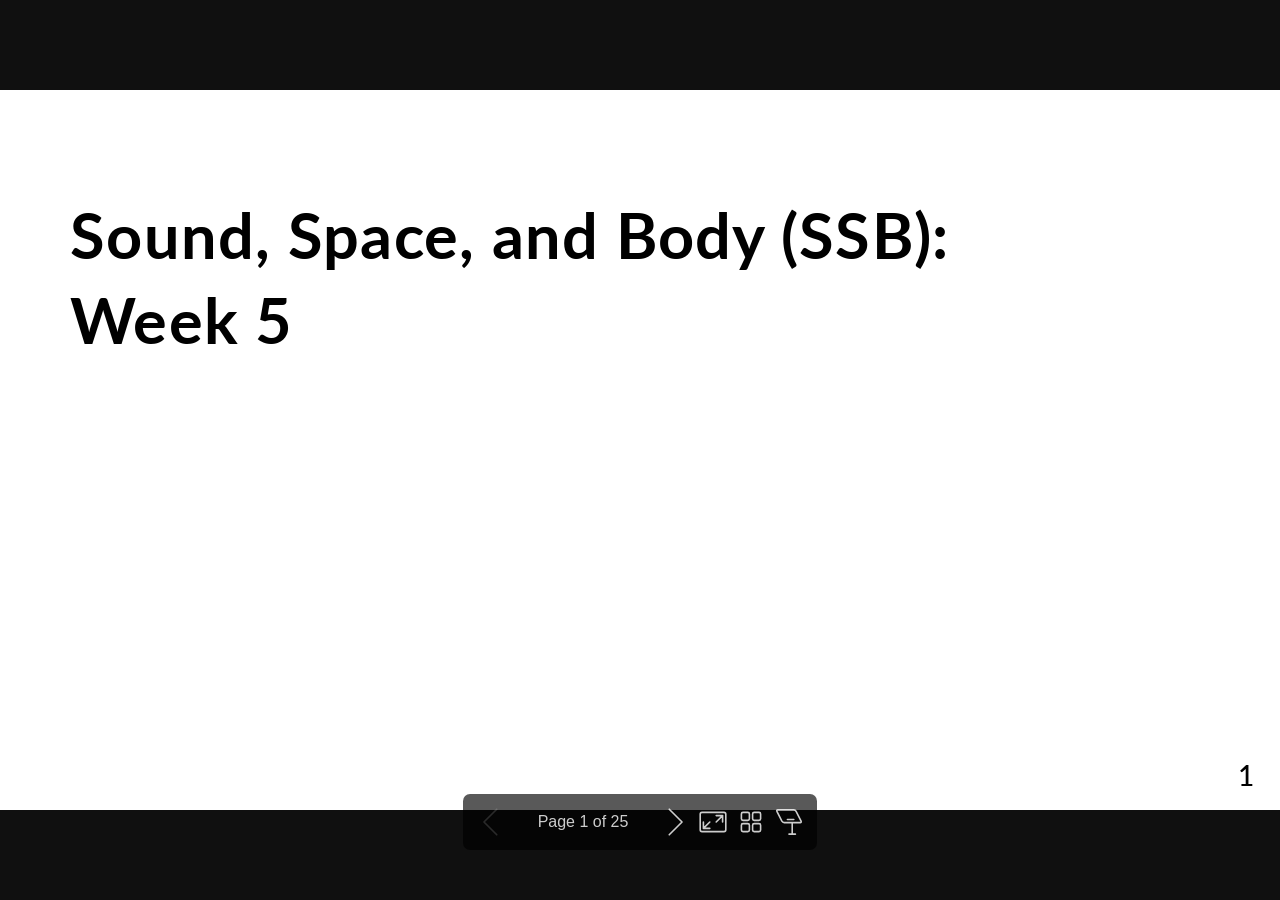
<file: slides/wk05/index.html>
<!DOCTYPE html><html lang="en-US"><head><title>Sound, Space, and Body (SSB): &lt;br&gt;Week 5</title><meta property="og:title" content="Sound, Space, and Body (SSB): &lt;br&gt;Week 5"><meta charset="UTF-8"><meta name="viewport" content="width=device-width,height=device-height,initial-scale=1.0"><meta name="apple-mobile-web-app-capable" content="yes"><meta http-equiv="X-UA-Compatible" content="ie=edge"><meta property="og:type" content="website"><meta name="twitter:card" content="summary"><style>@media screen{body[data-bespoke-view=""] .bespoke-marp-parent>.bespoke-marp-osc>button,body[data-bespoke-view=next] .bespoke-marp-parent>.bespoke-marp-osc>button,body[data-bespoke-view=overview] button.bespoke-marp-overview-close,body[data-bespoke-view=presenter] .bespoke-marp-presenter-container .bespoke-marp-presenter-info-container .bespoke-marp-presenter-info-page-area .bespoke-marp-presenter-info-page,body[data-bespoke-view=presenter] .bespoke-marp-presenter-container .bespoke-marp-presenter-info-container button,body[data-bespoke-view=presenter] .bespoke-marp-presenter-container .bespoke-marp-presenter-note-container button{appearance:none;background-color:initial;border:0;color:inherit;cursor:pointer;font-size:inherit;opacity:.8;outline:none;padding:0;transition:opacity .2s linear;-webkit-tap-highlight-color:transparent}body[data-bespoke-view=""] .bespoke-marp-parent>.bespoke-marp-osc>button:disabled,body[data-bespoke-view=next] .bespoke-marp-parent>.bespoke-marp-osc>button:disabled,body[data-bespoke-view=overview] button.bespoke-marp-overview-close:disabled,body[data-bespoke-view=presenter] .bespoke-marp-presenter-container .bespoke-marp-presenter-info-container .bespoke-marp-presenter-info-page-area .bespoke-marp-presenter-info-page:disabled,body[data-bespoke-view=presenter] .bespoke-marp-presenter-container .bespoke-marp-presenter-info-container button:disabled,body[data-bespoke-view=presenter] .bespoke-marp-presenter-container .bespoke-marp-presenter-note-container button:disabled{cursor:not-allowed;opacity:.15!important}body[data-bespoke-view=""] .bespoke-marp-parent>.bespoke-marp-osc>button:hover,body[data-bespoke-view=next] .bespoke-marp-parent>.bespoke-marp-osc>button:hover,body[data-bespoke-view=overview] button.bespoke-marp-overview-close:hover,body[data-bespoke-view=presenter] .bespoke-marp-presenter-container .bespoke-marp-presenter-info-container .bespoke-marp-presenter-info-page-area .bespoke-marp-presenter-info-page:hover,body[data-bespoke-view=presenter] .bespoke-marp-presenter-container .bespoke-marp-presenter-info-container button:hover,body[data-bespoke-view=presenter] .bespoke-marp-presenter-container .bespoke-marp-presenter-note-container button:hover{opacity:1}body[data-bespoke-view=""] .bespoke-marp-parent>.bespoke-marp-osc>button:hover:active,body[data-bespoke-view=next] .bespoke-marp-parent>.bespoke-marp-osc>button:hover:active,body[data-bespoke-view=overview] button.bespoke-marp-overview-close:hover:active,body[data-bespoke-view=presenter] .bespoke-marp-presenter-container .bespoke-marp-presenter-info-container .bespoke-marp-presenter-info-page-area .bespoke-marp-presenter-info-page:hover:active,body[data-bespoke-view=presenter] .bespoke-marp-presenter-container .bespoke-marp-presenter-info-container button:hover:active,body[data-bespoke-view=presenter] .bespoke-marp-presenter-container .bespoke-marp-presenter-note-container button:hover:active{opacity:.6}body[data-bespoke-view=""] .bespoke-marp-parent>.bespoke-marp-osc>button:hover:not(:disabled),body[data-bespoke-view=next] .bespoke-marp-parent>.bespoke-marp-osc>button:hover:not(:disabled),body[data-bespoke-view=overview] button.bespoke-marp-overview-close:hover:not(:disabled),body[data-bespoke-view=presenter] .bespoke-marp-presenter-container .bespoke-marp-presenter-info-container .bespoke-marp-presenter-info-page-area .bespoke-marp-presenter-info-page:hover:not(:disabled),body[data-bespoke-view=presenter] .bespoke-marp-presenter-container .bespoke-marp-presenter-info-container button:hover:not(:disabled),body[data-bespoke-view=presenter] .bespoke-marp-presenter-container .bespoke-marp-presenter-note-container button:hover:not(:disabled){transition:none}body[data-bespoke-view=""] .bespoke-marp-parent>.bespoke-marp-osc>button[data-bespoke-marp-osc=prev],body[data-bespoke-view=next] .bespoke-marp-parent>.bespoke-marp-osc>button[data-bespoke-marp-osc=prev],body[data-bespoke-view=presenter] .bespoke-marp-presenter-container .bespoke-marp-presenter-info-container button.bespoke-marp-presenter-info-page-prev{background:#0000 url("[data-uri]") no-repeat 50%;background-size:contain;overflow:hidden;text-indent:100%;white-space:nowrap}body[data-bespoke-view=""] .bespoke-marp-parent>.bespoke-marp-osc>button[data-bespoke-marp-osc=next],body[data-bespoke-view=next] .bespoke-marp-parent>.bespoke-marp-osc>button[data-bespoke-marp-osc=next],body[data-bespoke-view=presenter] .bespoke-marp-presenter-container .bespoke-marp-presenter-info-container button.bespoke-marp-presenter-info-page-next{background:#0000 url("[data-uri]") no-repeat 50%;background-size:contain;overflow:hidden;text-indent:100%;white-space:nowrap}:is(body[data-bespoke-view=""],body[data-bespoke-view=next]) .bespoke-marp-parent>.bespoke-marp-osc>button[data-bespoke-marp-osc=fullscreen]{background:#0000 url("[data-uri]") no-repeat 50%;background-size:contain;overflow:hidden;text-indent:100%;white-space:nowrap}:is(body[data-bespoke-view=""],body[data-bespoke-view=next]) .bespoke-marp-parent>.bespoke-marp-osc>button.exit[data-bespoke-marp-osc=fullscreen]{background-image:url("[data-uri]")}:is(body[data-bespoke-view=""],body[data-bespoke-view=next]) .bespoke-marp-parent>.bespoke-marp-osc>button[data-bespoke-marp-osc=presenter]{background:#0000 url("[data-uri]") no-repeat 50%;background-size:contain;overflow:hidden;text-indent:100%;white-space:nowrap}body[data-bespoke-view=overview] button.bespoke-marp-overview-close,body[data-bespoke-view=presenter] .bespoke-marp-presenter-container .bespoke-marp-presenter-note-container button.bespoke-marp-presenter-note-bigger{background:#0000 url("[data-uri]") no-repeat 50%;background-size:contain;overflow:hidden;text-indent:100%;white-space:nowrap}body[data-bespoke-view=presenter] .bespoke-marp-presenter-container .bespoke-marp-presenter-note-container button.bespoke-marp-presenter-note-smaller{background:#0000 url("[data-uri]") no-repeat 50%;background-size:contain;overflow:hidden;text-indent:100%;white-space:nowrap}:is(body[data-bespoke-view=""],body[data-bespoke-view=next]) .bespoke-marp-parent>.bespoke-marp-osc>button[data-bespoke-marp-osc=overview]{background:#0000 url("[data-uri]") no-repeat 50%;background-size:contain;overflow:hidden;text-indent:100%;white-space:nowrap}}@keyframes __bespoke_marp_transition_reduced_outgoing__{0%{opacity:1}to{opacity:0}}@keyframes __bespoke_marp_transition_reduced_incoming__{0%{mix-blend-mode:plus-lighter;opacity:0}to{mix-blend-mode:plus-lighter;opacity:1}}.bespoke-marp-note,.bespoke-marp-osc,.bespoke-progress-parent{display:none;transition:none}@media screen{::view-transition-group(*){animation-duration:var(--marp-bespoke-transition-animation-duration,.5s);animation-timing-function:ease}::view-transition-new(*),::view-transition-old(*){animation-delay:0s;animation-direction:var(--marp-bespoke-transition-animation-direction,normal);animation-duration:var(--marp-bespoke-transition-animation-duration,.5s);animation-fill-mode:both;animation-name:var(--marp-bespoke-transition-animation-name,var(--marp-bespoke-transition-animation-name-fallback,__bespoke_marp_transition_no_animation__));mix-blend-mode:normal}::view-transition-old(*){--marp-bespoke-transition-animation-name-fallback:__bespoke_marp_transition_reduced_outgoing__;animation-timing-function:ease}::view-transition-new(*){--marp-bespoke-transition-animation-name-fallback:__bespoke_marp_transition_reduced_incoming__;animation-timing-function:ease}::view-transition-new(root),::view-transition-old(root){animation-timing-function:linear}::view-transition-new(__bespoke_marp_transition_osc__),::view-transition-old(__bespoke_marp_transition_osc__){animation-duration:0s!important;animation-name:__bespoke_marp_transition_osc__!important}::view-transition-new(__bespoke_marp_transition_osc__){opacity:0!important}.bespoke-marp-transition-warming-up::view-transition-group(*),.bespoke-marp-transition-warming-up::view-transition-new(*),.bespoke-marp-transition-warming-up::view-transition-old(*){animation-play-state:paused!important}body,html{height:100%;margin:0}body{background:#000;overflow:hidden}svg.bespoke-marp-slide{content-visibility:hidden;interactivity:inert;opacity:0;pointer-events:none;z-index:-1}svg.bespoke-marp-slide:not(.bespoke-marp-active) *{view-transition-name:none!important}svg.bespoke-marp-slide.bespoke-marp-active{content-visibility:visible;interactivity:auto;opacity:1;pointer-events:auto;z-index:0}svg.bespoke-marp-slide.bespoke-marp-active.bespoke-marp-active-ready *{animation-name:__bespoke_marp__!important}@supports not (content-visibility:hidden){svg.bespoke-marp-slide[data-bespoke-marp-load=hideable]{display:none}svg.bespoke-marp-slide[data-bespoke-marp-load=hideable].bespoke-marp-active{display:block}}}@media screen and (prefers-reduced-motion:reduce){svg.bespoke-marp-slide *{view-transition-name:none!important}}@media screen{[data-bespoke-marp-fragment=inactive]{visibility:hidden}:is(body[data-bespoke-view=""],body[data-bespoke-view=next]) .bespoke-marp-parent{inset:0;position:absolute}:is(body[data-bespoke-view=""],body[data-bespoke-view=next]) .bespoke-marp-parent>.bespoke-marp-osc{background:#000000a6;border-radius:7px;bottom:50px;color:#fff;contain:paint;display:block;font-family:Helvetica,Arial,sans-serif;font-size:16px;left:50%;line-height:0;opacity:1;padding:12px;position:absolute;touch-action:manipulation;transform:translateX(-50%);transition:opacity .2s linear;-webkit-user-select:none;user-select:none;view-transition-name:__bespoke_marp_transition_osc__;white-space:nowrap;will-change:transform;z-index:1}:is(body[data-bespoke-view=""],body[data-bespoke-view=next]) .bespoke-marp-parent>.bespoke-marp-osc>:where(*){margin-left:6px}:is(body[data-bespoke-view=""],body[data-bespoke-view=next]) .bespoke-marp-parent>.bespoke-marp-osc>:where(*):where(:first-child){margin-left:0}:is(body[data-bespoke-view=""],body[data-bespoke-view=next]) .bespoke-marp-parent>.bespoke-marp-osc>span{opacity:.8}:is(body[data-bespoke-view=""],body[data-bespoke-view=next]) .bespoke-marp-parent>.bespoke-marp-osc>span[data-bespoke-marp-osc=page]{display:inline-block;min-width:140px;text-align:center}:is(body[data-bespoke-view=""],body[data-bespoke-view=next]) .bespoke-marp-parent>.bespoke-marp-osc>button[data-bespoke-marp-osc=fullscreen],:is(body[data-bespoke-view=""],body[data-bespoke-view=next]) .bespoke-marp-parent>.bespoke-marp-osc>button[data-bespoke-marp-osc=next],:is(body[data-bespoke-view=""],body[data-bespoke-view=next]) .bespoke-marp-parent>.bespoke-marp-osc>button[data-bespoke-marp-osc=overview],:is(body[data-bespoke-view=""],body[data-bespoke-view=next]) .bespoke-marp-parent>.bespoke-marp-osc>button[data-bespoke-marp-osc=presenter],:is(body[data-bespoke-view=""],body[data-bespoke-view=next]) .bespoke-marp-parent>.bespoke-marp-osc>button[data-bespoke-marp-osc=prev]{height:32px;line-height:32px;width:32px}:is(body[data-bespoke-view=""],body[data-bespoke-view=next]) .bespoke-marp-parent.bespoke-marp-inactive{cursor:none}:is(body[data-bespoke-view=""],body[data-bespoke-view=next]) .bespoke-marp-parent.bespoke-marp-inactive>.bespoke-marp-osc{opacity:0;pointer-events:none}:is(body[data-bespoke-view=""],body[data-bespoke-view=next]) svg.bespoke-marp-slide{height:100%;left:0;position:absolute;top:0;width:100%}body[data-bespoke-view=""] .bespoke-progress-parent{background:#222;display:flex;height:5px;width:100%}body[data-bespoke-view=""] .bespoke-progress-parent+:where(.bespoke-marp-parent){top:5px}body[data-bespoke-view=""] .bespoke-progress-parent .bespoke-progress-bar{background:#0288d1;flex:0 0 0;transition:flex-basis .2s cubic-bezier(0,1,1,1)}body[data-bespoke-view=next]{background:#0000}body[data-bespoke-view=presenter]{background:#161616}body[data-bespoke-view=presenter] .bespoke-marp-presenter-container{display:grid;font-family:Helvetica,Arial,sans-serif;grid-template:"current dragbar next" minmax(140px,1fr) "current dragbar note" 2fr "info    dragbar note" 3em;grid-template-columns:minmax(3px,var(--bespoke-marp-presenter-split-ratio,66%)) 0 minmax(3px,1fr);height:100%;left:0;position:absolute;top:0;width:100%}body[data-bespoke-view=presenter] .bespoke-marp-presenter-container :where(.bespoke-marp-parent){grid-area:current;overflow:hidden;position:relative}body[data-bespoke-view=presenter] .bespoke-marp-presenter-container :where(.bespoke-marp-parent) :where(svg.bespoke-marp-slide){height:calc(100% - 40px);left:20px;pointer-events:none;position:absolute;top:20px;-webkit-user-select:none;user-select:none;width:calc(100% - 40px)}body[data-bespoke-view=presenter] .bespoke-marp-presenter-container :where(.bespoke-marp-parent) :where(svg.bespoke-marp-slide).bespoke-marp-active{filter:drop-shadow(0 3px 10px rgba(0,0,0,.5))}body[data-bespoke-view=presenter] .bespoke-marp-presenter-container .bespoke-marp-presenter-dragbar-container{background:#0288d1;cursor:col-resize;grid-area:dragbar;margin-left:-3px;opacity:0;position:relative;transition:opacity .4s linear .1s;width:6px;z-index:10}body[data-bespoke-view=presenter] .bespoke-marp-presenter-container .bespoke-marp-presenter-dragbar-container:hover{opacity:1}body[data-bespoke-view=presenter] .bespoke-marp-presenter-container .bespoke-marp-presenter-dragbar-container.active{opacity:1;transition-delay:0s}body[data-bespoke-view=presenter] .bespoke-marp-presenter-container .bespoke-marp-presenter-next-container{background:#222;cursor:pointer;display:none;grid-area:next;overflow:hidden;position:relative}body[data-bespoke-view=presenter] .bespoke-marp-presenter-container .bespoke-marp-presenter-next-container.active{display:block}body[data-bespoke-view=presenter] .bespoke-marp-presenter-container .bespoke-marp-presenter-next-container iframe.bespoke-marp-presenter-next{background:#0000;border:0;display:block;filter:drop-shadow(0 3px 10px rgba(0,0,0,.5));height:calc(100% - 40px);left:20px;pointer-events:none;position:absolute;interactivity:inert;top:20px;-webkit-user-select:none;user-select:none;width:calc(100% - 40px)}body[data-bespoke-view=presenter] .bespoke-marp-presenter-container .bespoke-marp-presenter-note-container{background:#222;color:#eee;grid-area:note;position:relative;z-index:1}body[data-bespoke-view=presenter] .bespoke-marp-presenter-container .bespoke-marp-presenter-note-container button{height:1.5em;line-height:1.5em;width:1.5em}body[data-bespoke-view=presenter] .bespoke-marp-presenter-container .bespoke-marp-presenter-note-container .bespoke-marp-presenter-note-wrapper{display:block;inset:0;position:absolute}body[data-bespoke-view=presenter] .bespoke-marp-presenter-container .bespoke-marp-presenter-note-container .bespoke-marp-presenter-note-buttons{background:#000000a6;border-radius:4px;bottom:0;display:flex;gap:4px;margin:12px;opacity:0;padding:6px;pointer-events:none;position:absolute;right:0;transition:opacity .2s linear}body[data-bespoke-view=presenter] .bespoke-marp-presenter-container .bespoke-marp-presenter-note-container .bespoke-marp-presenter-note-buttons:focus-within,body[data-bespoke-view=presenter] .bespoke-marp-presenter-container .bespoke-marp-presenter-note-container .bespoke-marp-presenter-note-wrapper:focus-within+.bespoke-marp-presenter-note-buttons,body[data-bespoke-view=presenter] .bespoke-marp-presenter-container .bespoke-marp-presenter-note-container:hover .bespoke-marp-presenter-note-buttons{opacity:1;pointer-events:auto}body[data-bespoke-view=presenter] .bespoke-marp-presenter-container .bespoke-marp-presenter-note-container .bespoke-marp-note{box-sizing:border-box;font-size:calc(1.1em*var(--bespoke-marp-note-font-scale, 1));height:calc(100% - 40px);margin:20px;overflow:auto;padding-right:3px;white-space:pre-wrap;width:calc(100% - 40px);word-wrap:break-word;scrollbar-color:#eeeeee80 #0000;scrollbar-width:thin}body[data-bespoke-view=presenter] .bespoke-marp-presenter-container .bespoke-marp-presenter-note-container .bespoke-marp-note::-webkit-scrollbar{width:6px}body[data-bespoke-view=presenter] .bespoke-marp-presenter-container .bespoke-marp-presenter-note-container .bespoke-marp-note::-webkit-scrollbar-track{background:#0000}body[data-bespoke-view=presenter] .bespoke-marp-presenter-container .bespoke-marp-presenter-note-container .bespoke-marp-note::-webkit-scrollbar-thumb{background:#eeeeee80;border-radius:6px}body[data-bespoke-view=presenter] .bespoke-marp-presenter-container .bespoke-marp-presenter-note-container .bespoke-marp-note:empty{pointer-events:none}body[data-bespoke-view=presenter] .bespoke-marp-presenter-container .bespoke-marp-presenter-note-container .bespoke-marp-note.active{display:block}body[data-bespoke-view=presenter] .bespoke-marp-presenter-container .bespoke-marp-presenter-note-container .bespoke-marp-note p:first-child{margin-top:0}body[data-bespoke-view=presenter] .bespoke-marp-presenter-container .bespoke-marp-presenter-note-container .bespoke-marp-note p:last-child{margin-bottom:0}body[data-bespoke-view=presenter] .bespoke-marp-presenter-container .bespoke-marp-presenter-info-container{align-items:center;box-sizing:border-box;color:#eee;display:flex;flex-wrap:nowrap;grid-area:info;justify-content:center;overflow:hidden;padding:0 10px}body[data-bespoke-view=presenter] .bespoke-marp-presenter-container .bespoke-marp-presenter-info-container :is(.bespoke-marp-presenter-info-page-area,.bespoke-marp-presenter-info-time,.bespoke-marp-presenter-info-timer){box-sizing:border-box;display:block;padding:0 10px;white-space:nowrap;width:100%}body[data-bespoke-view=presenter] .bespoke-marp-presenter-container .bespoke-marp-presenter-info-container button{height:1.5em;line-height:1.5em;width:1.5em}body[data-bespoke-view=presenter] .bespoke-marp-presenter-container .bespoke-marp-presenter-info-container .bespoke-marp-presenter-info-page-area{order:2;text-align:center}body[data-bespoke-view=presenter] .bespoke-marp-presenter-container .bespoke-marp-presenter-info-container .bespoke-marp-presenter-info-page-area .bespoke-marp-presenter-info-page{display:inline-block;min-width:120px;text-align:center}body[data-bespoke-view=presenter] .bespoke-marp-presenter-container .bespoke-marp-presenter-info-container .bespoke-marp-presenter-info-time{color:#999;order:1;text-align:left}body[data-bespoke-view=presenter] .bespoke-marp-presenter-container .bespoke-marp-presenter-info-container .bespoke-marp-presenter-info-timer{color:#999;order:3;text-align:right}body[data-bespoke-view=presenter] .bespoke-marp-presenter-container .bespoke-marp-presenter-info-container .bespoke-marp-presenter-info-timer:hover{cursor:pointer}body[data-bespoke-view=overview]{background:#161616;overflow:auto}body[data-bespoke-view=overview] [data-bespoke-marp-fragment=inactive]{visibility:visible}body[data-bespoke-view=overview] .bespoke-marp-overview-header{backdrop-filter:blur(4px);background:#222222d9;box-shadow:0 3px 10px #00000080;box-sizing:border-box;display:flex;height:48px;inset:0 0 auto;justify-content:flex-end;padding:10px;position:fixed;z-index:1}body[data-bespoke-view=overview] button.bespoke-marp-overview-close{height:28px;line-height:28px;transform:rotate(45deg);width:28px}body[data-bespoke-view=overview] .bespoke-marp-parent{display:grid;gap:40px;grid-template-columns:repeat(auto-fit,minmax(0,240px));justify-content:space-around;padding:30px}body[data-bespoke-view=overview] .bespoke-marp-parent svg.bespoke-marp-slide{--bov-selected:#0000;--bov-focus:#161616;--bov-focus-outline:#0000;background-image:conic-gradient(#161616 0 0),conic-gradient(var(--bov-focus) 0 0),conic-gradient(var(--bov-focus-outline) 0 0),conic-gradient(var(--bov-selected) 0 0);background-position:5px 5px,3px 3px,2px 2px,0 0;background-repeat:no-repeat;background-size:calc(100% - 10px) calc(100% - 10px),calc(100% - 6px) calc(100% - 6px),calc(100% - 4px) calc(100% - 4px),100% 100%;content-visibility:visible;cursor:pointer;filter:drop-shadow(0 3px 10px rgba(0,0,0,.5));margin:-6px;padding:6px;interactivity:auto;opacity:1;outline:0;pointer-events:auto;scroll-margin-block:30px;width:100%;z-index:0}body[data-bespoke-view=overview] .bespoke-marp-parent svg.bespoke-marp-slide *,body[data-bespoke-view=overview] .bespoke-marp-parent svg.bespoke-marp-slide.bespoke-marp-active *{pointer-events:none;interactivity:inert}body[data-bespoke-view=overview] .bespoke-marp-parent :is(svg.bespoke-marp-slide:active,svg.bespoke-marp-slide:focus-visible,svg.bespoke-marp-slide:hover){--bov-focus-outline:#161616}body[data-bespoke-view=overview] .bespoke-marp-parent svg.bespoke-marp-slide:focus-visible,body[data-bespoke-view=overview] .bespoke-marp-parent svg.bespoke-marp-slide:hover{--bov-focus:#999}body[data-bespoke-view=overview] .bespoke-marp-parent svg.bespoke-marp-slide:active{--bov-focus:#eee}body[data-bespoke-view=overview] .bespoke-marp-parent svg.bespoke-marp-slide.bespoke-marp-active{--bov-selected:#0288d1}body[data-bespoke-view=overview]:has(.bespoke-marp-overview-header) .bespoke-marp-parent{padding-top:78px}body[data-bespoke-view=overview]:has(.bespoke-marp-overview-header) .bespoke-marp-parent svg.bespoke-marp-slide{scroll-margin-top:78px}.bespoke-marp-overview{background:#000000a6;inset:0;opacity:0;pointer-events:none;position:fixed;transition:opacity .1s ease;z-index:10}.bespoke-marp-overview iframe{background:#222;border:0;display:block;height:100%;left:0;position:absolute;top:0;width:100%}.bespoke-marp-overview[data-open="1"]{opacity:1;pointer-events:auto}}@media print{.bespoke-marp-overview,.bespoke-marp-presenter-info-container,.bespoke-marp-presenter-next-container,.bespoke-marp-presenter-note-container{display:none}}</style><style>@charset "UTF-8";@import "https://fonts.bunny.net/css?family=Lato:400,900|Roboto+Mono:400,700&display=swap";div#\:\$p > svg > foreignObject > section{width:1280px;height:720px;box-sizing:border-box;overflow:hidden;position:relative;scroll-snap-align:center center;-webkit-text-size-adjust:100%;text-size-adjust:100%}div#\:\$p > svg > foreignObject > section::after{bottom:0;content:attr(data-marpit-pagination);padding:inherit;pointer-events:none;position:absolute;right:0}div#\:\$p > svg > foreignObject > section:not([data-marpit-pagination])::after{display:none}div#\:\$p > svg > foreignObject > section :where(:is(h1, marp-h1)){font-size:2em;margin-block:0.67em}div#\:\$p > svg > foreignObject > section section:where(:is(h1, marp-h1)){--marpit-root-font-size: 2em}div#\:\$p > svg > foreignObject > section video::-webkit-media-controls{will-change:transform}@page {size:1280px 720px;margin:0}@media print{html, body{background-color:#fff;margin:0;page-break-inside:avoid;break-inside:avoid-page}div#\:\$p > svg > foreignObject > section{page-break-before:always;break-before:page}div#\:\$p > svg > foreignObject > section, div#\:\$p > svg > foreignObject > section *{-webkit-print-color-adjust:exact!important;animation-delay:0s!important;animation-duration:0s!important;color-adjust:exact!important;print-color-adjust:exact!important;transition:none!important}div#\:\$p > svg[data-marpit-svg]{display:block;height:100vh;width:100vw}}div#\:\$p > svg > foreignObject > :where(section){container-type:size}div#\:\$p > svg > foreignObject > section img[data-marp-twemoji]{background:transparent;height:1em;margin:0 .05em 0 .1em;vertical-align:-.1em;width:1em}/*!
 * Marp / Marpit Gaia theme.
 *
 * @theme gaia
 * @author Yuki Hattori
 *
 * @auto-scaling true
 * @size 16:9 1280px 720px
 * @size 4:3 960px 720px
 */div#\:\$p > svg > foreignObject > section :is(pre, marp-pre) code.hljs{display:block;overflow-x:auto;padding:1em}div#\:\$p > svg > foreignObject > section code.hljs{padding:3px 5px}div#\:\$p > svg > foreignObject > section .hljs{background:#000;color:#f8f8f8}div#\:\$p > svg > foreignObject > section .hljs-comment,div#\:\$p > svg > foreignObject > section .hljs-quote{color:#aeaeae;font-style:italic}div#\:\$p > svg > foreignObject > section .hljs-keyword,div#\:\$p > svg > foreignObject > section .hljs-selector-tag,div#\:\$p > svg > foreignObject > section .hljs-type{color:#e28964}div#\:\$p > svg > foreignObject > section .hljs-string{color:#65b042}div#\:\$p > svg > foreignObject > section .hljs-subst{color:#daefa3}div#\:\$p > svg > foreignObject > section .hljs-link,div#\:\$p > svg > foreignObject > section .hljs-regexp{color:#e9c062}div#\:\$p > svg > foreignObject > section .hljs-name,div#\:\$p > svg > foreignObject > section .hljs-section,div#\:\$p > svg > foreignObject > section .hljs-tag,div#\:\$p > svg > foreignObject > section .hljs-title{color:#89bdff}div#\:\$p > svg > foreignObject > section .hljs-class .hljs-title,div#\:\$p > svg > foreignObject > section .hljs-doctag,div#\:\$p > svg > foreignObject > section .hljs-title.class_{text-decoration:underline}div#\:\$p > svg > foreignObject > section .hljs-bullet,div#\:\$p > svg > foreignObject > section .hljs-number,div#\:\$p > svg > foreignObject > section .hljs-symbol{color:#3387cc}div#\:\$p > svg > foreignObject > section .hljs-params,div#\:\$p > svg > foreignObject > section .hljs-template-variable,div#\:\$p > svg > foreignObject > section .hljs-variable{color:#3e87e3}div#\:\$p > svg > foreignObject > section .hljs-attribute{color:#cda869}div#\:\$p > svg > foreignObject > section .hljs-meta{color:#8996a8}div#\:\$p > svg > foreignObject > section .hljs-formula{background-color:#0e2231;color:#f8f8f8;font-style:italic}div#\:\$p > svg > foreignObject > section .hljs-addition{background-color:#253b22;color:#f8f8f8}div#\:\$p > svg > foreignObject > section .hljs-deletion{background-color:#420e09;color:#f8f8f8}div#\:\$p > svg > foreignObject > section .hljs-selector-class{color:#9b703f}div#\:\$p > svg > foreignObject > section .hljs-selector-id{color:#8b98ab}div#\:\$p > svg > foreignObject > section .hljs-emphasis{font-style:italic}div#\:\$p > svg > foreignObject > section .hljs-strong{font-weight:700}div#\:\$p > svg > foreignObject > section :is(h1, marp-h1),div#\:\$p > svg > foreignObject > section :is(h2, marp-h2),div#\:\$p > svg > foreignObject > section :is(h3, marp-h3),div#\:\$p > svg > foreignObject > section :is(h4, marp-h4),div#\:\$p > svg > foreignObject > section :is(h5, marp-h5),div#\:\$p > svg > foreignObject > section :is(h6, marp-h6){margin:.5em 0 0}div#\:\$p > svg > foreignObject > section :is(h1, marp-h1) strong,div#\:\$p > svg > foreignObject > section :is(h2, marp-h2) strong,div#\:\$p > svg > foreignObject > section :is(h3, marp-h3) strong,div#\:\$p > svg > foreignObject > section :is(h4, marp-h4) strong,div#\:\$p > svg > foreignObject > section :is(h5, marp-h5) strong,div#\:\$p > svg > foreignObject > section :is(h6, marp-h6) strong{font-weight:inherit}div#\:\$p > svg > foreignObject > section :is(h1, marp-h1)::part(auto-scaling),div#\:\$p > svg > foreignObject > section :is(h2, marp-h2)::part(auto-scaling),div#\:\$p > svg > foreignObject > section :is(h3, marp-h3)::part(auto-scaling),div#\:\$p > svg > foreignObject > section :is(h4, marp-h4)::part(auto-scaling),div#\:\$p > svg > foreignObject > section :is(h5, marp-h5)::part(auto-scaling),div#\:\$p > svg > foreignObject > section :is(h6, marp-h6)::part(auto-scaling){max-height:580px}div#\:\$p > svg > foreignObject > section :is(h1, marp-h1){font-size:1.8em}div#\:\$p > svg > foreignObject > section :is(h2, marp-h2){font-size:1.5em}div#\:\$p > svg > foreignObject > section :is(h3, marp-h3){font-size:1.3em}div#\:\$p > svg > foreignObject > section :is(h4, marp-h4){font-size:1.1em}div#\:\$p > svg > foreignObject > section :is(h5, marp-h5){font-size:1em}div#\:\$p > svg > foreignObject > section :is(h6, marp-h6){font-size:.9em}div#\:\$p > svg > foreignObject > section blockquote,div#\:\$p > svg > foreignObject > section p{margin:1em 0 0}div#\:\$p > svg > foreignObject > section ol>li,div#\:\$p > svg > foreignObject > section ul>li{margin:.3em 0 0}div#\:\$p > svg > foreignObject > section ol>li>p,div#\:\$p > svg > foreignObject > section ul>li>p{margin:.6em 0 0}div#\:\$p > svg > foreignObject > section code{display:inline-block;font-family:Roboto Mono,monospace;font-size:.8em;letter-spacing:0;margin:-.1em .15em;padding:.1em .2em;vertical-align:baseline}div#\:\$p > svg > foreignObject > section :is(pre, marp-pre){display:block;margin:1em 0 0;overflow:visible}div#\:\$p > svg > foreignObject > section :is(pre, marp-pre) code{box-sizing:border-box;margin:0;min-width:100%;padding:.5em;font-size:.7em}div#\:\$p > svg > foreignObject > section :is(pre, marp-pre)::part(auto-scaling){max-height:calc(580px - 1em)}div#\:\$p > svg > foreignObject > section blockquote{margin:1em 0 0;padding:0 1em;position:relative}div#\:\$p > svg > foreignObject > section blockquote:after,div#\:\$p > svg > foreignObject > section blockquote:before{content:"“";display:block;font-family:Times New Roman,serif;font-weight:700;position:absolute}div#\:\$p > svg > foreignObject > section blockquote:before{top:0;left:0}div#\:\$p > svg > foreignObject > section blockquote:after{right:0;bottom:0;transform:rotate(180deg)}div#\:\$p > svg > foreignObject > section blockquote>:first-child{margin-top:0}div#\:\$p > svg > foreignObject > section mark{background:transparent}div#\:\$p > svg > foreignObject > section table{border-spacing:0;border-collapse:collapse;margin:1em 0 0}div#\:\$p > svg > foreignObject > section table td,div#\:\$p > svg > foreignObject > section table th{padding:.2em .4em;border-width:1px;border-style:solid}div#\:\$p > svg > foreignObject > section footer,div#\:\$p > svg > foreignObject > section header,div#\:\$p > svg > foreignObject > section:after{box-sizing:border-box;font-size:66%;height:70px;line-height:50px;overflow:hidden;padding:10px 25px;position:absolute}div#\:\$p > svg > foreignObject > section:after{--marpit-root-font-size:66%}div#\:\$p > svg > foreignObject > section header{top:0}div#\:\$p > svg > foreignObject > section footer,div#\:\$p > svg > foreignObject > section header{left:0;right:0}div#\:\$p > svg > foreignObject > section footer{bottom:0}div#\:\$p > svg > foreignObject > section{--color-background:light-dark(#fff8e1, #455a64);--color-background-stripe:light-dark(
    rgba(69,90,100,.1),
    rgba(255,248,225,.1)
  );--color-foreground:light-dark(#455a64, #fff8e1);--color-dimmed:light-dark(
    #6a7a7d,
    #dad8c8
  );--color-highlight:light-dark(#0288d1, #81d4fa);color-scheme:light;background-color:var(--color-background);background-image:linear-gradient(135deg, var(--color-background), color-mix(in srgb, var(--color-background) 98%, #888 2%) 50%, var(--color-background) 50%, color-mix(in srgb, var(--color-background) 95%, #fff 5%));color:var(--color-foreground);font-size:35px;font-family:Lato,Avenir Next,Avenir,Trebuchet MS,Segoe UI,sans-serif;height:720px;line-height:1.35;letter-spacing:1.25px;padding:70px;width:1280px;overflow-wrap:break-word}div#\:\$p > svg > foreignObject > section{--marpit-root-font-size:35px}div#\:\$p > svg > foreignObject > section:after{right:0;bottom:0;font-size:80%}div#\:\$p > svg > foreignObject > section:after{--marpit-root-font-size:80%}div#\:\$p > svg > foreignObject > section a,div#\:\$p > svg > foreignObject > section mark{color:var(--color-highlight)}div#\:\$p > svg > foreignObject > section code{background:var(--color-dimmed);color:var(--color-background)}div#\:\$p > svg > foreignObject > section :is(h1, marp-h1) strong,div#\:\$p > svg > foreignObject > section :is(h2, marp-h2) strong,div#\:\$p > svg > foreignObject > section :is(h3, marp-h3) strong,div#\:\$p > svg > foreignObject > section :is(h4, marp-h4) strong,div#\:\$p > svg > foreignObject > section :is(h5, marp-h5) strong,div#\:\$p > svg > foreignObject > section :is(h6, marp-h6) strong{color:var(--color-highlight)}div#\:\$p > svg > foreignObject > section :is(pre, marp-pre){background:var(--color-foreground)}div#\:\$p > svg > foreignObject > section :is(pre, marp-pre)>code{background:transparent}div#\:\$p > svg > foreignObject > section blockquote:after,div#\:\$p > svg > foreignObject > section blockquote:before,div#\:\$p > svg > foreignObject > section footer,div#\:\$p > svg > foreignObject > section header,div#\:\$p > svg > foreignObject > section section:after{color:var(--color-dimmed)}div#\:\$p > svg > foreignObject > section table td,div#\:\$p > svg > foreignObject > section table th{border-color:var(--color-foreground)}div#\:\$p > svg > foreignObject > section table thead th{background:var(--color-foreground);color:var(--color-background)}div#\:\$p > svg > foreignObject > section table tbody>tr:nth-child(odd) td,div#\:\$p > svg > foreignObject > section table tbody>tr:nth-child(odd) th{background:var(--color-background-stripe, transparent)}div#\:\$p > svg > foreignObject > section>:first-child,div#\:\$p > svg > foreignObject > section>header:first-child+*{margin-top:0}div#\:\$p > svg > foreignObject > section:where(.invert){color-scheme:dark}div#\:\$p > svg > foreignObject > section:where(.gaia){--color-background:#0288d1;--color-background-stripe:rgba(255,248,225,.1);--color-foreground:#fff8e1;--color-dimmed:#cce2de;--color-highlight:#81d4fa;}div#\:\$p > svg > foreignObject > section:where(.lead){place-content:safe center center;flex-flow:column nowrap;align-items:stretch}div#\:\$p > svg > foreignObject > section:where(.lead) :is(h1, marp-h1),div#\:\$p > svg > foreignObject > section:where(.lead) :is(h2, marp-h2),div#\:\$p > svg > foreignObject > section:where(.lead) :is(h3, marp-h3),div#\:\$p > svg > foreignObject > section:where(.lead) :is(h4, marp-h4),div#\:\$p > svg > foreignObject > section:where(.lead) :is(h5, marp-h5),div#\:\$p > svg > foreignObject > section:where(.lead) :is(h6, marp-h6){text-align:center}div#\:\$p > svg > foreignObject > section:where(.lead) p{text-align:center}div#\:\$p > svg > foreignObject > section:where(.lead) blockquote>:is(h1, marp-h1),div#\:\$p > svg > foreignObject > section:where(.lead) blockquote>:is(h2, marp-h2),div#\:\$p > svg > foreignObject > section:where(.lead) blockquote>:is(h3, marp-h3),div#\:\$p > svg > foreignObject > section:where(.lead) blockquote>:is(h4, marp-h4),div#\:\$p > svg > foreignObject > section:where(.lead) blockquote>:is(h5, marp-h5),div#\:\$p > svg > foreignObject > section:where(.lead) blockquote>:is(h6, marp-h6),div#\:\$p > svg > foreignObject > section:where(.lead) blockquote>p{text-align:left}div#\:\$p > svg > foreignObject > section:where(.lead) ol>li>p,div#\:\$p > svg > foreignObject > section:where(.lead) ul>li>p{text-align:left}div#\:\$p > svg > foreignObject > section:where(.lead) table{margin-left:auto;margin-right:auto}div#\:\$p > svg > foreignObject > section{width:1280px;height:720px}div#\:\$p > svg > foreignObject > section[data-marpit-advanced-background="background"]{columns:initial!important;display:block!important;padding:0!important}div#\:\$p > svg > foreignObject > section[data-marpit-advanced-background="background"]::before, div#\:\$p > svg > foreignObject > section[data-marpit-advanced-background="background"]::after, div#\:\$p > svg > foreignObject > section[data-marpit-advanced-background="content"]::before, div#\:\$p > svg > foreignObject > section[data-marpit-advanced-background="content"]::after{display:none!important}div#\:\$p > svg > foreignObject > section[data-marpit-advanced-background="background"] > div[data-marpit-advanced-background-container]{all:initial;display:flex;flex-direction:row;height:100%;overflow:hidden;width:100%}div#\:\$p > svg > foreignObject > section[data-marpit-advanced-background="background"] > div[data-marpit-advanced-background-container][data-marpit-advanced-background-direction="vertical"]{flex-direction:column}div#\:\$p > svg > foreignObject > section[data-marpit-advanced-background="background"][data-marpit-advanced-background-split] > div[data-marpit-advanced-background-container]{width:var(--marpit-advanced-background-split, 50%)}div#\:\$p > svg > foreignObject > section[data-marpit-advanced-background="background"][data-marpit-advanced-background-split="right"] > div[data-marpit-advanced-background-container]{margin-left:calc(100% - var(--marpit-advanced-background-split, 50%))}div#\:\$p > svg > foreignObject > section[data-marpit-advanced-background="background"] > div[data-marpit-advanced-background-container] > figure{all:initial;background-position:center;background-repeat:no-repeat;background-size:cover;flex:auto;margin:0}div#\:\$p > svg > foreignObject > section[data-marpit-advanced-background="background"] > div[data-marpit-advanced-background-container] > figure > figcaption{position:absolute;border:0;clip:rect(0, 0, 0, 0);height:1px;margin:-1px;overflow:hidden;padding:0;white-space:nowrap;width:1px}div#\:\$p > svg > foreignObject > section[data-marpit-advanced-background="content"], div#\:\$p > svg > foreignObject > section[data-marpit-advanced-background="pseudo"]{background:transparent!important}div#\:\$p > svg > foreignObject > section[data-marpit-advanced-background="pseudo"], div#\:\$p > svg[data-marpit-svg] > foreignObject[data-marpit-advanced-background="pseudo"]{pointer-events:none!important}div#\:\$p > svg > foreignObject > section[data-marpit-advanced-background-split]{width:100%;height:100%}
</style></head><body><div class="bespoke-marp-osc"><button data-bespoke-marp-osc="prev" tabindex="-1" title="Previous slide">Previous slide</button><span data-bespoke-marp-osc="page"></span><button data-bespoke-marp-osc="next" tabindex="-1" title="Next slide">Next slide</button><button data-bespoke-marp-osc="fullscreen" tabindex="-1" title="Toggle fullscreen (f)">Toggle fullscreen</button><button data-bespoke-marp-osc="overview" tabindex="-1" title="Toggle overview view (o)">Toggle overview view</button><button data-bespoke-marp-osc="presenter" tabindex="-1" title="Open presenter view (p)">Open presenter view</button></div><div id=":$p"><svg data-marpit-svg="" viewBox="0 0 1280 720"><foreignObject width="1280" height="720"><section id="1" data-class="invert" data-paginate="true" data-color="black" data-background-color="white" data-theme="gaia" lang="en-US" class="invert" data-marpit-pagination="1" style="--class:invert;--paginate:true;--color:black;--background-color:white;--theme:gaia;color:black;background-color:white;background-image:none;" data-marpit-pagination-total="25" data-size="16:9"><link rel="stylesheet" href="../assets/css/slidetemplate2.css" />
<link rel="preconnect" href="https://fonts.googleapis.com" />
<link rel="preconnect" href="https://fonts.gstatic.com" crossorigin />
<link href="https://fonts.googleapis.com/css2?family=Nunito:wght@200;500;700&family=Roboto:ital,wght@0,100;0,300;0,400;0,500;0,700;1,100&display=swap" rel="stylesheet" />
<h1 id="sound-space-and-body-ssb-brweek-5">Sound, Space, and Body (SSB): <br />Week 5</h1>
</section>
</foreignObject></svg><svg data-marpit-svg="" viewBox="0 0 1280 720"><foreignObject width="1280" height="720"><section id="2" data-class="invert" data-paginate="true" data-color="black" data-background-color="white" data-theme="gaia" lang="en-US" class="invert" data-marpit-pagination="2" style="--class:invert;--paginate:true;--color:black;--background-color:white;--theme:gaia;color:black;background-color:white;background-image:none;" data-marpit-pagination-total="25" data-size="16:9">
<h1 id="agenda">Agenda</h1>
<ul>
<li>Mapping Sound, Space &amp; Body</li>
<li>Worksession for Project02</li>
</ul>
</section>
</foreignObject></svg><svg data-marpit-svg="" viewBox="0 0 1280 720"><foreignObject width="1280" height="720"><section id="3" data-class="invert" data-paginate="true" data-color="black" data-background-color="white" data-theme="gaia" lang="en-US" class="invert" data-marpit-pagination="3" style="--class:invert;--paginate:true;--color:black;--background-color:white;--theme:gaia;color:black;background-color:white;background-image:none;" data-marpit-pagination-total="25" data-size="16:9">
<h1 id="mapping">Mapping?</h1>
<p><strong>INPUT SPACE → MAPPING → OUTPUT SPACE</strong></p>
<p>Examples:</p>
<ul>
<li>frequency → musical note</li>
<li>time → rhythmic grid</li>
<li>sensor value → parameter</li>
<li>body position → sound</li>
</ul>
</section>
</foreignObject></svg><svg data-marpit-svg="" viewBox="0 0 1280 720"><foreignObject width="1280" height="720"><section id="4" data-class="invert" data-paginate="true" data-color="black" data-background-color="white" data-theme="gaia" lang="en-US" class="invert" data-marpit-pagination="4" style="--class:invert;--paginate:true;--color:black;--background-color:white;--theme:gaia;color:black;background-color:white;background-image:none;" data-marpit-pagination-total="25" data-size="16:9">
<h2 id="we-have-already-been-mapping">We Have Already Been Mapping</h2>
<p>Week 1-2:</p>
<p><strong>keyboard input → sound</strong><br />
<strong>body action → sound</strong></p>
<p>Week 3–4:</p>
<p><strong>body posture/ position → sound</strong><br />
<strong>sound → space</strong></p>
</section>
</foreignObject></svg><svg data-marpit-svg="" viewBox="0 0 1280 720"><foreignObject width="1280" height="720"><section id="5" data-class="invert" data-paginate="true" data-color="black" data-background-color="white" data-theme="gaia" lang="en-US" class="invert" data-marpit-pagination="5" style="--class:invert;--paginate:true;--color:black;--background-color:white;--theme:gaia;color:black;background-color:white;background-image:none;" data-marpit-pagination-total="25" data-size="16:9">
<h1 id="mapping-space">Mapping Space</h1>
<p>A mapping connects values in one domain to values in another.</p>
<pre is="marp-pre" data-auto-scaling="downscale-only"><code class="language-text">Volume(dB)           Output

0.0  ────────────→   quiet
0.5  ────────────→   medium
1.0  ────────────→   loud
</code></pre>
</section>
</foreignObject></svg><svg data-marpit-svg="" viewBox="0 0 1280 720"><foreignObject width="1280" height="720"><section id="6" data-class="invert" data-paginate="true" data-color="black" data-background-color="white" data-theme="gaia" lang="en-US" class="invert" data-marpit-pagination="6" style="--class:invert;--paginate:true;--color:black;--background-color:white;--theme:gaia;color:black;background-color:white;background-image:none;" data-marpit-pagination-total="25" data-size="16:9">
<h1 id="mapping-space-1">Mapping Space :</h1>
<h3 id="frequency-to-note">Frequency to Note</h3>
<pre is="marp-pre" data-auto-scaling="downscale-only"><code class="language-text">Frequency(Hz)         Note
261.63  ───────────→   C
293.66  ───────────→   D
329.63  ───────────→   E
349.23  ───────────→   F
392.00  ───────────→   G
440.00  ───────────→   A
493.88  ───────────→   B
523.25  ───────────→   C
</code></pre>
</section>
</foreignObject></svg><svg data-marpit-svg="" viewBox="0 0 1280 720"><foreignObject width="1280" height="720"><section id="7" data-class="invert" data-paginate="true" data-color="black" data-background-color="white" data-theme="gaia" lang="en-US" class="invert" data-marpit-pagination="7" style="--class:invert;--paginate:true;--color:black;--background-color:white;--theme:gaia;color:black;background-color:white;background-image:none;" data-marpit-pagination-total="25" data-size="16:9">
<h3 id="frequency-to-note-to-midi-note-number">Frequency to Note to MIDI Note Number</h3>
<pre is="marp-pre" data-auto-scaling="downscale-only"><code class="language-text">Frequency(Hz)         Note         MIDI Note Number
261.63  ───────────→   C  ─────────────→  60
293.66  ───────────→   D  ─────────────→  62
329.63  ───────────→   E  ─────────────→  64
349.23  ───────────→   F  ─────────────→  65
392.00  ───────────→   G  ─────────────→  67
440.00  ───────────→   A  ─────────────→  69
493.88  ───────────→   B  ─────────────→  71
523.25  ───────────→   C  ─────────────→  72
</code></pre>
</section>
</foreignObject></svg><svg data-marpit-svg="" viewBox="0 0 1280 720"><foreignObject width="1280" height="720"><section id="8" data-class="invert" data-paginate="true" data-color="black" data-background-color="white" data-theme="gaia" lang="en-US" class="invert" data-marpit-pagination="8" style="--class:invert;--paginate:true;--color:black;--background-color:white;--theme:gaia;color:black;background-color:white;background-image:none;" data-marpit-pagination-total="25" data-size="16:9">
<h1 id="mapping-types">Mapping Types</h1>
<ul>
<li><strong>discrete mapping</strong></li>
<li><strong>continuous mapping</strong></li>
<li><strong>categorical mapping</strong></li>
</ul>
</section>
</foreignObject></svg><svg data-marpit-svg="" viewBox="0 0 1280 720"><foreignObject width="1280" height="720"><section data-class="invert" data-paginate="true" data-color="black" data-background-color="white" data-theme="gaia" lang="en-US" class="invert" data-marpit-pagination="9" style="--class:invert;--paginate:true;--color:black;--background-color:white;--theme:gaia;color:black;background-color:white;background-image:none;--marpit-advanced-background-split:50%;" data-marpit-pagination-total="25" data-size="16:9" data-marpit-advanced-background="background" data-marpit-advanced-background-split="right"><div data-marpit-advanced-background-container="true" data-marpit-advanced-background-direction="horizontal"><figure style="background-image:url(&quot;./assets/tr808.jpg&quot;);background-size:80% auto;"></figure></div></section></foreignObject><foreignObject width="50%" height="720"><section id="9" data-class="invert" data-paginate="true" data-color="black" data-background-color="white" data-theme="gaia" lang="en-US" class="invert" data-marpit-pagination="9" style="--class:invert;--paginate:true;--color:black;--background-color:white;--theme:gaia;color:black;background-color:white;background-image:none;--marpit-advanced-background-split:50%;" data-marpit-pagination-total="25" data-size="16:9" data-marpit-advanced-background="content" data-marpit-advanced-background-split="right">
<h3 id="continuous-value-to-discrete-value">Continuous Value to Discrete Value</h3>
<pre is="marp-pre" data-auto-scaling="downscale-only"><code class="language-text">Time
────────────────────────→

1/2
|-----------|-----------|

1/4
|-----|-----|-----|-----|

1/8
|--|--|--|--|--|--|--|--|



</code></pre>
</section>
</foreignObject><foreignObject width="1280" height="720" data-marpit-advanced-background="pseudo"><section data-class="invert" data-paginate="true" data-color="black" data-background-color="white" data-theme="gaia" lang="en-US" class="invert" data-marpit-pagination="9" style="color:black;" data-marpit-pagination-total="25" data-size="16:9" data-marpit-advanced-background="pseudo" data-marpit-advanced-background-split="right"></section></foreignObject></svg><svg data-marpit-svg="" viewBox="0 0 1280 720"><foreignObject width="1280" height="720"><section id="10" data-class="invert" data-paginate="true" data-color="black" data-background-color="white" data-theme="gaia" lang="en-US" class="invert" data-marpit-pagination="10" style="--class:invert;--paginate:true;--color:black;--background-color:white;--theme:gaia;color:black;background-color:white;background-image:none;" data-marpit-pagination-total="25" data-size="16:9">
<h1 id="quantisation">Quantisation</h1>
<p><a href="https://roland50.studio/">https://roland50.studio/</a></p>
</section>
</foreignObject></svg><svg data-marpit-svg="" viewBox="0 0 1280 720"><foreignObject width="1280" height="720"><section id="11" data-class="invert" data-paginate="true" data-color="black" data-background-color="white" data-theme="gaia" lang="en-US" class="invert" data-marpit-pagination="11" style="--class:invert;--paginate:true;--color:black;--background-color:white;--theme:gaia;color:black;background-color:white;background-image:none;" data-marpit-pagination-total="25" data-size="16:9">
<h1 id="control-mapping-in-strudel">Control Mapping in Strudel</h1>

<ul>
<li><a href="https://strudel.cc/#[base64]%[base64]%3D">Strudel Mapping Example 01</a></li>
</ul>
</section>
</foreignObject></svg><svg data-marpit-svg="" viewBox="0 0 1280 720"><foreignObject width="1280" height="720"><section id="12" data-class="invert" data-paginate="true" data-color="black" data-background-color="white" data-theme="gaia" lang="en-US" class="invert" data-marpit-pagination="12" style="--class:invert;--paginate:true;--color:black;--background-color:white;--theme:gaia;color:black;background-color:white;background-image:none;" data-marpit-pagination-total="25" data-size="16:9">
<h1 id="midi-control-in-strudel">MIDI Control in strudel</h1>
<pre is="marp-pre" data-auto-scaling="downscale-only"><code class="language-javascript"><span class="hljs-keyword">const</span> cc = <span class="hljs-keyword">await</span> <span class="hljs-title function_">midin</span>(<span class="hljs-string">&#x27;IAC Driver Bus 1&#x27;</span>)
<span class="hljs-title function_">note</span>(<span class="hljs-string">&quot;c a f e&quot;</span>).<span class="hljs-title function_">lpf</span>(<span class="hljs-title function_">cc</span>(<span class="hljs-number">0</span>).<span class="hljs-title function_">range</span>(<span class="hljs-number">0</span>, <span class="hljs-number">1000</span>)).<span class="hljs-title function_">lpq</span>(<span class="hljs-title function_">cc</span>(<span class="hljs-number">1</span>).<span class="hljs-title function_">range</span>(<span class="hljs-number">0</span>, <span class="hljs-number">10</span>)).<span class="hljs-title function_">sound</span>(<span class="hljs-string">&quot;sawtooth&quot;</span>)
</code></pre>
</section>
</foreignObject></svg><svg data-marpit-svg="" viewBox="0 0 1280 720"><foreignObject width="1280" height="720"><section id="13" data-class="invert" data-paginate="true" data-color="black" data-background-color="white" data-theme="gaia" lang="en-US" class="invert" data-marpit-pagination="13" style="--class:invert;--paginate:true;--color:black;--background-color:white;--theme:gaia;color:black;background-color:white;background-image:none;" data-marpit-pagination-total="25" data-size="16:9">
<h1 id="mapping-space-sound">Mapping Space-Sound</h1>
<iframe src="https://www.youtube.com/watch?v=lNPWub-MNxg"></iframe>
</section>
</foreignObject></svg><svg data-marpit-svg="" viewBox="0 0 1280 720"><foreignObject width="1280" height="720"><section id="14" data-class="invert" data-paginate="true" data-color="black" data-background-color="white" data-theme="gaia" lang="en-US" class="invert" data-marpit-pagination="14" style="--class:invert;--paginate:true;--color:black;--background-color:white;--theme:gaia;color:black;background-color:white;background-image:none;" data-marpit-pagination-total="25" data-size="16:9">
<h1 id="mapping-body">Mapping Body</h1>
<ul>
<li>
<p>Rokeby, Very Nervous System (1986–90):<br />
<a href="https://www.youtube.com/watch?v=qdvyuvfKVU0">https://www.youtube.com/watch?v=qdvyuvfKVU0</a></p>
</li>
<li>
<p>Google Creative Lab, Semi-Conductor (2018):<br />
<a href="https://www.youtube.com/watch?v=L7lxRjJvAns">https://www.youtube.com/watch?v=L7lxRjJvAns</a></p>
</li>
<li>
<p>Messa Di Voce (2003)<br />
<a href="https://www.youtube.com/watch?v=STRMcmj-gHc">https://www.youtube.com/watch?v=STRMcmj-gHc</a></p>
</li>
<li>
<p>Levin &amp; Lieberman, Manual Input Sessions (2004):<br />
<a href="https://www.youtube.com/watch?v=cWj59xTVUDY">https://www.youtube.com/watch?v=cWj59xTVUDY</a></p>
</li>
</ul>
</section>
</foreignObject></svg><svg data-marpit-svg="" viewBox="0 0 1280 720"><foreignObject width="1280" height="720"><section id="15" data-class="invert" data-paginate="true" data-color="black" data-background-color="white" data-theme="gaia" lang="en-US" class="invert" data-marpit-pagination="15" style="--class:invert;--paginate:true;--color:black;--background-color:white;--theme:gaia;color:black;background-color:white;background-image:none;" data-marpit-pagination-total="25" data-size="16:9">
<h1 id="ml5js-posenet">ml5.js: PoseNet</h1>
<p><a href="https://clementzheng.notion.site/Week-7-PoseNet-p5-js-aff524be56e74e4a90ba095a128ea92d">ID2116 PoseNet Tutorial</a></p>
<p><a href="https://clementzheng.notion.site/Week-7-Mediapipe-Hands-p5-js-b937d39d69f549d08fa8382c5fcc731b">ID2116 Mediapipe Hands Tutorial</a></p>
</section>
</foreignObject></svg><svg data-marpit-svg="" viewBox="0 0 1280 720"><foreignObject width="1280" height="720"><section id="16" data-class="invert" data-paginate="true" data-color="black" data-background-color="white" data-theme="gaia" lang="en-US" class="invert" data-marpit-pagination="16" style="--class:invert;--paginate:true;--color:black;--background-color:white;--theme:gaia;color:black;background-color:white;background-image:none;" data-marpit-pagination-total="25" data-size="16:9">
<h1 id="semantic-mapping">Semantic Mapping</h1>
</section>
</foreignObject></svg><svg data-marpit-svg="" viewBox="0 0 1280 720"><foreignObject width="1280" height="720"><section id="17" data-class="invert" data-paginate="true" data-color="black" data-background-color="white" data-theme="gaia" lang="en-US" class="invert" data-marpit-pagination="17" style="--class:invert;--paginate:true;--color:black;--background-color:white;--theme:gaia;color:black;background-color:white;background-image:none;" data-marpit-pagination-total="25" data-size="16:9">
<h2 id="teachable-machine">Teachable Machine</h2>
<p><a href="https://teachablemachine.withgoogle.com/train">https://teachablemachine.withgoogle.com/train</a></p>
</section>
</foreignObject></svg><svg data-marpit-svg="" viewBox="0 0 1280 720"><foreignObject width="1280" height="720"><section id="18" data-class="invert" data-paginate="true" data-color="black" data-background-color="white" data-theme="gaia" lang="en-US" class="invert" data-marpit-pagination="18" style="--class:invert;--paginate:true;--color:black;--background-color:white;--theme:gaia;color:black;background-color:white;background-image:none;" data-marpit-pagination-total="25" data-size="16:9">
<iframe src="
https://teachablemachine.withgoogle.com/train"></iframe>
</section>
</foreignObject></svg><svg data-marpit-svg="" viewBox="0 0 1280 720"><foreignObject width="1280" height="720"><section id="19" data-class="invert" data-paginate="true" data-color="black" data-background-color="white" data-theme="gaia" lang="en-US" class="invert" data-marpit-pagination="19" style="--class:invert;--paginate:true;--color:black;--background-color:white;--theme:gaia;color:black;background-color:white;background-image:none;" data-marpit-pagination-total="25" data-size="16:9">
<h1 id="neural-beatboxnao-tokui-2019">Neural Beatbox(Nao Tokui, 2019)</h1>
<p><a href="https://neuralbeatbox.net/">https://neuralbeatbox.net/</a></p>
</section>
</foreignObject></svg><svg data-marpit-svg="" viewBox="0 0 1280 720"><foreignObject width="1280" height="720"><section id="20" data-class="invert" data-paginate="true" data-color="black" data-background-color="white" data-theme="gaia" lang="en-US" class="invert" data-marpit-pagination="20" style="--class:invert;--paginate:true;--color:black;--background-color:white;--theme:gaia;color:black;background-color:white;background-image:none;" data-marpit-pagination-total="25" data-size="16:9">
<h1 id="how-we-visualised-the-sounds-of-singapore-with-creative-coding">How we visualised the sounds of Singapore with creative coding</h1>
<p><a href="https://www.straitstimes.com/multimedia/graphics/2024/11/sounds-sg-explainer/index.html">https://www.straitstimes.com/multimedia/graphics/2024/11/sounds-sg-explainer/index.html</a></p>
</section>
</foreignObject></svg><svg data-marpit-svg="" viewBox="0 0 1280 720"><foreignObject width="1280" height="720"><section id="21" data-class="invert" data-paginate="true" data-color="black" data-background-color="white" data-theme="gaia" lang="en-US" class="invert" data-marpit-pagination="21" style="--class:invert;--paginate:true;--color:black;--background-color:white;--theme:gaia;color:black;background-color:white;background-image:none;" data-marpit-pagination-total="25" data-size="16:9">
<h1 id="sound-mapping">Sound Mapping</h1>
</section>
</foreignObject></svg><svg data-marpit-svg="" viewBox="0 0 1280 720"><foreignObject width="1280" height="720"><section id="22" data-class="invert" data-paginate="true" data-color="black" data-background-color="white" data-theme="gaia" lang="en-US" class="invert" data-marpit-pagination="22" style="--class:invert;--paginate:true;--color:black;--background-color:white;--theme:gaia;color:black;background-color:white;background-image:none;" data-marpit-pagination-total="25" data-size="16:9">
<h1 id="mapping-space-2">Mapping Space</h1>
</section>
</foreignObject></svg><svg data-marpit-svg="" viewBox="0 0 1280 720"><foreignObject width="1280" height="720"><section id="23" data-class="invert" data-paginate="true" data-color="black" data-background-color="white" data-theme="gaia" lang="en-US" class="invert" data-marpit-pagination="23" style="--class:invert;--paginate:true;--color:black;--background-color:white;--theme:gaia;color:black;background-color:white;background-image:none;" data-marpit-pagination-total="25" data-size="16:9">
<iframe src="https://www.youtube.com/shorts/hruJF2vSTuI"></iframe>
</section>
</foreignObject></svg><svg data-marpit-svg="" viewBox="0 0 1280 720"><foreignObject width="1280" height="720"><section id="24" data-class="invert" data-paginate="true" data-color="black" data-background-color="white" data-theme="gaia" lang="en-US" class="invert" data-marpit-pagination="24" style="--class:invert;--paginate:true;--color:black;--background-color:white;--theme:gaia;color:black;background-color:white;background-image:none;" data-marpit-pagination-total="25" data-size="16:9">
<h1 id="p5mapper">p5.mapper</h1>
<p><a href="https://jdeboi.com/p5.mapper/">https://jdeboi.com/p5.mapper/</a></p>
</section>
</foreignObject></svg><svg data-marpit-svg="" viewBox="0 0 1280 720"><foreignObject width="1280" height="720"><section id="25" data-class="invert" data-paginate="true" data-color="black" data-background-color="white" data-theme="gaia" lang="en-US" class="invert" data-marpit-pagination="25" style="--class:invert;--paginate:true;--color:black;--background-color:white;--theme:gaia;color:black;background-color:white;background-image:none;" data-marpit-pagination-total="25" data-size="16:9">
<h2 id="mini-project-02-interactive-sound-environment">[Mini Project 02] Interactive Sound Environment</h2>
<ul>
<li>
<p>Design and Create a spatial sound experience that triggered by our body movements posture or presence.</p>
</li>
<li>
<p>Consider how the sound is projected and perceived by the audience.</p>
</li>
<li>
<p>Create a visual or physical queue that naturally guides the audience to the sound experience.</p>
</li>
<li>
<p>Demo on Week 6</p>
</li>
</ul>
</section>
<script>!function(){"use strict";const t={h1:{proto:()=>HTMLHeadingElement,attrs:{role:"heading","aria-level":"1"},style:"display: block; font-size: 2em; margin-block-start: 0.67em; margin-block-end: 0.67em; margin-inline-start: 0px; margin-inline-end: 0px; font-weight: bold;"},h2:{proto:()=>HTMLHeadingElement,attrs:{role:"heading","aria-level":"2"},style:"display: block; font-size: 1.5em; margin-block-start: 0.83em; margin-block-end: 0.83em; margin-inline-start: 0px; margin-inline-end: 0px; font-weight: bold;"},h3:{proto:()=>HTMLHeadingElement,attrs:{role:"heading","aria-level":"3"},style:"display: block; font-size: 1.17em; margin-block-start: 1em; margin-block-end: 1em; margin-inline-start: 0px; margin-inline-end: 0px; font-weight: bold;"},h4:{proto:()=>HTMLHeadingElement,attrs:{role:"heading","aria-level":"4"},style:"display: block; margin-block-start: 1.33em; margin-block-end: 1.33em; margin-inline-start: 0px; margin-inline-end: 0px; font-weight: bold;"},h5:{proto:()=>HTMLHeadingElement,attrs:{role:"heading","aria-level":"5"},style:"display: block; font-size: 0.83em; margin-block-start: 1.67em; margin-block-end: 1.67em; margin-inline-start: 0px; margin-inline-end: 0px; font-weight: bold;"},h6:{proto:()=>HTMLHeadingElement,attrs:{role:"heading","aria-level":"6"},style:"display: block; font-size: 0.67em; margin-block-start: 2.33em; margin-block-end: 2.33em; margin-inline-start: 0px; margin-inline-end: 0px; font-weight: bold;"},span:{proto:()=>HTMLSpanElement},pre:{proto:()=>HTMLElement,style:"display: block; font-family: monospace; white-space: pre; margin: 1em 0; --marp-auto-scaling-white-space: pre;"}},e="data-marp-auto-scaling-wrapper",i="data-marp-auto-scaling-svg",n="data-marp-auto-scaling-container";class s extends HTMLElement{container;containerSize;containerObserver;svg;svgComputedStyle;svgPreserveAspectRatio="xMinYMid meet";wrapper;wrapperSize;wrapperObserver;constructor(){super();const t=t=>([e])=>{const{width:i,height:n}=e.contentRect;this[t]={width:i,height:n},this.updateSVGRect()};this.attachShadow({mode:"open"}),this.containerObserver=new ResizeObserver(t("containerSize")),this.wrapperObserver=new ResizeObserver((...e)=>{t("wrapperSize")(...e),this.flushSvgDisplay()})}static get observedAttributes(){return["data-downscale-only"]}connectedCallback(){this.shadowRoot.innerHTML=`\n<style>\n  svg[${i}] { display: block; width: 100%; height: auto; vertical-align: top; }\n  span[${n}] { display: table; white-space: var(--marp-auto-scaling-white-space, nowrap); width: max-content; }\n</style>\n<div ${e}>\n  <svg part="svg" ${i}>\n    <foreignObject><span ${n}><slot></slot></span></foreignObject>\n  </svg>\n</div>\n    `.split(/\n\s*/).join(""),this.wrapper=this.shadowRoot.querySelector(`div[${e}]`)??void 0;const t=this.svg;this.svg=this.wrapper?.querySelector(`svg[${i}]`)??void 0,this.svg!==t&&(this.svgComputedStyle=this.svg?window.getComputedStyle(this.svg):void 0),this.container=this.svg?.querySelector(`span[${n}]`)??void 0,this.observe()}disconnectedCallback(){this.svg=void 0,this.svgComputedStyle=void 0,this.wrapper=void 0,this.container=void 0,this.observe()}attributeChangedCallback(){this.observe()}flushSvgDisplay(){const{svg:t}=this;t&&(t.style.display="inline",requestAnimationFrame(()=>{t.style.display=""}))}observe(){this.containerObserver.disconnect(),this.wrapperObserver.disconnect(),this.wrapper&&this.wrapperObserver.observe(this.wrapper),this.container&&this.containerObserver.observe(this.container),this.svgComputedStyle&&this.observeSVGStyle(this.svgComputedStyle)}observeSVGStyle(t){const e=()=>{const i=(()=>{const e=t.getPropertyValue("--preserve-aspect-ratio");if(e)return e.trim();return`x${(({textAlign:t,direction:e})=>{if(t.endsWith("left"))return"Min";if(t.endsWith("right"))return"Max";if("start"===t||"end"===t){let i="rtl"===e;return"end"===t&&(i=!i),i?"Max":"Min"}return"Mid"})(t)}YMid meet`})();i!==this.svgPreserveAspectRatio&&(this.svgPreserveAspectRatio=i,this.updateSVGRect()),t===this.svgComputedStyle&&requestAnimationFrame(e)};e()}updateSVGRect(){let t=Math.ceil(this.containerSize?.width??0);const e=Math.ceil(this.containerSize?.height??0);void 0!==this.dataset.downscaleOnly&&(t=Math.max(t,this.wrapperSize?.width??0));const i=this.svg?.querySelector(":scope > foreignObject");if(i?.setAttribute("width",`${t}`),i?.setAttribute("height",`${e}`),this.svg&&(this.svg.setAttribute("viewBox",`0 0 ${t} ${e}`),this.svg.setAttribute("preserveAspectRatio",this.svgPreserveAspectRatio),this.svg.style.height=t<=0||e<=0?"0":""),this.container){const t=this.svgPreserveAspectRatio.toLowerCase();this.container.style.marginLeft=t.startsWith("xmid")||t.startsWith("xmax")?"auto":"0",this.container.style.marginRight=t.startsWith("xmi")?"auto":"0"}}}const r=(t,{attrs:e={},style:i})=>class extends t{constructor(...t){super(...t);for(const[t,i]of Object.entries(e))this.hasAttribute(t)||this.setAttribute(t,i);this._shadow()}static get observedAttributes(){return["data-auto-scaling"]}connectedCallback(){this._update()}attributeChangedCallback(){this._update()}_shadow(){if(!this.shadowRoot)try{this.attachShadow({mode:"open"})}catch(t){if(!(t instanceof Error&&"NotSupportedError"===t.name))throw t}return this.shadowRoot}_update(){const t=this._shadow();if(t){const e=i?`<style>:host { ${i} }</style>`:"";let n="<slot></slot>";const{autoScaling:s}=this.dataset;if(void 0!==s){n=`<marp-auto-scaling exportparts="svg:auto-scaling" ${"downscale-only"===s?"data-downscale-only":""}>${n}</marp-auto-scaling>`}t.innerHTML=e+n}}};let o;const a=()=>o??(o=!!document.createElement("div",{is:"marp-auto-scaling"}).outerHTML.startsWith("<div is"),o),l=Symbol();let c;const d="marpitSVGPolyfill:setZoomFactor,",h=Symbol(),g=Symbol();const p=()=>{const t="Apple Computer, Inc."===navigator.vendor,e=t?[v]:[],i={then:e=>(t?(async()=>{if(void 0===c){const t=document.createElement("canvas");t.width=10,t.height=10;const e=t.getContext("2d"),i=new Image(10,10),n=new Promise(t=>{i.addEventListener("load",()=>t())});i.crossOrigin="anonymous",i.src="data:image/svg+xml;charset=utf8,%3Csvg%20xmlns%3D%22http%3A%2F%2Fwww.w3.org%2F2000%2Fsvg%22%20width%3D%2210%22%20height%3D%2210%22%20viewBox%3D%220%200%201%201%22%3E%3CforeignObject%20width%3D%221%22%20height%3D%221%22%20requiredExtensions%3D%22http%3A%2F%2Fwww.w3.org%2F1999%2Fxhtml%22%3E%3Cdiv%20xmlns%3D%22http%3A%2F%2Fwww.w3.org%2F1999%2Fxhtml%22%20style%3D%22width%3A%201px%3B%20height%3A%201px%3B%20background%3A%20red%3B%20position%3A%20relative%22%3E%3C%2Fdiv%3E%3C%2FforeignObject%3E%3C%2Fsvg%3E",await n,e.drawImage(i,0,0),c=e.getImageData(5,5,1,1).data[3]<128}return c})().then(t=>{null==e||e(t?[v]:[])}):null==e||e([]),i)};return Object.assign(e,i)};let m,u;function v(t){const e="object"==typeof t&&t.target||document,i="object"==typeof t?t.zoom:t;window[g]||(Object.defineProperty(window,g,{configurable:!0,value:!0}),document.body.style.zoom=1.0001,document.body.offsetHeight,document.body.style.zoom=1,window.addEventListener("message",({data:t,origin:e})=>{if(e===window.origin)try{if(t&&"string"==typeof t&&t.startsWith(d)){const[,e]=t.split(","),i=Number.parseFloat(e);Number.isNaN(i)||(u=i)}}catch(t){console.error(t)}}));let n=!1;Array.from(e.querySelectorAll("svg[data-marpit-svg]"),t=>{var e,s,r,o;t.style.transform||(t.style.transform="translateZ(0)");const a=i||u||t.currentScale||1;m!==a&&(m=a,n=a);const l=t.getBoundingClientRect(),{length:c}=t.children;for(let i=0;i<c;i+=1){const n=t.children[i];if(n.getScreenCTM){const t=n.getScreenCTM();if(t){const i=null!==(s=null===(e=n.x)||void 0===e?void 0:e.baseVal.value)&&void 0!==s?s:0,c=null!==(o=null===(r=n.y)||void 0===r?void 0:r.baseVal.value)&&void 0!==o?o:0,d=n.children.length;for(let e=0;e<d;e+=1){const s=n.children[e];if("SECTION"===s.tagName){const{style:e}=s;e.transformOrigin||(e.transformOrigin=`${-i}px ${-c}px`),e.transform=`scale(${a}) matrix(${t.a}, ${t.b}, ${t.c}, ${t.d}, ${t.e-l.left}, ${t.f-l.top}) translateZ(0.0001px)`;break}}}}}}),!1!==n&&Array.from(e.querySelectorAll("iframe"),({contentWindow:t})=>{null==t||t.postMessage(`${d}${n}`,"null"===window.origin?"*":window.origin)})}function w({once:t=!1,target:e=document}={}){const i=function(t=document){if(t[h])return t[h];let e=!0;const i=()=>{e=!1,delete t[h]};Object.defineProperty(t,h,{configurable:!0,value:i});let n=[],s=!1;(async()=>{try{n=await p()}finally{s=!0}})();const r=()=>{for(const e of n)e({target:t});s&&0===n.length||e&&window.requestAnimationFrame(r)};return r(),i}(e);return t?(i(),()=>{}):i}m=1,u=void 0;const b=Symbol(),y=(e=document)=>{if("undefined"==typeof window)throw new Error("Marp Core's browser script is valid only in browser context.");if(((e=document)=>{const i=window[l];i||customElements.define("marp-auto-scaling",s);for(const n of Object.keys(t)){const s=`marp-${n}`,o=t[n].proto();a()&&o!==HTMLElement?i||customElements.define(s,r(o,{style:t[n].style}),{extends:n}):(i||customElements.define(s,r(HTMLElement,t[n])),e.querySelectorAll(`${n}[is="${s}"]`).forEach(t=>{t.outerHTML=t.outerHTML.replace(new RegExp(`^<${n}`,"i"),`<${s}`).replace(new RegExp(`</${n}>$`,"i"),`</${s}>`)}))}window[l]=!0})(e),e[b])return e[b];const i=w({target:e}),n=()=>{i(),delete e[b]},o=Object.assign(n,{cleanup:n,update:()=>y(e)});return Object.defineProperty(e,b,{configurable:!0,value:o}),o},f=document.currentScript;y(f?f.getRootNode():document)}();
</script></foreignObject></svg></div><div class="bespoke-marp-note" data-index="10" tabindex="0"><p>slider,freq, note, n, range, segment,</p></div><script>/*!! License: https://unpkg.com/@marp-team/marp-cli@4.5.0/lib/bespoke.js.LICENSE.txt */
!function(){"use strict";function e(e){return e&&e.__esModule&&Object.prototype.hasOwnProperty.call(e,"default")?e.default:e}var t,n,r=(n||(n=1,t={from:function(e,t){var n,r=1===(e.parent||e).nodeType?e.parent||e:document.querySelector(e.parent||e),o=[].filter.call("string"==typeof e.slides?r.querySelectorAll(e.slides):e.slides||r.children,function(e){return"SCRIPT"!==e.nodeName}),i={},a=function(e,t){return(t=t||{}).index=o.indexOf(e),t.slide=e,t},s=function(e,t){i[e]=(i[e]||[]).filter(function(e){return e!==t})},l=function(e,t){return(i[e]||[]).reduce(function(e,n){return e&&!1!==n(t)},!0)},c=function(e,t){o[e]&&(n&&l("deactivate",a(n,t)),n=o[e],l("activate",a(n,t)))},d=function(e,t){var r=o.indexOf(n)+e;l(e>0?"next":"prev",a(n,t))&&c(r,t)},u={off:s,on:function(e,t){return(i[e]||(i[e]=[])).push(t),s.bind(null,e,t)},fire:l,slide:function(e,t){if(!arguments.length)return o.indexOf(n);l("slide",a(o[e],t))&&c(e,t)},next:d.bind(null,1),prev:d.bind(null,-1),parent:r,slides:o,destroy:function(e){l("destroy",a(n,e)),i={}}};return(t||[]).forEach(function(e){e(u)}),n||c(0),u}}),t),o=e(r);const i=document.body,a=(...e)=>history.replaceState(...e),s="",l="presenter",c="next",d="overview",u=["",l,d,c],f="bespoke-marp-",m=`data-${f}`,g=(e,{protocol:t,host:n,pathname:r,hash:o}=location)=>{const i=e.toString();return`${t}//${n}${r}${i?"?":""}${i}${o}`},p=()=>i.dataset.bespokeView,v=e=>new URLSearchParams(location.search).get(e),h=(e,t={})=>{const n={location,setter:a,...t},r=new URLSearchParams(n.location.search);for(const t of Object.keys(e)){const n=e[t];"string"==typeof n?r.set(t,n):r.delete(t)}try{n.setter({...window.history.state??{}},"",g(r,n.location))}catch(e){console.error(e)}},w=(()=>{const e="bespoke-marp";try{return localStorage.setItem(e,e),localStorage.removeItem(e),!0}catch{return!1}})(),y=e=>{try{return localStorage.getItem(e)}catch{return null}},b=(e,t)=>{try{return localStorage.setItem(e,t),!0}catch{return!1}},k=e=>{try{return localStorage.removeItem(e),!0}catch{return!1}},x=(e,t)=>{const n="aria-hidden";t?e.setAttribute(n,"true"):e.removeAttribute(n)},E=e=>{e.parent.classList.add(`${f}parent`),e.slides.forEach(e=>e.classList.add(`${f}slide`)),e.on("activate",t=>{const n=`${f}active`,r=t.slide,o=r.classList,i=!o.contains(n);if(e.slides.forEach(e=>{e.classList.remove(n),x(e,!0)}),o.add(n),x(r,!1),i){const e=`${n}-ready`;o.add(e),document.body.clientHeight,o.remove(e)}})},$=e=>{let t=0,n=0;Object.defineProperty(e,"fragments",{enumerable:!0,value:e.slides.map(e=>[null,...e.querySelectorAll("[data-marpit-fragment]")])});const r=r=>void 0!==e.fragments[t][n+r],o=(r,o)=>{t=r,n=o,e.fragments.forEach((e,t)=>{e.forEach((e,n)=>{if(null==e)return;const i=t<r||t===r&&n<=o;e.setAttribute(`${m}fragment`,(i?"":"in")+"active");const a=`${m}current-fragment`;t===r&&n===o?e.setAttribute(a,"current"):e.removeAttribute(a)})}),e.fragmentIndex=o;const i={slide:e.slides[r],index:r,fragments:e.fragments[r],fragmentIndex:o};e.fire("fragment",i)};e.on("next",({fragment:i=!0})=>{if(i){if(r(1))return o(t,n+1),!1;const i=t+1;e.fragments[i]&&o(i,0)}else{const r=e.fragments[t].length;if(n+1<r)return o(t,r-1),!1;const i=e.fragments[t+1];i&&o(t+1,i.length-1)}}),e.on("prev",({fragment:i=!0})=>{if(r(-1)&&i)return o(t,n-1),!1;const a=t-1;e.fragments[a]&&o(a,e.fragments[a].length-1)}),e.on("slide",({index:t,fragment:n})=>{let r=0;if(void 0!==n){const o=e.fragments[t];if(o){const{length:e}=o;r=-1===n?e-1:Math.min(Math.max(n,0),e-1)}}o(t,r)}),o(0,0)},L=document,S=()=>!(!L.fullscreenEnabled&&!L.webkitFullscreenEnabled),P=()=>!(!L.fullscreenElement&&!L.webkitFullscreenElement),_=e=>{e.fullscreen=()=>{S()&&(async()=>{P()?(L.exitFullscreen||L.webkitExitFullscreen)?.call(L):((e=L.body)=>{(e.requestFullscreen||e.webkitRequestFullscreen)?.call(e)})()})()},document.addEventListener("keydown",t=>{"f"!==t.key&&"F11"!==t.key||t.altKey||t.ctrlKey||t.metaKey||!S()||(e.fullscreen(),t.preventDefault())})},O=`${f}inactive`,T=(e=2e3)=>({parent:t,fire:n})=>{const r=t.classList,o=e=>n(`marp-${e?"":"in"}active`);let i;const a=()=>{i&&clearTimeout(i),i=setTimeout(()=>{r.add(O),o()},e),r.contains(O)&&(r.remove(O),o(!0))};for(const e of["mousedown","mousemove","touchend"])document.addEventListener(e,a);setTimeout(a,0)},I=["AUDIO","BUTTON","INPUT","SELECT","TEXTAREA","VIDEO"],M=e=>{e.parent.addEventListener("keydown",e=>{if(!e.target)return;const t=e.target;(I.includes(t.nodeName)||"true"===t.contentEditable)&&e.stopPropagation()})},A=e=>{window.addEventListener("load",()=>{for(const t of e.slides){const e=t.querySelector("marp-auto-scaling, [data-auto-scaling], [data-marp-fitting]");t.setAttribute(`${m}load`,e?"":"hideable")}})},C=({interval:e=250}={})=>t=>{document.addEventListener("keydown",e=>{if(" "===e.key&&e.shiftKey)t.prev();else if("ArrowLeft"===e.key||"ArrowUp"===e.key||"PageUp"===e.key)t.prev({fragment:!e.shiftKey});else if(" "!==e.key||e.shiftKey)if("ArrowRight"===e.key||"ArrowDown"===e.key||"PageDown"===e.key)t.next({fragment:!e.shiftKey});else if("End"===e.key)t.slide(t.slides.length-1,{fragment:-1});else{if("Home"!==e.key)return;t.slide(0)}else t.next();e.preventDefault()});let n,r,o=0;t.parent.addEventListener("wheel",i=>{let a=!1;const s=(e,t)=>{e&&(a=a||((e,t)=>((e,t)=>{const n="X"===t?"Width":"Height";return e[`client${n}`]<e[`scroll${n}`]})(e,t)&&((e,t)=>{const{overflow:n}=e,r=e[`overflow${t}`];return"auto"===n||"scroll"===n||"auto"===r||"scroll"===r})(getComputedStyle(e),t))(e,t)),e?.parentElement&&s(e.parentElement,t)};if(0!==i.deltaX&&s(i.target,"X"),0!==i.deltaY&&s(i.target,"Y"),a)return;i.preventDefault();const l=Math.sqrt(i.deltaX**2+i.deltaY**2);if(void 0!==i.wheelDelta){if(void 0===i.webkitForce&&Math.abs(i.wheelDelta)<40)return;if(i.deltaMode===i.DOM_DELTA_PIXEL&&l<4)return}else if(i.deltaMode===i.DOM_DELTA_PIXEL&&l<12)return;r&&clearTimeout(r),r=setTimeout(()=>{n=0},e);const c=Date.now()-o<e,d=l<=n;if(n=l,c||d)return;let u;(i.deltaX>0||i.deltaY>0)&&(u="next"),(i.deltaX<0||i.deltaY<0)&&(u="prev"),u&&(t[u](),o=Date.now())})},D=(e=`.${f}osc`)=>{const t=document.querySelector(e);if(!t)return()=>{};const n=(e,n)=>{t.querySelectorAll(`[${m}osc=${JSON.stringify(e)}]`).forEach(n)};if(S()||n("fullscreen",e=>e.style.display="none"),!w){const e=(e,t)=>{e.disabled=!0,e.title=`${t} is disabled due to restricted localStorage.`};n("presenter",t=>e(t,"Presenter view")),n("overview",t=>e(t,"Overview view"))}return e=>{t.addEventListener("click",t=>{if(t.target instanceof HTMLElement){const{bespokeMarpOsc:n}=t.target.dataset;n&&t.target.blur();const r={fragment:!t.shiftKey};"next"===n?e.next(r):"prev"===n?e.prev(r):"fullscreen"===n?e?.fullscreen():"presenter"===n?e.openPresenterView():"overview"===n&&e.toggleOverviewView()}}),e.parent.appendChild(t),e.on("activate",({index:t})=>{n("page",n=>n.textContent=`Page ${t+1} of ${e.slides.length}`)}),e.on("fragment",({index:t,fragments:r,fragmentIndex:o})=>{n("prev",e=>e.disabled=0===t&&0===o),n("next",n=>n.disabled=t===e.slides.length-1&&o===r.length-1)}),e.on("marp-active",()=>x(t,!1)),e.on("marp-inactive",()=>x(t,!0)),S()&&(e=>{for(const t of["","webkit"])L.addEventListener(t+"fullscreenchange",e)})(()=>n("fullscreen",e=>e.classList.toggle("exit",S()&&P())))}},N=e=>{if(e.syncKey&&"string"==typeof e.syncKey)return!0;throw new Error("The current instance of Bespoke.js is incompatible with Marp bespoke sync plugin.")},B=(e={})=>{const t=e.key||window.history.state?.marpBespokeSyncKey||Math.random().toString(36).slice(2),n=`bespoke-marp-sync-${t}`;var r;r={marpBespokeSyncKey:t},h({},{setter:(e,...t)=>a({...e,...r},...t)});const o=()=>{const e=y(n);return e?JSON.parse(e):Object.create(null)},i=e=>{const t=o(),r={...t,...e(t)};return b(n,JSON.stringify(r)),r},s=()=>{window.removeEventListener("pageshow",s),i(e=>({reference:(e.reference||0)+1}))};return e=>{s(),Object.defineProperty(e,"syncKey",{value:t,enumerable:!0});let r=!0;setTimeout(()=>{e.on("fragment",e=>{r&&i(()=>({index:e.index,fragmentIndex:e.fragmentIndex}))})},0),window.addEventListener("storage",t=>{if(t.key===n&&t.oldValue&&t.newValue){const n=JSON.parse(t.oldValue),o=JSON.parse(t.newValue);if(n.index!==o.index||n.fragmentIndex!==o.fragmentIndex)try{r=!1,e.slide(o.index,{fragment:o.fragmentIndex,forSync:!0})}finally{r=!0}}});const a=()=>{const{reference:e}=o();void 0===e||e<=1?k(n):i(()=>({reference:e-1}))};window.addEventListener("pagehide",e=>{e.persisted&&window.addEventListener("pageshow",s),a()}),e.on("destroy",a)}},K=e=>{w&&document.addEventListener("keydown",t=>{("o"!==t.key||t.altKey||t.ctrlKey||t.metaKey)&&"Escape"!==t.key||(t.preventDefault(),e())})};let q=null;const V=({closeOnSelect:e=!0}={})=>t=>{N(t);const n=n=>{const r=(()=>{if(!q||!q.isConnected){q=document.createElement("div"),q.className=`${f}overview`,q.inert=!0;const n=document.createElement("iframe");n.src=(()=>{const n=new URLSearchParams(location.search);return n.set("view","overview"),n.set("sync",t.syncKey),e&&n.set("closeOnSelect","1"),g(n)})(),q.append(n),document.body.append(q)}return q})(),o=n??!r.dataset.open;setTimeout(()=>{if(r.dataset.open=o?"1":"",r.inert=!o,t.skipTransition=o,o){const e=r.querySelector("iframe");try{e?.contentWindow?.focus()}catch{e?.focus()}}else window.focus()},0)};Object.defineProperties(t,{toggleOverviewView:{enumerable:!0,value:n}}),window.addEventListener("message",e=>{e.origin===window.origin&&"closeOverview"===e.data&&n(!1)}),K(n)},j=e=>{const{title:t}=document;document.title="[Overview]"+(t?` - ${t}`:"");const n=!!v("closeOnSelect"),r=()=>{window.parent.postMessage("closeOverview","null"===window.origin?"*":window.origin)};if(e.slides.forEach((t,o)=>{t.tabIndex=0;const i=()=>{e.slide(o,{fragment:-1}),n&&r()};t.addEventListener("click",i),t.addEventListener("keydown",e=>{"Enter"!==e.key&&" "!==e.key||(e.preventDefault(),i())})}),window.addEventListener("keydown",t=>{const n=e.slide(),r=t=>{const r=t=>{const n=e.slides[t].getBoundingClientRect();return[Math.round((n.left+n.right)/2),Math.round((n.top+n.bottom)/2)]};let o=null,i=n;do{const e=r(i);if(o){if(Math.abs(e[0]-o[0])<2)return i}else o=e;i+=t}while(i>=0&&i<e.slides.length);return n};if("ArrowLeft"===t.key)e.slide(Math.max(n-1,0),{fragment:-1});else if("ArrowRight"===t.key)e.slide(Math.min(n+1,e.slides.length-1),{fragment:-1});else if("ArrowUp"===t.key)e.slide(r(-1),{fragment:-1});else if("ArrowDown"===t.key)e.slide(r(1),{fragment:-1});else if("End"===t.key)e.slide(e.slides.length-1,{fragment:-1});else{if("Home"!==t.key)return;e.slide(0,{fragment:-1})}t.preventDefault();const o=e.slide();e.slides[o]?.focus?.(),e.slides[o]?.scrollIntoView?.({behavior:"smooth",block:"nearest"})}),e.on("slide",({index:t})=>{e.slides[t]?.scrollIntoView?.({behavior:"smooth",block:"nearest"})}),window.parent!==window){K(r);const e=document.createElement("header");e.className=`${f}overview-header`;const t=document.createElement("button");t.className=`${f}overview-close`,t.type="button",t.title="Close overview",t.textContent=t.title,t.addEventListener("click",r),e.append(t),document.body.prepend(e)}},F=()=>{const e=p();return{[s]:V(),[l]:V({closeOnSelect:!1}),[d]:j}[e]},U=e=>{window.addEventListener("message",t=>{if(t.origin!==window.origin)return;const[n,r]=t.data.split(":");if("navigate"===n){const[t,n]=r.split(",");let o=Number.parseInt(t,10),i=Number.parseInt(n,10)+1;i>=e.fragments[o].length&&(o+=1,i=0),e.slide(o,{fragment:i})}})};var R,X,H,W,J,Y,z,G={exports:{}},Q=(R||(R=1,G.exports=(X=["area","base","br","col","command","embed","hr","img","input","keygen","link","meta","param","source","track","wbr"],H=function(e){return String(e).replace(/[&<>"']/g,function(e){return"&"+W[e]+";"})},W={"&":"amp","<":"lt",">":"gt",'"':"quot","'":"apos"},J="dangerouslySetInnerHTML",Y={className:"class",htmlFor:"for"},z={},function(e,t){var n=[],r="";t=t||{};for(var o=arguments.length;o-- >2;)n.push(arguments[o]);if("function"==typeof e)return t.children=n.reverse(),e(t);if(e){if(r+="<"+e,t)for(var i in t)!1!==t[i]&&null!=t[i]&&i!==J&&(r+=" "+(Y[i]?Y[i]:H(i))+'="'+H(t[i])+'"');r+=">"}if(-1===X.indexOf(e)){if(t[J])r+=t[J].__html;else for(;n.length;){var a=n.pop();if(a)if(a.pop)for(var s=a.length;s--;)n.push(a[s]);else r+=!0===z[a]?a:H(a)}r+=e?"</"+e+">":""}return z[r]=!0,r})),G.exports),Z=e(Q);const ee=({children:e})=>Z(null,null,...e),te=`${f}presenter-`,ne={container:`${te}container`,dragbar:`${te}dragbar-container`,next:`${te}next`,nextContainer:`${te}next-container`,noteContainer:`${te}note-container`,noteWrapper:`${te}note-wrapper`,noteButtons:`${te}note-buttons`,infoContainer:`${te}info-container`,infoPageArea:`${te}info-page-area`,infoPage:`${te}info-page`,infoPagePrev:`${te}info-page-prev`,infoPageNext:`${te}info-page-next`,noteButtonsBigger:`${te}note-bigger`,noteButtonsSmaller:`${te}note-smaller`,infoTime:`${te}info-time`,infoTimer:`${te}info-timer`},re=e=>{const{title:t}=document;document.title="[Presenter view]"+(t?` - ${t}`:"");const n={},r=e=>(n[e]=n[e]||document.querySelector(`.${e}`),n[e]);document.body.appendChild((e=>{const t=document.createElement("div");return t.className=ne.container,t.appendChild(e),t.insertAdjacentHTML("beforeend",Z(ee,null,Z("div",{class:ne.nextContainer},Z("iframe",{class:ne.next,src:"?view=next"})),Z("div",{class:ne.dragbar}),Z("div",{class:ne.noteContainer},Z("div",{class:ne.noteWrapper}),Z("div",{class:ne.noteButtons},Z("button",{class:ne.noteButtonsSmaller,tabindex:"-1",title:"Smaller notes font size"},"Smaller notes font size"),Z("button",{class:ne.noteButtonsBigger,tabindex:"-1",title:"Bigger notes font size"},"Bigger notes font size"))),Z("div",{class:ne.infoContainer},Z("div",{class:ne.infoPageArea},Z("button",{class:ne.infoPagePrev,tabindex:"-1",title:"Previous"},"Previous"),Z("button",{class:ne.infoPage}),Z("button",{class:ne.infoPageNext,tabindex:"-1",title:"Next"},"Next")),Z("time",{class:ne.infoTime,title:"Current time"}),Z("time",{class:ne.infoTimer,title:"Timer"})))),t})(e.parent)),(e=>{let t=!1;r(ne.dragbar).addEventListener("mousedown",()=>{t=!0,r(ne.dragbar).classList.add("active")}),window.addEventListener("mouseup",()=>{t=!1,r(ne.dragbar).classList.remove("active")}),window.addEventListener("mousemove",e=>{if(!t)return;const n=e.clientX/document.documentElement.clientWidth*100;r(ne.container).style.setProperty("--bespoke-marp-presenter-split-ratio",`${Math.max(0,Math.min(100,n))}%`)}),r(ne.nextContainer).addEventListener("click",()=>e.next());const n=r(ne.next),o=(i=n,(e,t)=>i.contentWindow?.postMessage(`navigate:${e},${t}`,"null"===window.origin?"*":window.origin));var i;n.addEventListener("load",()=>{r(ne.nextContainer).classList.add("active"),o(e.slide(),e.fragmentIndex),e.on("fragment",({index:e,fragmentIndex:t})=>o(e,t))});const a=document.querySelectorAll(".bespoke-marp-note");a.forEach(e=>{e.addEventListener("keydown",e=>e.stopPropagation()),r(ne.noteWrapper).appendChild(e)}),e.on("activate",()=>a.forEach(t=>t.classList.toggle("active",t.dataset.index==e.slide())));let s=0;const l=e=>{s=Math.max(-5,s+e),r(ne.noteContainer).style.setProperty("--bespoke-marp-note-font-scale",(1.2**s).toFixed(4))},c=()=>l(1),d=()=>l(-1),u=r(ne.noteButtonsBigger),f=r(ne.noteButtonsSmaller);u.addEventListener("click",()=>{u.blur(),c()}),f.addEventListener("click",()=>{f.blur(),d()}),document.addEventListener("keydown",e=>{"+"===e.key&&c(),"-"===e.key&&d()},!0);const m=r(ne.infoPage);e.on("activate",({index:t})=>{m.textContent=`${t+1} / ${e.slides.length}`}),m.addEventListener("click",()=>{m.blur(),e.toggleOverviewView()});const g=r(ne.infoPagePrev),p=r(ne.infoPageNext);g.addEventListener("click",t=>{g.blur(),e.prev({fragment:!t.shiftKey})}),p.addEventListener("click",t=>{p.blur(),e.next({fragment:!t.shiftKey})}),e.on("fragment",({index:t,fragments:n,fragmentIndex:r})=>{g.disabled=0===t&&0===r,p.disabled=t===e.slides.length-1&&r===n.length-1});let v=new Date;const h=()=>{const e=new Date,t=e=>`${Math.floor(e)}`.padStart(2,"0"),n=e.getTime()-v.getTime(),o=t(n/1e3%60),i=t(n/1e3/60%60),a=t(n/36e5%24);r(ne.infoTime).textContent=e.toLocaleTimeString(),r(ne.infoTimer).textContent=`${a}:${i}:${o}`};h(),setInterval(h,250),r(ne.infoTimer).addEventListener("click",()=>{v=new Date})})(e)},oe=e=>{N(e),Object.defineProperties(e,{openPresenterView:{enumerable:!0,value:ie},presenterUrl:{enumerable:!0,get:ae}}),w&&document.addEventListener("keydown",t=>{"p"!==t.key||t.altKey||t.ctrlKey||t.metaKey||(t.preventDefault(),e.openPresenterView())})};function ie(){const{max:e,floor:t}=Math,n=e(t(.85*window.innerWidth),640),r=e(t(.85*window.innerHeight),360);return window.open(this.presenterUrl,te+this.syncKey,`width=${n},height=${r},menubar=no,toolbar=no`)}function ae(){const e=new URLSearchParams(location.search);return e.set("view","presenter"),e.set("sync",this.syncKey),g(e)}const se=e=>{const t=p();return t===c&&e.appendChild(document.createElement("span")),{[s]:oe,[l]:re,[c]:U}[t]},le=e=>{e.on("activate",t=>{document.querySelectorAll(".bespoke-progress-parent > .bespoke-progress-bar").forEach(n=>{n.style.flexBasis=100*t.index/(e.slides.length-1)+"%"})})},ce=e=>{const t=Number.parseInt(e,10);return Number.isNaN(t)?null:t},de=(e={})=>{const t={history:!0,...e};return e=>{let n=!0;const r=e=>{const t=n;try{return n=!0,e()}finally{n=t}},o=(t={fragment:!0})=>{let n=t.fragment?ce(v("f")||""):null;((t,n)=>{const{min:r,max:o}=Math,{fragments:i,slides:a}=e,s=o(0,r(t,a.length-1)),l=o(0,r(n||0,i[s].length-1));s===e.slide()&&l===e.fragmentIndex||e.slide(s,{fragment:l})})((()=>{if(location.hash){const[t]=location.hash.slice(1).split(":~:");if(/^\d+$/.test(t))return(ce(t)??1)-1;const r=document.getElementById(t)||document.querySelector(`a[name="${CSS.escape(t)}"]`);if(r){const{length:t}=e.slides;for(let o=0;o<t;o+=1)if(e.slides[o].contains(r)){const t=e.fragments?.[o],i=r.closest("[data-marpit-fragment]");if(t&&i){const e=t.indexOf(i);e>=0&&(n=e)}return o}}}return 0})(),n)};e.on("fragment",({index:e,fragmentIndex:r})=>{n||h({f:0===r||r.toString()},{location:{...location,hash:`#${e+1}`},setter:(...e)=>t.history?history.pushState(...e):history.replaceState(...e)})}),setTimeout(()=>{o(),window.addEventListener("hashchange",()=>r(()=>{o({fragment:!1}),h({f:void 0})})),window.addEventListener("popstate",()=>{n||r(()=>o())}),n=!1},0)}},{PI:ue,abs:fe,sqrt:me,atan2:ge}=Math,pe={passive:!0},ve=({slope:e=-.7,swipeThreshold:t=30}={})=>n=>{let r;const o=n.parent,i=e=>{const t=o.getBoundingClientRect();return{x:e.pageX-(t.left+t.right)/2,y:e.pageY-(t.top+t.bottom)/2}};o.addEventListener("touchstart",({touches:e})=>{r=1===e.length?i(e[0]):void 0},pe),o.addEventListener("touchmove",e=>{if(r)if(1===e.touches.length){e.preventDefault();const t=i(e.touches[0]),n=t.x-r.x,o=t.y-r.y;r.delta=me(fe(n)**2+fe(o)**2),r.radian=ge(n,o)}else r=void 0}),o.addEventListener("touchend",o=>{if(r){if(r.delta&&r.delta>=t&&r.radian){const t=(r.radian-e+ue)%(2*ue)-ue;n[t<0?"next":"prev"](),o.stopPropagation()}r=void 0}},pe)},he=new Map;he.clear(),he.set("none",{backward:{both:void 0,incoming:void 0,outgoing:void 0},forward:{both:void 0,incoming:void 0,outgoing:void 0}});const we={both:"",outgoing:"outgoing-",incoming:"incoming-"},ye={forward:"",backward:"-backward"},be=e=>`--marp-bespoke-transition-animation-${e}`,ke=e=>`--marp-transition-${e}`,xe=be("name"),Ee=be("duration"),$e=e=>new Promise(t=>{const n={},r=document.createElement("div"),o=e=>{r.remove(),t(e)};r.addEventListener("animationstart",()=>o(n)),Object.assign(r.style,{animationName:e,animationDuration:"1s",animationFillMode:"both",animationPlayState:"paused",position:"absolute",pointerEvents:"none"}),document.body.appendChild(r);const i=getComputedStyle(r).getPropertyValue(ke("duration"));i&&Number.parseFloat(i)>=0&&(n.defaultDuration=i),((e,t)=>{requestAnimationFrame(()=>{e.style.animationPlayState="running",requestAnimationFrame(()=>t(void 0))})})(r,o)}),Le=async e=>he.has(e)?he.get(e):(e=>{const t={},n=[];for(const[r,o]of Object.entries(we))for(const[i,a]of Object.entries(ye)){const s=`marp-${o}transition${a}-${e}`;n.push($e(s).then(e=>{t[i]=t[i]||{},t[i][r]=e?{...e,name:s}:void 0}))}return Promise.all(n).then(()=>t)})(e).then(t=>(he.set(e,t),t)),Se=e=>Object.values(e).flatMap(Object.values).every(e=>!e),Pe=(e,{type:t,backward:n})=>{const r=e[n?"backward":"forward"],o=(()=>{const e=r[t],n=e=>({[xe]:e.name});if(e)return n(e);if(r.both){const e=n(r.both);return"incoming"===t&&(e[be("direction")]="reverse"),e}})();return!o&&n?Pe(e,{type:t,backward:!1}):o||{[xe]:"__bespoke_marp_transition_no_animation__"}},_e=e=>{if(e)try{const t=JSON.parse(e);if((e=>{if("object"!=typeof e)return!1;const t=e;return"string"==typeof t.name&&(void 0===t.duration||"string"==typeof t.duration)})(t))return t}catch{}},Oe="_tSId",Te="_tA",Ie="bespoke-marp-transition-warming-up",Me=window.matchMedia("(prefers-reduced-motion: reduce)"),Ae="__bespoke_marp_transition_reduced_outgoing__",Ce="__bespoke_marp_transition_reduced_incoming__",De={forward:{both:void 0,incoming:{name:Ce},outgoing:{name:Ae}},backward:{both:void 0,incoming:{name:Ce},outgoing:{name:Ae}}},Ne=e=>{if(!document.startViewTransition)return;const t=t=>(void 0!==t&&(e._tD=t),e._tD);let n;t(!1),((...e)=>{CSS.registerProperty({name:ke("duration"),syntax:"<time>",inherits:!0,initialValue:"-1s"});const t=[...new Set(e).values()];return Promise.all(t.map(e=>Le(e))).then()})(...Array.from(document.querySelectorAll("section[data-transition], section[data-transition-back]")).flatMap(e=>[e.dataset.transition,e.dataset.transitionBack].flatMap(e=>{const t=_e(e);return[t?.name,t?.builtinFallback?`__builtin__${t.name}`:void 0]}).filter(e=>!!e))).then(()=>{document.querySelectorAll("style").forEach(e=>{e.innerHTML=e.innerHTML.replace(/--marp-transition-duration:[^;}]*[;}]/g,e=>e.slice(0,-1)+"!important"+e.slice(-1))})});const r=(n,{back:r,cond:o})=>i=>{const a=t();if(a)return!!i[Te]||!("object"!=typeof a||(a.skipTransition(),!i.forSync));if(e.skipTransition)return!0;if(!o(i))return!0;const s=e.slides[e.slide()],l=()=>i.back??r,c="data-transition"+(l()?"-back":""),d=s.querySelector(`section[${c}]`);if(!d)return!0;const u=_e(d.getAttribute(c)??void 0);return!u||((async(e,{builtinFallback:t=!0}={})=>{let n=await Le(e);if(Se(n)){if(!t)return;return n=await Le(`__builtin__${e}`),Se(n)?void 0:n}return n})(u.name,{builtinFallback:u.builtinFallback}).then(e=>{if(!e){t(!0);try{n(i)}finally{t(!1)}return}let r=e;Me.matches&&(console.warn("Use a constant animation to transition because preferring reduced motion by viewer has detected."),r=De);const o=document.getElementById(Oe);o&&o.remove();const a=document.createElement("style");a.id=Oe,document.head.appendChild(a),((e,t)=>{const n=[`:root{${ke("direction")}:${t.backward?-1:1};}`,":root:has(.bespoke-marp-inactive){cursor:none;}"],r=t=>{const n=e[t].both?.defaultDuration||e[t].outgoing?.defaultDuration||e[t].incoming?.defaultDuration;return"forward"===t?n:n||r("forward")},o=t.duration||r(t.backward?"backward":"forward");void 0!==o&&n.push(`::view-transition-group(*){${Ee}:${o};}`);const i=e=>Object.entries(e).map(([e,t])=>`${e}:${t};`).join("");return n.push(`::view-transition-old(root){${i(Pe(e,{...t,type:"outgoing"}))}}`,`::view-transition-new(root){${i(Pe(e,{...t,type:"incoming"}))}}`),n})(r,{backward:l(),duration:u.duration}).forEach(e=>a.sheet?.insertRule(e));const s=document.documentElement.classList;s.add(Ie);let c=!1;const d=()=>{c||(n(i),c=!0,s.remove(Ie))},f=()=>{t(!1),a.remove(),s.remove(Ie)};try{t(!0);const e=document.startViewTransition(d);t(e),e.finished.finally(f)}catch(e){console.error(e),d(),f()}}),!1)};e.on("prev",r(t=>e.prev({...t,[Te]:!0}),{back:!0,cond:e=>e.index>0&&!((e.fragment??1)&&n.fragmentIndex>0)})),e.on("next",r(t=>e.next({...t,[Te]:!0}),{cond:t=>t.index+1<e.slides.length&&!(n.fragmentIndex+1<n.fragments.length)})),setTimeout(()=>{e.on("slide",r(t=>e.slide(t.index,{...t,[Te]:!0}),{cond:t=>{const n=e.slide();return t.index!==n&&(t.back=t.index<n,!0)}}))},0),e.on("fragment",e=>{n=e})};let Be;const Ke=()=>(void 0===Be&&(Be="wakeLock"in navigator&&navigator.wakeLock),Be),qe=async()=>{const e=Ke();if(e)try{return await e.request("screen")}catch(e){console.warn(e)}return null},Ve=async()=>{if(!Ke())return;let e;const t=()=>{e&&"visible"===document.visibilityState&&qe()};for(const e of["visibilitychange","fullscreenchange"])document.addEventListener(e,t);return e=await qe(),e};((e=document.getElementById(":$p"))=>{(()=>{const e=v("view");i.dataset.bespokeView=u.some(t=>t&&t===e)?e:""})();const t=(e=>{const t=v(e);return h({[e]:void 0}),t})("sync")||void 0;o.from(e,((...e)=>{const t=u.findIndex(e=>p()===e);return e.map(([e,n])=>e[t]&&n).filter(e=>e)})([[1,1,1,0],B({key:t})],[[1,1,0,1],se(e)],[[1,1,0,0],M],[[1,1,1,1],E],[[1,0,0,0],T()],[[1,1,1,1],A],[[1,1,1,1],de({history:!1})],[[1,1,0,0],C()],[[1,1,1,0],_],[[1,0,0,0],le],[[1,1,0,0],ve()],[[1,0,0,0],D()],[[1,1,1,0],F()],[[1,0,0,0],Ne],[[1,1,1,1],$],[[1,1,1,0],Ve]))})()}();</script></body></html>
</file>
<file: slides/assets/css/slidetemplate.css>
body {
    background-color: #fff;
  
  }
  
  
  .p5 {
    width:401px !important;
    height:440px !important;
    position:absolute;
    margin:180px 0px 50px 60% !important;
  }
  
  iframe {
    height: 100%;
    width: 100%;
    padding: 0px;
    margin: 0px;
    position: absolute;
    top: 0%;
    left: 0;
    border: none;
  }
  
  /* :root {
    --color-background: rgb(167, 95, 95);
    --color-background-code: #ccc;
    --color-background-paginate: rgba(128, 128, 128, 0.05);
    --color-foreground: #020202;
    --color-highlight: #99c;
    --color-highlight-hover: #aaf;
    --color-highlight-heading: #99c;
    --color-header: #bbb;
    --color-header-shadow: transparent;
    font-family: Roboto,Helvetica, Sans-Serif;
    color: #020202;
    background-color: #101010 !important;
    color: #FFFFFF !important;
  
  } */
  
  table {
    width: 100%;
  }
  
  td {
    text-align: center;
    vertical-align: middle;
  }
  
  /* 
  h1 {
    letter-spacing: 3px;
    font-size: 1rem;
    color: #020202;
    
  }
  
  h2, p,li {
    font-family: Roboto, Helvetica, Sans-Serif;
    font-style: normal;
    font-variant: normal;
    font-weight: 500;
  
    color: #020202;
  }
  
  h3 {
    font-family: Roboto, Helvetica, Sans-Serif;
    font-style: normal;
    font-variant: normal;
    font-weight: 500;
    line-height: 1em;
    color: #020202;
  }
   */
  
  
   .embed-container {
    position: relative;
    padding-bottom: 56.25%;
  
    height: 0;
    overflow: hidden;
    max-width: 100%;
    height: auto;
  }
  
  .embed-container iframe,
  .embed-container object,
  .embed-container embed {
    position: absolute;
    top: 13%;
    width: 100%;
    height: 75%;
  }
</file>
<file: slides/assets/css/slidetemplate2.css>
body {
  font-family: Roboto, Helvetica, Sans-Serif;
  font-style: normal;
  font-variant: normal;
  font-weight: 500;
  line-height: 1.5em;
  color: #020202;
  background-color: #101010 !important;
  color: #FFFFFF !important;
  margin: 0;
  padding: 0;
  overflow: hidden;
  
}



section {
  --marp-shiki-background: #fff;
  --color-background-code: #fff;
}

code,
pre,
marp-pre,
pre code,
marp-pre code,
.hljs {
  background: #fff !important;
  background-color: #fff !important;
  color: #020202 !important;
}

pre,
marp-pre {
  display: block;
  width: 100%;
  max-width: 100%;
  box-sizing: border-box;
  margin-left: auto !important;
  margin-right: auto !important;
}

pre code,
marp-pre code,
pre .hljs,
marp-pre .hljs {
  display: block;
  width: 100%;
  box-sizing: border-box;
}

a {
  color: #6c3cfd
} 

footer{
  text-align: right;
}

.p5 {
  width:401px !important;
  height:440px !important;
  position:absolute;
  margin:180px 0px 50px 60% !important;
}

iframe {
  height: 100%;
  width: 100%;
  padding: 0px;
  margin: 0px;
  position: absolute;
  top: 0%;
  left: 0;
  border: none;
}

/* :root {
  --color-background: rgb(167, 95, 95);
  --color-background-code: #ccc;
  --color-background-paginate: rgba(128, 128, 128, 0.05);
  --color-foreground: #020202;
  --color-highlight: #99c;
  --color-highlight-hover: #aaf;
  --color-highlight-heading: #99c;
  --color-header: #bbb;
  --color-header-shadow: transparent;
  font-family: Roboto,Helvetica, Sans-Serif;
  color: #020202;
  background-color: #101010 !important;
  color: #FFFFFF !important;

} */

table {
  width: 100%;
}

td {
  text-align: center;
  vertical-align: middle;
}

/* 
h1 {
  letter-spacing: 3px;
  font-size: 1rem;
  color: #020202;
  
}

h2, p,li {
  font-family: Roboto, Helvetica, Sans-Serif;
  font-style: normal;
  font-variant: normal;
  font-weight: 500;

  color: #020202;
}

h3 {
  font-family: Roboto, Helvetica, Sans-Serif;
  font-style: normal;
  font-variant: normal;
  font-weight: 500;
  line-height: 1em;
  color: #020202;
}
 */


 .embed-container {
  position: relative;
  padding-bottom: 56.25%;

  height: 0;
  overflow: hidden;
  max-width: 100%;
  height: auto;
}

.embed-container iframe,
.embed-container object,
.embed-container embed {
  position: absolute;
  top: 13%;
  width: 100%;
  height: 75%;
}
</file>
